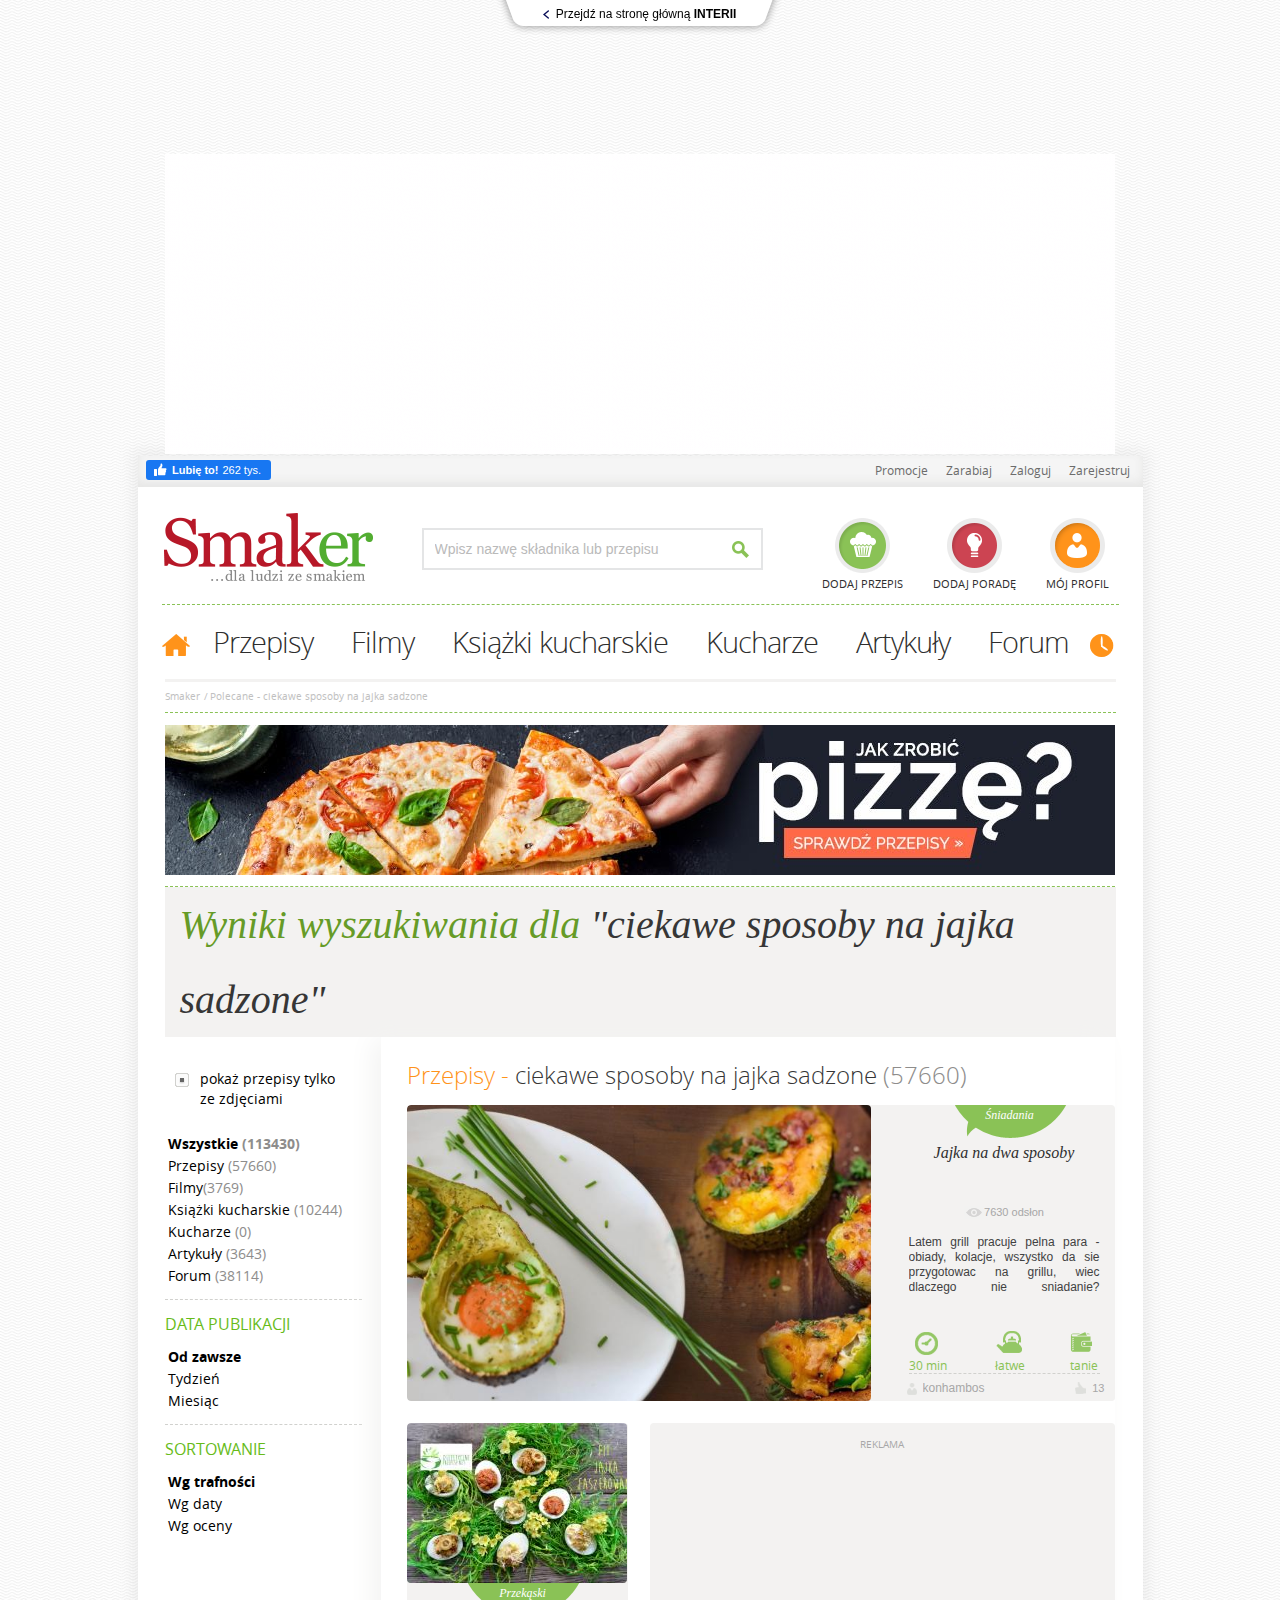
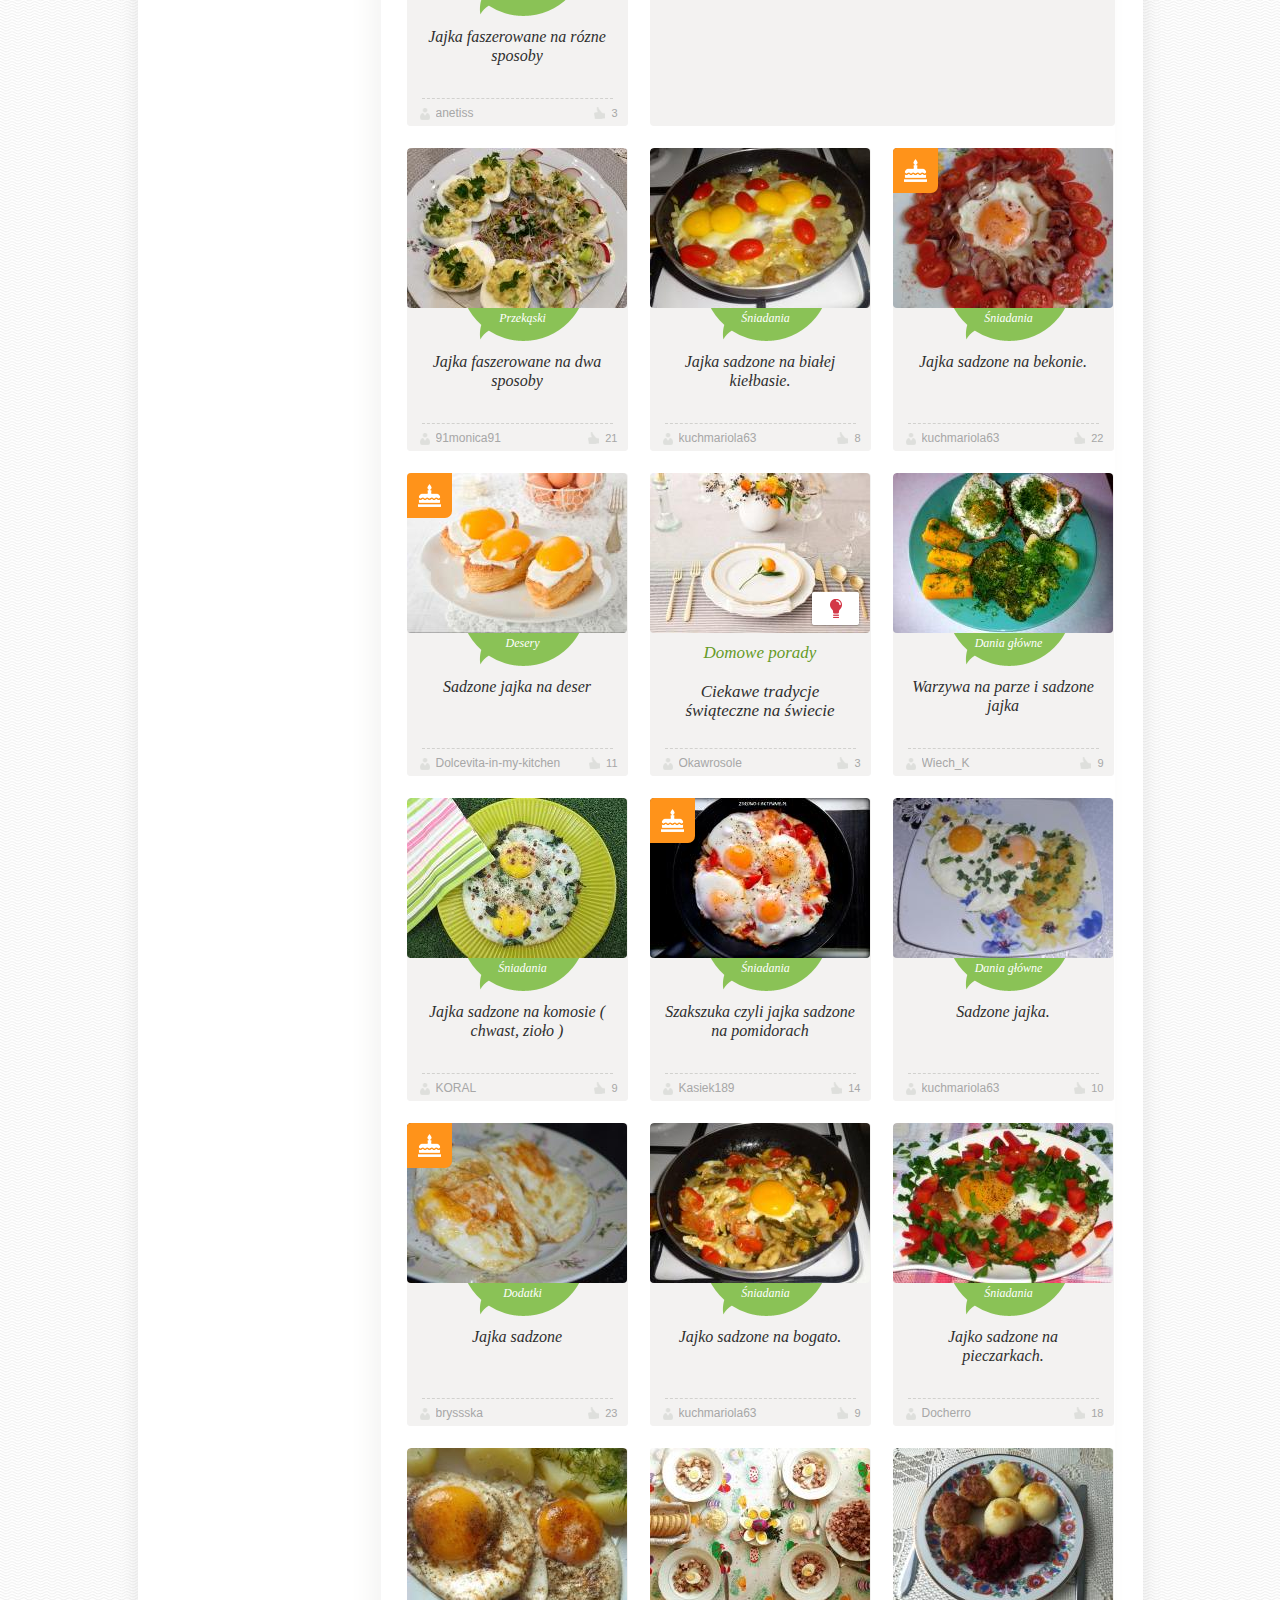
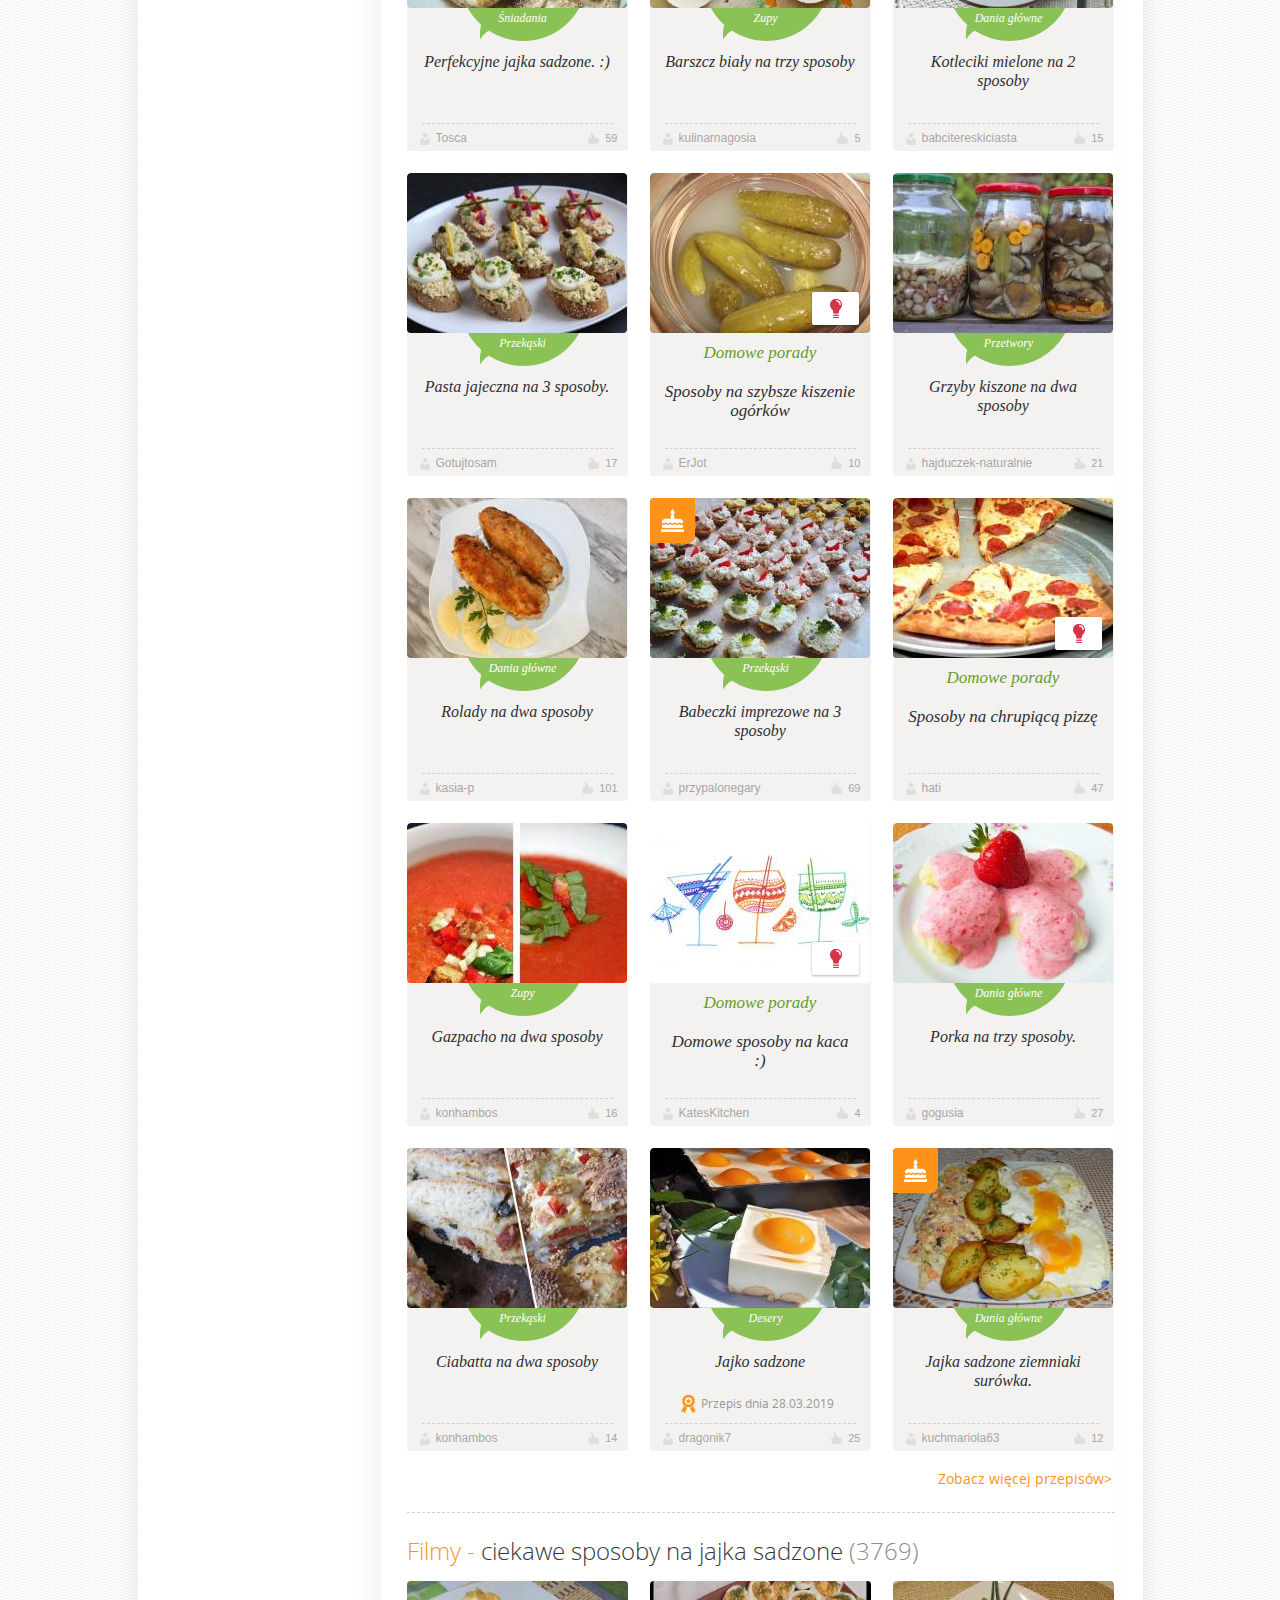
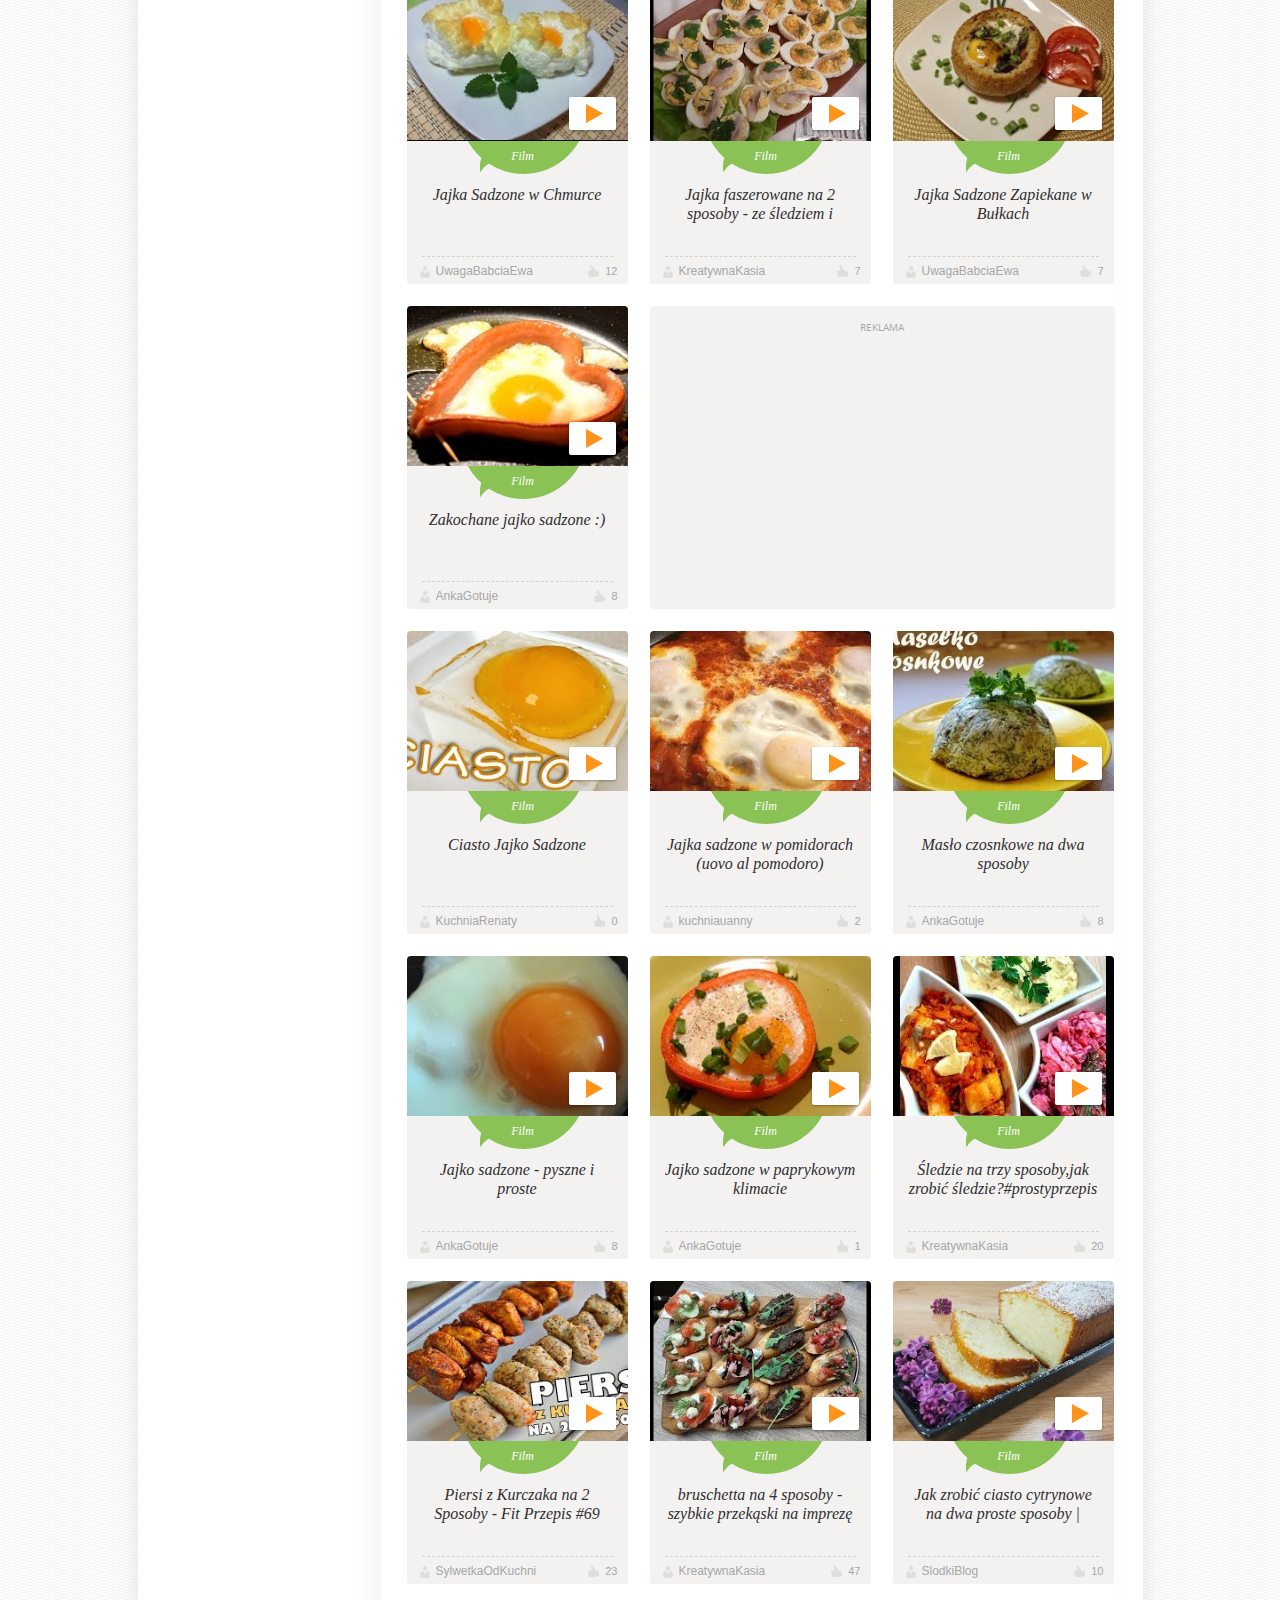
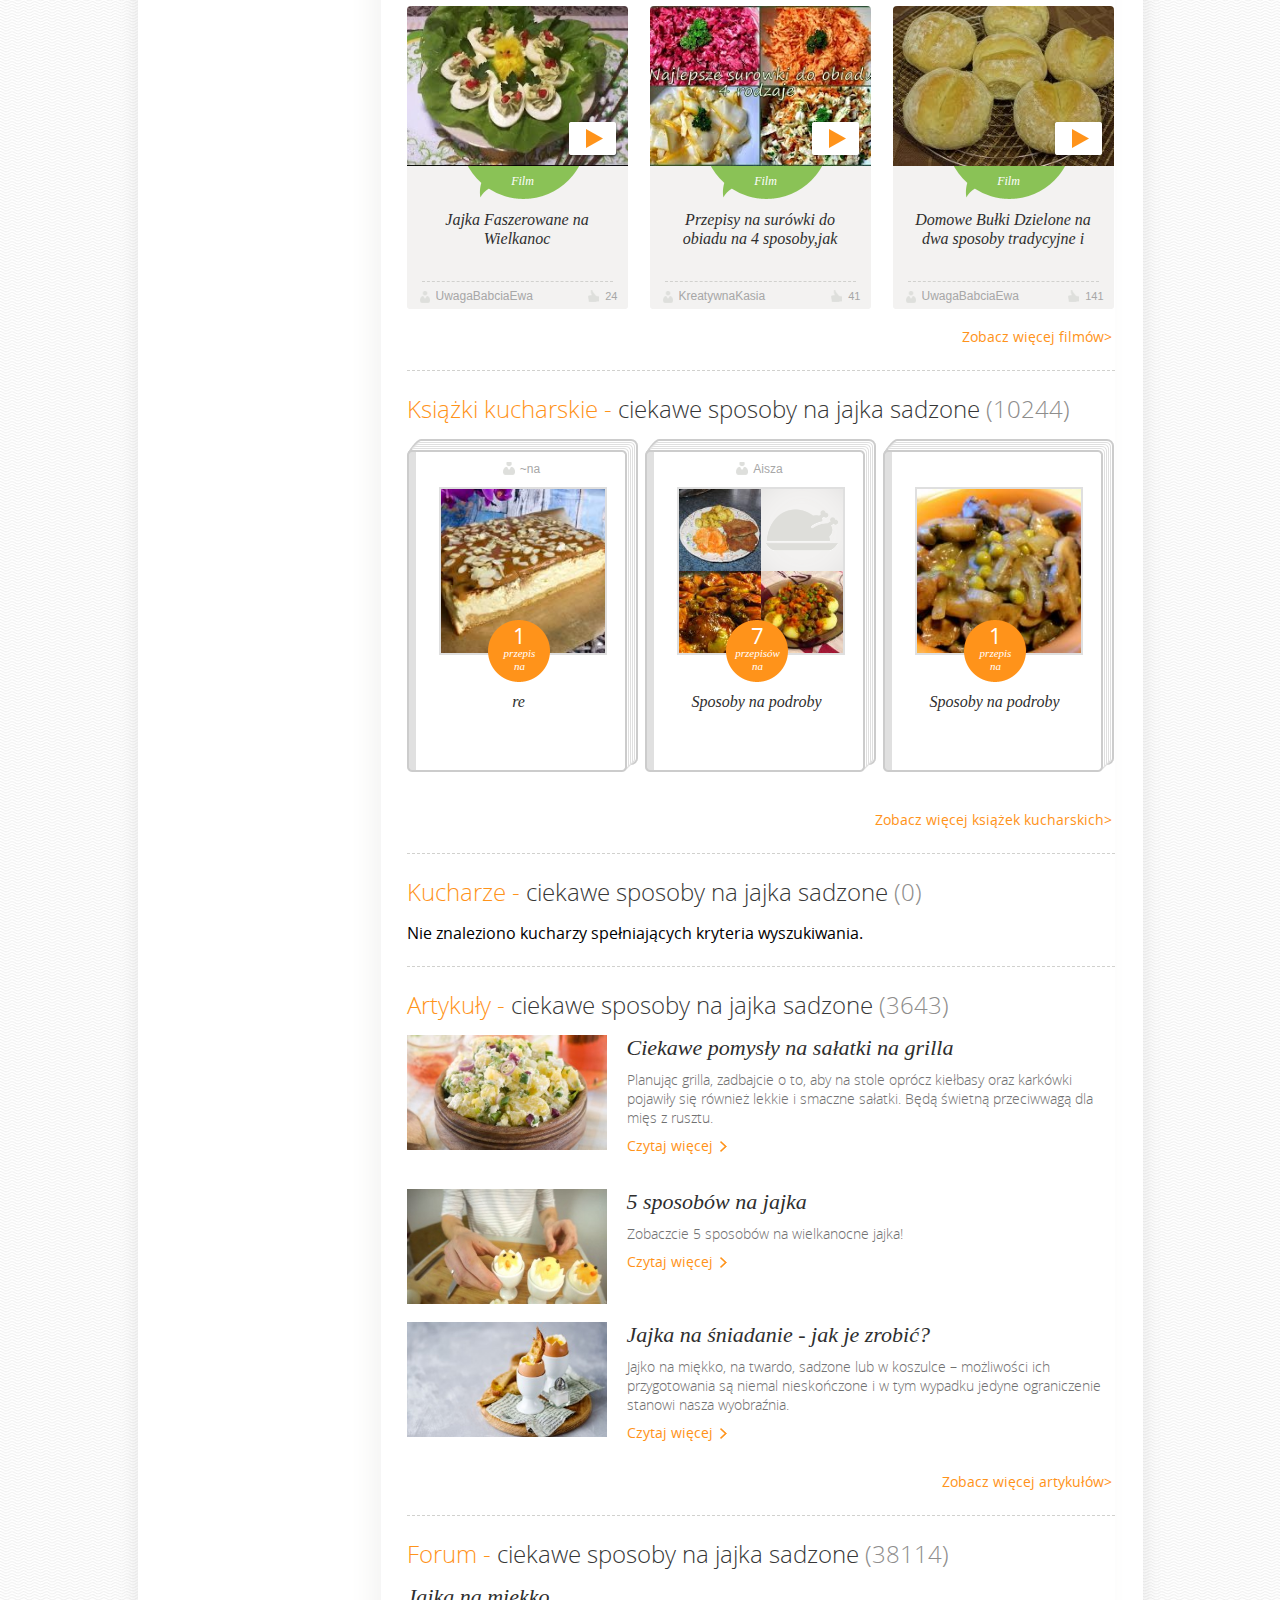
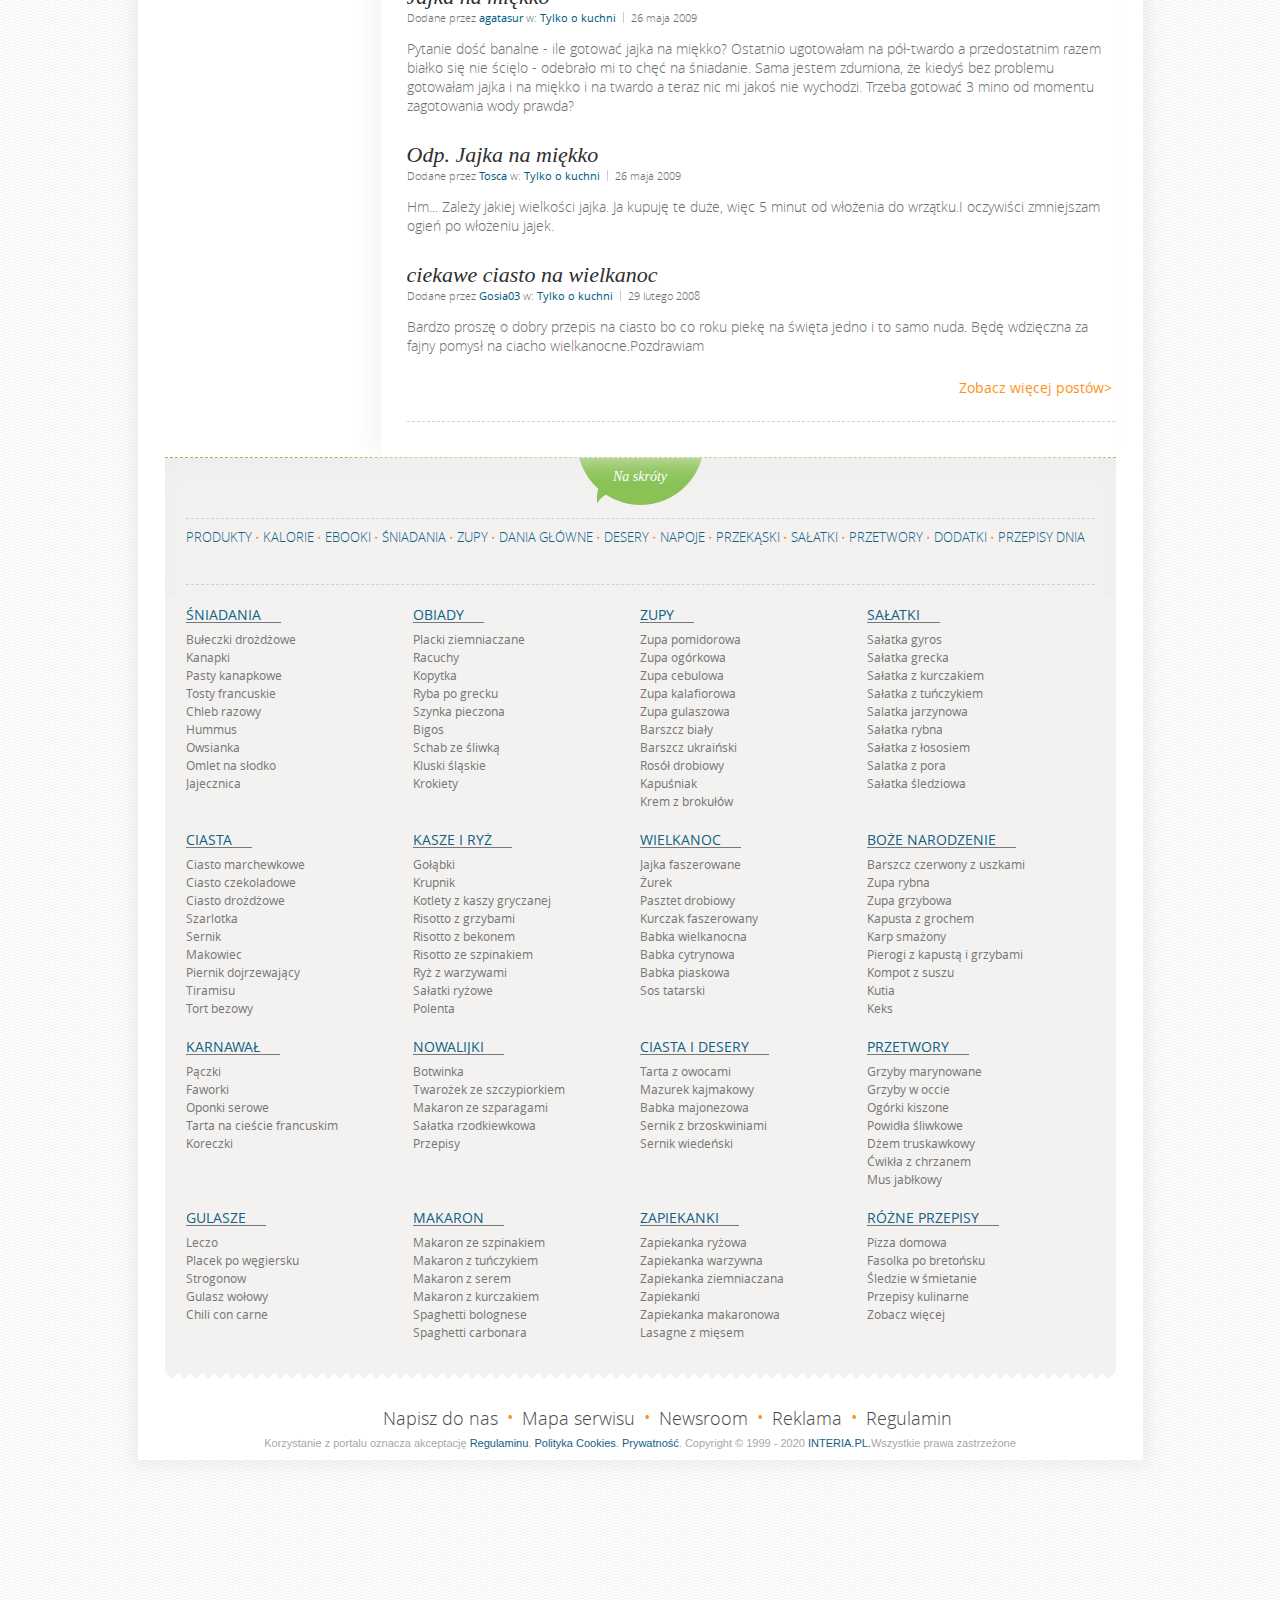
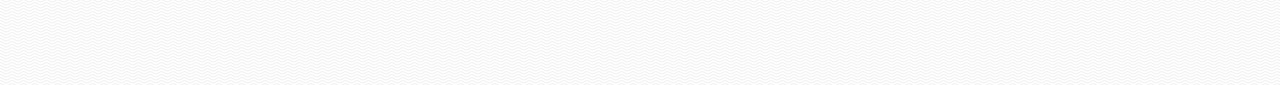
<file: index.html>
<!DOCTYPE html>
<html xmlns="http://www.w3.org/1999/xhtml" xmlns:og="http://ogp.me/ns#" xmlns:fb="https://www.facebook.com/2008/fbml" class="searchResultsPage" data-scrapbook-source="https://smaker.pl/polecane/ciekawe-sposoby-na-jajka-sadzone" data-scrapbook-create="20200427173902157">
<head>

		<meta http-equiv="Content-Type" content="text/html; charset=UTF-8">
<meta http-equiv="Content-Language" content="pl">
<meta name="robots" content="index,follow">
<meta name="referrer" content="origin">
<meta name="description" content="Na Smaker.pl znajdziesz przepisy dla ludzi ze smakiem, którzy lubią gotowanie, sałatki i tworzą własne przepisy kulinarne.">	<meta name="googlebot" content="noodp">
	<link rel="shortcut icon" href="smaker_fav.ico">
	<title>ciekawe sposoby na jajka sadzone: Przepisy, jak zrobić - Smaker.pl</title>	<link href="q.0af98c9a1d1b441df6f1470ef8e1a950.css" media="screen" rel="stylesheet" type="text/css">
<link href="https://smaker.pl//polecane/ciekawe-sposoby-na-jajka-sadzone" rel="canonical">
<link href="https://m.smaker.pl//polecane/ciekawe-sposoby-na-jajka-sadzone" media="only screen and (max-width: 640px)" rel="alternate">	

	
	
	    	


<!--  <script type="text/javascript" src="/js/html5.js"></script> -->
<!-- <link href="/s/fonts.css" media="screen" rel="stylesheet" type="text/css" /> -->
<!--[if IE 8]><style>
.cookbook_select .selectspan{ z-index: 0 !important; }
.cookbook_select select{ position:relative !important; z-index:1 !important; filter: alpha(opacity=1); } 
</style><![endif]-->
	<link href="css.css" rel="stylesheet" type="text/css">
	<iframe src="index_4.html"></iframe><!--Adocean: ado--><style type="text/css">#uanc_console{position:fixed;bottom:0;left:0;width:100%;height:400px;font-family:'Times New Roman', Times, serif;font-size:.9em;background-color:#fff;border-top:1px solid #676767;box-shadow:0 -2px 15px 2px gray;z-index:10010;color:black}#uanc_console.basic_console{height:auto}#uanc_console #resize_handle{position:absolute;top:4px;left:50%;right:0;width:21px;cursor:row-resize;transform:translate(-50%, 0);z-index:10}#uanc_console header{position:relative;color:#fff;height:100px;background-color:gray;border-bottom:1px solid grey;box-sizing:border-box}#uanc_console header h3{font-weight:600;font-size:14px;margin:0;padding:5px 10px;line-height:14px}#uanc_console header h3 #uanc_close_btn,#uanc_console header h3 #uanc_settings_btn{position:relative;display:inline-block;width:21px;height:21px;margin:5px;padding:5px;cursor:pointer;float:right}#uanc_console header h3 #uanc_close_btn img,#uanc_console header h3 #uanc_settings_btn img{position:absolute;top:50%;left:50%;transform:translate(-50%, -50%)}#uanc_console header ul#uanc_menu{display:inline-block;margin:10px;padding:0;line-height:15px}#uanc_console header ul#uanc_menu li{color:lightgray;font-size:1.1em;margin:0 10px;list-style-type:none;cursor:pointer;float:left}#uanc_console header ul#uanc_menu li.active{color:#fff;font-weight:600;border-bottom:3px solid blue}#uanc_console #uanc_container{position:relative;top:0;height:calc(100% - 65px);overflow-y:scroll;overflow-x:hidden}#uanc_console #uanc_container #uanc_settings_wrapper{margin:10px}#uanc_console #uanc_container #uanc_settings_wrapper>div{margin:10px}#uanc_console #uanc_container ul{padding:0;margin:0}#uanc_console #uanc_container ul li{position:relative;display:block;margin:10px;padding:5px;border:1px solid grey;border-radius:3px;background-color:#f8f8f8}#uanc_console #uanc_container ul li:last-child{margin-bottom:80px}#uanc_console #uanc_container ul li.not_displayed_slot_bg{background-color:lightgray}#uanc_console #uanc_container ul li div{line-height:14px}#uanc_console #uanc_container #uanc_slots_description{width:100%;margin:10px;font-weight:bold;font-size:14px}#uanc_console #uanc_container #uanc_slots_description>div{display:inline-block;margin-right:10px}#uanc_console #uanc_container #uanc_slots_description #uanc_slots_description_all{color:blue}#uanc_console #uanc_container #uanc_slots_description #uanc_slots_description_displayed{color:green}#uanc_console #uanc_container #uanc_slots_description #uanc_slots_description_not_displayed{color:red}#uanc_console #uanc_container #uanc_slots_description #uanc_slots_description_tests{color:grey}#uanc_console #uanc_container #uanc_slots_description #uanc_slots_description_disabled{color:orange}#uanc_console #uanc_container #uanc_slots_description #uanc_service_loadingTime{color:#6b6565;margin-right:20px;float:right}#uanc_console_fix_height{width:100%;clear:both}#uanc_configPath{position:absolute;right:10px;bottom:5px;cursor:pointer}.uanc_server_name{font-weight:600;padding:5px;border-radius:5px;float:right}.uanc_slot_name{display:inline-block;font-size:15px;font-weight:700;color:#0074D9;margin:10px 5px 10px 0}.uanc_native{position:absolute;top:9px;color:#fc9803;font-weight:bold;font-size:1em;border:1px solid #fc9803;border-radius:3px;padding:0 3px}.uanc_slot_info_wrapper .uanc_native{position:relative;top:auto;margin-left:5px}.uanc_slot_label{font-family:'Times New Roman', Times, serif;font-style:italic;margin-right:10px;font-size:14px}.uanc_slot_value{font-family:'Times New Roman', Times, serif;font-weight:600;font-size:14px}.uanc_slot_value.displayed_slot{color:green}.uanc_slot_value.not_displayed_slot{color:red}.uanc_slot_value pre{font-family:'Times New Roman', Times, serif}.uanc_slot_info,.uanc_slot_info_transp{position:absolute;font-family:'Times New Roman', Times, serif;font-size:.85em;border:1px solid;box-sizing:border-box;padding:10px;opacity:.85;overflow:hidden;z-index:10001}.uanc_slot_info div,.uanc_slot_info_transp div{margin:5px 0}.uanc_slot_info div.uanc_slot_name,.uanc_slot_info_transp div.uanc_slot_name{margin-bottom:15px}
</style><link type="text/css" rel="stylesheet" media="all" href="inpl.rd.css"><!--Googletag: gpt--><link rel="preload" as="script"><link rel="preload" as="script"><style type="text/css">.fb_hidden{position:absolute;top:-10000px;z-index:10001}.fb_reposition{overflow:hidden;position:relative}.fb_invisible{display:none}.fb_reset{background:none;border:0;border-spacing:0;color:#000;cursor:auto;direction:ltr;font-family:"lucida grande", tahoma, verdana, arial, sans-serif;font-size:11px;font-style:normal;font-variant:normal;font-weight:normal;letter-spacing:normal;line-height:1;margin:0;overflow:visible;padding:0;text-align:left;text-decoration:none;text-indent:0;text-shadow:none;text-transform:none;visibility:visible;white-space:normal;word-spacing:normal}.fb_reset>div{overflow:hidden}@keyframes fb_transform{from{opacity:0;transform:scale(.95)}to{opacity:1;transform:scale(1)}}.fb_animate{animation:fb_transform .3s forwards}
.fb_dialog{background:rgba(82, 82, 82, .7);position:absolute;top:-10000px;z-index:10001}.fb_dialog_advanced{border-radius:8px;padding:10px}.fb_dialog_content{background:#fff;color:#373737}.fb_dialog_close_icon{background:url("") no-repeat scroll 0 0 transparent;cursor:pointer;display:block;height:15px;position:absolute;right:18px;top:17px;width:15px}.fb_dialog_mobile .fb_dialog_close_icon{left:5px;right:auto;top:5px}.fb_dialog_padding{background-color:transparent;position:absolute;width:1px;z-index:-1}.fb_dialog_close_icon:hover{background:url("") no-repeat scroll 0 -15px transparent}.fb_dialog_close_icon:active{background:url("") no-repeat scroll 0 -30px transparent}.fb_dialog_iframe{line-height:0}.fb_dialog_content .dialog_title{background:#6d84b4;border:1px solid #365899;color:#fff;font-size:14px;font-weight:bold;margin:0}.fb_dialog_content .dialog_title>span{background:url("") no-repeat 5px 50%;float:left;padding:5px 0 7px 26px}body.fb_hidden{height:100%;left:0;margin:0;overflow:visible;position:absolute;top:-10000px;transform:none;width:100%}.fb_dialog.fb_dialog_mobile.loading{background:url("") white no-repeat 50% 50%;min-height:100%;min-width:100%;overflow:hidden;position:absolute;top:0;z-index:10001}.fb_dialog.fb_dialog_mobile.loading.centered{background:none;height:auto;min-height:initial;min-width:initial;width:auto}.fb_dialog.fb_dialog_mobile.loading.centered #fb_dialog_loader_spinner{width:100%}.fb_dialog.fb_dialog_mobile.loading.centered .fb_dialog_content{background:none}.loading.centered #fb_dialog_loader_close{clear:both;color:#fff;display:block;font-size:18px;padding-top:20px}#fb-root #fb_dialog_ipad_overlay{background:rgba(0, 0, 0, .4);bottom:0;left:0;min-height:100%;position:absolute;right:0;top:0;width:100%;z-index:10000}#fb-root #fb_dialog_ipad_overlay.hidden{display:none}.fb_dialog.fb_dialog_mobile.loading iframe{visibility:hidden}.fb_dialog_mobile .fb_dialog_iframe{position:sticky;top:0}.fb_dialog_content .dialog_header{background:linear-gradient(from(#738aba), to(#2c4987));border-bottom:1px solid;border-color:#043b87;box-shadow:white 0 1px 1px -1px inset;color:#fff;font:bold 14px Helvetica, sans-serif;text-overflow:ellipsis;text-shadow:rgba(0, 30, 84, .296875) 0 -1px 0;vertical-align:middle;white-space:nowrap}.fb_dialog_content .dialog_header table{height:43px;width:100%}.fb_dialog_content .dialog_header td.header_left{font-size:12px;padding-left:5px;vertical-align:middle;width:60px}.fb_dialog_content .dialog_header td.header_right{font-size:12px;padding-right:5px;vertical-align:middle;width:60px}.fb_dialog_content .touchable_button{background:linear-gradient(from(#4267B2), to(#2a4887));background-clip:padding-box;border:1px solid #29487d;border-radius:3px;display:inline-block;line-height:18px;margin-top:3px;max-width:85px;padding:4px 12px;position:relative}.fb_dialog_content .dialog_header .touchable_button input{background:none;border:none;color:#fff;font:bold 12px Helvetica, sans-serif;margin:2px -12px;padding:2px 6px 3px 6px;text-shadow:rgba(0, 30, 84, .296875) 0 -1px 0}.fb_dialog_content .dialog_header .header_center{color:#fff;font-size:16px;font-weight:bold;line-height:18px;text-align:center;vertical-align:middle}.fb_dialog_content .dialog_content{background:url("") no-repeat 50% 50%;border:1px solid #4a4a4a;border-bottom:0;border-top:0;height:150px}.fb_dialog_content .dialog_footer{background:#f5f6f7;border:1px solid #4a4a4a;border-top-color:#ccc;height:40px}#fb_dialog_loader_close{float:left}.fb_dialog.fb_dialog_mobile .fb_dialog_close_button{text-shadow:rgba(0, 30, 84, .296875) 0 -1px 0}.fb_dialog.fb_dialog_mobile .fb_dialog_close_icon{visibility:hidden}#fb_dialog_loader_spinner{animation:rotateSpinner 1.2s linear infinite;background-color:transparent;background-image:url("");background-position:50% 50%;background-repeat:no-repeat;height:24px;width:24px}@keyframes rotateSpinner{0%{transform:rotate(0deg)}100%{transform:rotate(360deg)}}
.fb_iframe_widget{display:inline-block;position:relative}.fb_iframe_widget span{display:inline-block;position:relative;text-align:justify}.fb_iframe_widget iframe{position:absolute}.fb_iframe_widget_fluid_desktop,.fb_iframe_widget_fluid_desktop span,.fb_iframe_widget_fluid_desktop iframe{max-width:100%}.fb_iframe_widget_fluid_desktop iframe{min-width:220px;position:relative}.fb_iframe_widget_lift{z-index:1}.fb_iframe_widget_fluid{display:inline}.fb_iframe_widget_fluid span{width:100%}</style><link rel="prefetch" href="https://tpc.googlesyndication.com/safeframe/1-0-37/html/container.html">
</head>
<body>
		<div class="topbar">
		<div class="container">
			<div class="content">
				<a class="link" href="https://www.interia.pl/#utm_source=Smaker&amp;utm_medium=belka&amp;utm_campaign=powrot_z_zew">Przejdź na stronę główną <span class="sg">Interii</span></a>
			</div>
		</div>
	</div>
	<div class="notify_container">
		<div class="notify_bg">
			<div class="notify"></div>
		</div>
	</div>
	<div id="adsmain" class="text-center" style="height: auto">
		<!--DFP/gora_srodek--><div id="ad-gora_srodek" style="display: block;" data-google-query-id="CPGa6YCTiekCFVGIsgod6j8IFQ"><div id="google_ads_iframe_44520695/17interia/smaker/dfp_gora_srodek_0__container__" style="border: 0pt none; display: inline-block; width: 950px; height: 300px; padding-top: 0px;"><iframe frameborder="0" src="index_5.html" id="google_ads_iframe_44520695/17interia/smaker/dfp_gora_srodek_0" title="3rd party ad content" name="" scrolling="no" marginwidth="0" marginheight="0" width="950" height="300" data-is-safeframe="true" sandbox="allow-forms allow-pointer-lock allow-popups allow-popups-to-escape-sandbox allow-same-origin allow-scripts allow-top-navigation-by-user-activation" data-google-container-id="1" style="border: 0px; vertical-align: bottom;" data-load-complete="true"></iframe></div></div>		<!--ADOCEAN/1x1--><div id="ad-1x1"><div id="adoceanhubwdksjrhpqm1" align="center" style="display: none;"></div></div>		<!--ADOCEAN/watermark--><div id="ad-watermark"><div id="adoceanhubphgknkjhsr2" align="center" style="display: none;"></div></div>	</div>
	

                
	<div id="wrapper">
		<header>
			    <div id="fb-root" class=" fb_reset"><div style="position: absolute; top: -10000px; width: 0px; height: 0px;"><div></div></div></div>
    <div id="top">
        

	<div class="fb-like fb_iframe_widget" data-href="https://www.facebook.com/Smakerpl" data-send="false" data-layout="button_count" data-width="90" data-show-faces="false" fb-xfbml-state="rendered" fb-iframe-plugin-query="app_id=471871179588051&amp;container_width=0&amp;href=https%3A%2F%2Fwww.facebook.com%2FSmakerpl&amp;layout=button_count&amp;locale=pl_PL&amp;sdk=joey&amp;send=false&amp;show_faces=false&amp;width=90"><span style="vertical-align: bottom; width: 125px; height: 20px;"><iframe name="f27800c3f95bc4" width="90px" height="1000px" data-testid="fb:like Facebook Social Plugin" title="fb:like Facebook Social Plugin" frameborder="0" allowtransparency="true" allowfullscreen="true" scrolling="no" allow="encrypted-media" src="index_6.html" style="border: none; visibility: visible; width: 125px; height: 20px;" class=""></iframe></span></div>
	<div class="userpanel"><div class="lastlookrecipes" style="display: none;"><span class="lastlook">Historia: </span><a href="#" class="lastlook_select"></a><div class="lastlookcontent"><div class="lastlookitems"></div></div></div><a href="https://smaker.pl/rejestracja" class="useraction">Zarejestruj</a><a href="#" class="useraction loginTrigger">Zaloguj</a><a href="https://smaker.pl/adsense" class="useraction">Zarabiaj</a><a href="https://promocje.smaker.pl/" class="useraction" target="_blank">Promocje</a></div>
</div>
<div id="top2" class="clearfix" style="height: 106px;">
	<a href="https://smaker.pl/" class="logo"><img src="_logo.png" alt="logo smaker"></a>
	<form class="search" method="GET" action="https://smaker.pl/szukaj.html">
		<p class="bck"></p>
		<input type="text" name="search_engine" class="searchingTrigger defaultTextActive" title="Wpisz nazwę składnika lub przepisu" value="Wpisz nazwę składnika lub przepisu">
		<button type="submit" class="search_btn"><img src="_search_btn2.png" title="Search"></button>
	</form>

	<a href="https://smaker.pl/dodajprzepis.html" class="button addrecipe loginTrigger">
		<span class="img"></span>
		<span class="text">DODAJ PRZEPIS</span>
    </a>

	<a href="https://smaker.pl/dodajartykul.html" class="button addadvice loginTrigger">
		<span class="img"></span>
		<span class="text">DODAJ PORADĘ</span>
	</a>

	<a href="https://smaker.pl/profil.html" class="button cookbooks">
        <span class="img"></span>
        <span class="text">MÓJ PROFIL</span>
    </a>
</div>
<nav>
	<ul id="main_menu">
		<li id="nav_home"><a href="https://smaker.pl/" class=" active "><img src="home.png" alt="Home" title="Strona Główna"></a></li>
        <li id="nav_recipe"><a href="https://smaker.pl/przepisy.html" class="menu_recipes ">Przepisy</a></li>
		<li id="nav_videos"><a href="https://smaker.pl/filmy.html" class="">Filmy</a></li>
        <li id="nav_cook_books"><a href="https://smaker.pl/ksiazki-kucharskie.html" class="">Książki kucharskie</a></li>
		<li id="nav_cooks"><a href="https://smaker.pl/kucharze.html" class="">Kucharze</a></li>
		<li id="nav_articles"><a href="https://smaker.pl/artykuly.html" class="menu_articles ">Artykuły</a></li>
				<li><a href="https://smaker.pl/forum.html" class="menu_forum ">Forum</a></li>
        <li id="nav_timer"><a href="https://smaker.pl/minutnik.html" class="timer clock"><img src="timer.png" alt="timer" title="Minutnik"></a></li>
	</ul>	
</nav>
	<div class="recipes_categories">
		<span class="pointer"></span>
<div class="kindsCont">
	<ul class="kinds">
					<li><a href="https://smaker.pl/przepisy-sniadania" class="">Śniadania</a></li>
					<li><a href="https://smaker.pl/przepisy-zupy" class="">Zupy</a></li>
					<li><a href="https://smaker.pl/przepisy-dania-glowne" class="">Dania główne</a></li>
					<li><a href="https://smaker.pl/przepisy-desery" class="">Desery</a></li>
					<li><a href="https://smaker.pl/przepisy-napoje" class="">Napoje</a></li>
					<li><a href="https://smaker.pl/przepisy-przekaski" class="">Przekąski</a></li>
					<li><a href="https://smaker.pl/przepisy-salatki" class="">Sałatki</a></li>
					<li><a href="https://smaker.pl/przepisy-przetwory" class="">Przetwory</a></li>
					<li><a href="https://smaker.pl/przepisy-dodatki" class="">Dodatki</a></li>
					<li class="last"><a href="https://smaker.pl/przepisy-domowe-porady" class="">Domowe porady</a></li>
		            </ul>
</div>	</div>
	<div class="articles_categories">
		<div class="articlecategories">
	<span class="pointer"></span>
	<div class="kindsCont">
		<ul class="kinds">
										<li><a href="https://smaker.pl/artykuly-newsy-1.html" class="">Newsy</a></li>
										<li><a href="https://smaker.pl/artykuly-konkursy-2.html" class="">Konkursy</a></li>
										<li><a href="https://smaker.pl/artykuly-ksiazki-3.html" class="">Książki</a></li>
										<li><a href="https://smaker.pl/artykuly-wydarzenia-4.html" class="">Wydarzenia</a></li>
										<li><a href="https://smaker.pl/artykuly-wideo-6.html" class="">Wideo</a></li>
										<li><a href="https://smaker.pl/artykuly-faq-7.html" class="">FAQ</a></li>
										<li><a href="https://smaker.pl/artykuly-z-milosci-do-oliwy-45.html" class="">Z miłości do oliwy</a></li>
										<li><a href="https://smaker.pl/artykuly-bake-off-37.html" class="">Bake off</a></li>
										<li><a href="https://smaker.pl/artykuly-mamy-10-lat-35.html" class="">Mamy 10 lat</a></li>
						<li><a href="https://smaker.pl/pojedynki.html" class="">Pojedynki</a></li>
			<li><a href="https://smaker.pl/tematy-specjalne.html" class="">Tematy specjalne</a></li>
			<li class="last"><a href="https://smaker.pl/ebooki.html" class="">Ebooki</a></li>
		</ul>
	</div>
</div>	</div>
	<div class="forum_categories">
		<div class="forumcategories">
	<span class="pointer"></span>
	<div class="kindsCont">
		<ul class="kinds">
							<li class=""><a href="https://smaker.pl/forum-tylko-o-kuchni,1.html" class="">Tylko o kuchni</a></li>
							<li class=""><a href="https://smaker.pl/forum-na-kazdy-temat,2.html" class="">Na każdy temat</a></li>
							<li class="last"><a href="https://smaker.pl/forum-o-serwisie,4.html" class="">O serwisie</a></li>
					</ul>
	</div>
</div>	</div>
		</header>

		<div id="recipes" class="search">
		<div id="subtop" class="breadcrumbs"><span itemscope="" itemtype="http://data-vocabulary.org/Breadcrumb"><a href="https://smaker.pl/" itemprop="url"><span itemprop="title">Smaker</span></a> /</span><span itemscope="" itemtype="http://data-vocabulary.org/Breadcrumb"><span itemprop="title">Polecane - ciekawe sposoby na jajka sadzone</span></span> </div><a href="https://smaker.pl/newsy-jaki-jest-sekret-idealnej-pizzy,1901574,a,.html" class="promoBlockContainer borderBottom"><img src="a3737fa53b8b11121d8b8c9c694425a2.jpg"></a>
	<h1 class="results">Wyniki wyszukiwania dla <span>"ciekawe sposoby na jajka sadzone"</span></h1>
	
	<section id="left">
		<form class="searchFilters" action="https://smaker.pl/polecane/" method="GET">
    <div class="row with_photo">
        <div class="inputCont checkbox">
            <input type="checkbox" name="filter[show_photo]" id="filter_recipe_with_photo" value="1" class="styled hasspan" checked="checked" style="display: none;"><span class="spancheckbox checked " field="filter[show_photo]"></span>
        </div>
        <div class="labelCont">
            <label for="filter_recipe_with_photo">pokaż przepisy tylko<br>ze zdjęciami</label>
        </div>
    </div>
	<ul class="results">
		<li class="first"><a href="" class=" active ">Wszystkie <span>(113430)</span></a></li>
		<li><a href="https://smaker.pl/polecane-przepisy/ciekawe-sposoby-na-jajka-sadzone" class="">Przepisy <span>(57660)</span></a>
					</li>
		<li><a href="https://smaker.pl/polecane-filmy/ciekawe-sposoby-na-jajka-sadzone" class="">Filmy<span>(3769)</span></a></li>
		<li><a href="https://smaker.pl/polecane-ksiazki-kucharskie/ciekawe-sposoby-na-jajka-sadzone" class="">Książki kucharskie <span>(10244)</span></a></li>
		<li><a href="https://smaker.pl/polecani-kucharze/ciekawe-sposoby-na-jajka-sadzone" class="">Kucharze <span>(0)</span></a></li>
		<li><a href="https://smaker.pl/polecane-artykuly/ciekawe-sposoby-na-jajka-sadzone" class="">Artykuły <span>(3643)</span></a></li>
		<li><a href="https://smaker.pl/polecane-na-forum/ciekawe-sposoby-na-jajka-sadzone" class="">Forum <span>(38114)</span></a></li>
			</ul>
	
	<div class="cont">
		<h2 class="results">DATA PUBLIKACJI</h2>
		<ul class="results">
			<li><a href="#" data-value="ever" class="active filterField">Od zawsze <span></span></a></li>
			<li><a href="#" data-value="week" class=" filterField">Tydzień <span></span></a></li>
			<li><a href="#" data-value="month" class=" filterField">Miesiąc <span></span></a></li>
		</ul>
		<input type="hidden" name="filter[range]" value="ever">
	</div>
	
	<div class="cont">
		<h2 class="results">SORTOWANIE</h2>
		<ul class="results">
			<li><a href="#" data-value="accuracy" class="active filterField">Wg trafności</a></li>
			<li><a href="#" data-value="date" class=" filterField">Wg daty </a></li>
			<li><a href="#" data-value="rank" class=" filterField">Wg oceny </a></li>
		</ul>
		<input type="hidden" name="filter[sort]" value="accuracy">
	</div>

    </form>

			</section>
	
	<section id="main">
					<a href="https://smaker.pl/polecane-przepisy/ciekawe-sposoby-na-jajka-sadzone">
					<h2 class="result">Przepisy - <span class="first">ciekawe sposoby na jajka sadzone </span><span class="second"> (57660)</span></h2>
					</a>
				
					<section class="searchBlock">
                <div class="recipes--list--wrapper">
				
<div class="recipewrapper first-big-block ">
    <div class="recipe    last first-big-block  " itemscope="" itemtype="http://schema.org/Recipe">
                        <a href="https://smaker.pl/przepisy-sniadania/przepis-jajka-na-dwa-sposoby,173999,konhambos.html" class="picture recipeUrl">
                                    <img src="43600b964c3abe020fb1dda7f97cc48f_352543_5d3b246b41ffe_wm.jpg" alt="Jajka na  dwa  sposoby" itemprop="image">
        </a>
        <div class="slidePanel">
                            <a href="https://smaker.pl/przepisy-sniadania" class="category "><span itemprop="recipeCategory">Śniadania</span></a>
                        <a href="https://smaker.pl/przepisy-sniadania/przepis-jajka-na-dwa-sposoby,173999,konhambos.html" class="title recipeUrl nomb"><span itemprop="name">Jajka na  dwa  sposoby</span></a>
                        <div class="rod-wrapper">
                            </div>
            <a href="https://smaker.pl/przepisy-sniadania/przepis-jajka-na-dwa-sposoby,173999,konhambos.html" class="hoverCont recipeUrl">
			<span class="eye">
                                <img src="_eye.png" alt="icon" class="ok">7630 odsłon
			</span>
                <span class="dsc" itemprop="description">Latem grill pracuje pelna  para - obiady, kolacje, wszystko da  sie  przygotowac na grillu, wiec  dlaczego nie  sniadanie?
Zainspirowana...</span>
                                    <span class="level">
                    <span class="min cont">
                        <span class="icon"></span>
                        <span itemprop="totalTime" content="PT30M">30 min</span>
                    </span>
                    <span class="difficult cont" style="margin-left: 48px;">
                        <span class="icon"></span>
                        <span>łatwe</span>
                    </span>
                    <span class="expensive cont">
                        <span class="icon"></span>
                        <span>tanie</span>
                    </span>
                </span>
                            </a>
                                </div>
        <div class="bottomPanel">
            <div class="line"></div>
                            <a href="https://smaker.pl/kucharz-konhambos" class="user">
                    <img src="_user.png" class="user" alt="icon">
                <span class="name" itemprop="author">
                    konhambos                </span>
                </a>
                        <span class="imgOk"><img src="_ok.png" alt="icon" class="ok">13</span>
        </div>
                    <meta itemprop="interactionCount" content="UserPageVisits:7630">
            <meta itemprop="interactionCount" content="UserLikes:13">
            </div>
</div>
                        <div class="recipewrapper -ad">
                                                        <div class="adv--box -dual">
                                <div class="adv--header">Reklama</div>
                                <div id="ad-box300x250_2"></div>                            </div>
                        </div>
                    
<div class="recipewrapper  ">
    <div class="recipe     ">
                        <a href="https://smaker.pl/przepisy-przekaski/przepis-jajka-faszerowane-na-rozne-sposoby,180145,anetiss.html" class="picture recipeUrl">
                                    <img src="597c8c2020b7657799fd7e8167effbe2_370617_5e870654c00a9_220.jpeg" alt="Jajka faszerowane na rózne sposoby">
        </a>
        <div class="slidePanel">
                            <a href="https://smaker.pl/przepisy-przekaski" class="category "><span>Przekąski</span></a>
                        <a href="https://smaker.pl/przepisy-przekaski/przepis-jajka-faszerowane-na-rozne-sposoby,180145,anetiss.html" class="title recipeUrl nomb"><span>Jajka faszerowane na rózne sposoby</span></a>
                        <div class="rod-wrapper">
                            </div>
            <a href="https://smaker.pl/przepisy-przekaski/przepis-jajka-faszerowane-na-rozne-sposoby,180145,anetiss.html" class="hoverCont recipeUrl">
			<span class="eye">
                                <img src="_eye.png" alt="icon" class="ok">406 odsłon
			</span>
                <span class="dsc">7 pysznych pomysłów na jajka faszerowane znajdziesz w linku do mojego bloga dietetyczne-przepisy.net</span>
                                    <span class="level">
                    <span class="min cont">
                        <span class="icon"></span>
                        <span>15 min</span>
                    </span>
                    <span class="difficult cont">
                        <span class="icon"></span>
                        <span>łatwe</span>
                    </span>
                    <span class="expensive cont">
                        <span class="icon"></span>
                        <span>przystępne</span>
                    </span>
                </span>
                            </a>
                                </div>
        <div class="bottomPanel">
            <div class="line"></div>
                            <a href="https://smaker.pl/kucharz-anetiss" class="user">
                    <img src="_user.png" class="user" alt="icon">
                <span class="name">
                    anetiss                </span>
                </a>
                        <span class="imgOk"><img src="_ok.png" alt="icon" class="ok">3</span>
        </div>
            </div>
</div>

<div class="recipewrapper  ">
    <div class="recipe     ">
                        <a href="https://smaker.pl/przepisy-przekaski/przepis-jajka-faszerowane-na-dwa-sposoby,126067,91monica91.html" class="picture recipeUrl">
                                    <img src="b5746d6332e77d0d71fa9d83ccf0231b_369511_590a332a8b3eb_220.jpg" alt="Jajka faszerowane na dwa sposoby">
        </a>
        <div class="slidePanel">
                            <a href="https://smaker.pl/przepisy-przekaski" class="category "><span>Przekąski</span></a>
                        <a href="https://smaker.pl/przepisy-przekaski/przepis-jajka-faszerowane-na-dwa-sposoby,126067,91monica91.html" class="title recipeUrl nomb"><span>Jajka faszerowane na dwa sposoby</span></a>
                        <div class="rod-wrapper">
                            </div>
            <a href="https://smaker.pl/przepisy-przekaski/przepis-jajka-faszerowane-na-dwa-sposoby,126067,91monica91.html" class="hoverCont recipeUrl">
			<span class="eye">
                                <img src="_eye.png" alt="icon" class="ok">1553 odsłon
			</span>
                <span class="dsc">Przepisów na faszerowane jajka jest mnóstwo, dla mnie najprostsze pomysły są najlepsze.</span>
                                    <span class="level">
                    <span class="min cont">
                        <span class="icon"></span>
                        <span>15 min</span>
                    </span>
                    <span class="difficult cont">
                        <span class="icon"></span>
                        <span>łatwe</span>
                    </span>
                    <span class="expensive cont">
                        <span class="icon"></span>
                        <span>tanie</span>
                    </span>
                </span>
                            </a>
                                </div>
        <div class="bottomPanel">
            <div class="line"></div>
                            <a href="https://smaker.pl/kucharz-91monica91" class="user">
                    <img src="_user.png" class="user" alt="icon">
                <span class="name">
                    91monica91                </span>
                </a>
                        <span class="imgOk"><img src="_ok.png" alt="icon" class="ok">21</span>
        </div>
            </div>
</div>

<div class="recipewrapper  ">
    <div class="recipe    last   ">
                        <a href="https://smaker.pl/przepisy-sniadania/przepis-jajka-sadzone-na-bialej-kielbasie,171453,kuchmariola63.html" class="picture recipeUrl">
                                    <img src="b4b553ee34a5e7fd2adff173b88d1ff7_368603_5c9dabe6228b8_220.jpg" alt="Jajka sadzone na białej kiełbasie.">
        </a>
        <div class="slidePanel">
                            <a href="https://smaker.pl/przepisy-sniadania" class="category "><span>Śniadania</span></a>
                        <a href="https://smaker.pl/przepisy-sniadania/przepis-jajka-sadzone-na-bialej-kielbasie,171453,kuchmariola63.html" class="title recipeUrl nomb"><span>Jajka sadzone na białej kiełbasie.</span></a>
                        <div class="rod-wrapper">
                            </div>
            <a href="https://smaker.pl/przepisy-sniadania/przepis-jajka-sadzone-na-bialej-kielbasie,171453,kuchmariola63.html" class="hoverCont recipeUrl">
			<span class="eye">
                                <img src="_eye.png" alt="icon" class="ok">366 odsłon
			</span>
                <span class="dsc">Sadzone jajka z usmażoną białą kiełbasą z cebulką i pomidorkami.</span>
                                    <span class="level">
                    <span class="min cont">
                        <span class="icon"></span>
                        <span>30 min</span>
                    </span>
                    <span class="difficult cont">
                        <span class="icon"></span>
                        <span>łatwe</span>
                    </span>
                    <span class="expensive cont">
                        <span class="icon"></span>
                        <span>tanie</span>
                    </span>
                </span>
                            </a>
                                </div>
        <div class="bottomPanel">
            <div class="line"></div>
                            <a href="https://smaker.pl/kucharz-kuchmariola63" class="user">
                    <img src="_user.png" class="user" alt="icon">
                <span class="name">
                    kuchmariola63                </span>
                </a>
                        <span class="imgOk"><img src="_ok.png" alt="icon" class="ok">8</span>
        </div>
            </div>
</div>

<div class="recipewrapper  ">
    <div class="recipe     ">
                        <a href="https://smaker.pl/przepisy-sniadania/przepis-jajka-sadzone-na-bekonie,158308,kuchmariola63.html" class="picture recipeUrl">
                            <img class="contest-icon" src="contest-icon-bg.png" title="Przepis bierze udział w konkursie">
                                    <img src="4b84178482f74916c5c2a9d46b39dc54_368603_5a797f2d5d266_220.jpg" alt="Jajka sadzone na bekonie.">
        </a>
        <div class="slidePanel">
                            <a href="https://smaker.pl/przepisy-sniadania" class="category "><span>Śniadania</span></a>
                        <a href="https://smaker.pl/przepisy-sniadania/przepis-jajka-sadzone-na-bekonie,158308,kuchmariola63.html" class="title recipeUrl nomb"><span>Jajka sadzone na bekonie.</span></a>
                        <div class="rod-wrapper">
                            </div>
            <a href="https://smaker.pl/przepisy-sniadania/przepis-jajka-sadzone-na-bekonie,158308,kuchmariola63.html" class="hoverCont recipeUrl">
			<span class="eye">
                                <img src="_eye.png" alt="icon" class="ok">437 odsłon
			</span>
                <span class="dsc">Poranny posiłek, jajka na bekonie z cebulką i pomidorkami. Polecam.</span>
                                    <span class="level">
                    <span class="min cont">
                        <span class="icon"></span>
                        <span>30 min</span>
                    </span>
                    <span class="difficult cont">
                        <span class="icon"></span>
                        <span>łatwe</span>
                    </span>
                    <span class="expensive cont">
                        <span class="icon"></span>
                        <span>tanie</span>
                    </span>
                </span>
                            </a>
                                </div>
        <div class="bottomPanel">
            <div class="line"></div>
                            <a href="https://smaker.pl/kucharz-kuchmariola63" class="user">
                    <img src="_user.png" class="user" alt="icon">
                <span class="name">
                    kuchmariola63                </span>
                </a>
                        <span class="imgOk"><img src="_ok.png" alt="icon" class="ok">22</span>
        </div>
            </div>
</div>

<div class="recipewrapper  ">
    <div class="recipe     ">
                        <a href="https://smaker.pl/przepisy-desery/przepis-sadzone-jajka-na-deser,159211,dolcevita-in-my-kitchen.html" class="picture recipeUrl">
                            <img class="contest-icon" src="contest-icon-bg.png" title="Przepis bierze udział w konkursie">
                                    <img src="1bf35c66ea9540d9e585302f5d1e4d7d_371328_5a97a41f4b27d_220.jpg" alt="Sadzone jajka na deser">
        </a>
        <div class="slidePanel">
                            <a href="https://smaker.pl/przepisy-desery" class="category "><span>Desery</span></a>
                        <a href="https://smaker.pl/przepisy-desery/przepis-sadzone-jajka-na-deser,159211,dolcevita-in-my-kitchen.html" class="title recipeUrl nomb"><span>Sadzone jajka na deser</span></a>
                        <div class="rod-wrapper">
                            </div>
            <a href="https://smaker.pl/przepisy-desery/przepis-sadzone-jajka-na-deser,159211,dolcevita-in-my-kitchen.html" class="hoverCont recipeUrl">
			<span class="eye">
                                <img src="_eye.png" alt="icon" class="ok">4275 odsłon
			</span>
                <span class="dsc">Bardzo prosty deser i  jak pięknie wygląda na wielkanocnym stole.</span>
                                    <span class="level">
                    <span class="min cont">
                        <span class="icon"></span>
                        <span>30 min</span>
                    </span>
                    <span class="difficult cont">
                        <span class="icon"></span>
                        <span>łatwe</span>
                    </span>
                    <span class="expensive cont">
                        <span class="icon"></span>
                        <span>tanie</span>
                    </span>
                </span>
                            </a>
                                </div>
        <div class="bottomPanel">
            <div class="line"></div>
                            <a href="https://smaker.pl/kucharz-Dolcevita-in-my-kitchen" class="user">
                    <img src="_user.png" class="user" alt="icon">
                <span class="name">
                    Dolcevita-in-my-kitchen                </span>
                </a>
                        <span class="imgOk"><img src="_ok.png" alt="icon" class="ok">11</span>
        </div>
            </div>
</div>

<div class="recipewrapper  ">
    <div class="recipe  recipeArticle  last   ">
                        <a href="https://smaker.pl/artykul-ciekawe-tradycje-swiateczne-na-swiecie,156344,okawrosole.html" class="picture recipeUrl">
                                    <img src="9d025d82e48a5a7a7885fb564caba487_371530_5a33f7ba96cc1_220.jpg" alt="Ciekawe tradycje świąteczne na świecie">
        </a>
        <div class="slidePanel">
                            <a href="https://smaker.pl/przepisy-domowe-porady" class="category "><span>Domowe porady</span></a>
                        <a href="https://smaker.pl/artykul-ciekawe-tradycje-swiateczne-na-swiecie,156344,okawrosole.html" class="title recipeUrl nomb"><span>Ciekawe tradycje świąteczne na świecie</span></a>
                        <div class="rod-wrapper">
                            </div>
            <a href="https://smaker.pl/artykul-ciekawe-tradycje-swiateczne-na-swiecie,156344,okawrosole.html" class="hoverCont recipeUrl">
			<span class="eye">
                                <img src="_eye.png" alt="icon" class="ok">381 odsłon
			</span>
                <span class="dsc">Oglądając dziś na youtube film 100zmostu o faktach na temat świąt, postanowiłam poczynić tenże oto wpis. Święta Bożego Narodzenia to...</span>
                            </a>
                                </div>
        <div class="bottomPanel">
            <div class="line"></div>
                            <a href="https://smaker.pl/kucharz-Okawrosole" class="user">
                    <img src="_user.png" class="user" alt="icon">
                <span class="name">
                    Okawrosole                </span>
                </a>
                        <span class="imgOk"><img src="_ok.png" alt="icon" class="ok">3</span>
        </div>
            </div>
</div>

<div class="recipewrapper  ">
    <div class="recipe     ">
                        <a href="https://smaker.pl/przepisy-dania-glowne/przepis-warzywa-na-parze-i-sadzone-jajka,101540,wiech-k.html" class="picture recipeUrl">
                                    <img src="be394988e4f9830e9f9f11fd12148655_351022_5212718ba4eba_220.jpg" alt="Warzywa na parze i sadzone jajka">
        </a>
        <div class="slidePanel">
                            <a href="https://smaker.pl/przepisy-dania-glowne" class="category "><span>Dania główne</span></a>
                        <a href="https://smaker.pl/przepisy-dania-glowne/przepis-warzywa-na-parze-i-sadzone-jajka,101540,wiech-k.html" class="title recipeUrl nomb"><span>Warzywa na parze i sadzone jajka</span></a>
                        <div class="rod-wrapper">
                            </div>
            <a href="https://smaker.pl/przepisy-dania-glowne/przepis-warzywa-na-parze-i-sadzone-jajka,101540,wiech-k.html" class="hoverCont recipeUrl">
			<span class="eye">
                                <img src="_eye.png" alt="icon" class="ok">3772 odsłon
			</span>
                <span class="dsc">Szybki (pół godziny), letni obiad - warzywa ugotowane na parze i sadzone jajka. </span>
                                    <span class="level">
                    <span class="min cont">
                        <span class="icon"></span>
                        <span>30 min</span>
                    </span>
                    <span class="difficult cont">
                        <span class="icon"></span>
                        <span>łatwe</span>
                    </span>
                    <span class="expensive cont">
                        <span class="icon"></span>
                        <span>tanie</span>
                    </span>
                </span>
                            </a>
                                </div>
        <div class="bottomPanel">
            <div class="line"></div>
                            <a href="https://smaker.pl/kucharz-Wiech_K" class="user">
                    <img src="_user.png" class="user" alt="icon">
                <span class="name">
                    Wiech_K                </span>
                </a>
                        <span class="imgOk"><img src="_ok.png" alt="icon" class="ok">9</span>
        </div>
            </div>
</div>

<div class="recipewrapper  ">
    <div class="recipe     ">
                        <a href="https://smaker.pl/przepisy-sniadania/przepis-jajka-sadzone-na-komosie-chwast-ziolo,152040,koral.html" class="picture recipeUrl">
                                    <img src="806b1c60ba5412f6114044817e026d90_367480_5950c8fa2e021_220.jpg" alt="Jajka sadzone na komosie ( chwast, zioło )">
        </a>
        <div class="slidePanel">
                            <a href="https://smaker.pl/przepisy-sniadania" class="category "><span>Śniadania</span></a>
                        <a href="https://smaker.pl/przepisy-sniadania/przepis-jajka-sadzone-na-komosie-chwast-ziolo,152040,koral.html" class="title recipeUrl nomb"><span>Jajka sadzone na komosie ( chwast, zioło )</span></a>
                        <div class="rod-wrapper">
                            </div>
            <a href="https://smaker.pl/przepisy-sniadania/przepis-jajka-sadzone-na-komosie-chwast-ziolo,152040,koral.html" class="hoverCont recipeUrl">
			<span class="eye">
                                <img src="_eye.png" alt="icon" class="ok">113 odsłon
			</span>
                <span class="dsc">Może taka wersja jajek sadzonych Wam zasmakuje. Jajka smażone na masełku z czosnkiem, czosnkiem niedźwiedzim i komosą. Wszystko dobrze...</span>
                                    <span class="level">
                    <span class="min cont">
                        <span class="icon"></span>
                        <span>30 min</span>
                    </span>
                    <span class="difficult cont">
                        <span class="icon"></span>
                        <span>łatwe</span>
                    </span>
                    <span class="expensive cont">
                        <span class="icon"></span>
                        <span>tanie</span>
                    </span>
                </span>
                            </a>
                                </div>
        <div class="bottomPanel">
            <div class="line"></div>
                            <a href="https://smaker.pl/kucharz-KORAL" class="user">
                    <img src="_user.png" class="user" alt="icon">
                <span class="name">
                    KORAL                </span>
                </a>
                        <span class="imgOk"><img src="_ok.png" alt="icon" class="ok">9</span>
        </div>
            </div>
</div>

<div class="recipewrapper  ">
    <div class="recipe    last   ">
                        <a href="https://smaker.pl/przepisy-sniadania/przepis-szakszuka-czyli-jajka-sadzone-na-pomidorach,156865,kasiek189.html" class="picture recipeUrl">
                            <img class="contest-icon" src="contest-icon-bg.png" title="Przepis bierze udział w konkursie">
                                    <img src="03435d590a78091b732c99304fa2d07b_370992_5a4a51353cfe8_220.jpg" alt="Szakszuka czyli jajka sadzone na pomidorach">
        </a>
        <div class="slidePanel">
                            <a href="https://smaker.pl/przepisy-sniadania" class="category "><span>Śniadania</span></a>
                        <a href="https://smaker.pl/przepisy-sniadania/przepis-szakszuka-czyli-jajka-sadzone-na-pomidorach,156865,kasiek189.html" class="title recipeUrl nomb"><span>Szakszuka czyli jajka sadzone na pomidorach</span></a>
                        <div class="rod-wrapper">
                            </div>
            <a href="https://smaker.pl/przepisy-sniadania/przepis-szakszuka-czyli-jajka-sadzone-na-pomidorach,156865,kasiek189.html" class="hoverCont recipeUrl">
			<span class="eye">
                                <img src="_eye.png" alt="icon" class="ok">1196 odsłon
			</span>
                <span class="dsc">Szybkie i sycące śniadanie</span>
                                    <span class="level">
                    <span class="min cont">
                        <span class="icon"></span>
                        <span>15 min</span>
                    </span>
                    <span class="difficult cont">
                        <span class="icon"></span>
                        <span>łatwe</span>
                    </span>
                    <span class="expensive cont">
                        <span class="icon"></span>
                        <span>tanie</span>
                    </span>
                </span>
                            </a>
                                </div>
        <div class="bottomPanel">
            <div class="line"></div>
                            <a href="https://smaker.pl/kucharz-Kasiek189" class="user">
                    <img src="_user.png" class="user" alt="icon">
                <span class="name">
                    Kasiek189                </span>
                </a>
                        <span class="imgOk"><img src="_ok.png" alt="icon" class="ok">14</span>
        </div>
            </div>
</div>

<div class="recipewrapper  ">
    <div class="recipe">
                        <a href="https://smaker.pl/przepisy-dania-glowne/przepis-sadzone-jajka,172322,kuchmariola63.html" class="picture recipeUrl" style="display: block;">
                                    <img src="839821e77e88ad5e25b607ccb9fd65b8_368603_5cd39d9f2065b_220.jpg" alt="Sadzone jajka.">
        </a>
        <div class="slidePanel">
                            <a href="https://smaker.pl/przepisy-dania-glowne" class="category "><span>Dania główne</span></a>
                        <a href="https://smaker.pl/przepisy-dania-glowne/przepis-sadzone-jajka,172322,kuchmariola63.html" class="title recipeUrl nomb"><span>Sadzone jajka.</span></a>
                        <div class="rod-wrapper">
                            </div>
            <a href="https://smaker.pl/przepisy-dania-glowne/przepis-sadzone-jajka,172322,kuchmariola63.html" class="hoverCont recipeUrl" style="display: none;">
			<span class="eye">
                                <img src="_eye.png" alt="icon" class="ok">369 odsłon
			</span>
                <span class="dsc">Jajka sadzone podane ze smażonymi ziemniakami, posypane szczypiorem.</span>
                                    <span class="level">
                    <span class="min cont">
                        <span class="icon"></span>
                        <span>30 min</span>
                    </span>
                    <span class="difficult cont" style="margin-left: 46px;">
                        <span class="icon"></span>
                        <span>łatwe</span>
                    </span>
                    <span class="expensive cont">
                        <span class="icon"></span>
                        <span>tanie</span>
                    </span>
                </span>
                            </a>
                                </div>
        <div class="bottomPanel">
            <div class="line"></div>
                            <a href="https://smaker.pl/kucharz-kuchmariola63" class="user">
                    <img src="_user.png" class="user" alt="icon">
                <span class="name">
                    kuchmariola63                </span>
                </a>
                        <span class="imgOk"><img src="_ok.png" alt="icon" class="ok">10</span>
        </div>
            </div>
</div>

<div class="recipewrapper  ">
    <div class="recipe     ">
                        <a href="https://smaker.pl/przepisy-dodatki/przepis-jajka-sadzone,161343,bryssska.html" class="picture recipeUrl">
                            <img class="contest-icon" src="contest-icon-bg.png" title="Przepis bierze udział w konkursie">
                                    <img src="cdaa288309f9668570296eae3ebf1c60_54723_5ae745f104a33_220.jpg" alt="Jajka sadzone">
        </a>
        <div class="slidePanel">
                            <a href="https://smaker.pl/przepisy-dodatki" class="category "><span>Dodatki</span></a>
                        <a href="https://smaker.pl/przepisy-dodatki/przepis-jajka-sadzone,161343,bryssska.html" class="title recipeUrl nomb"><span>Jajka sadzone</span></a>
                        <div class="rod-wrapper">
                            </div>
            <a href="https://smaker.pl/przepisy-dodatki/przepis-jajka-sadzone,161343,bryssska.html" class="hoverCont recipeUrl">
			<span class="eye">
                                <img src="_eye.png" alt="icon" class="ok">620 odsłon
			</span>
                <span class="dsc">Klasyka,  jak nie mam pomysłu na obiad, zawsze stawiam na jajka sadzone, szybko się robi i można z ryżem lub ziemniakami, jak kto lubi ;-)</span>
                                    <span class="level">
                    <span class="min cont">
                        <span class="icon"></span>
                        <span>15 min</span>
                    </span>
                    <span class="difficult cont">
                        <span class="icon"></span>
                        <span>łatwe</span>
                    </span>
                    <span class="expensive cont">
                        <span class="icon"></span>
                        <span>tanie</span>
                    </span>
                </span>
                            </a>
                                </div>
        <div class="bottomPanel">
            <div class="line"></div>
                            <a href="https://smaker.pl/kucharz-bryssska" class="user">
                    <img src="_user.png" class="user" alt="icon">
                <span class="name">
                    bryssska                </span>
                </a>
                        <span class="imgOk"><img src="_ok.png" alt="icon" class="ok">23</span>
        </div>
            </div>
</div>

<div class="recipewrapper  ">
    <div class="recipe    last   ">
                        <a href="https://smaker.pl/przepisy-sniadania/przepis-jajko-sadzone-na-bogato,177805,kuchmariola63.html" class="picture recipeUrl">
                                    <img src="15bc156b1839eebc1114b30df466ab6d_368603_5e0c4c469c9d5_220.jpg" alt="Jajko sadzone na bogato.">
        </a>
        <div class="slidePanel">
                            <a href="https://smaker.pl/przepisy-sniadania" class="category "><span>Śniadania</span></a>
                        <a href="https://smaker.pl/przepisy-sniadania/przepis-jajko-sadzone-na-bogato,177805,kuchmariola63.html" class="title recipeUrl nomb"><span>Jajko sadzone na bogato.</span></a>
                        <div class="rod-wrapper">
                            </div>
            <a href="https://smaker.pl/przepisy-sniadania/przepis-jajko-sadzone-na-bogato,177805,kuchmariola63.html" class="hoverCont recipeUrl">
			<span class="eye">
                                <img src="_eye.png" alt="icon" class="ok">392 odsłon
			</span>
                <span class="dsc">Jajko sadzone usmażone z pieczarkami, cebulą, papryczką jalapeno i pomidorkami koktajlowymi.</span>
                                    <span class="level">
                    <span class="min cont">
                        <span class="icon"></span>
                        <span>30 min</span>
                    </span>
                    <span class="difficult cont">
                        <span class="icon"></span>
                        <span>łatwe</span>
                    </span>
                    <span class="expensive cont">
                        <span class="icon"></span>
                        <span>tanie</span>
                    </span>
                </span>
                            </a>
                                </div>
        <div class="bottomPanel">
            <div class="line"></div>
                            <a href="https://smaker.pl/kucharz-kuchmariola63" class="user">
                    <img src="_user.png" class="user" alt="icon">
                <span class="name">
                    kuchmariola63                </span>
                </a>
                        <span class="imgOk"><img src="_ok.png" alt="icon" class="ok">9</span>
        </div>
            </div>
</div>

<div class="recipewrapper  ">
    <div class="recipe     ">
                        <a href="https://smaker.pl/przepisy-sniadania/przepis-jajko-sadzone-na-pieczarkach,125824,docherro.html" class="picture recipeUrl">
                                    <img src="62902342fd412f13ef0f5b9ec0b8ca9e_366924_58ff9b8b2262c_220.jpg" alt="Jajko sadzone na pieczarkach.">
        </a>
        <div class="slidePanel">
                            <a href="https://smaker.pl/przepisy-sniadania" class="category "><span>Śniadania</span></a>
                        <a href="https://smaker.pl/przepisy-sniadania/przepis-jajko-sadzone-na-pieczarkach,125824,docherro.html" class="title recipeUrl nomb"><span>Jajko sadzone na pieczarkach.</span></a>
                        <div class="rod-wrapper">
                            </div>
            <a href="https://smaker.pl/przepisy-sniadania/przepis-jajko-sadzone-na-pieczarkach,125824,docherro.html" class="hoverCont recipeUrl">
			<span class="eye">
                                <img src="_eye.png" alt="icon" class="ok">654 odsłon
			</span>
                <span class="dsc">Pyszne i syte śniadanie.bardzo polecam:)</span>
                                    <span class="level">
                    <span class="min cont">
                        <span class="icon"></span>
                        <span>15 min</span>
                    </span>
                    <span class="difficult cont">
                        <span class="icon"></span>
                        <span>łatwe</span>
                    </span>
                    <span class="expensive cont">
                        <span class="icon"></span>
                        <span>tanie</span>
                    </span>
                </span>
                            </a>
                                </div>
        <div class="bottomPanel">
            <div class="line"></div>
                            <a href="https://smaker.pl/kucharz-Docherro" class="user">
                    <img src="_user.png" class="user" alt="icon">
                <span class="name">
                    Docherro                </span>
                </a>
                        <span class="imgOk"><img src="_ok.png" alt="icon" class="ok">18</span>
        </div>
            </div>
</div>

<div class="recipewrapper  ">
    <div class="recipe     ">
                        <a href="https://smaker.pl/przepisy-sniadania/przepis-perfekcyjne-jajka-sadzone,26788,tosca.html" class="picture recipeUrl">
                                    <img src="f065bf18ee4d0d3ef8c75d990d4c52b9_119743_53358c96ccf74_220.jpg" alt="Perfekcyjne jajka sadzone. :)">
        </a>
        <div class="slidePanel">
                            <a href="https://smaker.pl/przepisy-sniadania" class="category "><span>Śniadania</span></a>
                        <a href="https://smaker.pl/przepisy-sniadania/przepis-perfekcyjne-jajka-sadzone,26788,tosca.html" class="title recipeUrl nomb"><span>Perfekcyjne jajka sadzone. :)</span></a>
                        <div class="rod-wrapper">
                            </div>
            <a href="https://smaker.pl/przepisy-sniadania/przepis-perfekcyjne-jajka-sadzone,26788,tosca.html" class="hoverCont recipeUrl">
			<span class="eye">
                                <img src="_eye.png" alt="icon" class="ok">32265 odsłon
			</span>
                <span class="dsc">Czyli takie, gdzie białko jest ściete, a żółtko płynne. Moja pikantna wersja. :)</span>
                                    <span class="level">
                    <span class="min cont">
                        <span class="icon"></span>
                        <span>15 min</span>
                    </span>
                    <span class="difficult cont">
                        <span class="icon"></span>
                        <span>średnie</span>
                    </span>
                    <span class="expensive cont">
                        <span class="icon"></span>
                        <span>przystępne</span>
                    </span>
                </span>
                            </a>
                                </div>
        <div class="bottomPanel">
            <div class="line"></div>
                            <a href="https://smaker.pl/kucharz-Tosca" class="user">
                    <img src="_user.png" class="user" alt="icon">
                <span class="name">
                    Tosca                </span>
                </a>
                        <span class="imgOk"><img src="_ok.png" alt="icon" class="ok">59</span>
        </div>
            </div>
</div>

<div class="recipewrapper  ">
    <div class="recipe    last   ">
                        <a href="https://smaker.pl/przepisy-zupy/przepis-barszcz-bialy-na-trzy-sposoby,171444,kulinarnagosia.html" class="picture recipeUrl">
                                    <img src="cb8f8a848860500155a8a9d9ffc0a1a5_368475_5c9cfce7e9f49_220.jpg" alt="Barszcz biały na trzy sposoby">
        </a>
        <div class="slidePanel">
                            <a href="https://smaker.pl/przepisy-zupy" class="category "><span>Zupy</span></a>
                        <a href="https://smaker.pl/przepisy-zupy/przepis-barszcz-bialy-na-trzy-sposoby,171444,kulinarnagosia.html" class="title recipeUrl nomb"><span>Barszcz biały na trzy sposoby</span></a>
                        <div class="rod-wrapper">
                            </div>
            <a href="https://smaker.pl/przepisy-zupy/przepis-barszcz-bialy-na-trzy-sposoby,171444,kulinarnagosia.html" class="hoverCont recipeUrl">
			<span class="eye">
                                <img src="_eye.png" alt="icon" class="ok">541 odsłon
			</span>
                <span class="dsc">Biały barszcz. Chyba każdy ma swój przepis. Jedni wolą kwaśniejszy, inni łagodniejszy. Lubimy barszcz z grzybami, kiełbasą swojską, na...</span>
                                    <span class="level">
                    <span class="min cont">
                        <span class="icon"></span>
                        <span>30 min</span>
                    </span>
                    <span class="difficult cont">
                        <span class="icon"></span>
                        <span>łatwe</span>
                    </span>
                    <span class="expensive cont">
                        <span class="icon"></span>
                        <span>tanie</span>
                    </span>
                </span>
                            </a>
                                </div>
        <div class="bottomPanel">
            <div class="line"></div>
                            <a href="https://smaker.pl/kucharz-kulinarnagosia" class="user">
                    <img src="_user.png" class="user" alt="icon">
                <span class="name">
                    kulinarnagosia                </span>
                </a>
                        <span class="imgOk"><img src="_ok.png" alt="icon" class="ok">5</span>
        </div>
            </div>
</div>

<div class="recipewrapper  ">
    <div class="recipe     ">
                        <a href="https://smaker.pl/przepisy-dania-glowne/przepis-kotleciki-mielone-na-2-sposoby,167351,babcitereskiciasta.html" class="picture recipeUrl">
                                    <img src="ec36ac57d8fe3ab2cf2781d2ab324e90_373113_5bc8d552a86b4_220.jpg" alt="Kotleciki mielone na 2 sposoby">
        </a>
        <div class="slidePanel">
                            <a href="https://smaker.pl/przepisy-dania-glowne" class="category "><span>Dania główne</span></a>
                        <a href="https://smaker.pl/przepisy-dania-glowne/przepis-kotleciki-mielone-na-2-sposoby,167351,babcitereskiciasta.html" class="title recipeUrl nomb"><span>Kotleciki mielone na 2 sposoby</span></a>
                        <div class="rod-wrapper">
                            </div>
            <a href="https://smaker.pl/przepisy-dania-glowne/przepis-kotleciki-mielone-na-2-sposoby,167351,babcitereskiciasta.html" class="hoverCont recipeUrl">
			<span class="eye">
                                <img src="_eye.png" alt="icon" class="ok">4350 odsłon
			</span>
                <span class="dsc">Są to najsmaczniejsze kotlety, jakie jadłam.Obiad do wyboru.Z tych składników,można robić burgery,szaszłyki,normalne kotlety mielone w...</span>
                                    <span class="level">
                    <span class="min cont">
                        <span class="icon"></span>
                        <span>&gt; 60 min</span>
                    </span>
                    <span class="difficult cont">
                        <span class="icon"></span>
                        <span>średnie</span>
                    </span>
                    <span class="expensive cont">
                        <span class="icon"></span>
                        <span>przystępne</span>
                    </span>
                </span>
                            </a>
                                </div>
        <div class="bottomPanel">
            <div class="line"></div>
                            <a href="https://smaker.pl/kucharz-babcitereskiciasta" class="user">
                    <img src="_user.png" class="user" alt="icon">
                <span class="name">
                    babcitereskiciasta                </span>
                </a>
                        <span class="imgOk"><img src="_ok.png" alt="icon" class="ok">15</span>
        </div>
            </div>
</div>

<div class="recipewrapper  ">
    <div class="recipe     ">
                        <a href="https://smaker.pl/przepisy-przekaski/przepis-pasta-jajeczna-na-3-sposoby,171875,gotujtosam.html" class="picture recipeUrl">
                                    <img src="b25a88086469c85fe2fd38002bde4ebb_371712_5cb4406558326_220.jpg" alt="Pasta jajeczna na 3 sposoby.">
        </a>
        <div class="slidePanel">
                            <a href="https://smaker.pl/przepisy-przekaski" class="category "><span>Przekąski</span></a>
                        <a href="https://smaker.pl/przepisy-przekaski/przepis-pasta-jajeczna-na-3-sposoby,171875,gotujtosam.html" class="title recipeUrl nomb"><span>Pasta jajeczna na 3 sposoby.</span></a>
                        <div class="rod-wrapper">
                            </div>
            <a href="https://smaker.pl/przepisy-przekaski/przepis-pasta-jajeczna-na-3-sposoby,171875,gotujtosam.html" class="hoverCont recipeUrl">
			<span class="eye">
                                <img src="_eye.png" alt="icon" class="ok">9350 odsłon
			</span>
                <span class="dsc">Pyszna pasta jajeczna na 3 sposoby, szybka w wykonaniu i bardzo smaczna, idealna na chrupiącym pieczywie.</span>
                                    <span class="level">
                    <span class="min cont">
                        <span class="icon"></span>
                        <span>30 min</span>
                    </span>
                    <span class="difficult cont">
                        <span class="icon"></span>
                        <span>łatwe</span>
                    </span>
                    <span class="expensive cont">
                        <span class="icon"></span>
                        <span>tanie</span>
                    </span>
                </span>
                            </a>
                                </div>
        <div class="bottomPanel">
            <div class="line"></div>
                            <a href="https://smaker.pl/kucharz-Gotujtosam" class="user">
                    <img src="_user.png" class="user" alt="icon">
                <span class="name">
                    Gotujtosam                </span>
                </a>
                        <span class="imgOk"><img src="_ok.png" alt="icon" class="ok">17</span>
        </div>
            </div>
</div>

<div class="recipewrapper  ">
    <div class="recipe  recipeArticle  last   ">
                        <a href="https://smaker.pl/artykul-sposoby-na-szybsze-kiszenie-ogorkow,160961,erjot.html" class="picture recipeUrl">
                                    <img src="c40abc41c3a5ac54d20c491401bf8410_367307_5ad51cc0d405f_220.jpg" alt="Sposoby na szybsze kiszenie ogórków">
        </a>
        <div class="slidePanel">
                            <a href="https://smaker.pl/przepisy-domowe-porady" class="category "><span>Domowe porady</span></a>
                        <a href="https://smaker.pl/artykul-sposoby-na-szybsze-kiszenie-ogorkow,160961,erjot.html" class="title recipeUrl nomb"><span>Sposoby na szybsze kiszenie ogórków</span></a>
                        <div class="rod-wrapper">
                            </div>
            <a href="https://smaker.pl/artykul-sposoby-na-szybsze-kiszenie-ogorkow,160961,erjot.html" class="hoverCont recipeUrl">
			<span class="eye">
                                <img src="_eye.png" alt="icon" class="ok">7913 odsłon
			</span>
                <span class="dsc">Kiedy rozpoczyna się sezon letni wiele osób czeka z niecierpliwością na świeżo kiszone ogórki. Niestety, nawet na ogórki małosolne trzeba...</span>
                            </a>
                                </div>
        <div class="bottomPanel">
            <div class="line"></div>
                            <a href="https://smaker.pl/kucharz-ErJot" class="user">
                    <img src="_user.png" class="user" alt="icon">
                <span class="name">
                    ErJot                </span>
                </a>
                        <span class="imgOk"><img src="_ok.png" alt="icon" class="ok">10</span>
        </div>
            </div>
</div>

<div class="recipewrapper  ">
    <div class="recipe     ">
                        <a href="https://smaker.pl/przepisy-przetwory/przepis-grzyby-kiszone-na-dwa-sposoby,121361,hajduczek-naturalnie.html" class="picture recipeUrl">
                                    <img src="f1c809f95db0901a7cdc86d3e18b01be_367617_582298626dd64_220.jpg" alt="Grzyby kiszone na dwa sposoby">
        </a>
        <div class="slidePanel">
                            <a href="https://smaker.pl/przepisy-przetwory" class="category "><span>Przetwory</span></a>
                        <a href="https://smaker.pl/przepisy-przetwory/przepis-grzyby-kiszone-na-dwa-sposoby,121361,hajduczek-naturalnie.html" class="title recipeUrl nomb"><span>Grzyby kiszone na dwa sposoby</span></a>
                        <div class="rod-wrapper">
                            </div>
            <a href="https://smaker.pl/przepisy-przetwory/przepis-grzyby-kiszone-na-dwa-sposoby,121361,hajduczek-naturalnie.html" class="hoverCont recipeUrl">
			<span class="eye">
                                <img src="_eye.png" alt="icon" class="ok">12140 odsłon
			</span>
                <span class="dsc">Opisuję tu jeden sposób, moim zdaniem - łatwiejszy. Więcej można przeczytać na blogu - zapraszam!</span>
                                    <span class="level">
                    <span class="min cont">
                        <span class="icon"></span>
                        <span>&gt; 60 min</span>
                    </span>
                    <span class="difficult cont">
                        <span class="icon"></span>
                        <span>łatwe</span>
                    </span>
                    <span class="expensive cont">
                        <span class="icon"></span>
                        <span>tanie</span>
                    </span>
                </span>
                            </a>
                                </div>
        <div class="bottomPanel">
            <div class="line"></div>
                            <a href="https://smaker.pl/kucharz-hajduczek-naturalnie" class="user">
                    <img src="_user.png" class="user" alt="icon">
                <span class="name">
                    hajduczek-naturalnie                </span>
                </a>
                        <span class="imgOk"><img src="_ok.png" alt="icon" class="ok">21</span>
        </div>
            </div>
</div>

<div class="recipewrapper  ">
    <div class="recipe     ">
                        <a href="https://smaker.pl/przepisy-dania-glowne/przepis-rolady-na-dwa-sposoby,122629,kasia-p.html" class="picture recipeUrl">
                                    <img src="713329e19e7a4882d6765d9c4b288545_368662_58710de81de8e_220.jpg" alt="Rolady na dwa sposoby">
        </a>
        <div class="slidePanel">
                            <a href="https://smaker.pl/przepisy-dania-glowne" class="category "><span>Dania główne</span></a>
                        <a href="https://smaker.pl/przepisy-dania-glowne/przepis-rolady-na-dwa-sposoby,122629,kasia-p.html" class="title recipeUrl nomb"><span>Rolady na dwa sposoby</span></a>
                        <div class="rod-wrapper">
                            </div>
            <a href="https://smaker.pl/przepisy-dania-glowne/przepis-rolady-na-dwa-sposoby,122629,kasia-p.html" class="hoverCont recipeUrl">
			<span class="eye">
                                <img src="_eye.png" alt="icon" class="ok">4239 odsłon
			</span>
                <span class="dsc">Jeden sposób jest tradycyjny- z pieczarkami i serem żółtym. Drugi sposób jest z ananasem i serem żółtym.</span>
                                    <span class="level">
                    <span class="min cont">
                        <span class="icon"></span>
                        <span>30 min</span>
                    </span>
                    <span class="difficult cont">
                        <span class="icon"></span>
                        <span>łatwe</span>
                    </span>
                    <span class="expensive cont">
                        <span class="icon"></span>
                        <span>przystępne</span>
                    </span>
                </span>
                            </a>
                                </div>
        <div class="bottomPanel">
            <div class="line"></div>
                            <a href="https://smaker.pl/kucharz-kasia-p" class="user">
                    <img src="_user.png" class="user" alt="icon">
                <span class="name">
                    kasia-p                </span>
                </a>
                        <span class="imgOk"><img src="_ok.png" alt="icon" class="ok">101</span>
        </div>
            </div>
</div>

<div class="recipewrapper  ">
    <div class="recipe    last   ">
                        <a href="https://smaker.pl/przepisy-przekaski/przepis-babeczki-imprezowe-na-3-sposoby,155917,przypalonegary.html" class="picture recipeUrl">
                            <img class="contest-icon" src="contest-icon-bg.png" title="Przepis bierze udział w konkursie">
                                    <img src="a567e0b12b8263c48feac98787d53577_371472_5a264c3fcb4cc_220.jpg" alt="Babeczki imprezowe na 3 sposoby">
        </a>
        <div class="slidePanel">
                            <a href="https://smaker.pl/przepisy-przekaski" class="category "><span>Przekąski</span></a>
                        <a href="https://smaker.pl/przepisy-przekaski/przepis-babeczki-imprezowe-na-3-sposoby,155917,przypalonegary.html" class="title recipeUrl nomb"><span>Babeczki imprezowe na 3 sposoby</span></a>
                        <div class="rod-wrapper">
                            </div>
            <a href="https://smaker.pl/przepisy-przekaski/przepis-babeczki-imprezowe-na-3-sposoby,155917,przypalonegary.html" class="hoverCont recipeUrl">
			<span class="eye">
                                <img src="_eye.png" alt="icon" class="ok">26600 odsłon
			</span>
                <span class="dsc">Kruche wytrawne babeczki zawsze robią wrażenie na gościach. Świetne na imprezę, zakąska na jeden kęs. W zależności od wielkości foremek,...</span>
                                    <span class="level">
                    <span class="min cont">
                        <span class="icon"></span>
                        <span>&gt; 60 min</span>
                    </span>
                    <span class="difficult cont">
                        <span class="icon"></span>
                        <span>średnie</span>
                    </span>
                    <span class="expensive cont">
                        <span class="icon"></span>
                        <span>przystępne</span>
                    </span>
                </span>
                            </a>
                                </div>
        <div class="bottomPanel">
            <div class="line"></div>
                            <a href="https://smaker.pl/kucharz-przypalonegary" class="user">
                    <img src="_user.png" class="user" alt="icon">
                <span class="name">
                    przypalonegary                </span>
                </a>
                        <span class="imgOk"><img src="_ok.png" alt="icon" class="ok">69</span>
        </div>
            </div>
</div>

<div class="recipewrapper  ">
    <div class="recipe  recipeArticle   ">
                        <a href="https://smaker.pl/artykul-sposoby-na-chrupiaca-pizze,108055,hati.html" class="picture recipeUrl">
                                    <img src="5ba866394a79c45403aa834b46acad6b_272799_53cd1bf56b666_220.jpg" alt="Sposoby na chrupiącą pizzę">
        </a>
        <div class="slidePanel">
                            <a href="https://smaker.pl/przepisy-domowe-porady" class="category "><span>Domowe porady</span></a>
                        <a href="https://smaker.pl/artykul-sposoby-na-chrupiaca-pizze,108055,hati.html" class="title recipeUrl nomb"><span>Sposoby na chrupiącą pizzę</span></a>
                        <div class="rod-wrapper">
                            </div>
            <a href="https://smaker.pl/artykul-sposoby-na-chrupiaca-pizze,108055,hati.html" class="hoverCont recipeUrl">
			<span class="eye">
                                <img src="_eye.png" alt="icon" class="ok">14569 odsłon
			</span>
                <span class="dsc">Domowa pizza może mieć chrupki spód, jak w dobrej pizzerii. Jest na to kilka sposobów.</span>
                            </a>
                                </div>
        <div class="bottomPanel">
            <div class="line"></div>
                            <a href="https://smaker.pl/kucharz-hati" class="user">
                    <img src="_user.png" class="user" alt="icon">
                <span class="name">
                    hati                </span>
                </a>
                        <span class="imgOk"><img src="_ok.png" alt="icon" class="ok">47</span>
        </div>
            </div>
</div>

<div class="recipewrapper  ">
    <div class="recipe     ">
                        <a href="https://smaker.pl/przepisy-zupy/przepis-gazpacho-na-dwa-sposoby,164809,konhambos.html" class="picture recipeUrl">
                                    <img src="7110dfa0edea5d95acadc7f23943ccfb_352543_5d7bca999d2d8_220.jpg" alt="Gazpacho na  dwa  sposoby">
        </a>
        <div class="slidePanel">
                            <a href="https://smaker.pl/przepisy-zupy" class="category "><span>Zupy</span></a>
                        <a href="https://smaker.pl/przepisy-zupy/przepis-gazpacho-na-dwa-sposoby,164809,konhambos.html" class="title recipeUrl nomb"><span>Gazpacho na  dwa  sposoby</span></a>
                        <div class="rod-wrapper">
                            </div>
            <a href="https://smaker.pl/przepisy-zupy/przepis-gazpacho-na-dwa-sposoby,164809,konhambos.html" class="hoverCont recipeUrl">
			<span class="eye">
                                <img src="_eye.png" alt="icon" class="ok">474 odsłon
			</span>
                <span class="dsc">Istnieja potrawy, które sa tak doskonale, ze nie mozna ich juz "ulepszyc". Jedna z nich jest bez watpienia gazpacho andaluz, mocno...</span>
                                    <span class="level">
                    <span class="min cont">
                        <span class="icon"></span>
                        <span>15 min</span>
                    </span>
                    <span class="difficult cont">
                        <span class="icon"></span>
                        <span>łatwe</span>
                    </span>
                    <span class="expensive cont">
                        <span class="icon"></span>
                        <span>przystępne</span>
                    </span>
                </span>
                            </a>
                                </div>
        <div class="bottomPanel">
            <div class="line"></div>
                            <a href="https://smaker.pl/kucharz-konhambos" class="user">
                    <img src="_user.png" class="user" alt="icon">
                <span class="name">
                    konhambos                </span>
                </a>
                        <span class="imgOk"><img src="_ok.png" alt="icon" class="ok">16</span>
        </div>
            </div>
</div>

<div class="recipewrapper  ">
    <div class="recipe  recipeArticle  last   ">
                        <a href="https://smaker.pl/artykul-domowe-sposoby-na-kaca,121671,kateskitchen.html" class="picture recipeUrl">
                                    <img src="664a644b1c3c7e98ab705f49faeaafbd_367138_582ec08cc124f_220.jpg" alt="Domowe sposoby na kaca :)">
        </a>
        <div class="slidePanel">
                            <a href="https://smaker.pl/przepisy-domowe-porady" class="category "><span>Domowe porady</span></a>
                        <a href="https://smaker.pl/artykul-domowe-sposoby-na-kaca,121671,kateskitchen.html" class="title recipeUrl nomb"><span>Domowe sposoby na kaca :)</span></a>
                        <div class="rod-wrapper">
                            </div>
            <a href="https://smaker.pl/artykul-domowe-sposoby-na-kaca,121671,kateskitchen.html" class="hoverCont recipeUrl">
			<span class="eye">
                                <img src="_eye.png" alt="icon" class="ok">1161 odsłon
			</span>
                <span class="dsc">Niedawno pisałam o opłakanych skutkach spożywania alkoholu. No ok… ale co zrobić gdy mleko… yyy tzn. wódeczka już się rozlała, a Was...</span>
                            </a>
                                </div>
        <div class="bottomPanel">
            <div class="line"></div>
                            <a href="https://smaker.pl/kucharz-KatesKitchen" class="user">
                    <img src="_user.png" class="user" alt="icon">
                <span class="name">
                    KatesKitchen                </span>
                </a>
                        <span class="imgOk"><img src="_ok.png" alt="icon" class="ok">4</span>
        </div>
            </div>
</div>

<div class="recipewrapper  ">
    <div class="recipe     ">
                        <a href="https://smaker.pl/przepisy-dania-glowne/przepis-porka-na-trzy-sposoby,107070,gogusia.html" class="picture recipeUrl">
                                    <img src="d6b1ade0993d6d06db251144366a4e7c_292935_5388c470b56a9_220.jpg" alt="Porka na trzy sposoby.">
        </a>
        <div class="slidePanel">
                            <a href="https://smaker.pl/przepisy-dania-glowne" class="category "><span>Dania główne</span></a>
                        <a href="https://smaker.pl/przepisy-dania-glowne/przepis-porka-na-trzy-sposoby,107070,gogusia.html" class="title recipeUrl nomb"><span>Porka na trzy sposoby.</span></a>
                        <div class="rod-wrapper">
                            </div>
            <a href="https://smaker.pl/przepisy-dania-glowne/przepis-porka-na-trzy-sposoby,107070,gogusia.html" class="hoverCont recipeUrl">
			<span class="eye">
                                <img src="_eye.png" alt="icon" class="ok">9335 odsłon
			</span>
                <span class="dsc">To proste danie z ziemniaków w naszym rejonie nosi nazwę porka, ale słyszałam też: lemieszka, prażucha i psiocha. Dziś w trzech wersjach.</span>
                                    <span class="level">
                    <span class="min cont">
                        <span class="icon"></span>
                        <span>30 min</span>
                    </span>
                    <span class="difficult cont">
                        <span class="icon"></span>
                        <span>łatwe</span>
                    </span>
                    <span class="expensive cont">
                        <span class="icon"></span>
                        <span>tanie</span>
                    </span>
                </span>
                            </a>
                                </div>
        <div class="bottomPanel">
            <div class="line"></div>
                            <a href="https://smaker.pl/kucharz-gogusia" class="user">
                    <img src="_user.png" class="user" alt="icon">
                <span class="name">
                    gogusia                </span>
                </a>
                        <span class="imgOk"><img src="_ok.png" alt="icon" class="ok">27</span>
        </div>
            </div>
</div>

<div class="recipewrapper  ">
    <div class="recipe     ">
                        <a href="https://smaker.pl/przepisy-przekaski/przepis-ciabatta-na-dwa-sposoby,174950,konhambos.html" class="picture recipeUrl">
                                    <img src="aa81543b6745fb377d27a01c5cbfbc54_352543_5d72e82b8a18f_220.jpg" alt="Ciabatta na dwa sposoby">
        </a>
        <div class="slidePanel">
                            <a href="https://smaker.pl/przepisy-przekaski" class="category "><span>Przekąski</span></a>
                        <a href="https://smaker.pl/przepisy-przekaski/przepis-ciabatta-na-dwa-sposoby,174950,konhambos.html" class="title recipeUrl nomb"><span>Ciabatta na dwa sposoby</span></a>
                        <div class="rod-wrapper">
                            </div>
            <a href="https://smaker.pl/przepisy-przekaski/przepis-ciabatta-na-dwa-sposoby,174950,konhambos.html" class="hoverCont recipeUrl">
			<span class="eye">
                                <img src="_eye.png" alt="icon" class="ok">355 odsłon
			</span>
                <span class="dsc">Ciabatta to doskonaly wloski chleb z niewielu skladników i bardzo prosty w przyrzadzaniu.  Z dodatkami, w tym wypadku z papryka, owczym serem i...</span>
                                    <span class="level">
                    <span class="min cont">
                        <span class="icon"></span>
                        <span>60 min</span>
                    </span>
                    <span class="difficult cont">
                        <span class="icon"></span>
                        <span>łatwe</span>
                    </span>
                    <span class="expensive cont">
                        <span class="icon"></span>
                        <span>przystępne</span>
                    </span>
                </span>
                            </a>
                                </div>
        <div class="bottomPanel">
            <div class="line"></div>
                            <a href="https://smaker.pl/kucharz-konhambos" class="user">
                    <img src="_user.png" class="user" alt="icon">
                <span class="name">
                    konhambos                </span>
                </a>
                        <span class="imgOk"><img src="_ok.png" alt="icon" class="ok">14</span>
        </div>
            </div>
</div>

<div class="recipewrapper  ">
    <div class="recipe    last   rod  ">
                        <a href="https://smaker.pl/przepisy-desery/przepis-jajko-sadzone,171383,dragonik7.html" class="picture recipeUrl">
                                    <img src="c0570084c2f6a5bfdaefbfeb83de1bcd_364647_5c9a435a939b3_220.jpg" alt="Jajko sadzone">
        </a>
        <div class="slidePanel">
                            <a href="https://smaker.pl/przepisy-desery" class="category "><span>Desery</span></a>
                        <a href="https://smaker.pl/przepisy-desery/przepis-jajko-sadzone,171383,dragonik7.html" class="title recipeUrl nomb"><span>Jajko sadzone</span></a>
                        <div class="rod-wrapper">
                                    <a href="https://smaker.pl/przepisy-desery/przepis-jajko-sadzone,171383,dragonik7.html" class="rod recipeUrl">Przepis dnia 28.03.2019</a>
                            </div>
            <a href="https://smaker.pl/przepisy-desery/przepis-jajko-sadzone,171383,dragonik7.html" class="hoverCont recipeUrl">
			<span class="eye">
                                <img src="_eye.png" alt="icon" class="ok">8640 odsłon
			</span>
                <span class="dsc">Lekkie ciasto bez pieczenia, idealne na wielkanocny stół - ale nie tylko. </span>
                                    <span class="level">
                    <span class="min cont">
                        <span class="icon"></span>
                        <span>&gt; 60 min</span>
                    </span>
                    <span class="difficult cont">
                        <span class="icon"></span>
                        <span>średnie</span>
                    </span>
                    <span class="expensive cont">
                        <span class="icon"></span>
                        <span>przystępne</span>
                    </span>
                </span>
                            </a>
                                </div>
        <div class="bottomPanel">
            <div class="line"></div>
                            <a href="https://smaker.pl/kucharz-dragonik7" class="user">
                    <img src="_user.png" class="user" alt="icon">
                <span class="name">
                    dragonik7                </span>
                </a>
                        <span class="imgOk"><img src="_ok.png" alt="icon" class="ok">25</span>
        </div>
            </div>
</div>

<div class="recipewrapper  ">
    <div class="recipe     ">
                        <a href="https://smaker.pl/przepisy-dania-glowne/przepis-jajka-sadzone-ziemniaki-surowka,159376,kuchmariola63.html" class="picture recipeUrl">
                            <img class="contest-icon" src="contest-icon-bg.png" title="Przepis bierze udział w konkursie">
                                    <img src="0e06c044e8239e5e16d9a4ce44358349_368603_5a9d562310b38_220.jpg" alt="Jajka sadzone ziemniaki surówka.">
        </a>
        <div class="slidePanel">
                            <a href="https://smaker.pl/przepisy-dania-glowne" class="category "><span>Dania główne</span></a>
                        <a href="https://smaker.pl/przepisy-dania-glowne/przepis-jajka-sadzone-ziemniaki-surowka,159376,kuchmariola63.html" class="title recipeUrl nomb"><span>Jajka sadzone ziemniaki surówka.</span></a>
                        <div class="rod-wrapper">
                            </div>
            <a href="https://smaker.pl/przepisy-dania-glowne/przepis-jajka-sadzone-ziemniaki-surowka,159376,kuchmariola63.html" class="hoverCont recipeUrl">
			<span class="eye">
                                <img src="_eye.png" alt="icon" class="ok">828 odsłon
			</span>
                <span class="dsc">Jajka sadzone podane ze smażonymi ziemniakami Parmentine i z surówką Coleslaw. Polecam.</span>
                                    <span class="level">
                    <span class="min cont">
                        <span class="icon"></span>
                        <span>60 min</span>
                    </span>
                    <span class="difficult cont">
                        <span class="icon"></span>
                        <span>łatwe</span>
                    </span>
                    <span class="expensive cont">
                        <span class="icon"></span>
                        <span>tanie</span>
                    </span>
                </span>
                            </a>
                                </div>
        <div class="bottomPanel">
            <div class="line"></div>
                            <a href="https://smaker.pl/kucharz-kuchmariola63" class="user">
                    <img src="_user.png" class="user" alt="icon">
                <span class="name">
                    kuchmariola63                </span>
                </a>
                        <span class="imgOk"><img src="_ok.png" alt="icon" class="ok">12</span>
        </div>
            </div>
</div>
                </div>
			</section>
							<a href="https://smaker.pl/polecane-przepisy,strona,2/ciekawe-sposoby-na-jajka-sadzone" class="lookmore">Zobacz więcej przepisów&gt; </a>
							<p class="dash"></p>

        <!-- fimy -->



                <a href="https://smaker.pl/polecane-filmy/ciekawe-sposoby-na-jajka-sadzone">
                        <h2 class="result">Filmy - <span class="first">ciekawe sposoby na jajka sadzone </span><span class="second"> (3769)</span></h2>
                    </a>
        
                    <section class="searchBlock">
                <div class="recipes--list--wrapper">
                
<div class="recipewrapper"><div class="recipe video inwrapper ">

	<a href="https://smaker.pl/film-jajka-sadzone-w-chmurce,8824,n-a.html" class="picture"><img src="mqdefault.jpg" data-width="320" data-height="180" style="width: 284.444px; height: 160px; margin-top: 0px; margin-left: -31.7222px;">
    </a>
	<div class="slidePanel">
		<a href="https://smaker.pl/film-jajka-sadzone-w-chmurce,8824,n-a.html" class="category">Film</a>

		<a href="https://smaker.pl/film-jajka-sadzone-w-chmurce,8824,n-a.html" class="title">Jajka Sadzone w Chmurce</a>


		<a href="https://smaker.pl/film-jajka-sadzone-w-chmurce,8824,n-a.html" class="hoverCont">
			<span class="eye">
				<img src="_eye.png" alt="icon" class="ok">4679 odsłon
			</span>
		 	<span class="dsc">Propozycja na podanie jajek sadzonych trochę inaczej niż tradycyjnie bo w ''chmurce'' z białek . Są bardzo proste w przygotowaniu , smaczne i...</span>

		</a>
		
	</div>

	<div class="bottomPanel">
		<div class="line"></div>
		<a href="https://smaker.pl/kucharz-UwagaBabciaEwa" class="user">
			<img src="_user.png" class="user" alt="icon">
			<span class="name">
				UwagaBabciaEwa			</span>
		</a>
	 	<span class="imgOk"><img src="_ok.png" alt="icon" class="ok">12</span>
	</div>
</div>
</div> 
<div class="recipewrapper"><div class="recipe video inwrapper ">

	<a href="https://smaker.pl/film-jajka-faszerowane-na-2-sposoby-ze-sledziem-i-lososiem-przekaski-prostyprzepis,13337,n-a.html" class="picture"><img src="mqdefault-1.jpg" data-width="320" data-height="180" style="width: 284.444px; height: 160px; margin-top: 0px; margin-left: -31.7222px;">
    </a>
	<div class="slidePanel">
		<a href="https://smaker.pl/film-jajka-faszerowane-na-2-sposoby-ze-sledziem-i-lososiem-przekaski-prostyprzepis,13337,n-a.html" class="category">Film</a>

		<a href="https://smaker.pl/film-jajka-faszerowane-na-2-sposoby-ze-sledziem-i-lososiem-przekaski-prostyprzepis,13337,n-a.html" class="title">Jajka faszerowane na 2 sposoby - ze śledziem i łososiem #przekąski #prostyprzepis</a>


		<a href="https://smaker.pl/film-jajka-faszerowane-na-2-sposoby-ze-sledziem-i-lososiem-przekaski-prostyprzepis,13337,n-a.html" class="hoverCont">
			<span class="eye">
				<img src="_eye.png" alt="icon" class="ok">3911 odsłon
			</span>
		 	<span class="dsc">#szybkieprzekąski #wigilia #naimprezę #jajka 
Pyszne jajka faszerowane,proste i szybkie do przygotowania,jak nie jedliście jeszcze to...</span>

		</a>
		
	</div>

	<div class="bottomPanel">
		<div class="line"></div>
		<a href="https://smaker.pl/kucharz-KreatywnaKasia" class="user">
			<img src="_user.png" class="user" alt="icon">
			<span class="name">
				KreatywnaKasia			</span>
		</a>
	 	<span class="imgOk"><img src="_ok.png" alt="icon" class="ok">7</span>
	</div>
</div>
</div> 
<div class="recipewrapper"><div class="recipe video  last inwrapper ">

	<a href="https://smaker.pl/film-jajka-sadzone-zapiekane-w-bulkach,8965,n-a.html" class="picture"><img src="mqdefault-2.jpg" data-width="320" data-height="180" style="width: 284.444px; height: 160px; margin-top: 0px; margin-left: -31.7222px;">
    </a>
	<div class="slidePanel">
		<a href="https://smaker.pl/film-jajka-sadzone-zapiekane-w-bulkach,8965,n-a.html" class="category">Film</a>

		<a href="https://smaker.pl/film-jajka-sadzone-zapiekane-w-bulkach,8965,n-a.html" class="title">Jajka Sadzone Zapiekane w Bułkach</a>


		<a href="https://smaker.pl/film-jajka-sadzone-zapiekane-w-bulkach,8965,n-a.html" class="hoverCont">
			<span class="eye">
				<img src="_eye.png" alt="icon" class="ok">4049 odsłon
			</span>
		 	<span class="dsc">Propozycja na inne podanie jajek sadzonych bo zapiekanych w bułce, przepis jest bardzo prosty a tak podane jajka sadzone bardzo efektownie...</span>

		</a>
		
	</div>

	<div class="bottomPanel">
		<div class="line"></div>
		<a href="https://smaker.pl/kucharz-UwagaBabciaEwa" class="user">
			<img src="_user.png" class="user" alt="icon">
			<span class="name">
				UwagaBabciaEwa			</span>
		</a>
	 	<span class="imgOk"><img src="_ok.png" alt="icon" class="ok">7</span>
	</div>
</div>
</div> 
<div class="recipewrapper"><div class="recipe video inwrapper ">

	<a href="https://smaker.pl/film-zakochane-jajko-sadzone,9239,n-a.html" class="picture"><img src="mqdefault-3.jpg" data-width="320" data-height="180" style="width: 284.444px; height: 160px; margin-top: 0px; margin-left: -31.7222px;">
    </a>
	<div class="slidePanel">
		<a href="https://smaker.pl/film-zakochane-jajko-sadzone,9239,n-a.html" class="category">Film</a>

		<a href="https://smaker.pl/film-zakochane-jajko-sadzone,9239,n-a.html" class="title">Zakochane jajko sadzone :)</a>


		<a href="https://smaker.pl/film-zakochane-jajko-sadzone,9239,n-a.html" class="hoverCont">
			<span class="eye">
				<img src="_eye.png" alt="icon" class="ok">1205 odsłon
			</span>
		 	<span class="dsc">Zapraszam na mojego bloga http://ankagotuje.pl

Link do wpisu na blogu: http://ankagotuje.pl/zakochane-jajko-sadzone/</span>

		</a>
		
	</div>

	<div class="bottomPanel">
		<div class="line"></div>
		<a href="https://smaker.pl/kucharz-AnkaGotuje" class="user">
			<img src="_user.png" class="user" alt="icon">
			<span class="name">
				AnkaGotuje			</span>
		</a>
	 	<span class="imgOk"><img src="_ok.png" alt="icon" class="ok">8</span>
	</div>
</div>
</div>                         <div class="recipewrapper -ad">
                                                        <div class="adv--box -dual">
                                <div class="adv--header">Reklama</div>
								<div id="ad-box300x250_3"></div>                            </div>
                        </div>
                    
<div class="recipewrapper"><div class="recipe video inwrapper ">

	<a href="https://smaker.pl/film-ciasto-jajko-sadzone,14287,n-a.html" class="picture"><img src="mqdefault-4.jpg" data-width="320" data-height="180" style="width: 284.444px; height: 160px; margin-top: 0px; margin-left: -31.7222px;">
    </a>
	<div class="slidePanel">
		<a href="https://smaker.pl/film-ciasto-jajko-sadzone,14287,n-a.html" class="category">Film</a>

		<a href="https://smaker.pl/film-ciasto-jajko-sadzone,14287,n-a.html" class="title">Ciasto Jajko Sadzone</a>


		<a href="https://smaker.pl/film-ciasto-jajko-sadzone,14287,n-a.html" class="hoverCont">
			<span class="eye">
				<img src="_eye.png" alt="icon" class="ok">133 odsłon
			</span>
		 	<span class="dsc"></span>

		</a>
		
	</div>

	<div class="bottomPanel">
		<div class="line"></div>
		<a href="https://smaker.pl/kucharz-KuchniaRenaty" class="user">
			<img src="_user.png" class="user" alt="icon">
			<span class="name">
				KuchniaRenaty			</span>
		</a>
	 	<span class="imgOk"><img src="_ok.png" alt="icon" class="ok">0</span>
	</div>
</div>
</div> 
<div class="recipewrapper"><div class="recipe video  last inwrapper ">

	<a href="https://smaker.pl/film-jajka-sadzone-w-pomidorach-uovo-al-pomodoro,8396,n-a.html" class="picture"><img src="mqdefault-5.jpg" data-width="320" data-height="180" style="width: 284.444px; height: 160px; margin-top: 0px; margin-left: -31.7222px;">
    </a>
	<div class="slidePanel">
		<a href="https://smaker.pl/film-jajka-sadzone-w-pomidorach-uovo-al-pomodoro,8396,n-a.html" class="category">Film</a>

		<a href="https://smaker.pl/film-jajka-sadzone-w-pomidorach-uovo-al-pomodoro,8396,n-a.html" class="title">Jajka sadzone w pomidorach (uovo al pomodoro)</a>


		<a href="https://smaker.pl/film-jajka-sadzone-w-pomidorach-uovo-al-pomodoro,8396,n-a.html" class="hoverCont">
			<span class="eye">
				<img src="_eye.png" alt="icon" class="ok">1520 odsłon
			</span>
		 	<span class="dsc">Fajnie zrobione jajka w w sosie pomidorowym z odrobiną cebuli. Świetny pomysł na troche inne śniadanie!</span>

		</a>
		
	</div>

	<div class="bottomPanel">
		<div class="line"></div>
		<a href="https://smaker.pl/kucharz-kuchniauanny" class="user">
			<img src="_user.png" class="user" alt="icon">
			<span class="name">
				kuchniauanny			</span>
		</a>
	 	<span class="imgOk"><img src="_ok.png" alt="icon" class="ok">2</span>
	</div>
</div>
</div> 
<div class="recipewrapper"><div class="recipe video inwrapper ">

	<a href="https://smaker.pl/film-maslo-czosnkowe-na-dwa-sposoby,9226,n-a.html" class="picture"><img src="mqdefault-6.jpg" data-width="320" data-height="180" style="width: 284.444px; height: 160px; margin-top: 0px; margin-left: -31.7222px;">
    </a>
	<div class="slidePanel">
		<a href="https://smaker.pl/film-maslo-czosnkowe-na-dwa-sposoby,9226,n-a.html" class="category">Film</a>

		<a href="https://smaker.pl/film-maslo-czosnkowe-na-dwa-sposoby,9226,n-a.html" class="title">Masło czosnkowe na dwa sposoby</a>


		<a href="https://smaker.pl/film-maslo-czosnkowe-na-dwa-sposoby,9226,n-a.html" class="hoverCont">
			<span class="eye">
				<img src="_eye.png" alt="icon" class="ok">2115 odsłon
			</span>
		 	<span class="dsc">Zapraszam na mojego bloga http://ankagotuje.pl
Link do wpisu na blogu: http://ankagotuje.pl/maslo-czosnkowe-na-dwa-sposoby/</span>

		</a>
		
	</div>

	<div class="bottomPanel">
		<div class="line"></div>
		<a href="https://smaker.pl/kucharz-AnkaGotuje" class="user">
			<img src="_user.png" class="user" alt="icon">
			<span class="name">
				AnkaGotuje			</span>
		</a>
	 	<span class="imgOk"><img src="_ok.png" alt="icon" class="ok">8</span>
	</div>
</div>
</div> 
<div class="recipewrapper"><div class="recipe video inwrapper ">

	<a href="https://smaker.pl/film-jajko-sadzone-pyszne-i-proste,9260,n-a.html" class="picture"><img src="mqdefault-7.jpg" data-width="320" data-height="180" style="width: 284.444px; height: 160px; margin-top: 0px; margin-left: -31.7222px;">
    </a>
	<div class="slidePanel">
		<a href="https://smaker.pl/film-jajko-sadzone-pyszne-i-proste,9260,n-a.html" class="category">Film</a>

		<a href="https://smaker.pl/film-jajko-sadzone-pyszne-i-proste,9260,n-a.html" class="title">Jajko sadzone - pyszne i proste</a>


		<a href="https://smaker.pl/film-jajko-sadzone-pyszne-i-proste,9260,n-a.html" class="hoverCont">
			<span class="eye">
				<img src="_eye.png" alt="icon" class="ok">3380 odsłon
			</span>
		 	<span class="dsc">Zapraszam na mojego bloga http://ankagotuje.pl

Jajko sadzone - pyszne i proste</span>

		</a>
		
	</div>

	<div class="bottomPanel">
		<div class="line"></div>
		<a href="https://smaker.pl/kucharz-AnkaGotuje" class="user">
			<img src="_user.png" class="user" alt="icon">
			<span class="name">
				AnkaGotuje			</span>
		</a>
	 	<span class="imgOk"><img src="_ok.png" alt="icon" class="ok">8</span>
	</div>
</div>
</div> 
<div class="recipewrapper"><div class="recipe video  last inwrapper ">

	<a href="https://smaker.pl/film-jajko-sadzone-w-paprykowym-klimacie,9292,n-a.html" class="picture"><img src="mqdefault-8.jpg" data-width="320" data-height="180" style="width: 284.444px; height: 160px; margin-top: 0px; margin-left: -31.7222px;">
    </a>
	<div class="slidePanel">
		<a href="https://smaker.pl/film-jajko-sadzone-w-paprykowym-klimacie,9292,n-a.html" class="category">Film</a>

		<a href="https://smaker.pl/film-jajko-sadzone-w-paprykowym-klimacie,9292,n-a.html" class="title">Jajko sadzone w paprykowym klimacie</a>


		<a href="https://smaker.pl/film-jajko-sadzone-w-paprykowym-klimacie,9292,n-a.html" class="hoverCont">
			<span class="eye">
				<img src="_eye.png" alt="icon" class="ok">628 odsłon
			</span>
		 	<span class="dsc">Zapraszam na mojego bloga http://ankagotuje.pl

Jajko sadzone w paprykowym klimacie

Link do wpisu na blogu:...</span>

		</a>
		
	</div>

	<div class="bottomPanel">
		<div class="line"></div>
		<a href="https://smaker.pl/kucharz-AnkaGotuje" class="user">
			<img src="_user.png" class="user" alt="icon">
			<span class="name">
				AnkaGotuje			</span>
		</a>
	 	<span class="imgOk"><img src="_ok.png" alt="icon" class="ok">1</span>
	</div>
</div>
</div> 
<div class="recipewrapper"><div class="recipe video inwrapper ">

	<a href="https://smaker.pl/film-sledzie-na-trzy-sposoby-jak-zrobic-sledzie-prostyprzepis-sledzie,13304,n-a.html" class="picture"><img src="mqdefault-9.jpg" data-width="320" data-height="180" style="width: 284.444px; height: 160px; margin-top: 0px; margin-left: -31.7222px;">
    </a>
	<div class="slidePanel">
		<a href="https://smaker.pl/film-sledzie-na-trzy-sposoby-jak-zrobic-sledzie-prostyprzepis-sledzie,13304,n-a.html" class="category">Film</a>

		<a href="https://smaker.pl/film-sledzie-na-trzy-sposoby-jak-zrobic-sledzie-prostyprzepis-sledzie,13304,n-a.html" class="title">Śledzie na trzy sposoby,jak zrobić śledzie?#prostyprzepis #śledzie</a>


		<a href="https://smaker.pl/film-sledzie-na-trzy-sposoby-jak-zrobic-sledzie-prostyprzepis-sledzie,13304,n-a.html" class="hoverCont">
			<span class="eye">
				<img src="_eye.png" alt="icon" class="ok">7931 odsłon
			</span>
		 	<span class="dsc">#śledzik #prostysposób #wigilia #andrzejki #naimprezę
Trzy proste przepisy na śledzie w ptrzech kolorach-pychotka
Przepis znajdziecie...</span>

		</a>
		
	</div>

	<div class="bottomPanel">
		<div class="line"></div>
		<a href="https://smaker.pl/kucharz-KreatywnaKasia" class="user">
			<img src="_user.png" class="user" alt="icon">
			<span class="name">
				KreatywnaKasia			</span>
		</a>
	 	<span class="imgOk"><img src="_ok.png" alt="icon" class="ok">20</span>
	</div>
</div>
</div> 
<div class="recipewrapper"><div class="recipe video inwrapper ">

	<a href="https://smaker.pl/film-piersi-z-kurczaka-na-2-sposoby-fit-przepis-69,12218,n-a.html" class="picture"><img src="mqdefault-10.jpg" data-width="320" data-height="180" style="width: 284.444px; height: 160px; margin-top: 0px; margin-left: -31.7222px;">
    </a>
	<div class="slidePanel">
		<a href="https://smaker.pl/film-piersi-z-kurczaka-na-2-sposoby-fit-przepis-69,12218,n-a.html" class="category">Film</a>

		<a href="https://smaker.pl/film-piersi-z-kurczaka-na-2-sposoby-fit-przepis-69,12218,n-a.html" class="title">Piersi z Kurczaka na 2 Sposoby - Fit Przepis #69</a>


		<a href="https://smaker.pl/film-piersi-z-kurczaka-na-2-sposoby-fit-przepis-69,12218,n-a.html" class="hoverCont">
			<span class="eye">
				<img src="_eye.png" alt="icon" class="ok">14073 odsłon
			</span>
		 	<span class="dsc">2 Sposoby na Piersi z Kurczaka. Odmień swoje Piersi już dziś !!! Łatwy i Szybki przepis na Piersi Kurczaka. Dietetyczny Przepis dla...</span>

		</a>
		
	</div>

	<div class="bottomPanel">
		<div class="line"></div>
		<a href="https://smaker.pl/kucharz-SylwetkaOdKuchni" class="user">
			<img src="_user.png" class="user" alt="icon">
			<span class="name">
				SylwetkaOdKuchni			</span>
		</a>
	 	<span class="imgOk"><img src="_ok.png" alt="icon" class="ok">23</span>
	</div>
</div>
</div> 
<div class="recipewrapper"><div class="recipe video  last inwrapper ">

	<a href="https://smaker.pl/film-bruschetta-na-4-sposoby-szybkie-przekaski-na-impreze-przekaski-imprezowe,13147,n-a.html" class="picture"><img src="mqdefault-11.jpg" data-width="320" data-height="180" style="width: 284.444px; height: 160px; margin-top: 0px; margin-left: -31.7222px;">
    </a>
	<div class="slidePanel">
		<a href="https://smaker.pl/film-bruschetta-na-4-sposoby-szybkie-przekaski-na-impreze-przekaski-imprezowe,13147,n-a.html" class="category">Film</a>

		<a href="https://smaker.pl/film-bruschetta-na-4-sposoby-szybkie-przekaski-na-impreze-przekaski-imprezowe,13147,n-a.html" class="title">bruschetta na 4 sposoby - szybkie przekąski na imprezę #przekąski #imprezowe</a>


		<a href="https://smaker.pl/film-bruschetta-na-4-sposoby-szybkie-przekaski-na-impreze-przekaski-imprezowe,13147,n-a.html" class="hoverCont">
			<span class="eye">
				<img src="_eye.png" alt="icon" class="ok">14736 odsłon
			</span>
		 	<span class="dsc">#przekąski #naimprezę #przepisy  #fingerfood #gotowanie #partysnacks #jedzenie #bagietki 
4 sposoby na pyszne bagietki,kolorowa i smaczna ...</span>

		</a>
		
	</div>

	<div class="bottomPanel">
		<div class="line"></div>
		<a href="https://smaker.pl/kucharz-KreatywnaKasia" class="user">
			<img src="_user.png" class="user" alt="icon">
			<span class="name">
				KreatywnaKasia			</span>
		</a>
	 	<span class="imgOk"><img src="_ok.png" alt="icon" class="ok">47</span>
	</div>
</div>
</div> 
<div class="recipewrapper"><div class="recipe video inwrapper ">

	<a href="https://smaker.pl/film-jak-zrobic-ciasto-cytrynowe-na-dwa-proste-sposoby-slodki-blog,12964,n-a.html" class="picture"><img src="mqdefault-12.jpg" data-width="320" data-height="180" style="width: 284.444px; height: 160px; margin-top: 0px; margin-left: -31.7222px;">
    </a>
	<div class="slidePanel">
		<a href="https://smaker.pl/film-jak-zrobic-ciasto-cytrynowe-na-dwa-proste-sposoby-slodki-blog,12964,n-a.html" class="category">Film</a>

		<a href="https://smaker.pl/film-jak-zrobic-ciasto-cytrynowe-na-dwa-proste-sposoby-slodki-blog,12964,n-a.html" class="title">Jak zrobić ciasto cytrynowe na dwa proste sposoby | Słodki Blog</a>


		<a href="https://smaker.pl/film-jak-zrobic-ciasto-cytrynowe-na-dwa-proste-sposoby-slodki-blog,12964,n-a.html" class="hoverCont">
			<span class="eye">
				<img src="_eye.png" alt="icon" class="ok">4214 odsłon
			</span>
		 	<span class="dsc">Szczegóły przepisu znajdziecie na moim blogu:
https://slodkiblog.pl/bardzo-aromatyczne-ciasto-cytrynowe-na-dwa-sposoby/

Najlepsza przeglądarka...</span>

		</a>
		
	</div>

	<div class="bottomPanel">
		<div class="line"></div>
		<a href="https://smaker.pl/kucharz-SlodkiBlog" class="user">
			<img src="_user.png" class="user" alt="icon">
			<span class="name">
				SlodkiBlog			</span>
		</a>
	 	<span class="imgOk"><img src="_ok.png" alt="icon" class="ok">10</span>
	</div>
</div>
</div> 
<div class="recipewrapper"><div class="recipe video inwrapper ">

	<a href="https://smaker.pl/film-jajka-faszerowane-na-wielkanoc,8822,n-a.html" class="picture"><img src="mqdefault-13.jpg" data-width="320" data-height="180" style="width: 284.444px; height: 160px; margin-top: 0px; margin-left: -31.7222px;">
    </a>
	<div class="slidePanel">
		<a href="https://smaker.pl/film-jajka-faszerowane-na-wielkanoc,8822,n-a.html" class="category">Film</a>

		<a href="https://smaker.pl/film-jajka-faszerowane-na-wielkanoc,8822,n-a.html" class="title">Jajka Faszerowane na Wielkanoc</a>


		<a href="https://smaker.pl/film-jajka-faszerowane-na-wielkanoc,8822,n-a.html" class="hoverCont">
			<span class="eye">
				<img src="_eye.png" alt="icon" class="ok">13840 odsłon
			</span>
		 	<span class="dsc">Propozycja na pyszne jajka faszerowane na Wielkanoc i nie tylko. Są bardzo dobre i ładnie prezentują się na stole.
Będziemy potrzebować :

6...</span>

		</a>
		
	</div>

	<div class="bottomPanel">
		<div class="line"></div>
		<a href="https://smaker.pl/kucharz-UwagaBabciaEwa" class="user">
			<img src="_user.png" class="user" alt="icon">
			<span class="name">
				UwagaBabciaEwa			</span>
		</a>
	 	<span class="imgOk"><img src="_ok.png" alt="icon" class="ok">24</span>
	</div>
</div>
</div> 
<div class="recipewrapper"><div class="recipe video  last inwrapper ">

	<a href="https://smaker.pl/film-przepisy-na-surowki-do-obiadu-na-4-sposoby-jak-zrobic-najlepsze-surowki-do-obiadu,13165,n-a.html" class="picture"><img src="mqdefault-14.jpg" data-width="320" data-height="180" style="width: 284.444px; height: 160px; margin-top: 0px; margin-left: -31.7222px;">
    </a>
	<div class="slidePanel">
		<a href="https://smaker.pl/film-przepisy-na-surowki-do-obiadu-na-4-sposoby-jak-zrobic-najlepsze-surowki-do-obiadu,13165,n-a.html" class="category">Film</a>

		<a href="https://smaker.pl/film-przepisy-na-surowki-do-obiadu-na-4-sposoby-jak-zrobic-najlepsze-surowki-do-obiadu,13165,n-a.html" class="title">Przepisy na surówki do obiadu na 4 sposoby,jak zrobić najlepsze surówki do obiadu?</a>


		<a href="https://smaker.pl/film-przepisy-na-surowki-do-obiadu-na-4-sposoby-jak-zrobic-najlepsze-surowki-do-obiadu,13165,n-a.html" class="hoverCont">
			<span class="eye">
				<img src="_eye.png" alt="icon" class="ok">10572 odsłon
			</span>
		 	<span class="dsc">#przepisy #surówki #doobiadu #sałatki #gotowanie
#przepis #gotowanie #zupa #dynia #zupazdyni #domowyobiad #pomysł #naobiad 
Dokładne przepisy...</span>

		</a>
		
	</div>

	<div class="bottomPanel">
		<div class="line"></div>
		<a href="https://smaker.pl/kucharz-KreatywnaKasia" class="user">
			<img src="_user.png" class="user" alt="icon">
			<span class="name">
				KreatywnaKasia			</span>
		</a>
	 	<span class="imgOk"><img src="_ok.png" alt="icon" class="ok">41</span>
	</div>
</div>
</div> 
<div class="recipewrapper"><div class="recipe video inwrapper ">

	<a href="https://smaker.pl/film-domowe-bulki-dzielone-na-dwa-sposoby-tradycyjne-i-nocne-ciasto-wyrasta-w-lodowce,11763,n-a.html" class="picture"><img src="mqdefault-15.jpg" data-width="320" data-height="180" style="width: 284.444px; height: 160px; margin-top: 0px; margin-left: -31.7222px;">
    </a>
	<div class="slidePanel">
		<a href="https://smaker.pl/film-domowe-bulki-dzielone-na-dwa-sposoby-tradycyjne-i-nocne-ciasto-wyrasta-w-lodowce,11763,n-a.html" class="category">Film</a>

		<a href="https://smaker.pl/film-domowe-bulki-dzielone-na-dwa-sposoby-tradycyjne-i-nocne-ciasto-wyrasta-w-lodowce,11763,n-a.html" class="title">Domowe Bułki Dzielone na dwa sposoby tradycyjne i nocne (ciasto wyrasta w lodówce)</a>


		<a href="https://smaker.pl/film-domowe-bulki-dzielone-na-dwa-sposoby-tradycyjne-i-nocne-ciasto-wyrasta-w-lodowce,11763,n-a.html" class="hoverCont">
			<span class="eye">
				<img src="_eye.png" alt="icon" class="ok">12273 odsłon
			</span>
		 	<span class="dsc">Witam serdecznie, tym razem chciałabym zaproponować przepis na puszyste bułki dzielone, które możemy przygotować w tradycyjny sposób lub...</span>

		</a>
		
	</div>

	<div class="bottomPanel">
		<div class="line"></div>
		<a href="https://smaker.pl/kucharz-UwagaBabciaEwa" class="user">
			<img src="_user.png" class="user" alt="icon">
			<span class="name">
				UwagaBabciaEwa			</span>
		</a>
	 	<span class="imgOk"><img src="_ok.png" alt="icon" class="ok">141</span>
	</div>
</div>
</div>                 </div>
            </section>
                            <a href="https://smaker.pl/polecane-filmy,strona,2/ciekawe-sposoby-na-jajka-sadzone" class="lookmore">Zobacz więcej filmów&gt; </a>
                            <p class="dash"></p>


		<!-- Kasiążki kucharskie-->
				<a href="https://smaker.pl/polecane-ksiazki-kucharskie/ciekawe-sposoby-na-jajka-sadzone">
						<h2 class="result">Książki kucharskie - <span class="first">ciekawe sposoby na jajka sadzone </span><span class="second"> (10244)</span></h2>
					</a>
		
					<section class="searchBlock">
				<div class="book ">
    <div class="container">
                          <span class="user">
                <img src="_user_big.png" class="user" alt="icon">~na            </span>
        
        
                        <div class="slideUpCont">
                <a href="https://smaker.pl/ksiazka-kucharska-re,390746.html" class="mosaicCont">
                                            <div class="cookbookMosaic cm1">
                            <div class="img">
                                <img src="07743bcff148196e1eb4408dddaa2741_372887_5ce660091f4d4_262.jpg">
                            </div>
                        </div>
                                    </a>
                <a href="https://smaker.pl/ksiazka-kucharska-re,390746.html" class="decorator"><span class="first">1</span><span>przepis</span><span>na</span></a>
                            </div>
            <a href="https://smaker.pl/ksiazka-kucharska-re,390746.html" class="cookbooktitle"> <span>re</span></a>
            <a href="https://smaker.pl/ksiazka-kucharska-re,390746.html" class="slideCont">
                <div class="hoverCont">
                <span class="border-recipe">
                    <span class="header">Przepisy:</span>
                    <ul>                            <li>Sernik Waniliowy</li>
                        </ul>
                    <span class="more">Zobacz wszystkie</span>
                 </span>
                                            <span class="counter_empty"> </span>
                                    </div>
            </a>

            </div>
</div><div class="book ">
    <div class="container">
                          <a href="https://smaker.pl/kucharz-Aisza" class="user"><img src="_user_big.png" class="user" alt="icon">Aisza</a>
        
        
                        <div class="slideUpCont">
                <a href="https://smaker.pl/ksiazka-kucharska-sposoby-na-podroby,120901.html" class="mosaicCont">
                                            <div class="cookbookMosaic cm4">
                                                            <div class="img">
                                    <img src="a0db153c16450e5d8071011325d88ca3_220031_547c9534223ba_165.jpg">
                                </div>
                                                            <div class="img">
                                    <img src="_empty_recipe_3.png">
                                </div>
                                                            <div class="img">
                                    <img src="fae311cfdeaf4dfeac97ff9610563943_43406_543653b139d9f_165.jpg">
                                </div>
                                                            <div class="img">
                                    <img src="83dc171b6ac950632e723b46da832885_350596_531dd995e2fee_165.jpg">
                                </div>
                                                    </div>
                                    </a>
                <a href="https://smaker.pl/ksiazka-kucharska-sposoby-na-podroby,120901.html" class="decorator"><span class="first">7</span><span>przepisów</span><span>na</span></a>
                            </div>
            <a href="https://smaker.pl/ksiazka-kucharska-sposoby-na-podroby,120901.html" class="cookbooktitle"> <span>Sposoby na podroby</span></a>
            <a href="https://smaker.pl/ksiazka-kucharska-sposoby-na-podroby,120901.html" class="slideCont">
                <div class="hoverCont">
                <span class="border-recipe">
                    <span class="header">Przepisy:</span>
                    <ul>                            <li>Wątróbka w...</li>
                                                    <li>wątróbka z cebulą</li>
                                                    <li>Wątróbka z miodem</li>
                                                    <li>Gulasz z...</li>
                        </ul>
                    <span class="more">Zobacz wszystkie</span>
                 </span>
                                            <span class="counter">
                   3                 </span>
                                    </div>
            </a>

            </div>
</div><div class="book last">
    <div class="container">
              
        
                        <div class="slideUpCont">
                <a href="https://smaker.pl/ksiazka-kucharska-sposoby-na-podroby,173748.html" class="mosaicCont">
                                            <div class="cookbookMosaic cm1">
                            <div class="img">
                                <img src="c3beaf47b2ac77eefd46d6b001cf4c89_246782_547c93ef176d4_262.jpg">
                            </div>
                        </div>
                                    </a>
                <a href="https://smaker.pl/ksiazka-kucharska-sposoby-na-podroby,173748.html" class="decorator"><span class="first">1</span><span>przepis</span><span>na</span></a>
                            </div>
            <a href="https://smaker.pl/ksiazka-kucharska-sposoby-na-podroby,173748.html" class="cookbooktitle"> <span>Sposoby na podroby</span></a>
            <a href="https://smaker.pl/ksiazka-kucharska-sposoby-na-podroby,173748.html" class="slideCont">
                <div class="hoverCont">
                <span class="border-recipe">
                    <span class="header">Przepisy:</span>
                    <ul>                            <li>Wątróbka...</li>
                        </ul>
                    <span class="more">Zobacz wszystkie</span>
                 </span>
                                            <span class="counter_empty"> </span>
                                    </div>
            </a>

            </div>
</div>			</section>
							<a href="https://smaker.pl/polecane-ksiazki-kucharskie/ciekawe-sposoby-na-jajka-sadzone" class="lookmore">Zobacz więcej książek kucharskich&gt; </a>
							<p class="dash"></p>
		
					<h2 class="result">Kucharze - <span class="first">ciekawe sposoby na jajka sadzone </span><span class="second"> (0)</span></h2>
				
					<section class="searchBlock">	
				<div class="empty">
					<p>Nie znaleziono kucharzy spełniających kryteria wyszukiwania.</p>
				</div>
			</section>
				<p class="dash"></p>
		
					<a href="https://smaker.pl/polecane-artykuly/ciekawe-sposoby-na-jajka-sadzone">
					<h2 class="result">Artykuły - <span class="first">ciekawe sposoby na jajka sadzone </span><span class="second"> (3643)</span></h2>
					</a>
				
					<section class="searchBlock">
				<article class="singleArticle"> 	<a href="https://smaker.pl/newsy-ciekawe-pomysly-na-salatki-na-grilla,1901263,a,.html"><img src="3f86873e13398bdda8244b23d1097fec_300.jpg" style="width: 200px" class="picture"></a>
	<div>
		<a href="https://smaker.pl/newsy-ciekawe-pomysly-na-salatki-na-grilla,1901263,a,.html" class="title">Ciekawe pomysły na sałatki na grilla</a>
		<span class="content">Planując grilla, zadbajcie o to, aby na stole oprócz kiełbasy oraz karkówki pojawiły się również lekkie i smaczne sałatki. Będą świetną przeciwwagą dla mięs z rusztu.</span>
		<a href="https://smaker.pl/newsy-ciekawe-pomysly-na-salatki-na-grilla,1901263,a,.html">Czytaj więcej <span class="arrowRight"></span></a>
	</div>
</article><article class="singleArticle"> 	<a href="https://smaker.pl/wideo-5-sposobow-na-jajka,1898105,a,.html"><img src="ed7f95e47d943ed7a482dc94c8a398fc_300.jpg" style="width: 200px" class="picture"></a>
	<div>
		<a href="https://smaker.pl/wideo-5-sposobow-na-jajka,1898105,a,.html" class="title">5 sposobów na jajka</a>
		<span class="content">Zobaczcie 5 sposobów na wielkanocne jajka!</span>
		<a href="https://smaker.pl/wideo-5-sposobow-na-jajka,1898105,a,.html">Czytaj więcej <span class="arrowRight"></span></a>
	</div>
</article><article class="singleArticle"> 	<a href="https://smaker.pl/newsy-jajka-na-sniadanie-jak-je-zrobic,1900935,a,.html"><img src="fd8e6aaf09ac10b3f81ddc150504d9f5_300.jpg" style="width: 200px" class="picture"></a>
	<div>
		<a href="https://smaker.pl/newsy-jajka-na-sniadanie-jak-je-zrobic,1900935,a,.html" class="title">Jajka na śniadanie - jak je zrobić?</a>
		<span class="content">Jajko na miękko, na twardo, sadzone lub w koszulce – możliwości ich przygotowania są niemal nieskończone i w tym wypadku jedyne ograniczenie stanowi nasza wyobraźnia.</span>
		<a href="https://smaker.pl/newsy-jajka-na-sniadanie-jak-je-zrobic,1900935,a,.html">Czytaj więcej <span class="arrowRight"></span></a>
	</div>
</article>			</section>
							<a href="https://smaker.pl/polecane-artykuly/ciekawe-sposoby-na-jajka-sadzone" class="lookmore">Zobacz więcej artykułów&gt; </a>
							<p class="dash"></p>
		
					<a href="https://smaker.pl/polecane-na-forum/ciekawe-sposoby-na-jajka-sadzone">
					<h2 class="result">Forum - <span class="first">ciekawe sposoby na jajka sadzone </span><span class="second"> (38114)</span></h2>
					</a>
				
					<section class="searchBlock">
				<article class="forumPost">
	<a href="https://smaker.pl/forum-temat-jajka-na-miekko,2117418.html" class="title">Jajka na miękko</a>
            <p class="authorThread">
            Dodane przez <a href="https://smaker.pl/kucharz-agatasur" class="author">agatasur</a> w: <a href="https://smaker.pl/forum-tylko-o-kuchni,1.html" class="thread">Tylko o kuchni</a>
        </p>
    	<p class="date">26 maja 2009</p>
	<p class="lead">Pytanie dość banalne - ile gotować jajka na miękko? Ostatnio ugotowałam na pół-twardo a przedostatnim razem białko się nie ścięlo - odebrało mi to chęć na śniadanie. Sama jestem zdumiona, że kiedyś bez problemu gotowałam jajka i na miękko i na twardo a teraz nic mi jakoś nie wychodzi. Trzeba gotować 3 mino od momentu zagotowania wody prawda?</p>
</article>
<article class="forumPost">
	<a href="https://smaker.pl/forum-temat-jajka-na-miekko,2117418.html" class="title">Odp. Jajka na miękko</a>
            <p class="authorThread">
            Dodane przez <a href="https://smaker.pl/kucharz-Tosca" class="author">Tosca</a> w: <a href="https://smaker.pl/forum-tylko-o-kuchni,1.html" class="thread">Tylko o kuchni</a>
        </p>
    	<p class="date">26 maja 2009</p>
	<p class="lead">Hm... Zależy jakiej wielkości jajka. Ja kupuję te duże, więc 5 minut od włożenia do wrzątku.I oczywiści zmniejszam ogień po włożeniu jajek.</p>
</article>
<article class="forumPost">
	<a href="https://smaker.pl/forum-temat-ciekawe-ciasto-na-wielkanoc,2116611.html" class="title"> ciekawe ciasto na wielkanoc</a>
            <p class="authorThread">
            Dodane przez <a href="https://smaker.pl/kucharz-Gosia03" class="author">Gosia03</a> w: <a href="https://smaker.pl/forum-tylko-o-kuchni,1.html" class="thread">Tylko o kuchni</a>
        </p>
    	<p class="date">29 lutego 2008</p>
	<p class="lead">Bardzo proszę o dobry przepis na ciasto bo co roku piekę na święta jedno i to samo nuda. Będę wdzięczna za fajny pomysł na ciacho wielkanocne.Pozdrawiam          </p>
</article>
			</section>
							<a href="https://smaker.pl/polecane-na-forum/ciekawe-sposoby-na-jajka-sadzone" class="lookmore">Zobacz więcej postów&gt; </a>
							<p class="dash"></p>
		
		

<!--		--><!--			<h2 class="result">Durszlak - <span class="first">--><!-- </span></h2>-->
<!--			<section class="searchBlock">-->
<!--				--><!--			</section>-->
<!--			<p class="durszlak-info">Wyniki wyszukiwania dostarcza <a href="http://durszlak.pl" target="_blank">duszlak.pl</a></p>-->
<!--			<p class="dash"></p>-->
<!--		-->
        
	</section>
	
	<section id="bottom">
		<div class="bottom_top">
    <p class="short">Na skróty</p>
    <ul class="submenu">
        <li class="first"><a href="https://smaker.pl/produktopedia.html">PRODUKTY</a></li>
        <li><span>●</span><a href="https://smaker.pl/kalorie.html">KALORIE</a></li>
        <li><span>●</span><a href="https://smaker.pl/ebooki.html">EBOOKI</a></li>
        			<li><span>●</span><a href="https://smaker.pl/przepisy-sniadania">ŚNIADANIA</a></li>
				<li><span>●</span><a href="https://smaker.pl/przepisy-zupy">ZUPY</a></li>
				<li><span>●</span><a href="https://smaker.pl/przepisy-dania-glowne">DANIA GŁÓWNE</a></li>
				<li><span>●</span><a href="https://smaker.pl/przepisy-desery">DESERY</a></li>
				<li><span>●</span><a href="https://smaker.pl/przepisy-napoje">NAPOJE</a></li>
				<li><span>●</span><a href="https://smaker.pl/przepisy-przekaski">PRZEKĄSKI</a></li>
				<li><span>●</span><a href="https://smaker.pl/przepisy-salatki">SAŁATKI</a></li>
				<li><span>●</span><a href="https://smaker.pl/przepisy-przetwory">PRZETWORY</a></li>
				<li><span>●</span><a href="https://smaker.pl/przepisy-dodatki">DODATKI</a></li>
		        <li><span>●</span><a href="https://smaker.pl/przepisy-dnia.html">PRZEPISY DNIA</a></li>
    </ul>
</div>			<div class="fsLinks clearfix">

                    <ul class="clear">
                <li class="first"><span>Śniadania</span></li>
                                    <li><a href="https://smaker.pl/polecane/bu%C5%82eczki-dro%C5%BCd%C5%BCowe">Bułeczki drożdżowe</a> </li>
                                    <li><a href="https://smaker.pl/polecane/kanapki">Kanapki</a> </li>
                                    <li><a href="https://smaker.pl/polecane/pasty-kanapkowe">Pasty kanapkowe</a> </li>
                                    <li><a href="https://smaker.pl/polecane/tosty-francuskie">Tosty francuskie</a> </li>
                                    <li><a href="https://smaker.pl/polecane/chleb-razowy">Chleb razowy</a> </li>
                                    <li><a href="https://smaker.pl/polecane/hummus">Hummus</a> </li>
                                    <li><a href="https://smaker.pl/polecane/owsianka">Owsianka</a> </li>
                                    <li><a href="https://smaker.pl/polecane/omlet-na-s%C5%82odko">Omlet na słodko</a> </li>
                                    <li><a href="https://smaker.pl/polecane/jajecznica">Jajecznica</a> </li>
                            </ul>

                    <ul>
                <li class="first"><span>Obiady</span></li>
                                    <li><a href="https://smaker.pl/polecane/placki-ziemniaczane">Placki ziemniaczane</a> </li>
                                    <li><a href="https://smaker.pl/polecane/racuchy">Racuchy</a> </li>
                                    <li><a href="https://smaker.pl/polecane/kopytka">Kopytka</a> </li>
                                    <li><a href="https://smaker.pl/polecane/ryba-po-grecku">Ryba po grecku</a> </li>
                                    <li><a href="https://smaker.pl/polecane/szynka-pieczona">Szynka pieczona</a> </li>
                                    <li><a href="https://smaker.pl/polecane/bigos">Bigos</a> </li>
                                    <li><a href="https://smaker.pl/polecane/schab-ze-%C5%9Bliwk%C4%85">Schab ze śliwką</a> </li>
                                    <li><a href="https://smaker.pl/polecane/kluski-%C5%9Bl%C4%85skie">Kluski śląskie</a> </li>
                                    <li><a href="https://smaker.pl/polecane/krokiety">Krokiety</a> </li>
                            </ul>

                    <ul>
                <li class="first"><span>Zupy</span></li>
                                    <li><a href="https://smaker.pl/polecane/zupa-pomidorowa">Zupa pomidorowa</a> </li>
                                    <li><a href="https://smaker.pl/polecane/zupa-og%C3%B3rkowa">Zupa ogórkowa</a> </li>
                                    <li><a href="https://smaker.pl/polecane/zupa-cebulowa">Zupa cebulowa</a> </li>
                                    <li><a href="https://smaker.pl/polecane/zupa-kalafiorowa">Zupa kalafiorowa</a> </li>
                                    <li><a href="https://smaker.pl/polecane/zupa-gulaszowa">Zupa gulaszowa</a> </li>
                                    <li><a href="https://smaker.pl/polecane/barszcz-bia%C5%82y">Barszcz biały</a> </li>
                                    <li><a href="https://smaker.pl/polecane/barszcz-ukrai%C5%84ski">Barszcz ukraiński</a> </li>
                                    <li><a href="https://smaker.pl/polecane/ros%C3%B3%C5%82-drobiowy">Rosół drobiowy</a> </li>
                                    <li><a href="https://smaker.pl/polecane/kapu%C5%9Bniak">Kapuśniak</a> </li>
                                    <li><a href="https://smaker.pl/polecane/krem-z-broku%C5%82%C3%B3w">Krem z brokułów</a> </li>
                            </ul>

                    <ul>
                <li class="first"><span>Sałatki</span></li>
                                    <li><a href="https://smaker.pl/polecane/sa%C5%82atka-gyros">Sałatka gyros</a> </li>
                                    <li><a href="https://smaker.pl/polecane/sa%C5%82atka-grecka">Sałatka grecka</a> </li>
                                    <li><a href="https://smaker.pl/polecane/sa%C5%82atka-z-kurczakiem">Sałatka z kurczakiem</a> </li>
                                    <li><a href="https://smaker.pl/polecane/sa%C5%82atka-z-tu%C5%84czykiem">Sałatka z tuńczykiem</a> </li>
                                    <li><a href="https://smaker.pl/polecane/sa%C5%82atka-jarzynowa">Salatka jarzynowa</a> </li>
                                    <li><a href="https://smaker.pl/polecane/sa%C5%82atka-rybna">Sałatka rybna</a> </li>
                                    <li><a href="https://smaker.pl/polecane/sa%C5%82atka-z-%C5%82ososiem">Sałatka z łososiem</a> </li>
                                    <li><a href="https://smaker.pl/polecane/sa%C5%82atka-z-pora">Salatka z pora</a> </li>
                                    <li><a href="https://smaker.pl/polecane/sa%C5%82atka-%C5%9Bledziowa">Sałatka śledziowa</a> </li>
                            </ul>

                    <ul class="clear">
                <li class="first"><span>Ciasta</span></li>
                                    <li><a href="https://smaker.pl/polecane/ciasto-marchewkowe">Ciasto marchewkowe</a> </li>
                                    <li><a href="https://smaker.pl/polecane/ciasto-czekoladowe">Ciasto czekoladowe</a> </li>
                                    <li><a href="https://smaker.pl/polecane/ciasto-dro%C5%BCd%C5%BCowe">Ciasto drożdżowe</a> </li>
                                    <li><a href="https://smaker.pl/polecane/szarlotka">Szarlotka</a> </li>
                                    <li><a href="https://smaker.pl/polecane/sernik">Sernik</a> </li>
                                    <li><a href="https://smaker.pl/polecane/makowiec">Makowiec</a> </li>
                                    <li><a href="https://smaker.pl/polecane/piernik-dojrzewaj%C4%85cy">Piernik dojrzewający</a> </li>
                                    <li><a href="https://smaker.pl/polecane/tiramisu">Tiramisu</a> </li>
                                    <li><a href="https://smaker.pl/polecane/tort-bezowy">Tort bezowy</a> </li>
                            </ul>

                    <ul>
                <li class="first"><span>Kasze i ryż</span></li>
                                    <li><a href="https://smaker.pl/polecane/go%C5%82%C4%85bki">Gołąbki</a> </li>
                                    <li><a href="https://smaker.pl/polecane/krupnik">Krupnik</a> </li>
                                    <li><a href="https://smaker.pl/polecane/kotlety-z-kaszy-gryczanej">Kotlety z kaszy gryczanej</a> </li>
                                    <li><a href="https://smaker.pl/polecane/risotto-z-grzybami">Risotto z grzybami</a> </li>
                                    <li><a href="https://smaker.pl/polecane/risotto-z-bekonem">Risotto z bekonem</a> </li>
                                    <li><a href="https://smaker.pl/polecane/risotto-ze-szpinakiem">Risotto ze szpinakiem</a> </li>
                                    <li><a href="https://smaker.pl/polecane/ry%C5%BC-z-warzywami">Ryż z warzywami</a> </li>
                                    <li><a href="https://smaker.pl/polecane/sa%C5%82atki-ry%C5%BCowe">Sałatki ryżowe</a> </li>
                                    <li><a href="https://smaker.pl/polecane/polenta">Polenta</a> </li>
                            </ul>

                    <ul>
                <li class="first"><span>Wielkanoc</span></li>
                                    <li><a href="https://smaker.pl/polecane/jajka-faszerowane">Jajka faszerowane</a> </li>
                                    <li><a href="https://smaker.pl/polecane/%C5%BCurek">Żurek</a> </li>
                                    <li><a href="https://smaker.pl/polecane/pasztet-drobiowy">Pasztet drobiowy</a> </li>
                                    <li><a href="https://smaker.pl/polecane/kurczak-faszerowany">Kurczak faszerowany</a> </li>
                                    <li><a href="https://smaker.pl/polecane/babka-wielkanocna">Babka wielkanocna</a> </li>
                                    <li><a href="https://smaker.pl/polecane/babka-cytrynowa">Babka cytrynowa</a> </li>
                                    <li><a href="https://smaker.pl/polecane/babka-piaskowa">Babka piaskowa</a> </li>
                                    <li><a href="https://smaker.pl/polecane/sos-tatarski">Sos tatarski</a> </li>
                            </ul>

                    <ul>
                <li class="first"><span>Boże Narodzenie</span></li>
                                    <li><a href="https://smaker.pl/polecane/barszcz-czerwony-z-uszkami">Barszcz czerwony z uszkami</a> </li>
                                    <li><a href="https://smaker.pl/polecane/zupa-rybna">Zupa rybna</a> </li>
                                    <li><a href="https://smaker.pl/polecane/zupa-grzybowa">Zupa grzybowa</a> </li>
                                    <li><a href="https://smaker.pl/polecane/kapusta-z-grochem">Kapusta z grochem</a> </li>
                                    <li><a href="https://smaker.pl/polecane/karp-sma%C5%BCony">Karp smażony</a> </li>
                                    <li><a href="https://smaker.pl/polecane/pierogi-z-kapust%C4%85-i-grzybami">Pierogi z kapustą i grzybami</a> </li>
                                    <li><a href="https://smaker.pl/polecane/kompot-z-suszu">Kompot z suszu</a> </li>
                                    <li><a href="https://smaker.pl/polecane/kutia">Kutia</a> </li>
                                    <li><a href="https://smaker.pl/polecane/keks">Keks</a> </li>
                            </ul>

                    <ul class="clear">
                <li class="first"><span>Karnawał</span></li>
                                    <li><a href="https://smaker.pl/polecane/p%C4%85czki">Pączki</a> </li>
                                    <li><a href="https://smaker.pl/polecane/faworki">Faworki</a> </li>
                                    <li><a href="https://smaker.pl/polecane/oponki-serowe">Oponki serowe</a> </li>
                                    <li><a href="https://smaker.pl/polecane/tarta-na-cie%C5%9Bcie-francuskim">Tarta na cieście francuskim</a> </li>
                                    <li><a href="https://smaker.pl/polecane/koreczki">Koreczki</a> </li>
                            </ul>

                    <ul>
                <li class="first"><span>Nowalijki</span></li>
                                    <li><a href="https://smaker.pl/polecane/botwinka">Botwinka</a> </li>
                                    <li><a href="https://smaker.pl/polecane/twaro%C5%BCek-ze-szczypiorkiem">Twarożek ze szczypiorkiem</a> </li>
                                    <li><a href="https://smaker.pl/polecane/makaron-ze-szparagami">Makaron ze szparagami</a> </li>
                                    <li><a href="https://smaker.pl/polecane/sa%C5%82atka-rzodkiewkowa">Sałatka rzodkiewkowa</a> </li>
                                    <li><a href="https://przepisy.smaker.pl/">Przepisy</a> </li>
                            </ul>

                    <ul>
                <li class="first"><span>Ciasta i desery </span></li>
                                    <li><a href="https://smaker.pl/polecane/tarta-z-owocami">Tarta z owocami</a> </li>
                                    <li><a href="https://smaker.pl/polecane/mazurek-kajmakowy">Mazurek kajmakowy</a> </li>
                                    <li><a href="https://smaker.pl/polecane/babka-majonezowa">Babka majonezowa</a> </li>
                                    <li><a href="https://smaker.pl/polecane/sernik-z-brzoskwiniami">Sernik z brzoskwiniami</a> </li>
                                    <li><a href="https://smaker.pl/polecane/sernik-wiede%C5%84ski">Sernik wiedeński</a> </li>
                            </ul>

                    <ul>
                <li class="first"><span>Przetwory</span></li>
                                    <li><a href="https://smaker.pl/polecane/grzyby-marynowane">Grzyby marynowane</a> </li>
                                    <li><a href="https://smaker.pl/polecane/grzyby-w-occie">Grzyby w occie</a> </li>
                                    <li><a href="https://smaker.pl/polecane/og%C3%B3rki-kiszone">Ogórki kiszone</a> </li>
                                    <li><a href="https://smaker.pl/polecane/powid%C5%82a-%C5%9Bliwkowe">Powidła śliwkowe</a> </li>
                                    <li><a href="https://smaker.pl/polecane/d%C5%BCem-truskawkowy">Dżem truskawkowy</a> </li>
                                    <li><a href="https://smaker.pl/polecane/%C4%87wik%C5%82a-z-chrzanem">Ćwikła z chrzanem</a> </li>
                                    <li><a href="https://smaker.pl/polecane/mus-jab%C5%82kowy">Mus jabłkowy</a> </li>
                            </ul>

                    <ul class="clear">
                <li class="first"><span>Gulasze</span></li>
                                    <li><a href="https://smaker.pl/polecane/leczo">Leczo</a> </li>
                                    <li><a href="https://smaker.pl/polecane/placek-po-w%C4%99giersku">Placek po węgiersku</a> </li>
                                    <li><a href="https://smaker.pl/polecane/strogonow">Strogonow</a> </li>
                                    <li><a href="https://smaker.pl/polecane/gulasz-wo%C5%82owy">Gulasz wołowy</a> </li>
                                    <li><a href="https://smaker.pl/polecane/chili-con-carne">Chili con carne</a> </li>
                            </ul>

                    <ul>
                <li class="first"><span>Makaron</span></li>
                                    <li><a href="https://smaker.pl/polecane/makaron-ze-szpinakiem">Makaron ze szpinakiem</a> </li>
                                    <li><a href="https://smaker.pl/polecane/makaron-z-tu%C5%84czykiem">Makaron z tuńczykiem</a> </li>
                                    <li><a href="https://smaker.pl/polecane/makaron-z-serem">Makaron z serem</a> </li>
                                    <li><a href="https://smaker.pl/polecane/makaron-z-kurczakiem">Makaron z kurczakiem</a> </li>
                                    <li><a href="https://smaker.pl/polecane/spaghetti-bolognese">Spaghetti bolognese</a> </li>
                                    <li><a href="https://smaker.pl/polecane/spaghetti-carbonara">Spaghetti carbonara</a> </li>
                            </ul>

                    <ul>
                <li class="first"><span>Zapiekanki</span></li>
                                    <li><a href="https://smaker.pl/polecane/zapiekanka-ry%C5%BCowa">Zapiekanka ryżowa</a> </li>
                                    <li><a href="https://smaker.pl/polecane/zapiekanka-warzywna">Zapiekanka warzywna</a> </li>
                                    <li><a href="https://smaker.pl/polecane/zapiekanka-ziemniaczana">Zapiekanka ziemniaczana</a> </li>
                                    <li><a href="https://smaker.pl/polecane/zapiekanki">Zapiekanki</a> </li>
                                    <li><a href="https://smaker.pl/polecane/zapiekanka-makaronowa">Zapiekanka makaronowa</a> </li>
                                    <li><a href="https://smaker.pl/polecane/lasagne-z-mi%C4%99sem">Lasagne z mięsem</a> </li>
                            </ul>

                    <ul>
                <li class="first"><span>Różne przepisy</span></li>
                                    <li><a href="https://smaker.pl/polecane/pizza-domowa">Pizza domowa</a> </li>
                                    <li><a href="https://smaker.pl/polecane/fasolka-po-breto%C5%84sku">Fasolka po bretońsku</a> </li>
                                    <li><a href="https://smaker.pl/polecane/%C5%9Bledzie-w-%C5%9Bmietanie">Śledzie w śmietanie</a> </li>
                                    <li><a href="http://przepisy.swiatkobiety.pl/">Przepisy kulinarne</a> </li>
                                    <li><a href="https://smaker.pl/wszystkie-polecane.html">Zobacz więcej</a> </li>
                            </ul>

        
        	</div>
<div class="zigzag"></div>
	</section>
</div>

	
		<footer>
			<ul>
	<li class="first"><a href="https://smaker.pl/napisz-do-nas.html">Napisz do nas</a></li>
	<li><a href="https://smaker.pl/mapa-serwisu.html">Mapa serwisu</a></li>
	<li><a href="https://smaker.pl/newsroom.html">Newsroom</a></li>
		<li><a href="http://www.adstyle.pl/">Reklama</a></li>
	<li><a href="https://smaker.pl/resources/Regulamin-Serwisu-Smaker-Pl-042018.pdf">Regulamin</a></li>

</ul>
<p>Korzystanie z portalu oznacza akceptację <a href="http://firma.interia.pl/dzialalnosc/regulamin">Regulaminu</a>. <a href="http://firma.interia.pl/polityka-cookies">Polityka Cookies</a>. <a href="http://prywatnosc.interia.pl/">Prywatność</a>. Copyright © 1999 - 2020 <a href="http://www.interia.pl/">INTERIA.PL.</a>Wszystkie prawa zastrzeżone </p>




		</footer>

	</div>
    	



<iframe src="index_7.html" style="width: 10px; height: 10px; position: absolute; top: -999999px; left: -999999px;"></iframe><div class="pub_300x250 pub_300x250m pub_728x90 text-ad textAd text_ad text_ads text-ads text-ad-links ads" style="width: 10px; height: 10px; position: absolute; top: -999999px; left: -999999px;"></div><iframe name="__cmpLocator" style="display: none" src="index_1.html"></iframe><iframe id="gemius_hcconn_1588009128659_37227648" name="lsgetframe" width="0" height="0" scrolling="no" sandbox="allow-scripts allow-same-origin" style="display: none; visibility: hidden;" src="index_9.html"></iframe><!--NetsprintAudience: ifr-lib--><iframe id="iframeNetsprint" name="interia" src="index_8.html" style="width: 0px; height: 0px; display: none;"></iframe><iframe name="GoogleSetNPA" id="GoogleSetNPA" style="display:none;position:fixed;left:-999px;top:-999px;width:0px;height:0px;" src="index_2.html"></iframe><iframe id="google_osd_static_frame_5780285806381" name="google_osd_static_frame" style="display: none; width: 0px; height: 0px;" src="index_3.html"></iframe></body>
</html>
</file>
<file: q.0af98c9a1d1b441df6f1470ef8e1a950.css>
a,abbr,acronym,address,applet,article,aside,audio,b,big,blockquote,body,canvas,caption,center,cite,code,dd,del,details,dfn,dialog,div,dl,dt,em,embed,fieldset,figcaption,figure,font,footer,form,h1,h2,h3,h4,h5,h6,header,hgroup,hr,html,i,iframe,img,ins,kbd,label,legend,li,mark,menu,meter,nav,object,ol,output,p,pre,progress,q,rp,rt,ruby,s,samp,section,small,span,strike,strong,sub,summary,sup,table,tbody,td,tfoot,th,thead,time,tr,tt,u,ul,var,video,xmp{border:0;font-size:100%;margin:0;padding:0}html,body{height:100%}article,aside,details,figcaption,figure,footer,header,hgroup,menu,nav,section{display:block}b,strong{font-weight:bold}img{color:transparent;font-size:0;vertical-align:middle;-ms-interpolation-mode:bicubic}li{display:list-item}table{border-collapse:collapse;border-spacing:0}th,td,caption{font-weight:normal;vertical-align:top;text-align:left}svg{overflow:hidden}/*! jQuery UI - v1.9.2 - 2013-01-28
* http://jqueryui.com
* Includes: jquery.ui.core.css, jquery.ui.resizable.css, jquery.ui.selectable.css, jquery.ui.accordion.css, jquery.ui.autocomplete.css, jquery.ui.button.css, jquery.ui.datepicker.css, jquery.ui.dialog.css, jquery.ui.menu.css, jquery.ui.progressbar.css, jquery.ui.slider.css, jquery.ui.spinner.css, jquery.ui.tabs.css, jquery.ui.tooltip.css
* To view and modify this theme, visit http://jqueryui.com/themeroller/?ffDefault=Trebuchet%20MS%2CTahoma%2CVerdana%2CArial%2Csans-serif&fwDefault=bold&fsDefault=1.1em&cornerRadius=4px&bgColorHeader=f6a828&bgTextureHeader=12_gloss_wave.png&bgImgOpacityHeader=35&borderColorHeader=e78f08&fcHeader=ffffff&iconColorHeader=ffffff&bgColorContent=eeeeee&bgTextureContent=03_highlight_soft.png&bgImgOpacityContent=100&borderColorContent=dddddd&fcContent=333333&iconColorContent=222222&bgColorDefault=f6f6f6&bgTextureDefault=02_glass.png&bgImgOpacityDefault=100&borderColorDefault=cccccc&fcDefault=1c94c4&iconColorDefault=ef8c08&bgColorHover=fdf5ce&bgTextureHover=02_glass.png&bgImgOpacityHover=100&borderColorHover=fbcb09&fcHover=c77405&iconColorHover=ef8c08&bgColorActive=ffffff&bgTextureActive=02_glass.png&bgImgOpacityActive=65&borderColorActive=fbd850&fcActive=eb8f00&iconColorActive=ef8c08&bgColorHighlight=ffe45c&bgTextureHighlight=03_highlight_soft.png&bgImgOpacityHighlight=75&borderColorHighlight=fed22f&fcHighlight=363636&iconColorHighlight=228ef1&bgColorError=b81900&bgTextureError=08_diagonals_thick.png&bgImgOpacityError=18&borderColorError=cd0a0a&fcError=ffffff&iconColorError=ffd27a&bgColorOverlay=666666&bgTextureOverlay=08_diagonals_thick.png&bgImgOpacityOverlay=20&opacityOverlay=50&bgColorShadow=000000&bgTextureShadow=01_flat.png&bgImgOpacityShadow=10&opacityShadow=20&thicknessShadow=5px&offsetTopShadow=-5px&offsetLeftShadow=-5px&cornerRadiusShadow=5px
* Copyright (c) 2013 jQuery Foundation and other contributors Licensed MIT */.ui-helper-hidden{display:none}.ui-helper-hidden-accessible{border:0;clip:rect(0 0 0 0);height:1px;margin:-1px;overflow:hidden;padding:0;position:absolute;width:1px}.ui-helper-reset{margin:0;padding:0;border:0;outline:0;line-height:1.3;text-decoration:none;font-size:100%;list-style:none}.ui-helper-clearfix:before,.ui-helper-clearfix:after{content:"";display:table}.ui-helper-clearfix:after{clear:both}.ui-helper-clearfix{zoom:1}.ui-helper-zfix{width:100%;height:100%;top:0;left:0;position:absolute;opacity:0;filter:Alpha(Opacity=0)}.ui-state-disabled{cursor:default!important}.ui-icon{display:block;text-indent:-99999px;overflow:hidden;background-repeat:no-repeat}.ui-widget-overlay{position:absolute;top:0;left:0;width:100%;height:100%}.ui-resizable{position:relative}.ui-resizable-handle{position:absolute;font-size:.1px;display:block}.ui-resizable-disabled .ui-resizable-handle,.ui-resizable-autohide .ui-resizable-handle{display:none}.ui-resizable-n{cursor:n-resize;height:7px;width:100%;top:-5px;left:0}.ui-resizable-s{cursor:s-resize;height:7px;width:100%;bottom:-5px;left:0}.ui-resizable-e{cursor:e-resize;width:7px;right:-5px;top:0;height:100%}.ui-resizable-w{cursor:w-resize;width:7px;left:-5px;top:0;height:100%}.ui-resizable-se{cursor:se-resize;width:12px;height:12px;right:1px;bottom:1px}.ui-resizable-sw{cursor:sw-resize;width:9px;height:9px;left:-5px;bottom:-5px}.ui-resizable-nw{cursor:nw-resize;width:9px;height:9px;left:-5px;top:-5px}.ui-resizable-ne{cursor:ne-resize;width:9px;height:9px;right:-5px;top:-5px}.ui-selectable-helper{position:absolute;z-index:100;border:1px dotted black}.ui-accordion .ui-accordion-header{display:block;cursor:pointer;position:relative;margin-top:2px;padding:.5em .5em .5em .7em;zoom:1}.ui-accordion .ui-accordion-icons{padding-left:2.2em}.ui-accordion .ui-accordion-noicons{padding-left:.7em}.ui-accordion .ui-accordion-icons .ui-accordion-icons{padding-left:2.2em}.ui-accordion .ui-accordion-header .ui-accordion-header-icon{position:absolute;left:.5em;top:50%;margin-top:-8px}.ui-accordion .ui-accordion-content{padding:1em 2.2em;border-top:0;overflow:auto;zoom:1}.ui-autocomplete{position:absolute;top:0;left:0;cursor:default}* html .ui-autocomplete{width:1px}.ui-button{display:inline-block;position:relative;padding:0;margin-right:.1em;cursor:pointer;text-align:center;zoom:1;overflow:visible}.ui-button,.ui-button:link,.ui-button:visited,.ui-button:hover,.ui-button:active{text-decoration:none}.ui-button-icon-only{width:2.2em}button.ui-button-icon-only{width:2.4em}.ui-button-icons-only{width:3.4em}button.ui-button-icons-only{width:3.7em}.ui-button .ui-button-text{display:block;line-height:1.4}.ui-button-text-only .ui-button-text{padding:.4em 1em}.ui-button-icon-only .ui-button-text,.ui-button-icons-only .ui-button-text{padding:.4em;text-indent:-9999999px}.ui-button-text-icon-primary .ui-button-text,.ui-button-text-icons .ui-button-text{padding:.4em 1em .4em 2.1em}.ui-button-text-icon-secondary .ui-button-text,.ui-button-text-icons .ui-button-text{padding:.4em 2.1em .4em 1em}.ui-button-text-icons .ui-button-text{padding-left:2.1em;padding-right:2.1em}input.ui-button{padding:.4em 1em}.ui-button-icon-only .ui-icon,.ui-button-text-icon-primary .ui-icon,.ui-button-text-icon-secondary .ui-icon,.ui-button-text-icons .ui-icon,.ui-button-icons-only .ui-icon{position:absolute;top:50%;margin-top:-8px}.ui-button-icon-only .ui-icon{left:50%;margin-left:-8px}.ui-button-text-icon-primary .ui-button-icon-primary,.ui-button-text-icons .ui-button-icon-primary,.ui-button-icons-only .ui-button-icon-primary{left:.5em}.ui-button-text-icon-secondary .ui-button-icon-secondary,.ui-button-text-icons .ui-button-icon-secondary,.ui-button-icons-only .ui-button-icon-secondary{right:.5em}.ui-button-text-icons .ui-button-icon-secondary,.ui-button-icons-only .ui-button-icon-secondary{right:.5em}.ui-buttonset{margin-right:7px}.ui-buttonset .ui-button{margin-left:0;margin-right:-.3em}button.ui-button::-moz-focus-inner{border:0;padding:0}.ui-datepicker{width:17em;padding:.2em .2em 0;display:none}.ui-datepicker .ui-datepicker-header{position:relative;padding:.2em 0}.ui-datepicker .ui-datepicker-prev,.ui-datepicker .ui-datepicker-next{position:absolute;top:2px;width:1.8em;height:1.8em}.ui-datepicker .ui-datepicker-prev-hover,.ui-datepicker .ui-datepicker-next-hover{top:1px}.ui-datepicker .ui-datepicker-prev{left:2px}.ui-datepicker .ui-datepicker-next{right:2px}.ui-datepicker .ui-datepicker-prev-hover{left:1px}.ui-datepicker .ui-datepicker-next-hover{right:1px}.ui-datepicker .ui-datepicker-prev span,.ui-datepicker .ui-datepicker-next span{display:block;position:absolute;left:50%;margin-left:-8px;top:50%;margin-top:-8px}.ui-datepicker .ui-datepicker-title{margin:0 2.3em;line-height:1.8em;text-align:center}.ui-datepicker .ui-datepicker-title select{font-size:1em;margin:1px 0}.ui-datepicker select.ui-datepicker-month-year{width:100%}.ui-datepicker select.ui-datepicker-month,.ui-datepicker select.ui-datepicker-year{width:49%}.ui-datepicker table{width:100%;font-size:.9em;border-collapse:collapse;margin:0 0 .4em}.ui-datepicker th{padding:.7em .3em;text-align:center;font-weight:bold;border:0}.ui-datepicker td{border:0;padding:1px}.ui-datepicker td span,.ui-datepicker td a{display:block;padding:.2em;text-align:right;text-decoration:none}.ui-datepicker .ui-datepicker-buttonpane{background-image:none;margin:.7em 0 0 0;padding:0 .2em;border-left:0;border-right:0;border-bottom:0}.ui-datepicker .ui-datepicker-buttonpane button{float:right;margin:.5em .2em .4em;cursor:pointer;padding:.2em .6em .3em .6em;width:auto;overflow:visible}.ui-datepicker .ui-datepicker-buttonpane button.ui-datepicker-current{float:left}.ui-datepicker.ui-datepicker-multi{width:auto}.ui-datepicker-multi .ui-datepicker-group{float:left}.ui-datepicker-multi .ui-datepicker-group table{width:95%;margin:0 auto .4em}.ui-datepicker-multi-2 .ui-datepicker-group{width:50%}.ui-datepicker-multi-3 .ui-datepicker-group{width:33.3%}.ui-datepicker-multi-4 .ui-datepicker-group{width:25%}.ui-datepicker-multi .ui-datepicker-group-last .ui-datepicker-header{border-left-width:0}.ui-datepicker-multi .ui-datepicker-group-middle .ui-datepicker-header{border-left-width:0}.ui-datepicker-multi .ui-datepicker-buttonpane{clear:left}.ui-datepicker-row-break{clear:both;width:100%;font-size:0}.ui-datepicker-rtl{direction:rtl}.ui-datepicker-rtl .ui-datepicker-prev{right:2px;left:auto}.ui-datepicker-rtl .ui-datepicker-next{left:2px;right:auto}.ui-datepicker-rtl .ui-datepicker-prev:hover{right:1px;left:auto}.ui-datepicker-rtl .ui-datepicker-next:hover{left:1px;right:auto}.ui-datepicker-rtl .ui-datepicker-buttonpane{clear:right}.ui-datepicker-rtl .ui-datepicker-buttonpane button{float:left}.ui-datepicker-rtl .ui-datepicker-buttonpane button.ui-datepicker-current{float:right}.ui-datepicker-rtl .ui-datepicker-group{float:right}.ui-datepicker-rtl .ui-datepicker-group-last .ui-datepicker-header{border-right-width:0;border-left-width:1px}.ui-datepicker-rtl .ui-datepicker-group-middle .ui-datepicker-header{border-right-width:0;border-left-width:1px}.ui-datepicker-cover{position:absolute;z-index:-1;filter:mask();top:-4px;left:-4px;width:200px;height:200px}.ui-dialog{position:absolute;top:0;left:0;padding:.2em;width:300px;overflow:hidden}.ui-dialog .ui-dialog-titlebar{padding:.4em 1em;position:relative}.ui-dialog .ui-dialog-title{float:left;margin:.1em 16px .1em 0}.ui-dialog .ui-dialog-titlebar-close{position:absolute;right:.3em;top:50%;width:19px;margin:-10px 0 0 0;padding:1px;height:18px}.ui-dialog .ui-dialog-titlebar-close span{display:block;margin:1px}.ui-dialog .ui-dialog-titlebar-close:hover,.ui-dialog .ui-dialog-titlebar-close:focus{padding:0}.ui-dialog .ui-dialog-content{position:relative;border:0;padding:.5em 1em;background:0;overflow:auto;zoom:1}.ui-dialog .ui-dialog-buttonpane{text-align:left;border-width:1px 0 0 0;background-image:none;margin:.5em 0 0 0;padding:.3em 1em .5em .4em}.ui-dialog .ui-dialog-buttonpane .ui-dialog-buttonset{float:right}.ui-dialog .ui-dialog-buttonpane button{margin:.5em .4em .5em 0;cursor:pointer}.ui-dialog .ui-resizable-se{width:14px;height:14px;right:3px;bottom:3px}.ui-draggable .ui-dialog-titlebar{cursor:move}.ui-menu{list-style:none;padding:2px;margin:0;display:block;outline:0}.ui-menu .ui-menu{margin-top:-3px;position:absolute}.ui-menu .ui-menu-item{margin:0;padding:0;zoom:1;width:100%}.ui-menu .ui-menu-divider{margin:5px -2px 5px -2px;height:0;font-size:0;line-height:0;border-width:1px 0 0 0}.ui-menu .ui-menu-item a{text-decoration:none;display:block;padding:2px .4em;line-height:1.5;zoom:1;font-weight:normal}.ui-menu .ui-menu-item a.ui-state-focus,.ui-menu .ui-menu-item a.ui-state-active{font-weight:normal;margin:-1px}.ui-menu .ui-state-disabled{font-weight:normal;margin:.4em 0 .2em;line-height:1.5}.ui-menu .ui-state-disabled a{cursor:default}.ui-menu-icons{position:relative}.ui-menu-icons .ui-menu-item a{position:relative;padding-left:2em}.ui-menu .ui-icon{position:absolute;top:.2em;left:.2em}.ui-menu .ui-menu-icon{position:static;float:right}.ui-progressbar{height:2em;text-align:left;overflow:hidden}.ui-progressbar .ui-progressbar-value{margin:-1px;height:100%}.ui-slider{position:relative;text-align:left}.ui-slider .ui-slider-handle{position:absolute;z-index:2;width:1.2em;height:1.2em;cursor:default}.ui-slider .ui-slider-range{position:absolute;z-index:1;font-size:.7em;display:block;border:0;background-position:0 0}.ui-slider-horizontal{height:.8em}.ui-slider-horizontal .ui-slider-handle{top:-.3em;margin-left:-.6em}.ui-slider-horizontal .ui-slider-range{top:0;height:100%}.ui-slider-horizontal .ui-slider-range-min{left:0}.ui-slider-horizontal .ui-slider-range-max{right:0}.ui-slider-vertical{width:.8em;height:100px}.ui-slider-vertical .ui-slider-handle{left:-.3em;margin-left:0;margin-bottom:-.6em}.ui-slider-vertical .ui-slider-range{left:0;width:100%}.ui-slider-vertical .ui-slider-range-min{bottom:0}.ui-slider-vertical .ui-slider-range-max{top:0}.ui-spinner{position:relative;display:inline-block;overflow:hidden;padding:0;vertical-align:middle}.ui-spinner-input{border:0;background:0;padding:0;margin:.2em 0;vertical-align:middle;margin-left:.4em;margin-right:22px}.ui-spinner-button{width:16px;height:50%;font-size:.5em;padding:0;margin:0;text-align:center;position:absolute;cursor:default;display:block;overflow:hidden;right:0}.ui-spinner a.ui-spinner-button{border-top:0;border-bottom:0;border-right:0}.ui-spinner .ui-icon{position:absolute;margin-top:-8px;top:50%;left:0}.ui-spinner-up{top:0}.ui-spinner-down{bottom:0}.ui-spinner .ui-icon-triangle-1-s{background-position:-65px -16px}.ui-tabs{position:relative;padding:.2em;zoom:1}.ui-tabs .ui-tabs-nav{margin:0;padding:.2em .2em 0}.ui-tabs .ui-tabs-nav li{list-style:none;float:left;position:relative;top:0;margin:1px .2em 0 0;border-bottom:0;padding:0;white-space:nowrap}.ui-tabs .ui-tabs-nav li a{float:left;padding:.5em 1em;text-decoration:none}.ui-tabs .ui-tabs-nav li.ui-tabs-active{margin-bottom:-1px;padding-bottom:1px}.ui-tabs .ui-tabs-nav li.ui-tabs-active a,.ui-tabs .ui-tabs-nav li.ui-state-disabled a,.ui-tabs .ui-tabs-nav li.ui-tabs-loading a{cursor:text}.ui-tabs .ui-tabs-nav li a,.ui-tabs-collapsible .ui-tabs-nav li.ui-tabs-active a{cursor:pointer}.ui-tabs .ui-tabs-panel{display:block;border-width:0;padding:1em 1.4em;background:0}.ui-tooltip{padding:8px;position:absolute;z-index:9999;max-width:300px;-webkit-box-shadow:0 0 5px #aaa;box-shadow:0 0 5px #aaa}* html .ui-tooltip{background-image:none}body .ui-tooltip{border-width:2px}.ui-widget{font-family:Trebuchet MS,Tahoma,Verdana,Arial,sans-serif;font-size:1.1em}.ui-widget .ui-widget{font-size:1em}.ui-widget input,.ui-widget select,.ui-widget textarea,.ui-widget button{font-family:Trebuchet MS,Tahoma,Verdana,Arial,sans-serif;font-size:1em}.ui-widget-content{border:1px solid #ddd;background:#eee;color:#333}.ui-widget-content a{color:#333}.ui-widget-header{border:1px solid #e78f08;background:#f6a828;color:#fff;font-weight:bold}.ui-widget-header a{color:#fff}.ui-state-default,.ui-widget-content .ui-state-default,.ui-widget-header .ui-state-default{border:1px solid #ccc;background:#f6f6f6;font-weight:bold;color:#1c94c4}.ui-state-default a,.ui-state-default a:link,.ui-state-default a:visited{color:#1c94c4;text-decoration:none}.ui-state-hover,.ui-widget-content .ui-state-hover,.ui-widget-header .ui-state-hover,.ui-state-focus,.ui-widget-content .ui-state-focus,.ui-widget-header .ui-state-focus{border:1px solid #fbcb09;background:#fdf5ce;font-weight:bold;color:#c77405}.ui-state-hover a,.ui-state-hover a:hover,.ui-state-hover a:link,.ui-state-hover a:visited{color:#c77405;text-decoration:none}.ui-state-active,.ui-widget-content .ui-state-active,.ui-widget-header .ui-state-active{border:1px solid #fbd850;background:#fff;font-weight:bold;color:#eb8f00}.ui-state-active a,.ui-state-active a:link,.ui-state-active a:visited{color:#eb8f00;text-decoration:none}.ui-state-highlight,.ui-widget-content .ui-state-highlight,.ui-widget-header .ui-state-highlight{border:1px solid #fed22f;background:#ffe45c;color:#363636}.ui-state-highlight a,.ui-widget-content .ui-state-highlight a,.ui-widget-header .ui-state-highlight a{color:#363636}.ui-state-error,.ui-widget-content .ui-state-error,.ui-widget-header .ui-state-error{border:1px solid #cd0a0a;background:#b81900;color:#fff}.ui-state-error a,.ui-widget-content .ui-state-error a,.ui-widget-header .ui-state-error a{color:#fff}.ui-state-error-text,.ui-widget-content .ui-state-error-text,.ui-widget-header .ui-state-error-text{color:#fff}.ui-priority-primary,.ui-widget-content .ui-priority-primary,.ui-widget-header .ui-priority-primary{font-weight:bold}.ui-priority-secondary,.ui-widget-content .ui-priority-secondary,.ui-widget-header .ui-priority-secondary{opacity:.7;filter:Alpha(Opacity=70);font-weight:normal}.ui-state-disabled,.ui-widget-content .ui-state-disabled,.ui-widget-header .ui-state-disabled{opacity:.35;filter:Alpha(Opacity=35);background-image:none}.ui-state-disabled .ui-icon{filter:Alpha(Opacity=35)}.ui-icon{width:16px;height:16px;background-image:url("")}.ui-widget-content .ui-icon{background-image:url("")}.ui-widget-header .ui-icon{background-image:url("")}.ui-state-default .ui-icon{background-image:url("")}.ui-state-hover .ui-icon,.ui-state-focus .ui-icon{background-image:url("")}.ui-state-active .ui-icon{background-image:url("")}.ui-state-highlight .ui-icon{background-image:url("")}.ui-state-error .ui-icon,.ui-state-error-text .ui-icon{background-image:url("")}.ui-icon-carat-1-n{background-position:0 0}.ui-icon-carat-1-ne{background-position:-16px 0}.ui-icon-carat-1-e{background-position:-32px 0}.ui-icon-carat-1-se{background-position:-48px 0}.ui-icon-carat-1-s{background-position:-64px 0}.ui-icon-carat-1-sw{background-position:-80px 0}.ui-icon-carat-1-w{background-position:-96px 0}.ui-icon-carat-1-nw{background-position:-112px 0}.ui-icon-carat-2-n-s{background-position:-128px 0}.ui-icon-carat-2-e-w{background-position:-144px 0}.ui-icon-triangle-1-n{background-position:0 -16px}.ui-icon-triangle-1-ne{background-position:-16px -16px}.ui-icon-triangle-1-e{background-position:-32px -16px}.ui-icon-triangle-1-se{background-position:-48px -16px}.ui-icon-triangle-1-s{background-position:-64px -16px}.ui-icon-triangle-1-sw{background-position:-80px -16px}.ui-icon-triangle-1-w{background-position:-96px -16px}.ui-icon-triangle-1-nw{background-position:-112px -16px}.ui-icon-triangle-2-n-s{background-position:-128px -16px}.ui-icon-triangle-2-e-w{background-position:-144px -16px}.ui-icon-arrow-1-n{background-position:0 -32px}.ui-icon-arrow-1-ne{background-position:-16px -32px}.ui-icon-arrow-1-e{background-position:-32px -32px}.ui-icon-arrow-1-se{background-position:-48px -32px}.ui-icon-arrow-1-s{background-position:-64px -32px}.ui-icon-arrow-1-sw{background-position:-80px -32px}.ui-icon-arrow-1-w{background-position:-96px -32px}.ui-icon-arrow-1-nw{background-position:-112px -32px}.ui-icon-arrow-2-n-s{background-position:-128px -32px}.ui-icon-arrow-2-ne-sw{background-position:-144px -32px}.ui-icon-arrow-2-e-w{background-position:-160px -32px}.ui-icon-arrow-2-se-nw{background-position:-176px -32px}.ui-icon-arrowstop-1-n{background-position:-192px -32px}.ui-icon-arrowstop-1-e{background-position:-208px -32px}.ui-icon-arrowstop-1-s{background-position:-224px -32px}.ui-icon-arrowstop-1-w{background-position:-240px -32px}.ui-icon-arrowthick-1-n{background-position:0 -48px}.ui-icon-arrowthick-1-ne{background-position:-16px -48px}.ui-icon-arrowthick-1-e{background-position:-32px -48px}.ui-icon-arrowthick-1-se{background-position:-48px -48px}.ui-icon-arrowthick-1-s{background-position:-64px -48px}.ui-icon-arrowthick-1-sw{background-position:-80px -48px}.ui-icon-arrowthick-1-w{background-position:-96px -48px}.ui-icon-arrowthick-1-nw{background-position:-112px -48px}.ui-icon-arrowthick-2-n-s{background-position:-128px -48px}.ui-icon-arrowthick-2-ne-sw{background-position:-144px -48px}.ui-icon-arrowthick-2-e-w{background-position:-160px -48px}.ui-icon-arrowthick-2-se-nw{background-position:-176px -48px}.ui-icon-arrowthickstop-1-n{background-position:-192px -48px}.ui-icon-arrowthickstop-1-e{background-position:-208px -48px}.ui-icon-arrowthickstop-1-s{background-position:-224px -48px}.ui-icon-arrowthickstop-1-w{background-position:-240px -48px}.ui-icon-arrowreturnthick-1-w{background-position:0 -64px}.ui-icon-arrowreturnthick-1-n{background-position:-16px -64px}.ui-icon-arrowreturnthick-1-e{background-position:-32px -64px}.ui-icon-arrowreturnthick-1-s{background-position:-48px -64px}.ui-icon-arrowreturn-1-w{background-position:-64px -64px}.ui-icon-arrowreturn-1-n{background-position:-80px -64px}.ui-icon-arrowreturn-1-e{background-position:-96px -64px}.ui-icon-arrowreturn-1-s{background-position:-112px -64px}.ui-icon-arrowrefresh-1-w{background-position:-128px -64px}.ui-icon-arrowrefresh-1-n{background-position:-144px -64px}.ui-icon-arrowrefresh-1-e{background-position:-160px -64px}.ui-icon-arrowrefresh-1-s{background-position:-176px -64px}.ui-icon-arrow-4{background-position:0 -80px}.ui-icon-arrow-4-diag{background-position:-16px -80px}.ui-icon-extlink{background-position:-32px -80px}.ui-icon-newwin{background-position:-48px -80px}.ui-icon-refresh{background-position:-64px -80px}.ui-icon-shuffle{background-position:-80px -80px}.ui-icon-transfer-e-w{background-position:-96px -80px}.ui-icon-transferthick-e-w{background-position:-112px -80px}.ui-icon-folder-collapsed{background-position:0 -96px}.ui-icon-folder-open{background-position:-16px -96px}.ui-icon-document{background-position:-32px -96px}.ui-icon-document-b{background-position:-48px -96px}.ui-icon-note{background-position:-64px -96px}.ui-icon-mail-closed{background-position:-80px -96px}.ui-icon-mail-open{background-position:-96px -96px}.ui-icon-suitcase{background-position:-112px -96px}.ui-icon-comment{background-position:-128px -96px}.ui-icon-person{background-position:-144px -96px}.ui-icon-print{background-position:-160px -96px}.ui-icon-trash{background-position:-176px -96px}.ui-icon-locked{background-position:-192px -96px}.ui-icon-unlocked{background-position:-208px -96px}.ui-icon-bookmark{background-position:-224px -96px}.ui-icon-tag{background-position:-240px -96px}.ui-icon-home{background-position:0 -112px}.ui-icon-flag{background-position:-16px -112px}.ui-icon-calendar{background-position:-32px -112px}.ui-icon-cart{background-position:-48px -112px}.ui-icon-pencil{background-position:-64px -112px}.ui-icon-clock{background-position:-80px -112px}.ui-icon-disk{background-position:-96px -112px}.ui-icon-calculator{background-position:-112px -112px}.ui-icon-zoomin{background-position:-128px -112px}.ui-icon-zoomout{background-position:-144px -112px}.ui-icon-search{background-position:-160px -112px}.ui-icon-wrench{background-position:-176px -112px}.ui-icon-gear{background-position:-192px -112px}.ui-icon-heart{background-position:-208px -112px}.ui-icon-star{background-position:-224px -112px}.ui-icon-link{background-position:-240px -112px}.ui-icon-cancel{background-position:0 -128px}.ui-icon-plus{background-position:-16px -128px}.ui-icon-plusthick{background-position:-32px -128px}.ui-icon-minus{background-position:-48px -128px}.ui-icon-minusthick{background-position:-64px -128px}.ui-icon-close{background-position:-80px -128px}.ui-icon-closethick{background-position:-96px -128px}.ui-icon-key{background-position:-112px -128px}.ui-icon-lightbulb{background-position:-128px -128px}.ui-icon-scissors{background-position:-144px -128px}.ui-icon-clipboard{background-position:-160px -128px}.ui-icon-copy{background-position:-176px -128px}.ui-icon-contact{background-position:-192px -128px}.ui-icon-image{background-position:-208px -128px}.ui-icon-video{background-position:-224px -128px}.ui-icon-script{background-position:-240px -128px}.ui-icon-alert{background-position:0 -144px}.ui-icon-info{background-position:-16px -144px}.ui-icon-notice{background-position:-32px -144px}.ui-icon-help{background-position:-48px -144px}.ui-icon-check{background-position:-64px -144px}.ui-icon-bullet{background-position:-80px -144px}.ui-icon-radio-on{background-position:-96px -144px}.ui-icon-radio-off{background-position:-112px -144px}.ui-icon-pin-w{background-position:-128px -144px}.ui-icon-pin-s{background-position:-144px -144px}.ui-icon-play{background-position:0 -160px}.ui-icon-pause{background-position:-16px -160px}.ui-icon-seek-next{background-position:-32px -160px}.ui-icon-seek-prev{background-position:-48px -160px}.ui-icon-seek-end{background-position:-64px -160px}.ui-icon-seek-start{background-position:-80px -160px}.ui-icon-seek-first{background-position:-80px -160px}.ui-icon-stop{background-position:-96px -160px}.ui-icon-eject{background-position:-112px -160px}.ui-icon-volume-off{background-position:-128px -160px}.ui-icon-volume-on{background-position:-144px -160px}.ui-icon-power{background-position:0 -176px}.ui-icon-signal-diag{background-position:-16px -176px}.ui-icon-signal{background-position:-32px -176px}.ui-icon-battery-0{background-position:-48px -176px}.ui-icon-battery-1{background-position:-64px -176px}.ui-icon-battery-2{background-position:-80px -176px}.ui-icon-battery-3{background-position:-96px -176px}.ui-icon-circle-plus{background-position:0 -192px}.ui-icon-circle-minus{background-position:-16px -192px}.ui-icon-circle-close{background-position:-32px -192px}.ui-icon-circle-triangle-e{background-position:-48px -192px}.ui-icon-circle-triangle-s{background-position:-64px -192px}.ui-icon-circle-triangle-w{background-position:-80px -192px}.ui-icon-circle-triangle-n{background-position:-96px -192px}.ui-icon-circle-arrow-e{background-position:-112px -192px}.ui-icon-circle-arrow-s{background-position:-128px -192px}.ui-icon-circle-arrow-w{background-position:-144px -192px}.ui-icon-circle-arrow-n{background-position:-160px -192px}.ui-icon-circle-zoomin{background-position:-176px -192px}.ui-icon-circle-zoomout{background-position:-192px -192px}.ui-icon-circle-check{background-position:-208px -192px}.ui-icon-circlesmall-plus{background-position:0 -208px}.ui-icon-circlesmall-minus{background-position:-16px -208px}.ui-icon-circlesmall-close{background-position:-32px -208px}.ui-icon-squaresmall-plus{background-position:-48px -208px}.ui-icon-squaresmall-minus{background-position:-64px -208px}.ui-icon-squaresmall-close{background-position:-80px -208px}.ui-icon-grip-dotted-vertical{background-position:0 -224px}.ui-icon-grip-dotted-horizontal{background-position:-16px -224px}.ui-icon-grip-solid-vertical{background-position:-32px -224px}.ui-icon-grip-solid-horizontal{background-position:-48px -224px}.ui-icon-gripsmall-diagonal-se{background-position:-64px -224px}.ui-icon-grip-diagonal-se{background-position:-80px -224px}.ui-corner-all,.ui-corner-top,.ui-corner-left,.ui-corner-tl{-moz-border-radius-topleft:4px;-webkit-border-top-left-radius:4px;-khtml-border-top-left-radius:4px;border-top-left-radius:4px}.ui-corner-all,.ui-corner-top,.ui-corner-right,.ui-corner-tr{-moz-border-radius-topright:4px;-webkit-border-top-right-radius:4px;-khtml-border-top-right-radius:4px;border-top-right-radius:4px}.ui-corner-all,.ui-corner-bottom,.ui-corner-left,.ui-corner-bl{-moz-border-radius-bottomleft:4px;-webkit-border-bottom-left-radius:4px;-khtml-border-bottom-left-radius:4px;border-bottom-left-radius:4px}.ui-corner-all,.ui-corner-bottom,.ui-corner-right,.ui-corner-br{-moz-border-radius-bottomright:4px;-webkit-border-bottom-right-radius:4px;-khtml-border-bottom-right-radius:4px;border-bottom-right-radius:4px}.ui-widget-overlay{background:#666 url("") 50% 50% repeat;opacity:.5;filter:Alpha(Opacity=50)}.ui-widget-shadow{margin:-5px 0 0 -5px;padding:5px;background:#000 url("") 50% 50% repeat-x;opacity:.2;filter:Alpha(Opacity=20);-moz-border-radius:5px;-khtml-border-radius:5px;-webkit-border-radius:5px;border-radius:5px}.jcrop-holder{direction:ltr;text-align:left}.jcrop-vline,.jcrop-hline{background:#FFF url("") top left repeat;font-size:0;position:absolute}.jcrop-vline{height:100%;width:1px!important}.jcrop-hline{height:1px!important;width:100%}.jcrop-vline.right{right:0}.jcrop-hline.bottom{bottom:0}.jcrop-handle{background-color:#333;border:1px #eee solid;font-size:1px}.jcrop-tracker{-webkit-tap-highlight-color:transparent;-webkit-touch-callout:none;-webkit-user-select:none;height:100%;width:100%}.jcrop-handle.ord-n{left:50%;margin-left:-4px;margin-top:-4px;top:0}.jcrop-handle.ord-s{bottom:0;left:50%;margin-bottom:-4px;margin-left:-4px}.jcrop-handle.ord-e{margin-right:-4px;margin-top:-4px;right:0;top:50%}.jcrop-handle.ord-w{left:0;margin-left:-4px;margin-top:-4px;top:50%}.jcrop-handle.ord-nw{left:0;margin-left:-4px;margin-top:-4px;top:0}.jcrop-handle.ord-ne{margin-right:-4px;margin-top:-4px;right:0;top:0}.jcrop-handle.ord-se{bottom:0;margin-bottom:-4px;margin-right:-4px;right:0}.jcrop-handle.ord-sw{bottom:0;left:0;margin-bottom:-4px;margin-left:-4px}.jcrop-dragbar.ord-n,.jcrop-dragbar.ord-s{height:7px;width:100%}.jcrop-dragbar.ord-e,.jcrop-dragbar.ord-w{height:100%;width:7px}.jcrop-dragbar.ord-n{margin-top:-4px}.jcrop-dragbar.ord-s{bottom:0;margin-bottom:-4px}.jcrop-dragbar.ord-e{margin-right:-4px;right:0}.jcrop-dragbar.ord-w{margin-left:-4px}.jcrop-light .jcrop-vline,.jcrop-light .jcrop-hline{background:#FFF;filter:Alpha(opacity=70)!important;opacity:.70!important}.jcrop-light .jcrop-handle{-moz-border-radius:3px;-webkit-border-radius:3px;background-color:#000;border-color:#FFF;border-radius:3px}.jcrop-dark .jcrop-vline,.jcrop-dark .jcrop-hline{background:#000;filter:Alpha(opacity=70)!important;opacity:.7!important}.jcrop-dark .jcrop-handle{-moz-border-radius:3px;-webkit-border-radius:3px;background-color:#FFF;border-color:#000;border-radius:3px}.jcrop-holder img,img.jcrop-preview{max-width:none}.tagedit-list{margin:0;padding:5px 5px 0 5px;border:1px solid #c6c6c6;background-color:#fff;overflow:auto;font-size:11px;min-height:25px}.tagedit-list li.tagedit-listelement{list-style-type:none;float:left;margin:0 5px 5px 0;padding:0}.tagedit-list li.tagedit-listelement-new input{border:0;height:100%;padding:2px 5px;width:15px;background:#fff}.tagedit-list li.tagedit-listelement-new input:focus{outline:0}.tagedit-list li.tagedit-listelement-new input.tagedit-input-disabled{display:none}.tagedit-list li.tagedit-listelement-old{background:#dee7f8 url("") 4px center no-repeat;border:1px solid #cad8f3;padding:2px 0 2px 13px;-moz-border-radius:8px 4px 4px 8px;-webkit-border-radius:8px 4px 4px 8px;border-radius:8px 4px 4px 8px}.tagedit-list li.tagedit-listelement-old:hover{background-color:#d6e4ff}.tagedit-list li.tagedit-listelement-old a.tagedit-close,.tagedit-list li.tagedit-listelement-old a.tagedit-break,.tagedit-list li.tagedit-listelement-old a.tagedit-delete,.tagedit-list li.tagedit-listelement-old a.tagedit-save{font-weight:bold;text-indent:-2000px;display:inline-block;width:15px;height:100%;cursor:pointer;margin:0 -3px 0 -1px;background:url("") center center no-repeat}.tagedit-list li.tagedit-listelement-old a.tagedit-save{background-image:url("");margin-right:0}.tagedit-list li.tagedit-listelement-old a.tagedit-break{background-image:url("");margin-right:0}.tagedit-list li.tagedit-listelement-old a.tagedit-delete{background-image:url("");margin:0 5px 0 2px;background-position:right center}.tagedit-list li.tagedit-listelement-edit input.tagedit-edit-input{border:0;background:transparent;font-size:11px;color:#666;padding:0}.tagedit-list li.tagedit-listelement-edit input:focus{outline:0}.tagedit-list li.tagedit-listelement-edit a.tagedit-break{border:0;margin-left:0}.tagedit-list li.tagedit-listelement-edit a.tagedit-close,.tagedit-list li.tagedit-listelement-edit span{display:none}.tagedit-list li.tagedit-listelement-deleted,.tagedit-list li.tagedit-listelement-deleted:hover{padding-right:5px;background-color:#ffd6d6;border-color:#ffb7b7;border-style:dashed}.tagedit-list li.tagedit-listelement-deleted span{text-decoration:line-through}.tagedit-list li.tagedit-listelement-deleted a.tagedit-close{margin-right:0}img[src^="https://static.pokazywarka.pl/"],img[src^="http://static.pokazywarka.pl/"]{display:none!important}body{background:url("_background.jpg") repeat;margin:0 auto;padding:0;width:100%;padding-bottom:225px}body.scrollingDisabled{overflow:hidden!important}.topbar{position:fixed;top:0;left:50%;margin-left:-144px;width:287px;z-index:899;font-size:12px;font-family:Arial,Tahoma,Verdana,sans-serif}.topbar .container{margin:auto;width:287px;height:35px;background:url("belka.png") no-repeat;padding:0}.topbar .container .content{padding:5px 0;display:block;text-align:center}.topbar .content .link{text-decoration:none;color:#000;overflow:hidden;padding-left:13px;background:url("051a9c59a60667dcb63de1b18bd8857b59799acd.png") no-repeat center left;font-family:Arial,Tahoma,Verdana,sans-serif}.topbar .link .content{font-size:13px;font-weight:bold}.topbar .link .sg{text-transform:uppercase;font-weight:bold}#wrapper{padding-bottom:11px;background:#fff;margin:0 auto;width:1005px;-webkit-box-shadow:0 0 15px 5px rgba(255,255,190,.75);-moz-box-shadow:0 0 15px 5px rgba(199,199,190,.27);box-shadow:0 0 15px 5px rgba(199,199,199,.27)}body div,p,a,ul,li{font-family:open_sansregular}body.simpleBody{padding-bottom:0}#ad_gora_srodek{padding:10px 0}#ad_dol_srodek{padding-top:20px}#ad-gora_srodek>div{display:inline-block!important}#ad-dol_srodek>div{display:inline-block!important}a{text-decoration:none}.clear{clear:both}.margin-50{margin-bottom:50px}.margin-60{margin-bottom:60px}.relative{position:relative}.spancheckbox{background:url("checkbox.png") no-repeat 0 -2px;width:14px;height:14px;display:inline-block;cursor:pointer;margin-right:10px}.spancheckbox.checked{background-position:0 -21px}.spanradio{width:14px;height:15px;background-image:url("");display:inline-block;cursor:pointer;margin-right:10px}.spanradio.checked{background-image:url("");background-repeat:no-repeat;background-position:0 -20px}.errortext{text-align:left;color:#c01700;margin:3px 0 10px;font-size:11px;font-family:open_sansregular}.hidden{display:none}#right{padding-bottom:20px}span.commentsfirst{border:0;text-align:center;padding-top:55px;color:#106284;font-size:20px;font-weight:normal;display:block;font-family:open_sansregular}.req{color:#db5959;font-size:10px;vertical-align:top}.observeTrigger .observed{display:none}.observeTrigger.on .observed{display:inline}.observeTrigger.on .observe{display:none}.overlabelLabel{position:relative;display:block;float:left;color:#999}.notify_container{position:fixed;z-index:9999;width:100%;top:0;display:none}.notify_bg{background:#aeb76e;text-align:center;padding:5px 0;margin:0 auto;behavior:url("");position:relative}.notify{text-align:center;color:#FFF;font-size:18px;width:950px;padding:2px 0;margin:0 auto}.status_notify{display:none;background:#3f3f3f;color:#e2e2e2;font-size:11px;border-radius:5px;position:absolute;top:22px;left:-46px;padding:4px 15px;-webkit-box-shadow:0 -2px 10px -2px #000;box-shadow:0 -2px 10px -2px #000;width:74px;text-align:center;behavior:url("")}.status_notify span{width:12px;height:6px;display:block;position:absolute;top:-6px;left:46px}.notify_bg.error{background:#c74141!important}h1.breadcrumb{margin:0;padding:0;font-weight:normal;font-size:10px;color:#c0c0c0;font-family:open_sansregular;line-height:30px;border-bottom:1px dashed #8ac256}.break20{height:20px;clear:both}.clearfix:before,.clearfix:after{content:".";display:block;height:0;overflow:hidden}.clearfix:after{clear:both}.clearfix{zoom:1}.ignoreTrigger .ignored{display:none}.ignoreTrigger.on .ignored{display:inline}.ignoreTrigger.on .ignore{display:none}span.selectspan{line-height:37px;position:absolute;top:24px;left:0;z-index:0;width:210px;padding-top:10px;height:28px;border:1px solid #d7d7d7;background:#f3f2f1;font-family:open_sans_lightregular;font-size:14px;color:#2b2b2b;line-height:14px;-webkit-border-radius:4px;-moz-border-radius:4px;border-radius:4px}span.selectspan .select_text{margin-left:13px}span.select_arrow{display:block;background:url("_skin_recipe.png") no-repeat;background-position:-183px -316px;width:11px;height:8px;position:absolute;top:16px;right:11px;z-index:0}.preloaderCont{display:block;width:100%;overflow:hidden;text-align:center;text-transform:uppercase;color:#a8a8aa;font-family:open_sansregular;font-size:12px;margin:100px 0}.preloaderCont .preloader{width:32px;height:32px;background:transparent url("") 0 0 no-repeat;margin:0 auto 20px}.recipes_categories,.articles_categories,.forum_categories{margin:0 27px;overflow:hidden;height:0;position:absolute;z-index:21;width:952px;top:202px}.forum_categories{margin-top:0}.forum_categories .forumcategories{margin-top:0}.recipes_categories.active,.recipes_categories:hover,.articles_categories.active,.articles_categories:hover,.forum_categories.active,.forum_categories:hover{height:58px;overflow:visible}.recipes_categories.static,.articles_categories.static,.forum_categories.static{position:static;margin-top:-21px}.recipes_categories_cont{margin-top:-21px}.articles_categories span.pointer{margin-left:694px}header{position:relative}#top{height:31px;background:#f5f5f5;-webkit-box-shadow:0 -5px 10px #e6e6e5 inset;-moz-box-shadow:0 -5px 10px #e6e6e5 inset;box-shadow:0 -5px 10px #e6e6e5 inset;position:relative}#top a{height:28px;font-family:open_sans_lightregular;color:#6c6c6c;font-size:13px;line-height:28px}#top form a.useraction{border:0;margin-right:5px}#top div.fb-like{margin:4px 0 6px 8px;float:left;z-index:90;position:absolute}#top .lastlook{font-family:Georgia;font-size:13px;color:#9abb59;line-height:28px;float:left;margin:1px 5px 0 23px}#top .lastlook_select{color:#848484}#top .lastlook_select .value{vertical-align:top;text-overflow:ellipsis;line-height:30px;max-width:300px;white-space:nowrap;overflow:hidden;display:inline-block}#top .lastlook_select span.icon{background:url("_skin.png") no-repeat -241px -204px;width:20px;height:17px;display:inline-block;vertical-align:6px;margin-top:6px}#top .lastlookrecipes span.active{position:relative;z-index:12;margin-top:3px;background-position:-242px -204px;vertical-align:7px;width:20px;height:17px;background-color:white;border:1px solid #d9d9d9;border-bottom:0;-webkit-border-radius:4px 4px 0 0;-moz-border-radius:4px 4px 0 0;border-radius:4px 4px 0 0}#top .lastlookitems{overflow-y:scroll;max-height:400px;margin:10px 3px 0 0}#top span.selectspan{margin-left:259px;top:0;left:0;position:absolute;z-index:0;font-family:open_sans_lightregular;font-size:13px;line-height:16px;color:#6c6c6c}#top span.selectspan span.select_arrow{margin-left:8px;margin-top:5px;position:absolute;z-index:0;background-image:url("_skin.png");background-repeat:no-repeat;background-position:-247px -211px;width:12px;height:7px}#top div.recipes span.selectspan{float:right;margin-left:680px}div.topRight a{margin:0 2px 0 15px}div.topRight{float:right;position:relative}#top div.topRight img{margin-bottom:3px}div.topRight a.user_select span{margin-right:0;background:url("_skin.png") no-repeat -240px -204px;width:23px;height:17px;display:inline-block;vertical-align:-2px}#top div.recipes{float:right}#top img{margin:0 2px 9px 0;color:#6c6c6c}#top .userpanel{margin:2px 13px 0 0;position:relative}#top .userpanel a.useraction{float:right;font-family:open_sansregular;font-size:12px;margin-left:18px}#top ul.user_menu{display:none;list-style:none;z-index:88;position:absolute;top:20px;right:199px;width:150px;background:white;border:1px solid #d9d9d9;-webkit-border-radius:4px 0 4px 4px;-moz-border-radius:4px 0 4px 4px;border-radius:4px 0 4px 4px}#top ul.user_menu li{border-bottom:1px solid #d9d9d9}#top a.user_select span.active{position:relative;z-index:3;margin:3px 0 0 4px;background-position:-242px -204px;vertical-align:-2px;width:20px;height:17px;background-color:white;border:1px solid #d9d9d9;border-bottom:0;-webkit-border-radius:4px 4px 0 0;-moz-border-radius:4px 4px 0 0;border-radius:4px 4px 0 0}#top a.user_select span{margin:3px 0 0 3px;position:relative;z-index:3}#top .lastlookrecipes{position:relative;float:left;z-index:100;left:125px}#top .lastlookcontent{display:none;z-index:87;position:absolute;top:20px;right:0;width:335px;background:white;border:1px solid #d9d9d9;-webkit-border-radius:4px 0 4px 4px;-moz-border-radius:4px 0 4px 4px;border-radius:4px 0 4px 4px}#top .lastlookcontent .lastlookitem{margin:0 10px 10px 10px;border-bottom:1px dashed #d1d1ce;overflow:hidden}#top .lastlookcontent img.lastlook{width:100px;height:73px;float:left;margin:0 17px 10px 0}#top .lastlookcontent a.title{overflow:hidden;display:block;margin-top:8px;height:42px;color:#2e2e2e;font-size:18px;line-height:20px;font-family:Georgia;font-style:italic}#top .lastlookcontent a.user{color:#a7a7a7;font-size:12px;line-height:14px;font-family:Arial}#top .lastlookcontent p.user{line-height:14px;margin-top:5px}#top .lastlookcontent p.user img{margin:0 1px 3px 0}#top .lastlookcontent p.user span.ok{float:right;line-height:20px;font-family:Arial;font-size:11px;color:#a7a7a7}#top2{margin:11px 27px 0 27px;width:951px;height:106px}#top2 a.logo{float:left;display:block;width:240px;margin:14px 0 0 -2px}#top2 form.search{position:relative;width:367px;height:40px;float:left;margin:30px 3px 33px 19px;display:block}#top2 input{background:#fff;font-family:Arial;font-weight:normal;font-size:14px;line-height:14px;height:36px;width:324px;padding-left:11px;border:2px solid #e4e5e6}#top2 input.searchingTrigger{color:#2e2e2e}#top2 input.defaultTextActive{color:#bababa}#top2 button{cursor:pointer;width:28px;height:21px;background:#fff;border:0;box-shadow:none;position:absolute;z-index:10;right:39px;top:8px}#top2 a.button{display:block;float:left;margin-left:30px;position:relative}#top2 a.button{font-family:open_sansregular;color:#2e2e2e;font-size:11px;line-height:11px}#top2 a.button span.img{margin:20px auto 0;width:55px;height:60px;display:block}#top2 a.addrecipe span.img{background:url("_skin.png") -73px -6px no-repeat}#top2 a.addadvice span.img{background:url("idea.png") no-repeat}#top2 a.cookbooks span.img{background:url("profile.png") no-repeat}nav{margin:0 24px;clear:left;overflow:hidden;position:relative}nav ul#main_menu{overflow:hidden;display:block;border-top:1px dashed #8ac256}nav ul#main_menu li{list-style:none;display:block;float:left}nav ul#main_menu li span.clock{position:absolute;top:16px;right:0;background-image:url("_skin.png");background-repeat:no-repeat;background-position:-243px -166px;width:16px;height:17px;display:block;float:left}nav ul#main_menu li a{margin:17px 28px 17px 0;display:block;font-family:open_sans_lightregular;font-size:29px;line-height:40px;color:#2e2e2e;letter-spacing:-1px}nav ul#main_menu li a.clock{margin-right:0}nav ul#main_menu li a:hover,nav ul#main_menu li a.active{color:#b92029}nav ul#main_menu li a.menu_forum{margin-right:0}div.top3{margin:0 27px}#nav_home{margin-right:-5px}#nav_recipe{margin-right:10px}#nav_cook_books{margin-right:10px}#nav_videos{margin-right:10px}#nav_cooks{margin-right:10px}#nav_articles{margin-right:10px}#nav_bakeof{margin-right:10px}#nav_ambition{margin-right:10px}#nav_laciate{margin-right:10px}nav ul#main_menu #nav_timer{float:right}#menu{margin-left:27px;overflow:hidden;position:relative}#menu ul.categories{margin-bottom:18px;height:302px;float:left;line-height:18px;display:block;width:212px;background:#fff url("") no-repeat;padding:4px 27px 45px 0}#menu li.recipes{font-family:Georgia;font-style:italic;font-size:16px;color:#92948c;line-height:30px;list-style:none}#menu li{color:#ececec;font-size:20px;margin-left:47px}#menu li a{font-size:18px;font-family:open_sansregular;color:#ff931a;line-height:24px}#menu img{float:left;width:470px;height:351px}#menu p.day_course{z-index:3;font-family:Georgia;font-style:italic;font-size:20px;line-height:22px;color:#fff;position:absolute;left:0;top:101px;clear:both;background-image:url("_skin.png");background-repeat:no-repeat;background-position:-3px -121px;width:70px;height:99px;padding-top:50px;padding-left:12px}#menu .rightCont{background:#f3f2f1;width:232px;padding:0 5px;overflow:hidden;height:351px}#menu .right{width:230px;height:75px}#menu .right td{border:0;width:auto}#menu .right a,#menu .right .recipeParam{display:block;text-align:center;color:#8ac256;font-size:12px;font-family:open_sansregular;margin:15px 0 0}#menu .right .recipeParam span{display:block;font-size:14px}#menu .right .min span.icon{background:url("_skin.png") no-repeat;background-position:-375px -275px;width:31px;height:30px;margin:0 auto}#menu .right .difficult span.icon{background:url("_skin.png") no-repeat;background-position:-286px -276px;width:31px;height:30px;margin:0 auto}#menu .right .expensive span.icon{background:url("_skin.png") no-repeat;background-position:-333px -273px;width:31px;height:30px;margin:0 auto}#menu ul.progress1{list-style:none;width:auto;position:static;bottom:10px;float:right}#menu ul.progress1 li{position:static;float:left;margin:0;width:16px;height:16px}#menu ul.progress1 a{margin-left:2px}#menu ul.progress1 a.on{background-image:url("");width:16px;height:16px;display:block}#menu ul.progress1 a.off{background-image:url("");width:16px;height:16px;display:block}#day_course_dsc{z-index:3;overflow:hidden;padding:28px 0 63px 5px;position:absolute;top:77px;right:0;text-align:center;background:transparent url("") no-repeat;width:388px;height:130px}#day_course_dsc a{color:#8ac256;display:block;font-size:20px;line-height:32px;font-family:Georgia;font-style:italic}#day_course_dsc a.subcategory{margin:0 28px 0 55px}#day_course_dsc a.title{margin:0 28px 0 55px;height:106px;overflow:hidden;border-bottom:1px dashed #d1d1ce;color:#2e2e2e;font-size:26px;line-height:32px;font-family:Georgia;font-style:italic}#day_course_dsc img{margin:8px 0 5px 52px;width:16px;height:18px;float:left;line-height:32px;display:block}#day_course_dsc img.ok{float:right;margin-left:0;margin-right:2px}#day_course_dsc a.user{float:left;display:block;width:170px;overflow:hidden;text-align:left;margin-left:52px;color:#a7a7a7;font-size:12px;line-height:35px;font-family:Arial;font-style:normal}#day_course_dsc a.user .user_ico{margin:8px 2px 5px 0;width:16px;height:18px;float:left;line-height:32px;display:block}#day_course_dsc p{margin-right:26px;color:#a7a7a7;font-size:11px;line-height:35px;font-family:Arial;float:right;width:22px}.slider{overflow:hidden;height:351px;position:relative}.slider ul{list-style-type:none;width:1480px;position:absolute;right:-739px}.slider ul li{float:left;width:739px;margin:0!important;position:absolute;right:0;z-index:1}.slider .slide{width:739px}.slider .slides_dots{bottom:10px;position:absolute;right:147px;width:240px;z-index:4}#menu ul.time{list-style:none;clear:both;float:left;display:block;margin:1px 0 15px 35px;border-right:1px dashed #d1d1ce;padding-right:38px;height:40px}#menu ul.time p{font-family:Georgia;font-style:italic;font-size:14px;color:#92948c;line-height:15px;margin-top:1px}#menu ul.time li a{font-size:16px;font-family:open_sansregular;color:#ff931a;line-height:26px}#menu ul.time li{color:#ececec;font-size:26px;float:left;margin:0;padding:0;line-height:20px;text-indent:0}#menu ul.time li.first{list-style:none}#menu span.bullet{margin:9px 5px 0 7px;line-height:10px;background-image:url("_skin.png");background-position:-334px -244px;width:12px;height:12px;float:left;display:block}#menu ul.level{list-style:none;float:left;display:block;margin:1px 0 15px 41px;border-right:1px dashed #d1d1ce;padding-right:38px;height:40px}#menu ul.level p{font-family:Georgia;font-style:italic;font-size:14px;color:#92948c;line-height:13px;text-indent:0;margin-top:2px}#menu ul.level li a{font-size:16px;font-family:open_sansregular;color:#ff931a;line-height:26px}#menu ul.level li{color:#ececec;font-size:28px;float:left;margin:0;padding:0;line-height:20px}#menu ul.level li.first{list-style:none}#menu ul.level span.bullet{margin:10px 5px 0 5px}#menu ul.price{list-style:none;float:left;display:block;margin:0 0 0 41px}#menu ul.price p{font-family:Georgia;font-style:italic;font-size:14px;color:#92948c;line-height:15px;text-indent:0;margin-top:2px}#menu ul.price li a{font-size:16px;font-family:open_sansregular;color:#ff931a;line-height:26px}#menu ul.price li{color:#ececec;font-size:26px;float:left;margin:0;padding:0;line-height:20px}#menu ul.price li.first{list-style:none}#menu ul.price span.bullet{margin:9px 5px 0 4px}#rcp{overflow:hidden;margin:0 27px;width:951px;border-bottom:1px dashed #e6e6e4}#rcp h2,#rcp h2 a{font-family:open_sansregular;font-size:22px;color:#ff931a;font-weight:normal;float:left;line-height:30px}#cookbooks h2 a{font-family:open_sansregular;font-size:22px;color:#ff931a;font-weight:normal}#rcp div.menu{overflow:hidden;margin:0;border-top:1px dashed #e6e6e4;padding-top:30px;background:#fff url("") no-repeat}#rcp div.menu ul{list-style:none;float:left;height:34px;margin:0 0 29px 135px;-webkit-border-radius:4px;-moz-border-radius:4px;border-radius:4px;background:#f2f1f0}#rcp div.menu li{float:left;margin:0;padding:0;height:34px}#rcp div.menu li.first .first{-webkit-border-top-left-radius:3px;-webkit-border-bottom-left-radius:3px;-moz-border-radius-topleft:3px;-moz-border-radius-bottomleft:3px;border-top-left-radius:3px;border-bottom-left-radius:3px}#rcp div.menu li.last .first{-webkit-border-top-right-radius:3px;-webkit-border-bottom-right-radius:3px;-moz-border-radius-topright:3px;-moz-border-radius-bottomright:3px;border-top-right-radius:3px;border-bottom-right-radius:3px}#rcp div.menu li.active{-moz-box-shadow:0 0 15px 10px #fbfbfb;-webkit-box-shadow:0 0 15px 10px #fbfbfb;box-shadow:0 0 15px 10px #fbfbfb}#rcp div.menu li a{display:block;font-family:open_sans_lightregular;font-size:14px;color:#92948c;text-align:center}#rcp div.menu li a span.first{padding:0 16px;line-height:34px}#rcp div.menu li a span.second{margin:0 auto;display:block;width:18px;height:8px}#rcp div.menu li a:hover span.first,#rcp div.menu li.active a span.first{display:block;background:#e3e3e3;line-height:34px}#rcp div.menu li a:hover,#rcp div.menu li.active a{display:block;font-family:open_sans_lightregular;font-size:14px;color:#92948c;background:0}#rcp div.menu li a:hover span.second,#rcp div.menu li.active a span.second{margin:0 auto;display:block;background:url("_skin.png");background-repeat:no-repeat;background-position:-198px -244px;width:18px;height:8px}#rcp .tab{display:none}#rcp .tab.active{display:block}#rcp a.lookmore,#cookbooks a.lookmore,#videos a.lookmore{margin:-2px 3px 17px 0;line-height:14px;font-family:open_sansregular;color:#ff931a;font-size:14px;float:right;display:block}div.recipe.video a.picture{position:relative}div.recipe.video a.picture:after{background:url("video_btn.png") no-repeat;width:51px;height:37px;position:absolute;display:block;top:115px;right:10px;content:""}div.recipe{margin:0 0 22px 0;text-align:center;background:#f3f2f1;width:221px;height:303px;overflow:hidden;-webkit-border-radius:4px;-moz-border-radius:4px;border-radius:4px;position:relative}div.recipe.recipeArticle a.picture:after{background:url("idea_btn.png") no-repeat;position:absolute;bottom:5px;right:10px;width:51px;height:37px;content:""}div.recipe a.picture img.contest-icon{position:absolute;left:0;top:0;width:45px!important;height:45px!important;content:"";border-radius:0;-webkit-border-radius:0;-moz-border-radius:0;border-bottom-right-radius:7px;-webkit-border-bottom-right-radius:7px;-moz-border-bottom-right-radius:7px;margin-top:0}div.recipe a{font-family:open_sansregular;color:#ff931a;font-size:14px;float:right;display:block;line-height:30px;height:160px;overflow:hidden}div.recipe.last{margin-right:0}div.recipe a{float:none;display:block;position:relative}div.recipe a.picture img{-webkit-border-radius:4px;-moz-border-radius:4px;border-radius:4px;width:220px}div.recipe a.category,div.recipe span.category{font-family:Georgia;font-style:italic;font-size:12px;line-height:12px;color:white;margin-left:57px;background-image:url("_skin_recipe.png");background-repeat:no-repeat;background-position:-180px -14px;display:block;padding:4px 10px;width:98px;height:38px}div.recipe a.category.special-category,div.recipe span.category.special-category{background-position:-28px -626px}div.recipe.recipeArticle a.category{background:0;font-size:17px;color:#669b27;padding:14px 10px 4px;height:28px;width:201px;margin-left:0}div.recipe a.title{margin:-2px 15px 24px 15px;font-family:Georgia;font-style:italic;font-size:16px;line-height:19px;color:#2e2e2e;font-weight:normal;height:39px;overflow:hidden}div.recipe.recipeArticle a.title{margin-top:3px;font-size:17px}div.recipe.recipeArticle.another a.title{margin-top:3px!important}div.recipe.another a.title.nomb,div.recipe a.title.nomb{margin-bottom:0}div.recipe a.rod{color:#999;font-size:12px;background:transparent url("recipeOfTheDay_s.png") no-repeat 0 3px;padding-left:20px;height:auto;margin-left:31px;line-height:24px;text-align:left}div.recipe.another a.title{margin-bottom:8px;margin-top:-2px}div.recipe img.user{width:16px;height:18px;line-height:21px;margin-right:3px;margin-bottom:3px;margin-top:6px;float:left}.recipe.durszlak-recipe{float:left;margin-right:22px}div.durszlak-recipe{width:150px;height:260px}div.durszlak-recipe .bottomPanel{display:none}div.durszlak-recipe a.picture img{width:150px}div.durszlak-recipe a{height:150px}div.durszlak-recipe a.category,div.durszlak-recipe span.category{margin-left:15px}.durszlak-info{font-size:11px;color:#707070}.durszlak-info a{color:#005b7f}.is_sponsored{color:#a80000!important;font-size:11px;white-space:nowrap}.is_sponsored_sep{font-size:10px;color:#c0c0c0;margin-right:3px}div.recipe .is_sponsored{display:block;position:relative;top:-21px}div.recipe .title.nomb+.is_sponsored{top:1px;line-height:9px}div.recipe.another .is_sponsored{top:-5px}div.recipe.editMode.another .is_sponsored:not(.is_sponsored_small){display:none}div.recipe.editMode.another .is_sponsored.is_sponsored_small{display:inline-block;top:0}div.recipe.editMode.another .title{margin-bottom:5px}div.recipe.editMode.recipeArticle.another a.title{margin-top:1px!important}.recipeContent>.is_sponsored{position:absolute;margin-top:8px}.username .is_sponsored{margin:30px 0 0 15px;display:block;float:left}#card div.profile span.online+.is_sponsored{margin-left:5px}div.recipe span.eye{line-height:10px;margin:0 auto;float:none;display:block;color:#a7a7a7;font-size:11px;font-family:Arial}div.recipe span.eye img{position:relative;top:-1px;left:0}div.recipe span.dsc{display:block;float:none;height:77px;overflow:hidden;margin:15px;font-family:open_sansregular;color:#414141;font-size:12px;line-height:16px;text-align:justify;font-family:Arial}div.recipe span.level{display:block;padding-bottom:13px;float:none;color:#a7a7a7;font-size:11px;line-height:28px;font-family:Arial;margin:0 15px;overflow:hidden;text-align:center}div.recipe span.cont span{display:block;line-height:12px;margin-top:2px}div.recipe span.level span.cont{float:left;display:block;color:#8ac256;font-size:12px;font-family:open_sansregular;margin:0}div.recipe span.level span.cont.min{float:left}div.recipe span.level span.cont.expensive{float:right}div.recipe span.cont.min span.icon{background:url("_skin.png") no-repeat;background-position:-375px -275px;width:31px;height:28px;margin:0 auto}div.recipe span.cont.difficult span.icon{background:url("_skin.png") no-repeat;background-position:-286px -276px;width:31px;height:28px;margin:0 auto}div.recipe span.cont.expensive span.icon{background:url("_skin.png") no-repeat;background-position:-333px -273px;width:31px;height:28px;margin:0 auto}div.recipe .slidePanel{position:absolute;z-index:1;width:100%}div.recipe .slidePanel .hoverCont{display:none}div.recipe .bottomPanel{position:absolute;z-index:2;bottom:0;left:0;width:100%;height:28px;background:#f3f2f1}div.recipe .bottomPanel .line{margin:0 15px;border-bottom:1px dashed #d1d1ce;height:0}div.recipe .bottomPanel a.user{margin-left:10px;width:150px;height:28px;float:left;display:block;color:#a7a7a7;font-size:12px;line-height:28px;font-family:Arial;font-style:normal}div.recipe .bottomPanel a.user .name{float:left;display:block;height:28px;line-height:28px;width:130px;overflow:hidden;text-align:left}div.recipe .bottomPanel .imgOk{display:block;margin:0;margin-right:10px;float:right;color:#a7a7a7;font-size:11px;line-height:28px;font-family:Arial}div.recipe .bottomPanel .imgOk img{margin-bottom:2px;margin-right:5px}div.recipe.judge{height:330px}div.recipe p.judge{margin:0;float:none;height:27px;background:#343434;font-size:12px;line-height:20px;font-family:Arial;-webkit-border-radius:3px;-moz-border-radius:3px;border-radius:3px}div.recipe p.judge a.user{float:left;height:27px;max-width:90px;overflow:hidden;margin:0;color:#a7a7a7;font-weight:bold;font-size:11px;line-height:27px}div.recipe p.judge img{width:18px;height:19px;float:left;margin:3px 1px 0 1px}div.recipe p.judge span{margin:0;letter-spacing:-1px;line-height:27px;font-size:12px;font-family:Arial;float:left;margin-left:4px;color:#a7a7a7}div.recipe.thin{width:193px;height:265px}div.recipe.thin a.picture{height:141px}div.recipe.thin a.picture img{width:194px}div.recipe.thin a.category{margin:0 41px}div.recipe.recipeArticle.thin a.category{width:173px;margin-left:0}div.recipe.thin a.title{font-size:15px;margin:0 15px 15px;line-height:18px;height:36px}div.recipe.thin.rod a.title{margin-top:-10px}div.recipe.thin a.rod{font-size:11px}div.recipe.thin.another a.title{margin-bottom:5px}div.recipe.thin.another.rod a.title{margin-bottom:0}div.recipe.thin.another.spons .is_sponsored,div.recipe.thin.spons .is_sponsored{top:-17px}div.recipe.thin.another.spons .is_sponsored{top:-2px}div.recipe.thin.another.spons a.title{margin-bottom:0}div.recipe span.dsc{height:64px;margin-bottom:8px}div.recipe.durszlak-recipe span.dsc{height:158px;margin-top:0}div.recipe.thin.another.rod span.dsc{height:56px}div.recipe.thin.last{margin-right:0}div.recipe.thin img.user{width:16px;height:18px;line-height:21px;margin-right:3px;margin-bottom:3px;margin-top:4px;float:left}div.recipe.thin .bottomPanel a.user{width:125px;line-height:23px}div.recipe.thin .bottomPanel a.user .name{height:23px;line-height:23px;width:105px}div.recipe.thin .bottomPanel .imgOk img{margin-bottom:2px;margin-right:5px}div.first-big-block{width:100%;height:296px}div.first-big-block a.picture{float:left;width:464px;display:block!important;text-align:left;height:296px;border-radius:4px;overflow:hidden}div.first-big-block a.picture img{width:464px;height:338px;margin-top:-21px}div.first-big-block a.title{margin-top:-8px;margin-bottom:17px}div.first-big-block .is_sponsored{top:0;margin-top:-15px}div.first-big-block a.rod{background-position:0 5px}div.first-big-block .slidePanel{float:right;width:221px;position:relative;height:268px}div.first-big-block .slidePanel .rod-wrapper{height:24px}div.first-big-block .slidePanel .hoverCont{height:175px}div.first-big-block .slidePanel .hoverCont .level{position:absolute;width:191px;display:block;left:0;bottom:10px;padding-bottom:0}div.first-big-block .slidePanel span.dsc{height:61px;line-height:15px}div.first-big-block .slidePanel .hoverCont{display:block!important}div.first-big-block span.cont span{margin-top:1px}div.first-big-block .bottomPanel{position:absolute;right:0;bottom:0;width:221px;left:auto}div.cookbookArticle{margin:0 22px 22px 0;float:left;text-align:center;background:#f3f2f1;width:221px;height:303px;overflow:hidden;-webkit-border-radius:4px;-moz-border-radius:4px;border-radius:4px;position:relative}div.cookbookArticle .articleBgRow{position:absolute;top:0;right:0;background:transparent url("") 0 0 no-repeat;width:30px;height:55px;z-index:2}div.cookbookArticle a{font-family:open_sansregular;color:#ff931a;font-size:14px;float:right;display:block;line-height:30px;height:160px;overflow:hidden}div.cookbookArticle.last{margin-right:0}div.cookbookArticle a{float:none;display:block}div.cookbookArticle a.picture img{-webkit-border-radius:4px;-moz-border-radius:4px;border-radius:4px;width:220px;height:160px}div.cookbookArticle a.category{font-family:Georgia;font-style:italic;font-size:17px;line-height:12px;color:#669b27;margin-left:57px;display:block;padding:14px 10px 4px;width:98px;height:28px}div.cookbookArticle a.title{margin:3px 15px 24px 15px;font-family:Georgia;font-style:italic;font-size:17px;line-height:20px;color:#2e2e2e;font-weight:normal;height:40px;overflow:hidden}div.cookbookArticle.another a.title{margin-bottom:5px}div.cookbookArticle img.user{width:16px;height:18px;line-height:21px;margin-right:3px;margin-bottom:3px;margin-top:6px;float:left}div.cookbookArticle span.eye{line-height:10px;margin:0 auto;float:none;display:block;color:#a7a7a7;font-size:11px;font-family:Arial}div.cookbookArticle span.eye img{position:relative;top:-1px;left:0}div.cookbookArticle span.dsc{display:block;float:none;height:77px;overflow:hidden;margin:15px;font-family:open_sansregular;color:#414141;font-size:12px;line-height:16px;text-align:justify;font-family:Arial}div.cookbookArticle span.level{display:block;padding-bottom:13px;float:none;color:#a7a7a7;font-size:11px;line-height:28px;font-family:Arial;margin:0 15px;overflow:hidden;text-align:center}div.cookbookArticle span.cont span{display:block;line-height:12px;margin-top:2px}div.cookbookArticle span.level span.cont{float:left;display:block;color:#8ac256;font-size:12px;font-family:open_sansregular;margin:0}div.cookbookArticle span.level span.cont.min{float:left}div.cookbookArticle span.level span.cont.expensive{float:right}div.cookbookArticle span.cont.min span.icon{background:url("_skin.png") no-repeat;background-position:-375px -275px;width:31px;height:28px;margin:0 auto}div.cookbookArticle span.cont.difficult span.icon{background:url("_skin.png") no-repeat;background-position:-286px -276px;width:31px;height:28px;margin:0 auto}div.cookbookArticle span.cont.expensive span.icon{background:url("_skin.png") no-repeat;background-position:-333px -273px;width:31px;height:28px;margin:0 auto}div.cookbookArticle .slidePanel{position:absolute;z-index:1;width:100%}div.cookbookArticle .slidePanel .hoverCont{display:none}div.cookbookArticle .bottomPanel{position:absolute;z-index:2;bottom:0;left:0;width:100%;height:28px;background:#f3f2f1}div.cookbookArticle .bottomPanel .line{margin:0 15px;border-bottom:1px dashed #d1d1ce;height:0}div.cookbookArticle .bottomPanel span.user{margin-left:10px;width:150px;height:28px;float:left;display:block;color:#a7a7a7;font-size:12px;line-height:28px;font-family:Arial;font-style:normal}div.cookbookArticle .bottomPanel span.user .name{float:left;display:block;height:28px;line-height:28px;width:130px;overflow:hidden;text-align:left}div.cookbookArticle .bottomPanel span.user .logotype{width:57px;height:17px;margin:8px 0 0 5px;background:transparent url("") 0 0 no-repeat;float:left}div.cookbookArticle .bottomPanel .imgOk{display:block;margin:0;margin-right:10px;float:right;color:#a7a7a7;font-size:11px;line-height:28px;font-family:Arial}div.cookbookArticle .bottomPanel .imgOk img{margin-bottom:2px;margin-right:5px}div.cookbookArticle.judge{height:330px}div.cookbookArticle p.judge{margin:0;float:none;height:27px;background:#343434;font-size:12px;line-height:20px;font-family:Arial;-webkit-border-radius:3px;-moz-border-radius:3px;border-radius:3px}div.cookbookArticle p.judge a.user{float:left;height:27px;max-width:90px;overflow:hidden;margin:0;color:#a7a7a7;font-weight:bold;font-size:11px;line-height:27px}div.cookbookArticle p.judge img{width:18px;height:19px;float:left;margin:3px 1px 0 1px}div.cookbookArticle p.judge span{margin:0;letter-spacing:-1px;line-height:27px;font-size:12px;font-family:Arial;float:left;margin-left:4px;color:#a7a7a7}div.cookbookArticle.thin{width:193px;height:265px;margin-right:19px}div.cookbookArticle.thin a.picture{height:141px}div.cookbookArticle.thin a.picture img{height:141px;width:auto}div.cookbookArticle.thin a.category{margin:0 18px;width:140px}div.cookbookArticle.thin a.title{font-size:15px;margin:0 15px 15px;line-height:18px;height:36px}div.cookbookArticle.thin.another a.title{margin-bottom:5px}div.cookbookArticle.thin.another.spons .is_sponsored{top:-17px}div.cookbookArticle.thin.another.spons .is_sponsored{top:-2px}div.cookbookArticle.thin.another.spons a.title{margin-bottom:0}div.cookbookArticle.thin span.dsc{height:64px;margin-bottom:8px}div.cookbookArticle.thin.last{margin-right:0}div.cookbookArticle.thin img.user{width:16px;height:18px;line-height:21px;margin-right:3px;margin-bottom:3px;margin-top:4px;float:left}div.cookbookArticle.thin .bottomPanel span.user{width:125px;line-height:23px}div.cookbookArticle.thin .bottomPanel span.user .name{height:23px;line-height:23px;width:57px}div.cookbookArticle.thin .bottomPanel .imgOk img{margin-bottom:2px;margin-right:5px}#videos{margin:0 auto;width:951px;border-bottom:1px dashed #e6e6e4}#videos h2{font-family:open_sansregular;font-size:22px;color:#ff931a;font-weight:normal;margin-top:21px;margin-bottom:15px}#videos .column{margin:0 22px 22px 0;float:left;width:221px}#videos .column.last{margin-right:0}#videos.main .column{margin-bottom:0}#video div.recipe{float:none}#cookedNow{margin:0 auto;width:951px;border-bottom:1px dashed #e6e6e4}#cookedNow h2{font-family:open_sansregular;font-size:22px;color:#ff931a;font-weight:normal;margin-top:21px;margin-bottom:15px}#cookedNow .column{margin:0 22px 22px 0;float:left;width:221px}#cookedNow .column.last{margin-right:0}#cookedNow div.recipe{float:none}#cookedNow div.cookingusers{position:relative;font-size:10px;color:#848484;font-family:open_sansregular;text-align:left;background:#fff;padding:0 0 0 5px;width:100%;height:30px}#cookedNow div.cookingusers>a{font-size:inherit;color:inherit;font-weight:normal;font-family:open_sans_semibold;display:inline;height:auto;width:auto}#cookedNow div.cookingusers>a.cookersTriggerCont{font-weight:normal}#cookedNow div.cookingusers>span{cursor:pointer}#cookbooks{overflow:hidden;margin:0 auto;width:951px;border-bottom:1px dashed #e6e6e4}#cookbooks h2{font-family:open_sans_lightregular;font-size:22px;color:#ff931a;font-weight:normal;margin-top:21px;margin-bottom:15px}#cookbook.cookbook_page #subtop{border-bottom:1px dashed #8ac256}#cookbook.cookbook_page{overflow:hidden;margin:0 auto;width:951px;border-bottom:1px dashed #e6e6e4;position:relative}#cookbook.cookbook_page .socialItems{position:absolute;right:0;top:8px;width:240px}#cookbook.cookbook_page .socialItems div.fb-like{float:right;margin-right:5px}#cookbook.cookbook_page .socialItems div.pinit{width:50px;float:left}#cookbook.cookbook_page .socialItems div.gplus{float:right}#cookbook.cookbook_page #cookbookTop{margin:0 0 23px;overflow:hidden}.cookbookGenerate{display:none;position:relative;margin-top:-27px;margin-bottom:37px;background:#f3f2f1;overflow:hidden;color:#2e2e2e;-webkit-border-radius:4px;-moz-border-radius:4px;border-radius:4px;border:1px solid #aeb76e}.loader-cookbook{width:32px;height:32px;display:inline-block;position:relative;padding-right:15px}.cookbookGenerate .progress{min-width:1%;display:block;position:absolute;height:7px;top:0;left:0;background-color:#ff931a}.cookbookGenerate .progress::after{content:'';opacity:0;position:absolute;top:0;right:0;bottom:0;left:0;background:#fff;border-radius:3px;animation:animate-shine 2s ease-out infinite;-webkit-animation:animate-shine 2s ease-out infinite;-moz-animation:animate-shine 2s ease-out infinite}@keyframes animate-shine{0%{opacity:0;width:0}50%{opacity:.5}100%{opacity:0;width:95%}}@-webkit-keyframes animate-shine{0%{opacity:0;width:0}50%{opacity:.5}100%{opacity:0;width:95%}}@-moz-keyframes animate-shine{0%{opacity:0;width:0}50%{opacity:.5}100%{opacity:0;width:95%}}.cookbookGenerate .generateDesc{margin:25px auto;width:650px;font-family:open_sans_lightregular;text-align:center}.cookbookGenerate .generateDesc h3{margin-bottom:15px;font-family:'Georgia';color:#669b27;font-style:italic;font-size:22px;display:block}.cookbookGenerate .generateDesc .desc{margin-bottom:15px;font-size:14px;display:block;line-height:20px}.cookbookGenerate .generateDesc .desc a{color:#669b27}.cookbookGenerate .generateDesc .mailContainer{font-size:14px}.cookbookGenerate .generateDesc .mailContainer input,.cookbookGenerate .generateDesc .mailContainer .sendMail{-webkit-border-radius:4px;-moz-border-radius:4px;border-radius:4px;font-size:14px;float:left;padding:0 12px;display:block;height:37px;line-height:37px}.cookbookGenerate .generateDesc .formMail{width:530px;margin:30px auto}.cookbookGenerate .generateDesc .formMail .error{clear:both;text-align:left;line-height:1.4;color:#b92029;margin-bottom:-10px}.cookbookGenerate .generateDesc .mailContainer label{color:#669b27;display:block;text-align:left;margin-bottom:5px}.cookbookGenerate .generateDesc .mailContainer input{margin-right:10px;width:390px;border:1px solid #d7d7d7;background:#fff}.cookbookGenerate .generateDesc .mailContainer input.err{border:1px solid #b92029}.cookbookGenerate .generateDesc .mailContainer .sendMail{padding:0 25px;cursor:pointer;border:0;background:#ff931a;color:#FFF;text-align:center}.cookbookGenerate .generateDesc .sendContainer{display:none}#cookbook.cookbook_page #cookbookTop .cookbookInfo{float:right;width:705px;text-align:center}#cookbook.cookbook_page #cookbookTop h1.book{transform:rotateY(0deg);font-family:Georgia;font-style:italic;font-size:40px;line-height:44px;color:#669b27;font-weight:normal;margin-bottom:0;word-wrap:break-word}#cookbook.cookbook_page #cookbookTop h2{margin:9px 0 5px;font-family:Georgia;font-style:italic;font-size:28px;line-height:30px;color:#bbb;font-weight:normal}#cookbook.cookbook_page #cookbookTop .book{margin-right:14px;margin-bottom:20px}#cookbook.cookbook_page #cookbookTop p.picture{float:left;margin:15px 0 0 220px;background:url("") no-repeat;background-position:-2px -4px;display:block;width:61px;height:60px}#cookbook.cookbook_page #cookbookTop p.picture img{margin:5px 0 0 1px;width:50px;border-radius:60px;-moz-border-radius:60px;-webkit-border-radius:60px;behavior:url("");position:relative;z-index:0}#cookbook.cookbook_page #cookbookTop .username{overflow:hidden;width:200px;float:left}#cookbook.cookbook_page #cookbookTop .username .name{font-family:Georgia;font-size:14px;font-style:italic;color:#3b3b3b;margin-top:35px}#cookbook.cookbook_page #cookbookTop .username .name a{color:#ff931a}#cookbook.cookbook_page #cookbookTop p.region{overflow:hidden;float:left;max-width:535px;padding:0 14px 0 31px;border:1px solid #d1d1ce;font-family:open_sansregular;font-size:14px;color:#666;line-height:25px;-webkit-border-radius:40px;-moz-border-radius:40px;border-radius:40px;margin:10px 0 0}#cookbook.cookbook_page #cookbookTop p.region span{margin:6px 5px 0 -20px;float:left;border:0;background:url("_skin.png") no-repeat;background-position:-277px -243px;width:15px;height:15px;display:block}#cookbook.cookbook_page #cookbookTop p.region span.content{width:auto;height:auto;display:block;background:0;margin:0}#cookbook.cookbook_page #cookbookTop p.review{float:left;margin:10px 5px 0 0;padding:0 18px;border:1px solid #d1d1ce;font-family:open_sans_lightregular;font-size:14px;color:#3b3b3b;line-height:25px;-webkit-border-radius:40px;-moz-border-radius:40px;border-radius:40px;height:24px;border:1px solid #d1d1ce;background:#f3f2f1;font-size:13px}#cookbook.cookbook_page #cookbookTop p.review span{margin-right:3px;font-family:open_sans_semibold;border:0}#cookbook.cookbook_page #cookbookTop span.arrow{margin:-32px 0 10px 260px;background:url("_skin_recipe.png") no-repeat;background-position:-544px -509px;display:block;width:20px;height:15px}#cookbook.cookbook_page #cookbookTop section.dsc{padding:20px 0 12px 0;clear:both;width:869px;margin:0 0 0 43px;background:#fff;-webkit-box-shadow:0 5px 10px 0 rgba(199,199,199,.27);-moz-box-shadow:0 5px 10px 0 rgba(199,199,199,.27);box-shadow:0 5px 10px 0 rgba(199,199,199,.27);-webkit-border-radius:3px;-moz-border-radius:3px;border-radius:3px}#cookbook.cookbook_page #cookbookTop p.quote{margin:0 25px 4px 25px;display:block;clear:both;font-family:open_sans_lightregular;font-size:14px;color:#9f9f9f;line-height:16px}#cookbook.cookbook_page #cookbookTop .userDescriptionHint{width:510px;margin-left:83px;clear:both}#cookbook.cookbook_page #cookbookTop .userDescriptionHint:before{left:259px}#cookbook.cookbook_page #cookbookTop .userDescriptionHint:after{left:259px}#cookbook.cookbook_page #cookbookTop .userDescriptionHint .blog{color:#686868}#cookbook.cookbook_page #cookbookTop .beforePreview{width:100%;height:1px;clear:both}#cookbook.cookbook_page #cookbookTop .preview{clear:both;color:#ff931a;font-family:arial;padding-top:8px;position:relative;font-size:17px;line-height:30px;margin-top:14px;display:block;text-align:center}#cookbook.cookbook_page #cookbookTop .dscr{color:#b4b4b4;font-family:arial;font-size:14px}#cookbook.cookbook_page #cookbookTop .slidingMenu{height:60px;border-top:1px dashed #e6e6e4;border-bottom:1px dashed #e6e6e4;margin-bottom:37px}#cookbook.cookbook_page #cookbookTop .slidingMenu a{text-align:left;padding:23px 0 0 52px;display:block;font-family:open_sans_semibold;color:#ff931a;font-size:10px;line-height:11px;position:relative}#cookbook.cookbook_page #cookbookTop .slidingMenu a.disabled{color:#c5c5c5}#cookbook.cookbook_page #cookbookTop .slidingMenu a span{position:absolute;left:0;top:0;width:52px;height:57px;display:block;margin-bottom:3px;background:transparent url("") no-repeat 0 0}#cookbook.cookbook_page #cookbookTop .slidingMenu a.showCount .ico{padding-top:21px;text-align:center;padding-left:0;width:46px;padding-right:6px;height:36px}#cookbook.cookbook_page #cookbookTop .slidingMenu .menu_icon{position:relative;display:inline-block;vertical-align:top;width:120px}#cookbook.cookbook_page #cookbookTop .slidingMenu .menu_icon a{height:37px;border-right:1px solid transparent;border-left:1px solid transparent}#cookbook.cookbook_page #cookbookTop .slidingMenu .menu_icon a:hover{border:1px solid #d9d9d9;background:#f3f2f1;border-radius:2px 2px 0 0;margin-top:-1px}#cookbook.cookbook_page #cookbookTop .slidingMenu .menu_icon .submenu a:hover{margin-top:0;border:0}#cookbook.cookbook_page #cookbookTop .slidingMenu a.active{border:1px solid #d9d9d9;background:#f3f2f1;padding:22px 4px 0 4px;border-radius:3px 3px 0 0;position:relative;z-index:3;margin-top:-1px}#cookbook.cookbook_page #cookbookTop .slidingMenu a:hover.active{background-color:#fff}#cookbook.cookbook_page #cookbookTop .slidingMenu .menu_icon .submenu{display:none;background:#fff;position:absolute;right:-10px;top:53px;z-index:2;border:1px solid #d9d9d9;padding:14px 10px;border-radius:0 4px 4px 0}#cookbook.cookbook_page #cookbookTop .slidingMenu .menu_icon .submenu a{height:auto;text-align:left;padding:6px 0;border:medium none;color:#616161;display:block;font-family:open_sansregular;font-size:14px;font-weight:normal;width:130px}#cookbook.cookbook_page #cookbookTop .slidingMenu .menu_icon .submenu a:hover{background:0}#cookbook.cookbook_page #cookbookTop .slidingMenu .menu_icon .submenu.corner{border-radius:0 4px 4px 4px}#cookbook.cookbook_page #cookbookTop .slidingMenu .bookIcon .ico{background-position:9px -176px}#cookbook.cookbook_page #cookbookTop .slidingMenu .bookIcon .showCount .ico{background-position:-123px -176px;width:45px;padding-right:7px}#cookbook.cookbook_page #cookbookTop .slidingMenu .bookIcon a{padding:18px 0 0 53px;height:42px}#cookbook.cookbook_page #cookbookTop .slidingMenu .bookIcon a.showCount{padding-left:58px}#cookbook.cookbook_page #cookbookTop .slidingMenu .copyIcon .ico{background-position:8px -85px}#cookbook.cookbook_page #cookbookTop .slidingMenu .copyIcon .showCount .ico{background-position:-123px -85px;width:43px;padding-right:9px}#cookbook.cookbook_page #cookbookTop .slidingMenu .copyIcon a{padding:18px 0 0 53px;height:42px}#cookbook.cookbook_page #cookbookTop .slidingMenu .copyIcon a.showCount{padding-left:60px}#cookbook.cookbook_page #cookbookTop .slidingMenu .printIcon .ico{background-position:8px -223px}#cookbook.cookbook_page #cookbookTop .slidingMenu .printIcon .showCount .ico{background-position:-123px -223px;width:43px;padding-right:9px}#cookbook.cookbook_page #cookbookTop .slidingMenu .printIcon a{padding:18px 0 0 53px;height:42px}#cookbook.cookbook_page #cookbookTop .slidingMenu .printIcon a.showCount{padding-left:60px}#cookbook.cookbook_page #cookbookTop .slidingMenu .downloadIcon .ico{background-position:8px -342px}#cookbook.cookbook_page #cookbookTop .slidingMenu .downloadIcon .showCount .ico{background-position:-123px -342px;width:43px;padding-right:9px}#cookbook.cookbook_page #cookbookTop .slidingMenu .downloadIcon a{padding:18px 0 0 53px;height:42px}#cookbook.cookbook_page #cookbookTop .slidingMenu .downloadIcon a.showCount{padding-left:60px}#cookbook.cookbook_page #cookbookTop .slidingMenu .sendIcon .ico{background-position:9px -46px}#cookbook.cookbook_page #cookbookTop .slidingMenu .sendIcon a{padding:18px 0 0 55px;height:42px}#cookbook.cookbook_page #cookbookTop .slidingMenu .editIcon .ico{background-position:9px -180px}#cookbook.cookbook_page #cookbookTop .slidingMenu .editIcon a{padding:18px 0 0 55px;height:42px}#cookbook.cookbook_page #cookbookTop .slidingMenu .menu_icon.moreIcon{width:20px;height:62px}#cookbook.cookbook_page #cookbookTop .slidingMenu .moreIcon a{padding:0;height:60px;width:20px}#cookbook.cookbook_page #cookbookTop .slidingMenu .menu_icon.moreIcon>a{background:url("") center 21px no-repeat;padding:0}#cookbook.cookbook_page #cookbookTop .slidingMenu .menu_icon.moreIcon>a:hover{background-color:#f3f2f1}#cookbook.cookbook_page #cookbookTop .slidingMenu .menu_icon.moreIcon .submenu{top:60px}#longBar.cookbook .menu{left:3px}#longBar.cookbook .menu .mainSendTrigger{background-position:13px -52px;padding:12px 0 0 59px;height:34px;width:59px}#longBar.cookbook .menu .editbook{background-position:16px -186px;padding:12px 0 0 62px;height:34px}#longBar.cookbook .menu .menu_icon.moreIcon{margin-left:5px}#longBar.cookbook .menu .menu_icon.copy_icon{width:129px}#longBar.cookbook .menu .menu_icon.copy_icon a{padding:13px 0 0 54px;height:33px;background-position:9px -94px}#longBar.cookbook .menu .menu_icon.copy_icon a.showCount{background-position:-122px -93px;padding:13px 0 0 61px}#longBar.cookbook .menu .menu_icon.copy_icon a.showCount .counter{margin:13px 0 0 13px}#longBar.cookbook .menu .menu_icon.print{width:122px}#longBar.cookbook .menu .menu_icon.print a{padding:12px 0 0 50px;background-position:5px -229px}#longBar.cookbook .menu .menu_icon.print a.showCount{background-position:-126px -230px;padding:12px 0 0 57px}#longBar.cookbook .menu .menu_icon.print a.showCount .counter{margin:14px 0 0 10px}#longBar.cookbook .menu .menu_icon.download{width:122px;height:46px}#longBar.cookbook .menu .menu_icon.download a{padding:12px 0 0 50px;background-position:5px -349px}#longBar.cookbook .menu .menu_icon.download a.showCount{background-position:-126px -349px;padding:13px 0 6px 57px}#longBar.cookbook .menu .menu_icon.download a.showCount .counter{margin:14px 0 0 10px}#cookbook.cookbook_page #main{clear:both;border-top:1px dashed #8ac256}#cookbook.cookbook_page #main h2{font-family:Georgia;font-style:italic;font-size:40px;line-height:44px;color:#669b27;font-weight:normal;border-top:0;margin:35px 0 30px;padding-top:0}#cookbook.cookbook_page #articles,#cookbook.cookbook_page #recipes{clear:both;overflow:hidden;margin:0}#cookbook.cookbook_page #recipes{padding-bottom:140px}#cookbook.cookbook_page .moreRecipes{display:block;width:467px;height:31px;margin:29px auto 0;background:#f2f2f1;border-radius:2px;-moz-border-radius:2px;-webkit-border-radius:2px;clear:both;line-height:32px;text-align:center;position:relative;color:#f1996e;font-size:14px}#cookbook.cookbook_page .moreRecipes span{position:absolute;top:13px;left:11px;display:block;width:10px;height:6px;background:transparent url("") -121px -1px no-repeat}#cookbook.cookbook_page .moreRecipes .iconRight{left:auto;right:11px}div.book{float:left;margin:0 9px 25px 0;position:relative;width:231px;height:350px;overflow:hidden;background:url("book_bg.png") no-repeat}.search div.book{margin-right:7px}div.book .container{height:324px;overflow:hidden;position:relative}div.book.last{margin-right:0}div.book p.bookmark{margin-top:94px;float:left;background:url("_skin.png") no-repeat;background-position:-456px -129px;width:30px;height:150px}div.book a.user,div.book span.user{text-align:center;width:228px;margin:23px 0 0 0;overflow:hidden;display:block;color:#a7a7a7;font-size:12px;font-family:Arial;font-style:normal}div.book a.user img,div.book span.user img{margin:-3px 3px 0 0}div.book img.picture{width:165px;height:165px;border:2px solid #dfdfdf}div.book .slideUpCont{position:absolute;z-index:10;display:block;top:38px}div.book .slideUpCont .mosaicCont{overflow:hidden;display:block;width:200px;height:178px}div.book .slideUpCont a.decorator{font-family:Georgia;font-style:italic;font-size:11px;text-align:center;color:white;z-index:0;position:absolute;top:140px;left:80px;display:block;width:66px;height:70px;background:url("_skin.png") no-repeat;background-position:-133px -151px}div.book .slideUpCont a.decorator span{display:block;line-height:13px}div.book .slideUpCont a.decorator span.first{margin-top:8px;display:block;font-style:normal;font-family:open_sansregular;color:white;font-size:22px;line-height:22px}div.book .slideUpCont .mosaicCont .cookbookMosaic{border:2px solid #dfdfdf}div.book .slideUpCont .mosaicCont .cookbookMosaic{width:164px;height:164px;overflow:hidden;margin:10px 0 0 32px}div.book .slideUpCont .mosaicCont .cookbookMosaic.cm4 .img{width:82px;height:82px;float:left;display:block;overflow:hidden;text-align:center}div.book .slideUpCont .mosaicCont .cookbookMosaic.cm4 .img img{height:82px;margin-left:-15px}div.book .slideUpCont .mosaicCont .cookbookMosaic.cm3 .img{width:82px;height:82px;float:left;display:block;overflow:hidden;text-align:center}div.book .slideUpCont .mosaicCont .cookbookMosaic.cm3 .img img{height:82px;margin-left:-18px}div.book .slideUpCont .mosaicCont .cookbookMosaic.cm3 .img.bottom{width:164px}div.book .slideUpCont .mosaicCont .cookbookMosaic.cm3 .img.bottom img{width:164px;height:119px;margin-left:0;margin-top:-18px}div.book .slideUpCont .mosaicCont .cookbookMosaic.cm2 .img{width:164px;height:82px;float:left;display:block;overflow:hidden;text-align:center}div.book .slideUpCont .mosaicCont .cookbookMosaic.cm2 .img img{width:164px;margin-top:-18px}div.book .slideUpCont .mosaicCont .cookbookMosaic.cm1 .img{width:164px;height:164px;float:left;display:block;overflow:hidden;text-align:center}div.book .slideUpCont .mosaicCont .cookbookMosaic.cm1 .img img{height:164px;margin-left:-30px}div.book .slideUpCont .articles{display:block;font-family:arial;font-size:11px;color:#a7a7a7;height:14px;line-height:14px;margin:90px 0 0 24px;text-align:center;white-space:nowrap;background:transparent}div.book .slideCont{position:absolute;top:33px;left:9px;display:block;width:168px;padding:0 0 0 23px;z-index:10;background:transparent;margin-top:15px}div.book .slideCont h2,div.book a.cookbooktitle{z-index:13;position:absolute;top:220px}div.book a.cookbooktitle>span,#cookbooks div.book a.cookbooktitle>span{display:block;padding:0 30px 0 43px;font-weight:normal;text-align:center;width:164px;margin:34px 18px 0 -13px;font-family:Georgia;font-style:italic;font-size:16px;line-height:18px;height:38px;overflow:hidden;color:#2e2e2e;font-weight:normal;word-wrap:break-word}div.book .slideCont .hoverCont{margin:0;width:100%;display:block;display:none}div.book .slideCont .hoverCont .border-recipe{border:2px solid #dfdfdf;display:block;min-height:164px}div.book .slideCont .hoverCont .header{display:block;width:135px;font-size:13px;font-family:open_sans_lightregular;color:#9e9d9d;margin:15px 0 5px;padding-left:17px}div.book .slideCont .hoverCont ul{list-style-type:none;overflow:hidden;height:95px;padding-left:17px}div.book .slideCont .hoverCont ul li{font-family:georgia;font-style:italic;color:#414141;font-size:14px;background:transparent url("cookbook_bullet.png") 0 7px no-repeat;padding:0 0 0 8px;line-height:17px;margin:0 0 5px}div.book .slideCont .hoverCont .more{font-family:open_sans_lightregular;font-size:12px;color:#a7a7a7;padding-top:2px;display:block;text-align:center}div.book .slideCont .hoverCont .counter{display:block;font-family:arial;font-size:11px;color:#a7a7a7;height:14px;line-height:14px;margin:90px 0 0 134px;padding-left:18px;white-space:nowrap;background:transparent url("cookbookCopyIcon.png")no-repeat}div.book .slideCont .hoverCont .counter_empty{display:block;font-family:arial;font-size:11px;color:#a7a7a7;height:14px;line-height:14px;margin:90px 0 0 134px;padding-left:18px;white-space:nowrap;background:transparent}article.singleIngredient{padding-bottom:18px;overflow:hidden}article.singleIngredient.border{border-top:1px dashed #e6e6e4}article.singleIngredient img.picture{float:left;margin-right:20px;width:200px;height:115px}article.singleIngredient div{width:485px;float:left;margin-bottom:15px}article.singleIngredient a.ing_name{font-weight:normal;font-family:Georgia;font-style:italic;font-size:22px;color:#2e2e2e;line-height:26px}article.singleIngredient span{margin:9px 0;display:block;font-family:open_sans_lightregular;font-size:14px;color:#707070;line-height:19px}article.singleIngredient span.arrowRight{margin:0 0 -1px 1px;display:inline-block}article.singleIngredient a{font-family:open_sansregular;font-size:14px;color:#ff931a;line-height:20px;display:block}article.singleArticle{padding-bottom:18px;overflow:hidden}article.singleArticle.border{border-top:1px dashed #e6e6e4}article.singleArticle img.picture{float:left;margin-right:20px;width:200px;height:115px}article.singleArticle div{width:485px;float:left;margin-bottom:15px}article.singleArticle a.title{font-weight:normal;font-family:Georgia;font-style:italic;font-size:22px;color:#2e2e2e;line-height:26px}article.singleArticle span{margin:9px 0;display:block;font-family:open_sans_lightregular;font-size:14px;color:#707070;line-height:19px}article.singleArticle span.arrowRight{margin:0 0 -1px 1px;display:inline-block}article.singleArticle a{font-family:open_sansregular;font-size:14px;color:#ff931a;line-height:20px;display:block}article.forumPost{padding-bottom:18px;overflow:hidden}article.forumPost.border{border-top:1px dashed #e6e6e4}article.forumPost div{width:100%;float:left;margin-bottom:15px}article.forumPost a.title{font-weight:normal;font-family:Georgia;font-style:italic;font-size:22px;color:#2e2e2e;line-height:26px}article.forumPost .authorThread,article.forumPost .date{display:block;font-family:open_sans_lightregular;font-size:11px;color:#707070;float:left;line-height:11px;margin-top:2px}article.forumPost .date{margin-left:7px;padding-left:7px;border-left:1px solid #ccc}article.forumPost .authorThread a{font-size:11px;color:#005b7f;display:inline;line-height:11px}article.forumPost .lead{padding:16px 0 9px;display:block;font-family:open_sans_lightregular;font-size:14px;color:#707070;line-height:19px;clear:both}article.forumPost span.arrowRight{margin:0 0 -1px 1px;display:inline-block}article.forumPost a{font-family:open_sansregular;font-size:14px;color:#ff931a;line-height:20px;display:block}#cooktopics{overflow:hidden;margin:0 27px}#cooktopics h2,#cooktopics h2 a{font-family:open_sansregular;font-size:22px;color:#ff931a;font-weight:normal;margin-top:17px}#cooktopics div#left{width:66%;float:left;overflow:hidden;margin-right:2%}#cooktopics div#right{float:right;width:32%}#cooktopics article{border-bottom:1px dashed #e6e6e4;margin-top:18px;overflow:hidden}#cooktopics article.last{border-bottom:0}#cooktopics article img.picture{float:left;margin-right:27px}#cooktopics article div{width:300px;float:right;margin-bottom:18px}#cooktopics article h3,#cooktopics article h3 a{font-weight:normal;font-family:Georgia;font-style:italic;font-size:22px;color:#2e2e2e;line-height:26px}#cooktopics article span{margin:13px 0 12px 0;display:block;font-family:open_sans_lightregular;font-size:14px;color:#707070;line-height:19px}#cooktopics article a{font-family:open_sansregular;font-size:14px;color:#ff931a;line-height:20px;display:block}#cooktopics article a.imgCont{width:300px;height:170px;float:left;margin-bottom:15px}#cooktopics div#right a.forum{display:block;margin-top:20px;padding-bottom:13px;font-family:open_sans_lightregular;font-size:22px;color:#ff931a;line-height:22px}#cooktopics div#right p.topic{padding:8px 0 9px;border-top:1px dashed #e6e6e4;overflow:hidden}#cooktopics div#right p.topic span{float:left;background:url("_skin.png") no-repeat;background-position:-285px -163px;display:block;width:25px;height:25px;margin:0 13px 0 3px}#cooktopics div#right p.topic a{width:265px;min-height:18px;display:table-cell;vertical-align:middle;font-family:Georgia;font-style:italic;font-size:16px;color:#2e2e2e;line-height:18px}#cooktopics div#right p.topic span.posts{margin:2px 0 0 5px;width:31px;text-align:center;font-style:normal;float:none;font-family:open_sansregular;font-size:14px;line-height:18px;color:#8ac256;display:inline-block;height:19px;background:0;border:1px solid #f3f2f1;-webkit-border-radius:3px;-moz-border-radius:3px;border-radius:3px}#statistics{margin:25px 27px 0 27px;background-color:#f9f9f9;overflow:hidden;border-bottom:1px dashed #d1d1ce;border-top:1px dashed #e6e6e4;-webkit-box-shadow:0 -7px 30px 5px #f2f2f2 inset;-moz-box-shadow:0 -7px 30px 5px #f2f2f2 inset;box-shadow:0 -7px 30px 5px #f2f2f2 inset}#statistics p{background:0;text-align:center;float:left;width:235px;border-right:1px dashed #d1d1ce;margin:30px 0 27px;height:47px;font-family:Georgia;font-style:italic;font-size:14px;color:#808080}#statistics p.last{border:0}#statistics p span{display:block;font-family:open_sans_lightregular;font-size:40px;position:relative;line-height:29px;font-style:normal;left:0;top:-4px}#statistics p span.odd{background:0;color:#ac0001}#statistics p span.even{color:#669b27}#popularcooks{margin:0 27px;border-bottom:1px dashed #e6e6e4;padding-bottom:100px;display:block}#popularcooks p.decorator{padding-top:2px;line-height:14px;margin:0 auto;background:url("_skin_recipe.png") no-repeat;background-position:-173px -6px;display:block;width:135px;height:49px;font-family:Georgia;font-style:italic;font-size:14px;color:white;text-align:center}#popularcooks p.decorator span{display:block}#popularcooks div.popularcook{float:left;margin-left:20px;margin-top:5px;overflow:hidden}#popularcooks div.popularcook p.picture{float:left;background:url("_skin.png") no-repeat;background-position:-178px -276px;display:block;width:68px;height:67px;margin:0 11px 8px 0;overflow:hidden}#popularcooks div.popularcook p.picture img{margin:5px 0 0 6px;width:57px;height:57px;border-radius:60px;-moz-border-radius:60px;-webkit-border-radius:60px;behavior:url("");position:relative;z-index:0}#popularcooks div.popularcook div.dsc{float:right;margin-top:5px;overflow:hidden;width:91px}#popularcooks div.popularcook div.dsc a{font-family:open_sans_lightregular;font-size:14px;color:#005b7f}#popularcooks div.popularcook div.dsc p{font-family:Arial;font-size:12px;color:#92948c}#popularcooks div.popularcook div.dsc p span{font-family:Arial;font-size:12px;color:#545454}#bottom1{margin:0 27px;padding:0 25px;padding-bottom:18px;background:#f3f2f1;-webkit-box-shadow:0 10px 20px 5px #efeeed inset;-moz-box-shadow:0 10px 20px 5px #efeeed inset;box-shadow:0 10px 20px 5px #efeeed inset}#bottom1 h2{font-weight:normal;font-family:open_sans_lightregular;font-size:24px;line-height:48px;color:#56545d;padding-top:8px}#bottom1 ul{overflow:hidden;padding-left:4px;margin-bottom:10px;list-style-type:none}#bottom1 ul li{background:transparent url("bulletFooter.png") no-repeat 0 9px;float:left;font-size:12px;color:#ff931a;margin-left:4px;padding-left:8px}#bottom1 ul li.first{margin-left:-4px;padding-left:0;background:0}#bottom1 ul li a{font-family:open_sans_lightregular;font-size:14px;color:#106284}#bottom1 p.short{display:none}#bottom1 ul.submenu{overflow:hidden;margin:0;margin-top:12px;display:block;padding:0;list-style:none;border-top:1px dashed #d1d1ce;border-bottom:1px dashed #d1d1ce;font-family:open_sansregular}#bottom1 ul.submenu li{background:0;float:left;font-size:12px;color:#ff931a;text-indent:0;margin-left:4px;padding-left:0;line-height:34px;display:block;overflow:hidden}#bottom1 ul.submenu li.first{margin-left:0}#bottom1 ul.submenu li span{font-size:5px;float:left;display:block;width:7px;margin-top:5px}#bottom1 ul.submenu li a{font-family:open_sans_lightregular;font-size:13px;color:#106284;margin-right:0;padding-top:5px;float:left;display:block}p.portal{border-bottom:1px dashed #e6e6e4;padding:8px 0;line-height:16px;border-top:1px dashed #e6e6e4;font-family:open_sans_lightregular;font-size:12px;color:#707070;clear:both}p.recommended{margin-top:10px;border:0;font-family:open_sans_lightregular;font-size:12px;color:#707070}p.recommended a{font-family:open_sans_lightregular;font-size:12px;color:#106284;border-right:1px solid #d4d4d4;padding:0 4px}#footerText .firstRow{margin-top:10px;border:0;font-family:open_sans_lightregular;font-size:12px;color:#707070;width:100%;overflow:hidden}#footerText .firstRow strong{font-weight:normal;display:inline;float:left}#footerText .firstRow a{font-family:open_sans_lightregular;font-size:12px;color:#106284;border-right:1px solid #d4d4d4;padding:0 4px}#footerText .firstRow .separator{display:none}#footerText .firstRow .firstRowLinks{float:left;width:845px}#recipe{margin:0 27px}#recipe #subtop{border:0;padding:0;border-bottom:1px dashed #8ac256}#recipe #subtop a{line-height:30px}#recipe ul.submenu{margin:5px 0 20px 163px;overflow:hidden}#recipe ul.submenu li{float:left;list-style:none;display:block}#recipe ul.submenu li a{margin-right:15px;display:block;font-family:open_sans_semibold;font-size:14px;line-height:14px;color:#ff931a}#recipe ul.submenu li a:hover{color:#669b27}#recipe ul.submenu li a.active{color:#669b27}#recipe #left{clear:both;position:relative;top:1px;left:0;z-index:10}#recipe.recipeArticle #left{top:0}#recipe #left #portamento_container{position:relative}#recipe #left #portamento_container .slidingMenu{padding-top:8px;border-top:1px dashed #e6e6e4;border-bottom:1px dashed #e6e6e4}#recipe #left .slidingMenu,#article #left .slidingMenu{height:60px;border-top:1px dashed #e6e6e4;border-bottom:1px dashed #e6e6e4}#article #left .slidingMenu{margin-bottom:10px}#recipe #left #portamento_container .slidingMenu.fixed,#article #left #portamento_container .slidingMenu.fixed{position:fixed}#recipe .recipeContent .image_wrap{text-align:center;position:relative;-moz-border-bottom-right-radius:7px;margin:18px 0 27px 0;float:left;width:100%;clear:both}#recipe .recipeContent .image_wrap .contest-icon{position:absolute;content:'';left:0;top:0;width:45px!important;height:45px!important;border-radius:0;-webkit-border-radius:0;-moz-border-radius:0;border-bottom-right-radius:7px;-moz-border-bottom-right-radius:7px;-webkit-border-bottom-right-radius:7px;margin-top:0}#recipe .recipeContent .image_wrap img{width:625px;margin-top:0;margin-bottom:0}.recipeContent .fbButtonShare,.review .fbButtonShare{display:block;width:269px;height:40px;background:url("");position:relative;top:-4px;left:2px}#recipe #left .recipeContent a,#article #left .slidingMenu a,#recipe #left .slidingMenu a,#recipe .review .menu_icon a,#article .review .menu_icon a{text-align:left;padding:23px 0 0 52px;display:block;font-family:open_sans_semibold;color:#ff931a;font-size:10px;line-height:11px;position:relative}#recipe #left a.disabled,#article #left .slidingMenu a.disabled{color:#c5c5c5}#recipe #left .recipeContent a span,#article #left .slidingMenu a span,#recipe #left .slidingMenu a span,#recipe .review .menu_icon span,#article .review .menu_icon span{position:absolute;left:0;top:0;width:52px;height:57px;display:block;margin-bottom:3px;background:transparent url("") no-repeat 0 0}#recipe .review .menu_icon span,#article .review .menu_icon span{font-size:10px}#recipe #left .slidingMenu a.showCount .ico,#article #left .slidingMenu a.showCount .ico,#recipe .review a.showCount .ico,#article .review a.showCount .ico{padding-top:21px;text-align:center;padding-left:0;width:46px;padding-right:6px;height:36px}#recipe .review a.cookedNowTrigger .ico{background-position:10px -131px;width:45px;padding-right:7px}#recipe .review a.showCount.cookedNowTrigger .ico{background-position:-125px -131px;width:45px;padding-right:7px}#recipe div.review span.voteCooks,#recipe div.review a.active:hover span.voteCooks{margin:-9px 15px 0 -10px;color:#b5b5b5;display:inline-block;width:28px;background:transparent url("_skin.png") no-repeat -238px -187px;height:49px;position:relative;border-right:1px solid transparent;border-left:1px solid transparent;border-top:0 none;border-bottom:0 none}#recipe div.review a:hover span.voteCooks{border:1px solid #d9d9d9;border-radius:2px 2px 0 0;height:48px;margin-bottom:-1px;background-position:-238px -188px}#recipe .review .cookersTriggerCont span em{display:none}#recipe .review .cookersTriggerCont:hover span em{background-color:#fff;display:block;position:absolute;width:100px;border:1px solid #d9d9d9;border-radius:2px 2px 0 0;text-align:center;padding:10px;top:48px;left:-93px;font-style:normal;font-size:14px;color:#616165;z-index:10}#recipe #left .slidingMenu .likeIcon .ico,#article #left .slidingMenu .likeIcon .ico,#recipe .review .menu_icon.likeIcon .ico,#article .review .menu_icon.likeIcon .ico{background-position:9px 3px}#recipe #left .slidingMenu .likeIcon .showCount .ico,#article #left .slidingMenu .likeIcon .showCount .ico,#recipe .review .menu_icon.likeIcon .showCount .ico,#article .review .menu_icon.likeIcon .showCount .ico{background-position:-124px 3px}#recipe #left .slidingMenu .likeIcon a,#article #left .slidingMenu .likeIcon a,#recipe .review .menu_icon.likeIcon a,#article .review .menu_icon.likeIcon a{padding-top:26px;height:34px}#recipe .review .menu_icon.likeIcon a,#article .review .menu_icon.likeIcon a{padding-top:26px}#recipe #left .slidingMenu .likeIcon a.showCount,#article #left .slidingMenu .likeIcon a.showCount,#recipe .review .menu_icon.likeIcon a.showCount,#article .review .menu_icon.likeIcon a.showCount{padding-left:57px}#recipe #left .slidingMenu .cookedNow .ico,#article #left .slidingMenu .cookedNow .ico{background-position:10px -131px}#recipe #left .slidingMenu .cookedNow .showCount .ico,#article #left .slidingMenu .cookedNow .showCount .ico{background-position:-125px -131px;width:45px;padding-right:7px}#recipe #left .slidingMenu .cookedNow a,#article #left .slidingMenu .cookedNow a{padding:19px 0 0 54px;height:41px}#recipe #left .slidingMenu .cookedNow a.showCount,#article #left .slidingMenu .cookedNow a.showCount{padding-left:57px}#recipe #left .slidingMenu .bookIcon .ico,#article #left .slidingMenu .bookIcon .ico{background-position:9px -176px}#recipe #left .slidingMenu .bookIcon .showCount .ico,#article #left .slidingMenu .bookIcon .showCount .ico{background-position:-123px -176px;width:45px;padding-right:7px}#recipe #left .slidingMenu .bookIcon a,#article #left .slidingMenu .bookIcon a{padding:18px 0 0 53px;height:42px}#recipe #left .slidingMenu .bookIcon a.showCount,#article #left .slidingMenu .bookIcon a.showCount{padding-left:58px}#recipe #left .slidingMenu .printIcon .ico,#article #left .slidingMenu .printIcon .ico{background-position:8px -223px}#recipe #left .slidingMenu .printIcon .showCount .ico,#article #left .slidingMenu .printIcon .showCount .ico{background-position:-123px -223px;width:43px;padding-right:9px}#recipe #left .slidingMenu .printIcon a,#article #left .slidingMenu .printIcon a{padding:18px 0 0 53px;height:42px}#recipe #left .slidingMenu .printIcon a.showCount,#article #left .slidingMenu .printIcon a.showCount{padding-left:60px}#recipe #left .slidingMenu .sendIcon .ico,#article #left .slidingMenu .sendIcon .ico{background-position:9px -46px}#recipe #left .slidingMenu .sendIcon a,#article #left .slidingMenu .sendIcon a{padding:18px 0 0 55px;height:42px}#recipe #left .slidingMenu .moreIcon a,#article #left .slidingMenu .moreIcon a{padding:0;height:60px;width:20px}#recipe #left p.like{margin:0 auto;margin-top:10px;font-family:Arial;color:black;padding-left:42px;font-size:12px;line-height:36px;width:32px;height:43px;background:url("_skin_recipe.png") no-repeat;background-position:-78px -11px}#recipe #left p.pin{margin:0 auto;margin-top:10px;font-family:Arial;color:black;font-weight:bold;text-align:center;font-size:16px;line-height:33px;width:50px;height:35px;background:url("_skin_recipe.png") no-repeat;background-position:-78px -60px}#recipe #left a.like{margin:0;margin-top:2px}#recipe #left a.pin{margin:0;margin-top:2px}#recipe #left .socialItems{text-align:center;margin-top:0}#recipe #left .socialItems .clear{margin-top:14px}#recipe #left .socialItems .pinit{width:75px;overflow:hidden;padding:15px 0 10px;border:1px solid transparent;border-bottom:1px dashed #e6e6e4;border-top:1px dashed #e6e6e4}#recipe #left .socialItems .pinit a{border:0;border-bottom:0}#recipe #left .socialItems .gplus{padding-bottom:12px}#recipe #left .menu_icon a,#article #left .menu_icon a,#recipe .review .menu_icon,#article .review .menu_icon{height:37px;border-right:1px solid transparent;border-left:1px solid transparent}#recipe #left .menu_icon,#article #left .slidingMenu .menu_icon,#recipe .review .menu_icon,#article .review .menu_icon{position:relative;display:inline-block;vertical-align:top;width:120px}#recipe.videoRecipe #left .menu_icon.likeIcon{width:113px}#recipe .review .menu_icon,#article .review .menu_icon{top:-14px;float:left}#recipe.recipeArticle #left .menu_icon{width:120px}#article #left .slidingMenu .cookedNow{width:120px}#recipe #left .slidingMenu .menu_icon a:hover,#article #left .slidingMenu .menu_icon a:hover{border:1px solid #d9d9d9;background:#f3f2f1;border-radius:2px 2px 0 0;margin-top:-1px}#recipe #left .slidingMenu .menu_icon.printIcon a.active,#recipe #left .slidingMenu .menu_icon.printIcon a:hover{padding:18px 0 0 53px}#recipe #left .slidingMenu .menu_icon.printIcon a.showCount.active,#recipe #left .slidingMenu .menu_icon.printIcon a.showCount:hover{padding-left:60px}#recipe #left .slidingMenu .menu_icon.printIcon .submenu{z-index:3;top:60px}#recipe #left .slidingMenu .menu_icon.printIcon .submenu a.active,#recipe #left .slidingMenu .menu_icon.printIcon .submenu a:hover{padding:6px 0}#recipe #left .menu_icon .submenu a:hover,#article #left .slidingMenu .menu_icon .submenu a:hover{margin-top:0;border:0}#recipe #left .recipeContent a.active,#recipe #left .slidingMenu a.active,#article #left a.active{border:1px solid #d9d9d9;background:#f3f2f1;padding:22px 4px 0 4px;border-radius:3px 3px 0 0;position:relative;z-index:3;margin-top:-1px}#recipe #left .recipeContent a:hover.active,#article #left .menu_icon a:hover.active,#article #left .slidingMenu .menu_icon.moreIcon>a:hover.active{background-color:#fff}#recipe #left .menu_icon .submenu,#article #left .slidingMenu .menu_icon .submenu{display:none;background:#fff;position:absolute;right:-10px;top:53px;z-index:2;border:1px solid #d9d9d9;padding:14px 10px;border-radius:0 4px 4px 0}#recipe #left .menu_icon .submenu a,#article #left .slidingMenu .menu_icon .submenu a{height:auto;text-align:left;padding:6px 0;border:medium none;color:#616161;display:block;font-family:open_sansregular;font-size:14px;font-weight:normal;width:130px}#recipe #left .menu_icon .submenu a:hover,#article #left .slidingMenu .menu_icon .submenu a:hover{background:0}#recipe #left .menu_icon .submenu.corner,#article #left .slidingMenu .menu_icon .submenu.corner{border-radius:0 4px 4px 4px}#recipe #left .menu_icon .submenu.corner .recipe_edit_delete_cont,#article #left .slidingMenu .menu_icon .submenu.corner .recipe_edit_delete_cont{display:none}#recipe #left .menu_icon.moreIcon .submenu,#article #left .slidingMenu .menu_icon.moreIcon .submenu{top:60px}#recipe #left .menu_icon.moreIcon,#article #left .slidingMenu .menu_icon.moreIcon{width:20px;height:62px}#recipe #left .slidingMenu .menu_icon.moreIcon>a,#article #left .slidingMenu .menu_icon.moreIcon>a{background:url("") center 21px no-repeat;padding:0}#recipe #left .menu_icon.moreIcon>a:hover,#article #left .slidingMenu .menu_icon.moreIcon>a:hover{background-color:#f3f2f1}#recipe #left .menu_icon.moreIcon>a.active:hover,#article #left .slidingMenu .menu_icon.moreIcon>a.active:hover{background-color:#fff}#longBar{overflow:visible;display:none;background:#f3f2f1;position:fixed;top:0;left:0;width:100%;height:46px;z-index:900;border:1px solid #d1d1ce;line-height:46px;-webkit-box-shadow:0 3px 7px 0 rgba(0,0,0,0.1);box-shadow:0 3px 7px 0 rgba(0,0,0,0.1)}#longBar .wrapper{width:1005px;margin:0 auto;position:relative}#longBar .linkTop{position:relative;line-height:1px;height:11px;display:inline-block;width:auto;float:right;margin:0 27px 0 20px;padding:21px 20px 14px 60px;border-left:1px solid #d1d1ce;border-right:1px solid #d1d1ce;color:#ff931a;text-decoration:none;font-family:'Open Sans';font-size:14px}#longBar .linkTop span{position:absolute;top:15px;left:20px;display:block;background:url("") 0 -300px no-repeat;width:20px;height:20px}#longBar h2{max-width:480px;height:45px;overflow:hidden;display:inline-block;float:right;color:#669b27;font-style:italic;font-size:16px;font-weight:normal;font-family:'Georgia'}#longBar .menu{position:absolute;top:0;right:auto;left:0;margin-left:27px;margin-right:0}#longBar .menu>div{display:inline-block;position:relative;margin-left:-5px;float:left;width:126px}#longBar .menu>div:last-child{margin-right:0}#longBar .menu a{display:block;color:#ff931a;width:68px;height:27px;padding:19px 0 0 55px;background:url("") no-repeat;font-size:10px;line-height:11px;text-align:left;border-left:1px solid transparent;border-right:1px solid transparent;overflow:visible}#longBar .menu a:hover,#longBar .menu a.active{top:0!important;background-color:#fff;border-left:1px solid #d9d9d9;border-right:1px solid #d9d9d9}#longBar .menu a span{color:#ff931a;display:none;float:left;height:20px;width:20px;margin:15px 0 0 16px;text-align:center;font-family:arial;font-weight:bold;font-size:11px}#longBar .menu a span.tooltip{display:none;position:absolute;top:50px;left:-28px;width:147px;background:#fff;padding:15px 10px 0;font-family:open_sansregular;font-size:14px;font-weight:normal;color:#333;margin:0;height:28px}#longBar .menu a span.tooltip:after,#longBar .menu a span.tooltip:before{bottom:100%;left:35%;border:solid transparent;content:" ";height:0;width:0;position:absolute;pointer-events:none}#longBar .menu a span.tooltip:after{border-color:rgba(255,255,255,0);border-bottom-color:#fff;border-width:8px;margin-left:-8px}#longBar .menu a span.tooltip:before{border-color:transparent;border-bottom-color:#e5e5e5;border-width:9px;margin-left:-9px}#longBar .menu a.showCount{width:60px;padding-left:61px}#longBar .menu a.showCount span{display:block}#longBar .menu a.showCount span.counter{position:absolute;left:0;top:0;font-weight:normal;font-size:10px;margin-left:17px}#longBar .menu a.showCount span.tooltip,#longBar .menu a.active span.tooltip,#longBar .menu a.active:hover span.tooltip{display:none}#longBar .menu a:hover span.tooltip,#longBar .menu a.showCount:hover span.tooltip{display:block}#longBar .menu .likeTrigger{background-position:12px -5px}#longBar .menu .likeTrigger.showCount{background-position:-120px -3px}#longBar .menu .copybookTrigger{background-position:6px -94px}#longBar .menu .copybookTrigger.showCount{background-position:-118px -91px}#longBar .menu .cookedNowTrigger{background-position:12px -139px;padding:13px 0 0 56px;height:33px;width:60px}#longBar .menu .cookedNowTrigger.showCount{background-position:-122px -137px;padding:16px 0 0 60px}#longBar .menu .addtobookTrigger{background-position:11px -182px;padding:12px 0 0 55px;height:34px}#longBar.article .menu .addtobookTrigger{padding:12px 0 0 60px;background-position:16px -182px;height:34px}#longBar .menu .addtobookTrigger.showCount{background-position:-121px -182px;padding:12px 0 0 60px;height:34px}#longBar.article .menu .addtobookTrigger.showCount{background-position:-116px -182px;padding:12px 0 0 65px;height:34px}#longBar .menu a.addtobookTrigger.showCount span.counter{margin-left:16px;margin-top:15px}#longBar.article .menu a.addtobookTrigger.showCount span.counter{margin-left:20px;margin-top:15px}#longBar .menu .addNoteTrigger{background-position:6px -92px}#longBar .menu .addNoteTrigger.showCount{background-position:-129px -92px}#longBar .menu .mainSendTrigger{background-position:9px -52px;padding:12px 0 0 55px;height:34px;width:59px}#longBar.article .menu .mainSendTrigger{width:64px;background-position:19px -52px;padding:13px 0 0 65px;height:33px}#longBar .menu .moreIcon{width:20px}#longBar.article .menu .moreIcon{margin-left:5px}#longBar .menu .moreIcon:hover{background:#fff}#longBar .menu .moreIcon a{box-sizing:border-box;-moz-box-sizing:border-box;-ms-box-sizing:border-box;background:url("") 7px 15px no-repeat;width:21px;padding:21px 0 0 0;height:46px}#longBar .menu .moreIcon a.active{background-color:#fff}#longBar .menu .print a{background-position:8px -229px;padding:12px 0 0 54px;height:34px}#longBar .menu .print a.showCount{background-position:-122px -229px;padding:12px 0 0 61px;height:34px}#longBar .menu .print a.showCount span{margin:15px 0 0 13px}#longBar .menu .print a.showCount span.tooltip{margin-top:0}#longBar .menu .copy a{background-position:6px -94px}#longBar .menu .copy a.showCount{background-position:-118px -94px}#longBar .menu .copy a.showCount span{margin:13px 0 0 16px}#longBar .menu .copy a.showCount span.tooltip{margin:0 0 0 16px}#longBar .menu .copy.active a{background-color:#fff;border-left:1px solid #d9d9d9;border-right:1px solid #d9d9d9}#longBar .menu .submenu{display:block;position:absolute;background:#fff;border:1px solid #d1d1ce;right:0;top:46px;padding:10px 10px 0;-webkit-border-radius:0 0 3px 3px;border-radius:0 0 3px 3px}#longBar .menu .submenu a{text-align:left;background:0;padding:0 0 10px;border:medium none;color:#616161;display:block;font-family:open_sansregular;font-size:14px;font-weight:normal;width:130px;line-height:14px;height:auto}#longBar .menu .submenu .recipe_edit_delete_cont{display:none}#recipe #main{position:relative}#recipe #main .socialItems{position:absolute;right:0;top:5px;width:240px}#recipe #main .socialItems div.fb-like{float:right;margin-right:5px;width:auto!important}.fb_iframe_widget>span{vertical-align:top!important;position:relative;z-index:20}#recipe #main .socialItems div.pinit{width:50px;float:left}#recipe #main .socialItems div.gplus{float:right}#recipe .recipeOfTheDay{text-align:center;color:#333;font-size:12px;font-family:open_sansregular;margin:10px 0 13px}#recipe .recipeOfTheDay span{display:inline-block;background:url("") center center no-repeat;width:21px;height:26px;margin:0 10px -8px 0}section.recipeContent{width:625px;float:left;padding:0}section.recipeContent.preview,article.recipeContent.preview{width:511px;float:left;margin-right:28px;padding:0 0 28px 30px}section.recipeContent.preview{width:626px}section.recipeContent p.decorator,article.recipeContent.preview p.decorator{text-align:center;margin:0 auto;font-family:Georgia;font-style:italic;font-size:14px;color:white;line-height:14px;width:108px;padding:0 9px;height:40px;padding-top:8px;background:url("_skin_recipe.png") no-repeat;background-position:-175px 0;position:relative;left:0}section.recipeContent p.decorator.special-category,article.recipeContent.preview p.decorator.special-category{background-position:-238px -626px;padding:12px 28px}section.recipeContent p.decorator span.top,article.recipeContent.preview p.decorator span.top{display:block;font-family:Arial;font-style:normal;font-size:11px;line-height:12px;color:#b9da9a}section.recipeContent p.decorator.videoDecorator{background-position:-175px -10px;top:-1px}section.recipeContent h1,article.recipeContent.preview h1{text-align:center;margin:15px 30px;font-weight:normal;font-family:Georgia;font-style:italic;font-size:40px;color:#669b27;line-height:42px}article.recipeContent.preview h1{margin:15px 30px 25px 30px}section.recipeContent h1 span,article.recipeContent.preview h1 span{display:none}article.recipeContent.preview .header{font-family:open_sans_lightregular;font-size:16px;color:#6d6d6d;line-height:20px;margin:0 0 10px}article.recipeContent.preview img.big{width:510px;height:auto;margin:0 auto 9px;display:block;padding-top:24px}article.recipeContent.preview .content{margin-bottom:20px;font-family:open_sansregular;font-size:14px;color:#6d6d6d;line-height:20px}.recipeContent div.about{width:100%;padding:10px 0 7px 0;overflow:hidden;border-bottom:1px dashed #e6e6e4;border-top:1px dashed #e6e6e4}.recipeArticle .recipeContent div.about,.recipeContent.video div.about{border-bottom:0}#recipe.recipeArticle article div.about p{margin:0}#recipe.recipeArticle #left article div.about a{color:#005b7f;width:auto;padding:0;display:inline;font-size:14px;line-height:17px;font-family:open_sansregular}#recipe.recipeArticle #left div.about p.picture{margin-right:7px}.recipeContent div.about p.picture{margin-right:7px;float:left;background:url("_skin_recipe.png") no-repeat;background-position:-264px -78px;display:block;width:40px;height:42px}.recipeContent div.about p.picture img{margin:5px 0 0 4px;width:33px;height:33px;border-radius:33px;-moz-border-radius:33px;-webkit-border-radius:33px;behavior:url("");position:relative;z-index:0}.recipeContent div.about div.user{float:left}.recipeContent div.about{font-family:open_sans_lightregular;font-size:12px}.recipeContent div.about p.author{font-size:14px}.recipeContent div.about p.userCounters span{padding-right:10px}.recipeContent div.about p{color:#a8a8aa;font-family:open_sansregular;font-size:14px;color:#6d6d6d;line-height:20px}.recipeContent div.about a{color:#005b7f}.recipeContent div.about span{color:#a8a8aa}.recipeContent div.about div.recipe_inf{float:right;text-align:right;font-size:12px}#recipe.recipeArticle .recipeContent div.recipe_inf p{float:left;text-align:left;font-size:12px;color:#6d6d6d}#recipe.recipeArticle .recipeContent div.recipe_inf p span{color:#c0c0c0}section.recipeContent img{margin:18px 0 27px 0}section.recipeContent p.dsc{font-family:open_sansregular;font-size:14px;color:#6d6d6d;line-height:20px;margin-top:15px}section.recipeContent h2{margin:0 0 23px 0;text-align:left;font-style:normal;font-family:open_sans_lightregular;font-weight:normal;font-size:24px;color:#67bb19;line-height:20px}section.recipeContent div.ingredients{margin-top:37px;margin-bottom:30px;position:relative}section.recipeContent ul.ingredients{width:100%;background:#d9efc6;padding:19px 0}section.recipeContent ul.ingredients.lstnc-mb{padding-bottom:53px}section.recipeContent ul.ingredients li{margin-left:28px;font-family:open_sansregular;font-size:11px;color:#ff931a}section.recipeContent ul.ingredients li span{font-size:14px;color:#56545d;line-height:22px}section.recipeContent ul.ingredients li a{font-size:14px;color:#005b7f;line-height:22px}section.recipeContent ul.ingredients li a.active{border:1px solid #d9d9d9;border-radius:3px 0 0 3px;background:#f3f2f1}section.recipeContent .lstnc{position:relative;top:-40px;left:25px;height:27px;margin-right:-25px;margin-bottom:-27px}section.recipeContent .kinds{position:relative;top:-210px;right:0;float:right;width:268px;height:50px;border-spacing:0;background:#8ac256;padding:11px 15px}section.recipeContent .kinds.recipe-page-kinds{position:absolute;top:-9px!important}section.recipeContent .kinds .cont{border:0;white-space:nowrap;padding:0 7px;text-align:center;font-family:open_sans_lightregular;font-size:14px;color:white;line-height:14px}section.recipeContent .kinds .cont span.amount{margin:0 auto;display:block;background:url("_skin_recipe.png") no-repeat;background-position:-72px -142px;display:block;width:34px;height:35px}section.recipeContent .kinds .cont span.time{margin:0 auto;display:block;background:url("_skin_recipe.png") no-repeat;background-position:-69px -187px;display:block;width:34px;height:35px}section.recipeContent .kinds .cont span.difficult{margin:0 auto;display:block;background:url("_skin_recipe.png") no-repeat;background-position:-66px -235px;display:block;width:34px;height:35px}section.recipeContent .kinds .cont span.expensive{margin:0 auto;display:block;background:url("_skin_recipe.png") no-repeat;background-position:-72px -101px;display:block;width:34px;height:35px}section.recipeContent ol.preparation{counter-reset:listCounter;margin-bottom:20px;overflow:hidden;width:100%}section.recipeContent ol.preparation li{counter-increment:listCounter;overflow:hidden;position:relative;position:relative;padding:4px 6px 5px 6px;width:613px;font-family:Arial;font-weight:bold;font-size:15px;color:#ff931a;line-height:20px;margin-bottom:10px}section.recipeContent ol.preparation li:before{content:counter(listCounter)}section.recipeContent ol.preparation li.margL:before{content:counter(listCounter);margin-left:-4px}section.recipeContent ol.preparation li p{width:591px;margin-top:-20px;padding-left:25px;float:right;position:relative;font-family:open_sansregular;font-size:14px;color:#6d6d6d;line-height:20px;font-weight:normal}section.recipeContent ol.preparation li span.border{position:absolute;left:0;bottom:-5px;background:url("_skin_recipe.png") no-repeat;background-position:-235px -188px;width:7px;height:5px}section.recipeContent ol.preparation li img.li_step{position:absolute;left:-7px;top:0;width:33px;height:29px;margin:0;padding:0}section.recipeContent ol.preparation li img{width:511px;height:373px;margin-left:-6px}section.recipeContent ol.preparation li .size2 img{width:565px;height:411px}section.recipeContent.preview ol.preparation li{width:499px}section.recipeContent.preview ol.preparation li p{width:479px}.previewContent section.recipeContent ol.preparation li p{margin-top:0}.previewContent section.recipeContent.preview ol.preparation li{width:100%}.previewContent section.recipeContent.preview ol.preparation li p{width:598px;padding-left:15px}.previewContent .image_wrap img{width:100%;display:block}.previewContent .image_wrap img.contest-icon{position:absolute;left:0;top:19px;width:45px!important;height:45px!important;content:"";border-radius:0;-webkit-border-radius:0;-moz-border-radius:0;border-bottom-right-radius:7px;-webkit-border-bottom-right-radius:7px;-moz-border-bottom-right-radius:7px;margin-top:0}.previewContent .image_wrap{clear:both;padding-top:1px;position:relative}.previewContent section.recipeContent ol.preparation li .image_wrap img{width:100%;height:auto;margin-left:0}section.recipeContent form.note{display:none}#recipe #main form.note{margin:0;margin-bottom:10px;border:1px solid #dedede;width:618px;background-position:-1px -398px;display:block}#recipe #main form.note textarea{display:block;overflow:hidden;outline:0;resize:none;padding:5px 5px 5px 2px;margin:8px 0 0 10px;background:0;width:447px;height:21px;display:block;float:left;border:0;font-family:Arial;font-style:italic;font-size:14px;line-height:21px;color:#b3b3b4}#recipe #main form.note textarea.big{width:514px}#recipe #main form.note button{float:right;padding:0;width:70px;height:31px;margin:6px 6px 6px 0;background:#f3f2f1;display:block;font-family:open_sansregular;font-size:14px;color:#ff931a;border:0;line-height:31px;cursor:pointer;-webkit-border-radius:3px;-moz-border-radius:3px;border-radius:3px}#recipe #main form.note button span{display:block;font-weight:bold;float:left;font-size:20px;line-height:31px;margin:0 6px 0 0}#recipe #main form.note .corner{width:15px;height:15px;display:block;position:absolute;top:0;left:0;background:url("_skin_recipe.png") no-repeat scroll -2px -399px transparent}#recipe #main form.note button.removeNoteTrigger{display:none}section.recipeContent .recipeVideo{width:625px;overflow:hidden;padding:25px 0 0}section.recipeContent .recipeVideo.no-padding{padding:0}section.recipeContent .recipeOnBlog{width:511px;overflow:hidden;margin:25px 0 0;color:#afafb0;font-size:15px}section.recipeContent .recipeOnBlog a{color:#6d6d6d}#recipe #right{width:302px;float:right}#right h2{font-weight:normal;border-top:1px dashed #e6e6e4;font-family:open_sans_lightregular;font-size:24px;border-top:1px dashed #d1d1ce;margin:8px 0 13px 0;padding-top:10px;display:block;margin-top:9px;font-family:open_sans_lightregular;font-size:22px;color:#ff931a;line-height:45px}#right h2 a{color:#ff931a;font-family:open_sans_lightregular}#right div.userrecipe,#footerPromoSlider div.userrecipe{margin-top:6px;background:#f3f2f1;overflow:hidden;-webkit-border-radius:2px;-moz-border-radius:2px;border-radius:2px}#footerPromoSlider div.userrecipe{width:306px;float:left;margin:5px 6px 20px 7px}#right div.userrecipe img.picture,#footerPromoSlider div.userrecipe img.picture{margin-left:0;-webkit-border-radius:2px;-moz-border-radius:2px;border-radius:2px}#right div.userrecipe a,#footerPromoSlider div.userrecipe a{display:block;text-align:center}#right div.userrecipe a.thumbnail,#footerPromoSlider div.userrecipe a.thumbnail{width:120px;height:120px;overflow:hidden;position:relative;float:left;border-radius:3px;-moz-border-radius:3px;-webkit-border-radius:3px}#right div.userrecipe a.thumbnail.video:after{top:78px;right:5px;position:absolute;content:"";background:url("video_btn.png") no-repeat;width:51px;height:37px}#right div.userrecipe a.category,#footerPromoSlider div.userrecipe a.category{margin-top:18px;width:180px;float:right;font-family:Georgia;font-style:italic;font-size:14px;line-height:18px;color:#8ac256}#right div.userrecipe a.title,#footerPromoSlider div.userrecipe a.title{margin-top:2px;width:163px;overflow:hidden;padding:0 6px;height:55px;float:right;font-family:Georgia;font-style:italic;font-size:16px;line-height:18px;color:#2e2e2e}#right div.userrecipe p.user,#footerPromoSlider div.userrecipe p.user{margin:0 15px 0 0;width:148px;overflow:hidden;float:right;line-height:18px;border-top:1px dashed #e6e6e4}#right div.userrecipe p.user img,#footerPromoSlider div.userrecipe p.user img{margin:0 3px 5px 0;width:16px;height:18px}#right div.userrecipe p.user a.user,#footerPromoSlider div.userrecipe p.user a.user{margin-top:2px;float:left;font-family:Arial;font-size:11px;color:#a7a7a7;line-height:20px}#right div.userrecipe p.user span.ok,#footerPromoSlider div.userrecipe p.user span.ok{margin:2px 2px 0 0;display:block;float:right;line-height:20px;font-family:Arial;font-size:11px;color:#a7a7a7}#footerPromoSlider{display:block;width:100%;background:#fff;border-top:1px dashed #8ac256;-webkit-box-shadow:0 -3px 7px 0 rgba(0,0,0,0.1);box-shadow:0 -3px 7px 0 rgba(0,0,0,0.1);position:fixed;bottom:-999em;z-index:30}#footerPromoSlider .wrap{width:950px;margin:0 auto;position:relative}#footerPromoSlider .inside{margin:0 -7px 0 -7px}#footerPromoSlider h4{font-family:Georgia;color:#75942b;font-style:italic;font-size:18px;line-height:36px;font-weight:normal}#footerPromoSlider .showTrigger,#footerPromoSlider .hideTrigger{display:block;width:51px;position:absolute;top:0;right:0;height:31px;line-height:31px;padding-right:24px;text-transform:uppercase;text-align:right;font-size:10px;color:#2a6282;text-decoration:none;background:transparent url("") no-repeat 0 0}#footerPromoSlider .showTrigger{background-color:#f3f2f1;background-position:51px 12px;top:-32px;-moz-border-radius-topleft:3px;-webkit-border-top-left-radius:3px;border-top-left-radius:3px;-moz-border-radius-topright:3px;-webkit-border-top-right-radius:3px;border-top-right-radius:3px}#footerPromoSlider .hideTrigger{background-position:51px -18px}#footerPromoSlider.in .showTrigger{display:none}#footerPromoSlider.out .showTrigger{display:block}#footerPromoSlider.out .hideTrigger{display:none}#footerPromoSlider.in .hideTrigger{display:block}#footerPromoSlider.footerPromoArticleGallery div.userrecipe img.picture{height:120px}#footerPromoSlider.footerPromoArticleGallery div.userrecipe p.user img.user{float:left;margin:5px 3px 2px 0}#footerPromoSlider.footerPromoArticleGallery div.userrecipe p.user .logotype{width:57px;height:17px;margin:8px 0 0 5px;background:transparent url("") 0 0 no-repeat;float:left}#recipe #recommendables{width:624px;clear:none;float:left;border-bottom:1px dashed #e6e6e4}#recipe #recommendables div.head_rcm{clear:both;overflow:hidden}#recipe #recommendables h2{display:block;margin-bottom:0;font-weight:normal;float:left;overflow:hidden;font-family:open_sans_lightregular;font-size:18px;color:#56545d;line-height:32px}#recipe #recommendables h2 span{margin:10px 6px 0 0;float:left;display:block;background:url("_skin_recipe.png") no-repeat;background-position:-182px -189px;display:block;width:18px;height:17px}#recipe #recommendables h2 a{margin-left:6px;color:#106284;font-size:18px;display:inline-block;vertical-align:middle;white-space:nowrap;max-width:320px;text-overflow:ellipsis;overflow:hidden}#recipe #recommendables a.lookmore{font-family:open_sansregular;font-size:14px;line-height:32px;color:#ff931a;display:block;float:right}#recipe #recommendables div.head_rcm.active h2{line-height:60px}#recipe #recommendables div.head_rcm.active h2 span{margin-top:22px}#recipe #recommendables div.head_rcm.active a.lookmore{display:none}#recipe #recommendables div.head_rcm.active h2 a{max-width:430px}#recipe #recommendables div.recommendable{overflow:hidden;clear:both}#recipe #recommendables div.head_rcm section{display:none}#recipe #recommendables div.head_rcm.active section{display:block;padding-top:20px}.boxcontent.addtocb{padding:21px 31px;width:auto}.boxcontent.addtocb h2{margin-bottom:15px}.boxcontent.addtocb label{display:block;color:#669b27;font-size:12px;margin-bottom:3px}.boxcontent.addtocb .cookbook_select{position:relative}.boxcontent.addtocb select{width:223px!important;height:26px}.boxcontent.addtocb .cookbook_select .selectspan{top:27px;overflow:hidden}.boxcontent.addtocb .cookbook_select .selectspan .select_text{width:185px;height:20px;overflow:hidden;line-height:18px;display:block}.boxcontent.addtocb .addnewcookbook{border-top:1px dashed #d1d1ce;margin-top:34px;padding-top:22px;display:none}.boxcontent.addtocb .create_cookbook{display:inline-block;margin-top:10px;margin-left:14px;font-size:14px}.boxcontent.addtocb .create_cookbook a{color:#106284}.boxcontent.addtocb h3{font-weight:normal;font-family:Georgia;font-style:italic;font-size:24px;color:#767676;margin-bottom:14px}.boxcontent.addtocb .cookbook_name,.boxcontent.addtocb .cookbook_description,.boxcontent.addtocb .cookbook_user_name_field{width:203px;margin-bottom:10px;background:#f3f2f1;border:1px solid #d7d7d7;border-radius:5px;padding:10px;font-family:open_sans_lightregular;font-size:14px;color:#2b2b2b}.boxcontent.addtocb .cookbook_description{height:130px;resize:none;width:490px;font-family:open_sans_lightregular;font-size:14px;color:#2b2b2b}.boxcontent.addtocb .buttons{margin-top:30px;margin-bottom:9px}.boxcontent.addtocb .buttons .add{float:left;display:block;cursor:pointer;padding:0 20px;text-align:center;background:#ff931a;line-height:40px;height:39px;font-family:open_sansregular;font-size:14px;color:#FFF;border-radius:3px;margin-right:6px}.boxcontent.addtocb .buttons .close{font-weight:normal;width:auto;float:left;display:block;cursor:pointer;padding:0 20px;text-align:center;background:#f3f2f1;height:39px;line-height:40px;font-family:open_sansregular;font-size:14px;color:#696661;border-radius:3px}#recipe #comments_recipe,#article #comments_recipe{width:620px;margin-bottom:20px;margin-top:0}#comments_recipe h3{font-weight:normal;font-family:open_sans_lightregular;font-size:24px;color:#ff931a;line-height:24px;margin-bottom:15px}#comments_recipe h3 span{color:#d1d1ce}.comments ul.sort{margin-bottom:15px;float:left;overflow:hidden;padding:7px 7px 7px 2px;background:#f3f2f1;width:477px;-webkit-border-radius:2px;-moz-border-radius:2px;border-radius:2px}.comments ul.sort li a{margin:0 9px;margin-left:5px;font-family:open_sansregular;font-size:13px;line-height:16px;color:#616161}.comments ul.sort li{border-left:1px solid #c1c1c1;float:left;list-style:none}.comments ul.sort li.first{border:0}.comments ul.sort li a:hover,.comments ul.sort li a.active{margin:0 9px;margin-left:5px;font-family:open_sansregular;font-size:13px;line-height:16px;color:#010101;border:0 none}.comments ul.sort li a.active span.refresh{float:right;display:block;width:19px;height:20px;background:url("_skin.png") no-repeat;background-position:-338px -145px}.comments a.addcomment{display:block;float:right;width:132px;color:white;background:#ff931a;text-align:center;font-family:open_sansregular;font-size:14px;line-height:35px;-webkit-border-radius:2px;-moz-border-radius:2px;border-radius:2px}div.comment{clear:both;margin-top:15px;padding-bottom:30px;border-bottom:1px dashed #e6e6e4}div.comment p.picture{float:left;background:url("_skin.png") no-repeat;background-position:-178px -275px;display:block;width:78px;height:75px}div.comment p.picture img{margin:6px 0 0 6px;width:57px;height:57px;border-radius:60px;-moz-border-radius:60px;-webkit-border-radius:60px;behavior:url("");position:relative;z-index:0}div.comment a{font-family:open_sans_semibold;font-size:13px;color:#106284}div.comment .commentcontent{position:relative}div.comment a span{font-family:open_sansregular;font-size:13px;color:#b3b3b4;margin-left:3px}div.comment span.dsc{margin:10px 0 10px 78px;font-family:open_sansregular;font-size:14px;color:#6d6d6d;line-height:20px;display:block}div.comment span.dsc.marginB{margin-bottom:30px}div.comment a.answers{margin-top:11px;margin-left:78px;display:block;font-family:open_sansregular;font-size:13px;color:#b3b3b4}div.comment a.answers span{font-family:open_sansregular;font-size:13px;color:#ff931a}div.comment p.interest{position:absolute;bottom:-3px;right:0}div.comment p.interest a{display:inline-block;color:#ff931a;font-family:open_sansregular;font-size:13px;line-height:25px}div.comment p.interest a.voteUp{line-height:normal;font-weight:bold;margin-right:4px}div.comment p.interest a.voteUp .count{color:#8ac256}div.comment p.interest a.voteUp span.positive{vertical-align:-3px;line-height:normal;background:url("_skin_recipe.png") no-repeat;background-position:-267px -143px;display:inline-block;width:20px;height:18px}div.comment p.interest .sep{color:#b3b3b4;display:inline-block;font-size:10px;vertical-align:2px}div.comment p.interest .votersTriggerCont{display:inline-block}div.comment p.interest .hide{display:none}.comments #subCommentForm_FormField_content{box-sizing:border-box;width:384px;height:79px;resize:none;border:1px solid #bfbfbf;border-radius:0}.comments #commentForm_FormField_content{box-sizing:border-box;width:382px;height:89px;resize:none;border:1px solid #bfbfbf;border-radius:0}.comments #commentformcont{clear:both}.comments .addCommentForm{background:#FFF;border-radius:3px;padding:18px 0 28px 24px;margin:0 0 20px 0;behavior:url("");position:relative;top:0;left:0}.comments .addCommentForm p.picture{margin:20px 13px 30px 48px;float:left;background:url("_skin.png") no-repeat;background-position:-178px -275px;display:block;width:78px;height:75px}.comments .addCommentForm p.picture img{margin:6px 0 0 6px;width:57px;height:57px;border-radius:60px;-moz-border-radius:60px;-webkit-border-radius:60px;behavior:url("");position:relative;z-index:0}.comments .addCommentForm .comment_form{display:inline-block;width:384px}.comments #commentmsg{clear:both}.comments .addCommentForm .comment_form .reply_to{background:#f4f4f4;border:1px solid #e8e8e8;color:#545454;font-size:12px;padding:1px 3px;margin-top:1px}.comments .addCommentForm .comment_form .FormRow_captcha img{margin:0}.comments .addCommentForm .comment_form .FormRow_captcha .FormFieldCaptcha{border:1px solid #d7d7d7;border-radius:5px 5px 5px 5px;padding:5px 0;behavior:url("");position:relative}.comments .addCommentForm .comment_form .lettersLeft{font-size:11px;color:#979797;text-align:right;font-family:Arial}.comments .requiredInfo{font-size:10px;color:#979797;border-top:1px dotted #bdbdbd;width:390px;margin:16px 0 0 65px;padding-top:2px}#main .comments .addCommentForm .comment_form .FormFieldSubmit{border:1px solid #d7d7d7;background:#fff;border-radius:5px 5px 5px 5px;font-size:14px;padding:0!important;width:145px;margin-top:10px;behavior:url("");position:relative}.comments .FormRow_captcha{margin-bottom:0!important}.comments .pagination{margin-top:20px}#google_adv{margin:14px 0 25px 5px;text-indent:14px;border:1px solid #eaeaea;width:622px;padding-bottom:14px;clear:left}#google_adv h1{font-family:Arial;color:#666058;margin-top:13px;font-size:14px;font-weight:normal}#google_adv a{margin-left:14px;font-family:Arial;color:#003d98;margin-top:16px;font-size:14px;text-decoration:underline;font-weight:bold}#google_adv p{font-family:Arial;color:#666058;margin-top:5px;font-size:14px}#google_adv p a{margin-left:0}#comments{margin:14px 0 20px;width:618px;clear:both}#comments div.comment{padding-bottom:10px;border-bottom:1px dashed #e6e6e4}#comments div.comment p.comment_action{display:none;float:right;margin-right:7px}#comments div.comment p.comment_action a{font-family:open_sansregular;font-size:13px;color:#106284;font-weight:normal}#comments div.comment p.comment_action a.moderationRemoveCommentTrigger{margin-right:15px}#comments div.comment p.comment_action span{margin-top:5px;font-family:open_sansregular;font-size:13px;color:#dbdbdb}#comments div.comment_next{clear:both;margin:46px 0 0 76px;padding-top:10px;border-top:1px dashed #e6e6e4}#comments div.comment_next p.picture{float:left;background:url("_skin.png") no-repeat;background-position:-178px -275px;display:block;width:78px;height:75px}#comments div.comment_next p.picture img{margin:6px 0 0 6px;width:57px;height:57px;border-radius:60px;-moz-border-radius:60px;-webkit-border-radius:60px;behavior:url("");position:relative;z-index:0}#comments div.comment_next span.dsc{margin:10px 0 10px 78px;font-family:open_sansregular;font-size:14px;color:#6d6d6d;line-height:20px;display:block}#comments div.comment_next span.dsc.marginB{margin-bottom:30px}#comments div.comment_next a.answers{margin-top:5px;display:block;margin-left:76px;float:left;font-family:open_sansregular;font-size:13px;color:#b3b3b4}#comments div.comment_next a.answers span{font-family:open_sansregular;font-size:13px;color:#ff931a}#recipe ul.paginator{margin:13px 0 55px 0;float:left;height:32px}#recipe a.add{margin:13px 0 0 10px;font-family:open_sansregular;font-size:14px;line-height:33px;float:left;background:#ff931a;color:white;padding:0 10px;-webkit-border-radius:2px;-moz-border-radius:2px;border-radius:2px}#recipes{margin:0 27px}.kindsCont{width:951px;overflow:hidden;background:#f3f2f1;-webkit-border-radius:4px;-moz-border-radius:4px;border-radius:4px}.kindsCont ul.kinds{text-align:center;overflow:hidden;position:relative;top:0;width:951px}.kindsCont ul.kinds li{display:inline-block;margin:11px 0}.kindsCont ul.kinds li a{text-shadow:0 1px white;padding:0 13px 0 8px;border-right:1px solid #d5ddce;line-height:16px;display:block;font-style:italic;font-family:Georgia;font-size:16px;color:#8ac256}.kindsCont ul.kinds li.last a{border-right:0}.kindsCont ul.kinds li a.active,.kindsCont ul.kinds li a:hover{color:#6b6b6b}span.pointer{margin-left:40px;background:url("_skin_recipe.png") no-repeat;background-position:9px -538px;width:120px;height:20px;display:block}div#cookbooks h1{font-family:Georgia;font-style:italic;font-size:40px;line-height:44px;color:#669b27;font-weight:normal}#recipes #subtop{border:0;border-bottom:1px dashed #8ac256;padding:0}#recipes ul.submenu{margin:5px 0 20px 163px}#recipes ul.submenu li{float:left;list-style:none;display:block}#recipes ul.submenu li a{margin-right:15px;display:block;font-family:open_sansregular;font-size:14px;line-height:17px;color:#ff931a}#recipes ul.submenu li a:hover{color:#669b27}#recipes ul.submenu li a.active{color:#669b27}#recipes p.portal{border:0}#recipes p.recommended{margin-top:10px}#recipes #left,div#cookbooks #left{width:216px;float:left;padding-top:22px}#recipes form.recipesFilters,#recipes form.videosFilters,div#cookbooks form.recipesFilters{margin:30px 12px 50px 0}#recipes input,div#cookbooks input{height:11px;border:1px solid #bbb;background:#d7d7d7}#recipes h2,div#cookbooks #left h2{padding-top:13px;margin:13px 0 10px 0;border-top:1px dashed #d1d1ce;display:block;font-family:open_sansregular;color:#67bb19;font-size:16px;font-weight:normal}#recipes h2.first,div#cookbooks #left h2.first{border-top:0;margin-top:0;padding-top:0}div#cookbooks #left h2{border-top:0 none;text-transform:uppercase;font-size:14px}#recipes .radio{float:left;background:url("") no-repeat;background-position:0 0;width:18px;height:15px;display:block;margin-top:2px}.recipesFilters,.videosFilters,.cookbooksFilters{font-size:14px;width:185px}.recipesFilters .row,.videosFilters .row,.cookbooksFilters .row{width:185px;overflow:hidden}.cookbooksFilters .row{margin-bottom:3px}.recipesFilters .row .inputCont,.videosFilters .row .inputCont,.cookbooksFilters .row .inputCont{width:25px;height:16px;padding:1px 0 0 0;float:left}.recipesFilters .row .inputCont.checkbox,.videosFilters .row .inputCont.checkbox,.cookbooksFilters .row .inputCont.checkbox{padding-top:3px}.recipesFilters .row .labelCont,.videosFilters .row .labelCont,.cookbooksFilters .row .labelCont{line-height:20px;float:left;width:160px}.videosFilters .kind label .additional,.recipesFilters .kind label .additional{display:block;width:100%;overflow:hidden;margin:0 0 3px 0}.cookbooksFilters .kind label .additional a,.videosFilters .kind label .additional a,.recipesFilters .kind label .additional a{font-size:11px;color:#005b7f;display:block;float:left;padding-right:6px;margin-right:6px;border-right:2px solid #efefef}.cookbooksFilters .kind label .additional a.active,.videosFilters .kind label .additional a.active,.recipesFilters .kind label .additional a.active{color:#000;cursor:default}.cookbooksFilters .kind label .additional a.last,.videosFilters .kind label .additional a.last,.recipesFilters .kind label .additional a.last{padding-right:0;margin-right:0;border-right:0}.cookbooksFilters .kind label .additional a:hover,.videosFilters .kind label .additional a:hover,.recipesFilters .kind label .additional a:hover{text-decoration:underline}.cookbooksFilters .kind label .additional a.active:hover,.videosFilters .kind label .additional a.active:hover,.recipesFilters .kind label .additional a.active:hover{text-decoration:none}.cookbooksFilters .row label a{color:#000}.cookbooksFilters .row .letter{padding-right:5px;color:#225c7d;border-right:2px solid #efefef;width:24px;display:inline-block;text-align:center;margin:4px 0;font-size:12px}.cookbooksFilters .row .letter.selected{color:#000}.cookbooksFilters .letters{margin-left:23px}#recipes #main,div#cookbooks #main{padding-bottom:35px;padding-left:25px;overflow:hidden;min-height:870px;float:left;width:710px;-webkit-box-shadow:-21px 4px 15px -12px #f3f3f2;-moz-box-shadow:-21px 4px 15px -12px #f3f3f2;box-shadow:-21px 4px 15px -12px #f3f3f2}div#cookbooks #main{padding-left:23px;width:712px;padding-top:32px;-webkit-box-shadow:-21px -14px 15px -12px #f3f3f2;-moz-box-shadow:-21px -14px 15px -12px #f3f3f2;box-shadow:-21px -14px 15px -12px #f3f3f2}#recipes #main p.decorator,div#cookbooks #main p.decorator{margin:0 auto;float:none;display:block;font-family:Georgia;font-style:italic;font-size:14px;line-height:30px;text-align:center;color:white;width:125px;height:55px;background:url("_skin_recipe.png") no-repeat;background-position:-176px -8px}#recipes #main h1{margin-bottom:20px;text-align:center;float:none;font-family:Georgia;font-style:italic;font-size:40px;line-height:40px;color:#669b27;font-weight:normal}div#cookbooks #subtop{border-bottom:1px dashed #8ac256;background-color:#fff;z-index:2;position:relative}#recipes ul.paginator{margin:2px 0 0 17px}#recipes.search #subtop{border:0;padding:0;border-top:3px solid #f3f2f1;border-bottom:1px dashed #8ac256}#recipes.search #left{width:216px}#recipes.search #main{padding-left:26px;width:708px;-webkit-box-shadow:-10px 0 26px -2px #f3f3f2;-moz-box-shadow:-10px 0 26px -2px #f3f3f2;box-shadow:-10px 0 26px -2px #f3f3f2}#recipes.search #main a.lookmore{font-family:open_sansregular;font-size:14px;color:#ff931a;float:right;margin:-4px 3px 24px 0}#recipes.search #main p.dash{margin-right:0}#recipes.search #main div.popularcook{margin-top:0;margin-right:4px;width:173px}#recipes.search #main div.popularcook div.dsc{float:left}.search .searchBlock{width:708px;overflow:hidden}.searchFilters .options{margin:0 0 10px 10px;position:relative;top:-7px;left:0}.searchFilters .row{width:185px;overflow:hidden;font-size:14px}.searchFilters .row.with_photo{margin:10px 0 0 10px}.searchFilters .row .inputCont{width:25px;height:16px;padding:2px 0 0 0;float:left}.searchFilters .row .inputCont.checkbox{padding-top:3px}.searchFilters .row .labelCont{line-height:20px;float:left;width:160px}#recipes h1.results{background:#f3f2f1;padding-left:15px;float:none;font-family:Georgia;font-style:italic;font-size:40px;line-height:75px;color:#669b27;font-weight:normal}#recipes h1.results span{color:#363636}#recipes ul.results{margin:0 19px 0 3px;list-style:none}#recipes ul.results li.first{margin-top:23px}#recipes ul.results li a{font-family:open_sansregular;font-size:14px;color:#000;line-height:20px}#recipes ul.results li a:hover,#recipes ul.results li a.active{font-family:open_sansbold}#recipes ul.results li a span{color:#8e8d8c}#recipes ul.results h2{border:0}#recipes h2.results{margin-right:19px}#recipes h2.result{padding:0;margin:23px 0 15px 0;border:0;font-family:open_sans_lightregular;font-size:24px;color:#ff931a;line-height:30px}#recipes h2.result span.first{color:#363636}#recipes h2.result span.second{color:#8e8d8c}#recipes ul.recipes{margin:16px 0 0 10px;list-style:none}#recipes ul.recipes li a{font-family:open_sansregular;font-size:14px;color:#000;line-height:20px}#recipes ul.recipes li a:hover,#recipes ul.recipes li a.active{font-weight:bold}#addrecipe{margin:0 27px;overflow:hidden}#addrecipe #subtop{border-bottom:1px dashed #8ac256;padding:5px 0}#addrecipe #main{float:left;width:540px;margin-bottom:80px}#addrecipe .box{margin-top:60px;width:405px;float:right;position:static;height:330px}#addrecipe .box h2{text-align:left;margin-left:80px}#addrecipe p.decorator{text-align:center;margin:0 auto;font-family:Georgia;font-style:italic;font-size:12px;color:white;line-height:16px;width:130px;height:45px;padding-top:7px;background:url("_skin_recipe.png") no-repeat;background-position:-175px 0}#addrecipe #main h1{margin-top:16px;margin-bottom:20px;text-align:center;float:none;font-family:Georgia;font-style:italic;font-size:40px;line-height:40px;color:#669b27;font-weight:normal}#addrecipe #main ul{list-style:none;margin-left:10px}#addrecipe #main ul li{margin-top:16px;font-family:open_sansregular;font-size:18px;line-height:24px;color:#7a7a7a;overflow:hidden}#addrecipe #main ul li span.first{background:#d7d7d7;font-weight:bold;width:27px;height:26px;line-height:26px;color:white;display:block;float:left;text-align:center;border-top-left-radius:52px;border-top-right-radius:52px;border-bottom-right-radius:52px;border-bottom-left-radius:52px}#addrecipe #main ul li span.second{line-height:24px;display:block;margin-left:35px}#addrecipe #main .loginboxframe_register{border:0;width:100%;margin:0;margin-top:60px;overflow:hidden}#addrecipe #main .loginboxframe_register h3{margin:0;margin-left:10px;float:left;font-size:18px;line-height:40px}#addrecipe #main .loginboxframe_register a.register{float:left}#articles{margin:0 27px}#articles .articlecategories{margin-top:-21px}#articles #right{width:300px;float:right}#articles #right div.popular_rcp{margin-top:6px;background:#f3f2f1;overflow:hidden;-webkit-border-radius:2px;-moz-border-radius:2px;border-radius:2px}#articles #right div.popular_rcp img.picture{width:120px;height:120px;float:left;-webkit-border-radius:2px;-moz-border-radius:2px;border-radius:2px}#articles #right div.popular_rcp a{display:block;text-align:center}#articles #right div.popular_rcp a.category{margin-top:11px;width:180px;float:right;font-family:Georgia;font-style:italic;font-size:11px;line-height:18px;color:#8ac256}#articles #right div.popular_rcp a.title{margin-top:9px;width:180px;float:right;font-family:Georgia;font-style:italic;font-size:16px;line-height:18px;color:#2e2e2e}#articles #right div.popular_rcp p.user{margin-right:15px;width:145px;overflow:hidden;float:right;margin-top:20px;line-height:18px;border-top:1px dashed #e6e6e4}#articles #right div.popular_rcp p.user img{margin:0 2px}#articles #right div.popular_rcp p.user a.user{float:left;font-family:Arial;font-size:11px;color:#a7a7a7;line-height:20px}#articles #right div.popular_rcp p.user span.ok{display:block;float:right;line-height:20px;font-family:Arial;font-size:11px;color:#a7a7a7}#articles #main{width:620px;float:left;position:relative}#articles #main h1{margin-bottom:20px;text-align:center;float:none;font-family:Georgia;font-style:italic;font-size:40px;line-height:40px;color:#669b27;font-weight:normal}#articles #subtop{border:0;border-bottom:1px dashed #8ac256;padding:0}#articles #main p.decorator{margin:0 auto;float:none;display:block;font-family:Georgia;font-style:italic;font-size:12px;line-height:35px;text-align:center;color:white;width:125px;height:55px;background:url("_skin_recipe.png") no-repeat;background-position:-176px 0}#articles #main img.main{width:620px;height:352px;margin:18px 0 140px 0}#articles #main #contest{overflow:hidden;padding:18px 0;position:absolute;top:310px;right:0;background:url("") no-repeat;width:510px;height:200px}#articles #main #contest a{margin-left:65px;font-family:open_sansregular;font-size:14px;color:#ff931a;line-height:20px;display:block}#articles #main #contest p.title{margin-left:65px;margin-right:40px;color:#2e2e2e;font-size:26px;line-height:30px;font-family:Georgia;font-style:italic}#articles #main #contest p.title a{color:#2e2e2e;font-size:26px;line-height:30px;font-family:Georgia;font-style:italic;margin:0}#articles #main #contest p.dsc{margin:10px 40px 10px 65px;display:block;font-family:open_sans_lightregular;font-size:14px;color:#707070;line-height:19px}#articles #main article{border-top:1px dashed #e6e6e4;padding-top:18px;overflow:hidden}#articles #main article img.picture{float:left;margin-right:27px;width:298px;height:170px}#articles #main article div{width:295px;float:right;margin-bottom:15px}#articles #main article h2{font-weight:normal;font-family:Georgia;font-style:italic;font-size:22px;color:#2e2e2e;line-height:26px}#articles #main article h2 a{font-weight:normal;font-family:Georgia;font-style:italic;font-size:22px;color:#2e2e2e;line-height:26px}#articles #main article span.content{margin:13px 0 12px 0;display:block;font-family:open_sans_lightregular;font-size:14px;color:#707070;line-height:19px}#articles #main article a{font-family:open_sansregular;font-size:14px;color:#ff931a;line-height:20px;display:block}#articles ul.paginator{width:620px;margin:19px 0;float:left;border-top:1px dashed #d1d1ce;padding-top:20px}#article span.pointer,#articles span.pointer,#duels span.pointer,#duel span.pointer,#duelresult span.pointer,#ebooks span.pointer,#specialtopic span.pointer{margin-left:600px}#article{margin:0 27px}#article .articlecategories{margin-top:-21px}#article #subtop{border:0;padding:0;border-bottom:1px dashed #8ac256}#article section#left,#recipe.recipeArticle section#left{width:624px;float:left}#article #left,#recipe.recipeArticle #left{position:relative}#article .socialItems,#recipe.recipeArticle .socialItems{position:absolute;right:0;top:5px;width:240px}#article .socialItems div.fb-like,#recipe.recipeArticle .socialItems div.fb-like{float:right;margin-right:5px}#article .socialItems div.pinit,#recipe.recipeArticle .socialItems div.pinit{width:50px;float:left}#article .socialItems div.gplus,#recipe.recipeArticle .socialItems div.gplus{float:right}#article article,#recipe.recipeArticle article{width:624px;margin-right:27px;float:left;position:relative}#recipe.recipeArticle article{font-family:open_sansregular;font-size:14px;color:#6d6d6d;line-height:20px}#recipe.recipeArticle article .article_date,#article #left article .article_date,.recipeContent .article_date{font-size:10px;color:#c0c0c0;margin-top:8px;float:left}.recipeContent.preview .article_date{margin-top:11px;font-family:open_sansregular;color:#c0c0c0;font-size:12px;line-height:30px;float:left;display:block}#article .recipeContent article a{color:#ff931a}#article article p img,#article article table img{max-width:620px;margin:0}#article article p.decorator,#recipe.recipeArticle article p.decorator{text-align:center;margin:0 auto;font-family:Georgia;font-style:italic;font-size:12px;color:white;line-height:22px;width:100px;height:45px;padding:7px 15px 0 15px;background:url("_skin_recipe.png") no-repeat;background-position:-175px 0}#article article p.decorator.special-category{background-position:-238px -625px;padding:12px 33px}#article article h1.main,#recipe.recipeArticle article h1.main{text-align:center;margin:15px 30px 25px 30px;font-weight:normal;font-family:Georgia;font-style:italic;font-size:40px;color:#669b27;line-height:42px}#article article p.header,#recipe.recipeArticle article p.header{font-family:open_sans_semibold;font-size:16px;color:#6d6d6d;line-height:20px}#article article p,#article #left article,#recipe.recipeArticle article p{margin:0 0 10px;font-family:open_sansregular;font-size:14px;color:#6d6d6d;line-height:20px}#article #left article{margin-bottom:0}#article #left article a,#recipe.recipeArticle article a{color:#ff931a}#article article q.img_dsc,#recipe.recipeArticle article q.img_dsc{font-family:open_sans_lightregular;font-size:12px;color:#aeaca9;line-height:20px}#article article p.img_dsc,#recipe.recipeArticle article p.img_dsc{width:300px;float:left;margin:22px 30px 0 0;font-family:open_sans_lightregular;font-size:12px;color:#aeaca9;line-height:20px}#article article img.big,#recipe.recipeArticle article img.big{margin-bottom:9px;width:620px;height:350px}#recipe.recipeArticle article img.big{width:625px;height:auto;margin:0 auto 9px;display:block;padding-top:24px}#article article h2,#recipe.recipeArticle article h2{font-family:open_sansregular;font-size:18px;color:#67bb19;line-height:20px;font-weight:normal;margin:40px 0 23px 0}#article article img.small,#recipe.recipeArticle article img.small{margin:23px 0 15px 0;width:300px;height:170px}#recipe.recipeArticle article .content{margin-bottom:20px}#article article p.video_dsc{margin:38px 0 8px 0;font-family:open_sans_lightregular;font-size:12px;color:#aeaca9;line-height:20px}#article article p.progress2{float:right;margin:10px 0 18px 0;position:relative;clear:both}#article article p.progress2 a{padding:11px 8px;-webkit-border-radius:2px;-moz-border-radius:2px;border-radius:2px}#article article p.progress2 a.on{font-family:open_sans_semibold;color:#6d6d6d;font-size:12px;line-height:32px}#article article p.progress2 a.off{font-family:open_sans_lightregular;font-size:12px;color:white!important;background:#ff931a;line-height:32px}#article article p.source{margin-top:18px;float:left;font-family:open_sans_lightregular;font-size:12px;color:#aeaca9;line-height:20px}#article article p.source a{color:#aeaca9}#article article ul{padding-left:30px;color:#6d6d6d;font-size:14px}#article .recipeContent article .galleryTitle{font-size:26px;font-family:open_sans_semibold;margin-top:30px;line-height:32px}#article .recipeContent article .galleryPhotoCaption{font-size:14px;margin-bottom:20px;color:#6d6d6d}#article .recipeContent article .galleryPhotoSource{font-size:10px;display:block;margin-top:5px}#article .recipeContent article .nextPage{float:right}div.review{position:relative;clear:both;font-family:open_sansregular;font-size:14px;color:#6d6d6d;line-height:20px;margin:20px 0 0;width:100%;height:30px;padding:8px 0 0 0;background:#fff;border:1px dashed #d1d1ce;border-left:0;border-right:0;border-bottom:0}div.review span{display:block;float:left;font-family:open_sansregular;font-size:12px}div.review span.interesting{color:#b5b5b5;margin:6px 12px 0 3px}div.review span.voters{margin-right:7px;background:url("_skin.png") no-repeat;background-position:0 -357px;width:18px;height:25px;padding:7px 5px 0 47px;text-align:center;color:#ff931a;font-family:arial;font-size:11px;font-weight:bold}div.review span.vote{margin-top:6px;margin-right:15px;color:#b5b5b5}div.review span.recommend{margin-right:9px;font-weight:bold;color:#606060;background:url("_skin.png") no-repeat;background-position:-91px -354px;width:37px;height:14px;padding:9px 5px 15px 16px}div.review div.fb-like{float:left;display:block;margin-top:8px}div.review .pinit{float:left;width:75px;margin:8px 0 0 3px;text-align:center}div.review div.gplus{float:left;display:block;margin-top:8px}div.review a{margin-right:2px}div.review .social{float:right;height:32px}div.review .social .fb_iframe_widget iframe{z-index:5}.fb_iframe_widget{width:auto!important;margin-right:5px}#recipe div.review{padding-bottom:10px;border-bottom:1px dashed #e6e6e4;margin-bottom:15px}#recipe div.review span.vote,#recipe div.review a.active:hover span.vote,#article div.review span.vote,#article div.review a.active:hover span.vote{margin:-9px 15px 0 -10px;color:#b5b5b5;display:inline-block;width:28px;background:transparent url("_skin.png") no-repeat -238px -187px;height:49px;position:relative;border-right:1px solid transparent;border-left:1px solid transparent;border-top:0 none;border-bottom:0 none}#recipe div.review a:hover span.vote,#article div.review a:hover span.vote{border:1px solid #d9d9d9;border-radius:2px 2px 0 0;height:48px;margin-bottom:-1px;background-position:-238px -188px}div.review .votersTriggerCont span em{display:none}div.review .votersTriggerCont:hover span em{background-color:#fff;display:block;position:absolute;width:100px;border:1px solid #d9d9d9;border-radius:2px 2px 0 0;text-align:center;padding:10px;top:48px;left:-93px;font-style:normal;font-size:14px;color:#616165;z-index:10}div.review .votersTriggerCont.active:hover span em{display:none}#article div.review{height:40px}#article article .votersTriggerCont.hide,div.review .votersTriggerCont.hide,div.review .cookersTriggerCont.hide{display:none}#article article .iiL{overflow:hidden;float:left;margin:3px 12px 3px 0;clear:left}#article article .iiP{overflow:hidden;float:right;margin:3px 0 3px 12px;clear:right}#recommendable{width:624px;margin-right:27px;float:left;overflow:hidden;border-top:1px dashed #d1d1ce}#recommendable.noHeader{border-top:0}#recommendable div.top_rcm{overflow:hidden;margin:21px 0 14px}#recommendable h2{margin:0;font-family:open_sans_lightregular;font-size:24px;color:#ff931a;float:left;line-height:30px}#recommendable a.more{margin:0 7px 0 0;font-family:open_sansregular;font-size:14px;color:#ff931a;float:right;line-height:30px}.recommendable{width:624px;margin-right:27px;float:left;overflow:hidden;border-top:1px dashed #d1d1ce}.recommendable.recommendable_video{padding-top:19px}.recommendable div.top_rcm{overflow:hidden;margin:21px 0 14px}.recommendable h2{margin:0;font-family:open_sans_lightregular;font-size:24px;color:#ff931a;float:left;line-height:30px}.recommendable a.more{margin:0 7px 0 0;font-family:open_sansregular;font-size:14px;color:#ff931a;float:right;line-height:30px}#comments_recipe{width:630px;margin-right:27px;float:left;border-top:1px dashed #d1d1ce}#comments_recipe h3{margin-top:23px}#article p.interest{margin:0}#article #right{width:300px;float:right}#article #right h2,.recipeArticle #right h2{margin:8px 0 2px 0;padding-top:10px;font-family:open_sans_lightregular;font-size:24px;color:#ff931a;font-weight:normal;border-top:1px dashed #e6e6e4}#article #right h2.noline,.recipeArticle #right h2.noline{margin-top:0;border-top:0}#article #right article,.recipeArticle #right article{border-bottom:1px dashed #e6e6e4;width:300px}#article #right article img.picture,.recipeArticle #right article img.picture{margin:0;margin-top:12px}#article #right article h2,.recipeArticle #right article h2{margin:17px 0;display:block;font-weight:normal;font-family:Georgia;font-style:italic;font-size:22px;color:#2e2e2e;line-height:26px;border-top:0 none}#article #right article h2 a,.recipeArticle #right article h2 a{font-weight:normal;font-family:Georgia;font-style:italic;font-size:22px;color:#2e2e2e;margin:0;line-height:26px}#article #right article span,.recipeArticle #right article span{display:block;font-family:open_sans_lightregular;font-size:14px;color:#707070;line-height:19px}#article #right article a,.recipeArticle #right article a{margin:13px 0 15px 0;font-family:open_sansregular;font-size:14px;color:#ff931a;line-height:20px;display:block}#article #right img.promotion,.recipeArticle #right img.promotion,#article #right img.adverts,.recipeArticle #right img.adverts{margin-top:12px}#article #right .writeArticleBox{margin-bottom:10px;overflow:hidden}#article #right .writeArticleBox article{border-bottom:0}#article #right .writeArticleBox .writeArticle{display:block;margin:15px 0 21px;width:132px;color:white;background:#ff931a;text-align:center;font-family:open_sansregular;font-size:14px;line-height:35px;-webkit-border-radius:2px;-moz-border-radius:2px;border-radius:2px}#article ul.paginator{margin:20px 0 17px 0;float:left;height:32px}#article a.add{margin:20px 0 0 10px;font-family:open_sansregular;font-size:14px;line-height:33px;float:left;background:#ff931a;color:white;padding:0 10px;-webkit-border-radius:2px;-moz-border-radius:2px;border-radius:2px}#recentsearch #subtop{border-bottom:1px dashed #8ac256;padding-left:25px}#recentsearch #main{position:relative;padding:0 25px}#recentsearch #main .paginator{padding:20px 0 20px 9px}#recentsearch #main p.decorator{text-align:center;margin:0 auto;font-family:Georgia;font-style:italic;font-size:14px;color:white;line-height:16px;width:130px;height:45px;padding-top:7px;background:url("_skin_recipe.png") no-repeat;background-position:-175px -4px}#recentsearch #main p strong{font-family:open_sansregular;font-weight:normal}#recentsearch #main h1{text-align:center;font-weight:normal;font-family:Georgia;font-style:italic;font-size:40px;color:#669b27;line-height:40px}#recentsearch #main ul.letters{list-style:none;margin-top:9px;margin-bottom:17px;text-align:center;overflow:hidden}#recentsearch #main ul.letters li{float:left;width:27px}#recentsearch #main ul.letters li a{padding-left:9px;font-family:open_sans_lightregular;font-size:14px;color:#b2b2b2;line-height:16px;border-left:1px solid #e7e7e7}#recentsearch #main ul.letters li.fisrt a{border-left:0 none}#recentsearch #main ul.letters li a:hover,#recentsearch #main ul.letters li.selected a{color:#000}#recentsearch #main ul.letters li.first a{border:0}#recentsearch #main ul.searches{width:325px;float:left;list-style:none;margin-top:25px}#recentsearch #main ul.searches.last{margin-left:-20px}#recentsearch #main ul.searches li{display:block;width:310px;padding:0 10px 18px 10px;overflow:hidden}#recentsearch #main ul.searches li a{color:#000;font-family:open_sansregular;font-size:14px}#recentsearch #main ul.searches li a:hover{text-decoration:underline}#products{overflow:hidden;margin:0 27px}#products #subtop{border-bottom:1px dashed #8ac256}#products #right{width:300px;float:right;margin-bottom:15px}#products #right div.popular_rcp{margin-top:6px;background:#f3f2f1;overflow:hidden;-webkit-border-radius:2px;-moz-border-radius:2px;border-radius:2px}#products #right div.popular_rcp img.picture{width:120px;height:120px;float:left;-webkit-border-radius:2px;-moz-border-radius:2px;border-radius:2px}#products #right div.popular_rcp a{display:block;text-align:center}#products #right div.popular_rcp a.category{margin-top:11px;width:180px;float:right;font-family:Georgia;font-style:italic;font-size:11px;line-height:18px;color:#8ac256}#products #right div.popular_rcp a.title{margin-top:9px;width:180px;float:right;font-family:Georgia;font-style:italic;font-size:16px;line-height:18px;color:#2e2e2e}#products #right div.popular_rcp p.user{margin-right:15px;width:145px;overflow:hidden;float:right;margin-top:20px;line-height:18px;border-top:1px dashed #e6e6e4}#products #right div.popular_rcp p.user img{margin:0 2px}#products #right div.popular_rcp p.user a.user{float:left;font-family:Arial;font-size:11px;color:#a7a7a7;line-height:20px}#products #right div.popular_rcp p.user span.ok{display:block;float:right;line-height:20px;font-family:Arial;font-size:11px;color:#a7a7a7}#products #main{width:625px;float:left;position:relative}#products #main p.decorator{text-align:center;margin:0 auto;font-family:Georgia;font-style:italic;font-size:14px;color:white;line-height:16px;width:130px;height:45px;padding-top:7px;background:url("_skin_recipe.png") no-repeat;background-position:-175px -4px}#products #main p strong{font-family:open_sansregular;font-weight:normal}#products #main h1{text-align:center;font-weight:normal;font-family:Georgia;font-style:italic;font-size:40px;color:#669b27;line-height:40px}#products #main ul.letters{list-style:none;margin:0 auto;margin-top:9px;margin-bottom:17px;text-align:center;overflow:hidden}#products #main ul.letters li{float:left;width:22px}#products #main ul.letters li a{padding-left:7px;font-family:open_sans_lightregular;font-size:14px;color:#b2b2b2;line-height:16px;border-left:1px solid #e7e7e7}#products #main ul.letters li.fisrt a{border-left:0 none}#products #main ul.letters li a:hover,#products #main ul.letters li.selected a{color:#2e2e2e;font-family:open_sans_lightregular;font-weight:bold}#products #main ul.letters li.first a{border:0}#products #main article{border-top:1px dashed #e6e6e4;padding-top:18px;overflow:hidden}#products #main article img.picture{float:left;margin-right:27px;width:200px;height:115px}#products #main article div{width:395px;float:right;margin-bottom:15px}#products #main article a.ing_name{font-weight:normal;font-family:Georgia;font-style:italic;font-size:22px;color:#2e2e2e;line-height:26px}#products #main article span{margin:9px 0;display:block;font-family:open_sans_lightregular;font-size:14px;color:#707070;line-height:19px}#products #main article span.arrowRight{margin:0 0 -1px 1px;display:inline-block}#products #main article a{font-family:open_sansregular;font-size:14px;color:#ff931a;line-height:20px;display:block}#products ul.paginator{width:625px;margin-bottom:55px;float:left;border-top:1px dashed #d1d1ce;padding-top:20px;margin-top:20px}#products #main img.product_img{margin:22px 0;width:620;height:351px}#products #main p{margin-bottom:23px;display:block;font-family:open_sans_lightregular;font-size:14px;color:#707070;line-height:19px}#products #main h2{margin-bottom:12px;font-weight:normal;font-family:open_sans_lightregular;font-size:22px;color:#ff931a;float:left}#products #main span.info{float:right;font-style:italic;font-family:Georgia;display:block;line-height:29px;margin-top:2px;margin-right:15px;font-size:17px;color:#919191}#products #main table{border:0;clear:both}#products #main table thead{background:#8ac256;font-family:open_sans_lightregular;font-size:14px;color:white;line-height:18px}#products #main table thead span{display:block}#products #main table tbody{height:40px;background:#f3f2f1;font-family:open_sans_lightregular;font-size:14px;color:#919191;line-height:40px}#products #main table th,table td{border:2px solid white;width:153px;text-align:center}#products #main table th{padding:10px 0;height:25px}#products #main table td{height:40px}#products #main a.back,#products #main a.lookmore{font-family:open_sansregular;font-size:14px;color:#ff931a;line-height:40px}#products #main a.lookmore{float:right;margin:0 0 22px 0}#products #main p.dash{margin:18px 0}#products #main div.recipe{height:272px;margin:0 8px 17px 5px;float:left;overflow:hidden;text-align:center;background:#f3f2f1;width:195px;-webkit-border-radius:4px;-moz-border-radius:4px;border-radius:4px}#products #main div.recipe a{float:none;display:block}#products #main div.recipe img.picture{-webkit-border-radius:4px;-moz-border-radius:4px;border-radius:4px;width:195px;height:142px}#products #main div.recipe a.category{font-family:Georgia;font-style:italic;font-size:11px;line-height:17px;color:white;margin-left:44px;background-image:url("_skin.png");background-repeat:no-repeat;background-position:-244px 0;display:block;width:116px;height:38px}#products #main div.recipe a.title{margin:2px 10px 0 10px;font-family:Georgia;font-style:italic;font-size:16px;line-height:16px;color:#2e2e2e;font-weight:normal;border-bottom:1px dashed #d1d1ce;padding-bottom:27px}#products #main div.recipe img.user{width:16px;height:18px;line-height:30px;margin-right:3px}#products #main div.recipe img.ok{margin-bottom:2px;margin-right:5px}#products #main div.recipe a.user{margin-left:10px;float:left;display:block;color:#a7a7a7;font-size:12px;line-height:30px;font-family:Arial;font-style:normal}#products #main div.recipe p{margin:0;margin-right:10px;float:right;color:#a7a7a7;font-size:10px;line-height:32px;font-family:Arial}#products #main span.subtitle{text-align:center;font-family:Georgia;font-style:italic;display:block;font-size:16px;line-height:28px;color:#939393;margin-bottom:10px}#products #main span.subtitle a{color:#ff931a;font-family:Georgia}#products #main table.calories{margin-top:50px;border:0}#products #main table.calories th.letter{background:#f7f7f7;border-top:0}#products #main table.calories th.letter span{margin:0 auto;margin-top:-32px;background:#c7c7c7;font-weight:bold;font-size:22px;color:white;border:2px solid white;display:block;width:50px;line-height:50px;height:50px;-webkit-border-radius:52px;-moz-border-radius:52px;border-radius:52px}#products #main table.calories tbody th{padding-left:8px;text-align:left;background:#f7f7f7;color:#2e2e2e;width:172px}#products #main table.calories thead th{height:20px;padding:8px 0;font-family:open_sansregular}#products #main table.calories tbody{height:34px;line-height:34px;font-family:open_sansregular}#products #main table.calories tbody th a{color:#2e2e2e}#products #main table.calories th,table.calories td{width:108px;height:34px;padding:0}#products .cal{margin-bottom:50px}#rcp_day{margin:0 27px}#rcp_day #subtop{border-bottom:1px dashed #8ac256}#rcp_day #main{width:642px;margin-right:4px;float:left}#rcp_day #main p.decorator{text-align:center;margin:0 auto;padding-top:3px;font-family:Georgia;font-style:italic;font-size:12px;color:white;line-height:14px;background:url("_skin_recipe.png") no-repeat;background-position:-176px -10px;display:block;width:123px;height:38px}#rcp_day #main p.decorator span{display:block}#rcp_day #main div.months{position:relative;margin-top:3px;margin-right:19px;padding-bottom:13px;overflow:hidden;border-bottom:1px dashed #d1d1ce;height:50px}#rcp_day #main h1{margin:0;text-align:center;overflow:hidden;font-weight:normal;font-family:Georgia;font-style:italic;font-size:40px;color:#669b27;line-height:50px}#rcp_day #main a.prev{font-family:open_sansregular;font-size:14px;color:#ff931a;float:left;line-height:38px;position:absolute;top:12px;left:0;width:200px}#rcp_day #main a.next{float:right;font-family:open_sansregular;font-size:14px;color:#ff931a;line-height:38px;position:absolute;top:12px;right:0;width:177px}#rcp_day #main a.prev span.cont{margin-right:11px;padding:0;line-height:38px;border:1px solid #d3d3d3;display:block;width:38px;height:38px;float:left;border-radius:3px;-moz-border-radius:3px;-webkit-border-radius:3px}#rcp_day #main a.prev span.cont .icon{background:transparent url("_skin.png") -539px -176px no-repeat;display:block;width:7px;height:11px;position:absolute;top:14px;left:16px}#rcp_day #main a.next span.cont{margin-left:11px;padding:0;line-height:38px;border:1px solid #d3d3d3;display:block;width:38px;height:38px;float:right;border-radius:3px;-moz-border-radius:3px;-webkit-border-radius:3px}#rcp_day #main a.next span.cont .icon{background:transparent url("_skin.png") -535px -160px no-repeat;display:block;width:7px;height:11px;position:absolute;top:14px;right:16px}#rcp_day #main div.months1{position:relative;margin:0 19px 14px 0;clear:both;overflow:hidden;padding-top:15px;height:22px;height:50px}#rcp_day #main div.dayrecipe{float:left;text-align:center}#rcp_day #main div.dayrecipe h3{font-weight:normal;background:white;font-family:open_sans_lightregular;font-size:18px;color:#8ac256;line-height:36px}#rcp_day #right{width:304px;float:right;margin-top:20px}#rcp_day #right .calendar .year{float:left;width:220px;line-height:38px;text-align:center;overflow:hidden;font-weight:normal;font-family:open_sans_lightregular;font-size:24px;color:#8ac256;border:0;margin:0;padding:0}#rcp_day #right .calendar .prevYear,#rcp_day #right .calendar .nextYear{position:relative;padding:0;line-height:38px;width:38px;height:38px;margin-bottom:15px;border:1px solid #d3d3d3;border-radius:3px;-moz-border-radius:3px;-webkit-border-radius:3px;float:right;font-family:open_sansregular;font-size:14px;color:#ff931a}#rcp_day #right .calendar .prevYear .icon,#rcp_day #right .calendar .nextYear .icon{background:transparent url("_skin.png") -535px -160px no-repeat;display:block;width:7px;height:11px;position:absolute;top:14px;left:16px}#rcp_day #right .calendar .prevYear{float:left}#rcp_day #right .calendar .prevYear .icon{background-position:-539px -176px}#rcp_day #right .calendar .yearBar .month{display:block;width:100px;height:46px;line-height:46px;float:left;margin:0 2px 2px 0;background:#f3f2f1;text-align:center}#rcp_day #right .calendar .yearBar .month.rowEnd{margin-right:0}#rcp_day #right .calendar .yearBar .month a{color:#a0a0a0;font-size:16px}#rcp_day #right .calendar .yearBar .month.active{background:#8ac256}#rcp_day #right .calendar .yearBar .month.active a{color:#fff}#rcp_day #right .advertisement{clear:both}#rcp_addstep{margin:0 27px;overflow:hidden}#rcp_addstep #main{overflow:hidden;border:1px solid #d1d1ce;margin-bottom:24px}#rcp_addstep #main #general{margin-bottom:36px;float:left;width:570px;padding-right:26px;border-right:1px dashed #d1d1ce}#rcp_addstep #main p.decorator{text-align:center;margin:0 auto;font-family:Georgia;font-style:italic;font-size:12px;color:white;line-height:32px;background:url("_skin_recipe.png") no-repeat;background-position:-176px 0;display:block;width:128px;height:50px}#rcp_addstep #main div.FormRowRadio ul.errors{margin-top:1px;position:absolute;top:28px;left:8px}#rcp_addstep.addArticle #main textarea[name="rcp_content"]{height:181px}#rcp_addstep.addArticle .FormRow_preview{float:left}#rcp_addstep.addArticle .FormRow_preview .FormLabelBox{display:none}#rcp_addstep.addArticle .FormRow_preview button{cursor:pointer;display:block;margin:17px 0 0 10px;clear:both;width:100px;height:38px;text-align:center;background:#f3f2f1;border:0;font-family:open_sansregular;font-size:14px;line-height:16px;color:#ff931a;-webkit-border-radius:4px;-moz-border-radius:4px;border-radius:4px}#rcp_addstep.addArticle .FormRow_cancel{float:right}#rcp_addstep.addArticle .FormRow_cancel .FormLabelBox{display:none}#rcp_addstep.addArticle .FormRow_cancel button{cursor:pointer;display:block;margin:17px 0 0 0;clear:both;width:100px;height:38px;text-align:center;background:#f3f2f1;border:0;font-family:open_sansregular;font-size:14px;line-height:16px;color:#ff931a;-webkit-border-radius:4px;-moz-border-radius:4px;border-radius:4px}#rcp_addstep.addArticle .message{margin-top:30px}#rcp_addstep.addArticle #main .message.info{margin-top:-14px;margin-left:75px;line-height:15px;border-bottom:0;width:500px}ol.steps{overflow:hidden;margin:20px 0 25px 75px}ol.steps li.active a{color:#669b27}ol.steps li{margin-right:20px;float:left;display:block;line-height:32px}ol.steps li a{font-family:Georgia;font-style:italic;font-size:30px;color:#d7d7d7;line-height:34px}ol.steps li a.disabled{cursor:default}ol.steps li.active a span{margin-right:8px;float:left;font-style:normal;text-align:center;font-family:Arial;font-weight:bold;font-size:16px;color:white;line-height:28px;background:url("_skin_recipe.png") no-repeat;background-position:-176px -232px;width:28px;height:28px;display:block}ol.steps li a span{margin-right:8px;float:left;font-style:normal;text-align:center;font-family:Arial;font-weight:bold;font-size:16px;color:white;line-height:30px;background:url("_skin_recipe.png") no-repeat;background-position:-176px -269px;width:28px;height:28px;display:block}.step-help{margin:10px 75px 36px;font-family:open_sans_lightregular;font-size:18px;color:#2e2e2e}#Recipe_RecipeForm{margin:25px 0 0 75px;width:495px}#main label{display:block;font-family:open_sans_lightregular;font-weight:bold;font-size:12px;color:#669b27;line-height:20px}#main label span{color:#d94949}#subCommentForm label,#commentForm label{font-size:12px;color:#545454;display:block;margin-top:-3px}#main input{margin:6px 0 12px 0;padding:0;padding-left:13px;width:477px;height:37px;border:1px solid #d7d7d7;background:#f3f2f1;font-family:open_sans_lightregular;font-size:14px;color:#2b2b2b;line-height:37px;-webkit-border-radius:4px;-moz-border-radius:4px;border-radius:4px}#main textarea:not(#commentForm_FormField_content,#subCommentForm_FormField_content){margin:8px 0 10px 0;padding:0;padding-left:13px;width:477px;padding-top:7px;height:80px;border:1px solid #d7d7d7;background:#f3f2f1;font-family:open_sans_lightregular;font-size:14px;color:#2b2b2b;line-height:14px;-webkit-border-radius:4px;-moz-border-radius:4px;border-radius:4px}#main input.errors{border:1px solid #b92029}#main textarea.errors{border:1px solid #b92029}#main legend{display:block;font-family:open_sans_semibold;font-size:12px;color:#669b27;line-height:20px;margin-bottom:5px}#main legend span{color:#d94949}#rcp_addstep #main input.FormFieldSubmit{cursor:pointer;padding:0;border:0;margin:0;margin-top:17px;width:90px;text-align:center;background:#ff931a;line-height:37px;height:37px;font-family:open_sansregular;font-size:14px;color:white;-webkit-border-radius:3px;-moz-border-radius:3px;border-radius:3px}#rcp_addstep #main input.back{background:#f3f2f1;color:#696661;margin-right:6px}#rcp_addstep #main div.step2 input{width:443px;float:left;height:39px}#rcp_addstep #main div.step2 input.FormFieldSubmit{width:90px}#rcp_addstep #main a.clearField{float:left}#rcp_addstep div.FormRow_add label{display:none}#main div.FormBox{overflow:hidden}#main div.FormRowCheckbox,#main div.FormRowSelect{margin-bottom:15px;height:65px;position:relative;width:212px;float:left;margin-right:0}#main div.FormRow_rcp_is_sponsored{margin-left:55px;padding-top:33px;height:32px}#main div.FormRow_rcp_is_sponsored .FormLabelBox{float:right;width:90%}#main div.FormRow_rcp_is_sponsored .FormElementBox{float:left;width:10%}#rcp_addstep.addArticle #main div.FormRow_rcp_is_sponsored{margin-left:0;padding-top:0;height:32px}#main div.FormRow_rcp_api_show_sponsored{float:right;margin-right:16px;padding-top:0;height:32px}#main div.FormRow_rcp_api_show_sponsored .FormLabelBox{float:right;width:90%}#main div.FormRow_rcp_api_show_sponsored .FormElementBox{float:left;width:10%}#main div.FormRow_category{clear:both;float:none}#main div.FormRow_forwho,#rcp_addstep #main div.FormRow_level{margin-right:58px}#main select{margin-top:8px;width:215px;height:34px;border:1px solid #d7d7d7;background:#f3f2f1;font-family:open_sans_lightregular;font-size:14px;color:#2b2b2b;line-height:14px;-webkit-border-radius:4px;-moz-border-radius:4px;border-radius:4px}#main span.selectspan{line-height:37px;position:absolute;top:24px;left:0;z-index:0;width:210px;padding-top:10px;height:28px;border:1px solid #d7d7d7;background:#f3f2f1;font-family:open_sans_lightregular;font-size:14px;color:#2b2b2b;line-height:14px;-webkit-border-radius:4px;-moz-border-radius:4px;border-radius:4px}#main span.errors{border:1px solid #b92029}#rcp_addstep #main select{width:225px}#rcp_addstep #main span.selectspan{width:225px}#main span.selectspan .select_text{margin-left:13px}#main span.select_arrow{display:block;background:url("_skin_recipe.png") no-repeat;background-position:-183px -316px;width:11px;height:8px;position:absolute;top:16px;right:11px;z-index:0}#rcp_addstep #main div.FormRow_rcp_rtm_id{margin-left:55px}#rcp_addstep #main div.FormRow_rcp_rpc_id{margin-left:55px}#rcp_addstep #main p.message{margin-top:50px}#rcp_addstep div.FormRowSelect ul.errors{display:none}#main fieldset.GroupSection{clear:both}#main div.GroupSectionFields{overflow:hidden;width:100%}#main div.GroupSectionFields div.FormLabelBox{display:none}#main div.GroupSectionFields div.ez-radio{margin:10px 5px 0 10px;width:15px;float:left}#rcp_addstep #main div.GroupSectionFields div.FormRowRadio{width:225px;height:38px;background:#f3f2f1;overflow:hidden;float:left;-webkit-border-radius:4px;-moz-border-radius:4px;border-radius:4px}#rcp_addstep #main div.GroupSectionFields div.FormRowRadio div.FormElementBox label{margin-right:7px;float:left;font-family:open_sansregular;font-weight:normal;font-size:14px;color:#616161;line-height:37px}#rcp_addstep div.FormRow_rcp_temperature{margin-right:45px}#main div.GroupSectionFields .FormRowSelect .FormLabelBox{height:20px;visibility:hidden;display:block}#main div.GroupSectionFields .FormRowSelect{margin:0}.FormRow_rcp_herbaceous{margin-left:0}#main div.GroupSectionFields .FormRow.marginL{margin-left:45px}#main div.GroupSectionFields .FormRow.marginR{margin-right:45px}#main div.GroupSectionFields .FormRow .FormLabelBox{height:0}#rcp_addstep #main div.GroupSectionFields div.FormRow_rcp_meat{margin-left:55px}#Recipe_RecipeForm #fieldset-additionalinfo{display:none}#Recipe_RecipeForm #fieldset-additionalinfo .FormRow{display:none}#rcp_addstep #main div.GroupSectionFields span.selectspan{top:4px}#rcp_addstep #main div.GroupSectionFields .FormRow.top{margin-top:20px}#main p.message{clear:both;text-align:left;border-bottom:1px dashed #d1d1ce;width:100%;margin-top:45px;font-family:open_sans_lightregular;font-size:12px;color:#b5b3b0;line-height:26px}#main p.message span{font-family:open_sans_semibold;font-size:12px;color:#d94949;line-height:18px}#main input.next{cursor:pointer;border:0;margin:17px 5px 0 0;padding:0;float:left;display:block;width:91px;text-align:center;background:#ff931a;line-height:40px;font-family:open_sansregular;font-size:14px;color:white;-webkit-border-radius:3px;-moz-border-radius:3px;border-radius:3px}#main input.back{cursor:pointer;border:0;margin:17px 5px 0 0;padding:0;float:left;display:block;width:91px;text-align:center;background:#f3f2f1;line-height:40px;font-family:open_sansregular;font-size:14px;color:#696661;-webkit-border-radius:3px;-moz-border-radius:3px;border-radius:3px}#rcp_addstep3 #main input.back{margin-left:73px}#general #Recipe_RecipeForm .spanradio{margin-left:9px;position:relative;top:2px;left:0}#rcp_addstep #right{float:right;width:283px;margin:25px 50px 0 0}#rcp_addstep #right h4{font-weight:normal;color:#669b27;font-family:open_sans_semibold;font-size:12px;line-height:18px}#rcp_addstep #right p{margin-top:2px;float:left;color:#bababa;font-family:open_sansregular;font-size:12px;line-height:18px;overflow:hidden}#rcp_addstep #right a.delete{padding-right:7px;color:#bababa;font-family:open_sansregular;font-size:12px;line-height:18px;margin-right:20px;background:#ececeb;width:70px;float:right;line-height:25px;-webkit-border-radius:3px;-moz-border-radius:3px;border-radius:3px}#rcp_addstep #right a.delete span{margin:1px 4px 0 11px;background:url("_skin_recipe.png") no-repeat;background-position:-13px -256px;width:20px;height:20px;display:block;float:left}button.addPhotoTrigger,button.editPhotoTrigger{margin:10px 0 36px 0;cursor:pointer;background:#ff931a;width:172px;height:39px;color:white;font-family:open_sansregular;font-size:14px;line-height:16px;border:0;-webkit-border-radius:3px;-moz-border-radius:3px;border-radius:3px}button.addPhotoTrigger.edit{width:200px;margin-bottom:15px}button.editPhotoTrigger{width:200px}div.stage button.addPhotoTrigger{width:125px}#rcp_addstep #right .mainPhotoCont{position:relative;width:262px}#rcp_addstep #right .mainPhotoCont img{width:262px;height:192px;-webkit-border-radius:4px;-moz-border-radius:4px;border-radius:4px}#rcp_addstep #right .mainPhotoCont .removePhoto{padding-right:7px;color:#bababa;font-family:open_sansregular;font-size:12px;line-height:18px;background:#ececeb;width:70px;height:24px;float:right;line-height:25px;-webkit-border-radius:3px;-moz-border-radius:3px;border-radius:3px}#rcp_addstep #right .mainPhotoCont .removePhoto span{margin:1px 4px 0 11px;background:url("_skin_recipe.png") no-repeat;background-position:-13px -256px;width:20px;height:20px;display:block;float:left}#rcp_addstep #right .mainPhotoCont.noRemove .removePhoto{display:none}#rcp_addstep #right p.example{float:none}#main button.addInput{cursor:pointer;display:block;margin:20px 0 45px 0;clear:both;width:100px;height:38px;text-align:center;background:#f3f2f1;border:0;font-family:open_sansregular;font-size:14px;line-height:16px;color:#ff931a;-webkit-border-radius:4px;-moz-border-radius:4px;border-radius:4px}#main a.clearField{cursor:pointer;border:0;background:#ececeb;background-image:url("_skin_recipe.png");background-repeat:no-repeat;background-position:-8px -248px;width:34px;height:39px;display:block;float:left;-webkit-border-bottom-right-radius:4px;-moz-border-bottom-right-radius:4px;border-bottom-right-radius:4px;-webkit-border-top-right-radius:4px;-moz-border-top-right-radius:4px;border-top-right-radius:4px}#main button.addTextarea{cursor:pointer;display:block;margin:20px 0 45px 0;width:100px;height:38px;text-align:center;background:#f3f2f1;border:0;font-family:open_sansregular;font-size:14px;line-height:16px;color:#ff931a;-webkit-border-radius:4px;-moz-border-radius:4px;border-radius:4px}#main a.preview{cursor:pointer;border:0;margin:17px 5px 83px 0;padding:0;float:left;display:block;width:91px;text-align:center;background:#ff931a;line-height:37px;font-family:open_sansregular;font-size:14px;color:white;-webkit-border-radius:3px;-moz-border-radius:3px;border-radius:3px}div.step2 div.FormLabelBox{height:22px}#rcp_addstep #main div.step2{float:left;margin:0 0 0 75px;width:520px;border-right:1px dashed #d1d1ce;overflow:hidden}#rcp_addstep #main div.step2 input{margin:0 0 12px 0}#rcp_addstep #main div.step2 p.message{border-bottom:0}#rcp_addstep #main div.step2 ul.errors{clear:both}#rcp_addstep #main p.submits{margin:0 0 75px 78px;border-top:1px dashed #d1d1ce;overflow:hidden;width:800px}div.addPhoto{padding:0 31px;margin-bottom:30px}div.addPhoto div.loader img{width:98px;height:105px}div.addPhoto h1{text-align:center;margin:33px 0 22px;font-weight:normal;font-family:Georgia;font-style:italic;font-size:40px;color:#669b27;line-height:42px}div.addPhoto h4{color:#669b27;font-family:open_sans_semibold;font-size:12px;font-weight:normal;line-height:18px}div.addPhoto section{padding:5px 0;border-radius:5px;margin:0 auto 23px;height:120px;background:#fefcd7}div.addPhoto section .preview{float:left;margin-right:20px}div.addPhoto section img{margin:0 20px 0 0;width:175px;height:120px;float:left}div.addPhoto section h3{padding-top:16px;margin-top:20px;font-family:open_sans_lightregular;font-size:14px;line-height:18px;color:#2e2e2e}div.addPhoto section p.cropinfo{margin-top:4px;font-family:open_sansregular;font-size:14px;line-height:18px;color:#7b7a6b}div.addPhoto section p.cropinfo span{font-family:open_sans_semibold;color:#2e2e2e;margin-top:12px;display:block}div.addPhoto section p.second{margin-top:14px}div.addPhoto img{width:700px;margin:30px 0 30px 0}div.addPhoto a{margin:0 6px 30px 30px;display:block;float:left;text-align:center;line-height:39px;width:79px;height:39px;font-family:open_sansregular;font-size:14px;-webkit-border-radius:3px;-moz-border-radius:3px;border-radius:3px}div.addPhoto a.save{background:#ff931a;color:white}div.addPhoto a.cancel{margin-left:0;background:#f3f2f1;color:#696661}div.addPhoto p{font-size:12px;color:#bababa}div.addPhoto .fileUploadBtn{width:100px;overflow:hidden}div.addPhoto form{margin:0;float:left}div.addPhoto .fileUploadBtn span{color:#FFF;background:#ff931a;padding:10px;border-radius:5px 5px 5px 5px;position:absolute}div.addPhoto .fileUploadBtn .uploadBtn{opacity:0;cursor:pointer;width:97px;height:42px;position:absolute;z-index:2}div.addPhoto .status{float:left;margin-left:105px}div.addPhoto .set{cursor:pointer;background:#ff931a;color:#FFF;border-radius:5px;padding:10px 17px;border:0 none;margin-right:6px}div.addPhoto .reset{cursor:pointer;background:#f3f2f1;color:#696661;border-radius:5px;padding:10px 17px;border:0 none}div.addPhoto .wrap{margin-bottom:30px}div.addPhoto .addprofilephoto{margin-bottom:70px}#rcp_addstep3 #recipe #main a.back{margin:10px 10px 10px 0;float:left;display:block;background:white;width:100px;text-align:center;color:#696661;font-family:open_sansregular;font-size:14px;line-height:38px}#rcp_addstep3 #recipe #main input.next{margin:10px 4px 10px 10px}#rcp_addstep3 #recipe #main a.cross{text-align:center;width:40px;float:right;margin:10px 10px 10px 0;background:white;font-family:open_sansregular;font-size:16px;line-height:38px;color:#696661;font-weight:bold}#rcp_addstep3 #bottom{margin-top:25px}#rcp_addstep3 #bottom p{float:none}#rcp_addstep3 #bottom ul.submenu{border-bottom:0}#rcp_addstep3 #main label.optional{display:none}#rcp_addstep3{margin:0 27px;overflow:hidden}#rcp_addstep3 #subtop{border:0}#rcp_addstep3 #main{overflow:hidden;border:1px solid #d1d1ce}#rcp_addstep3 #main p.decorator{text-align:center;float:none;margin:0 auto;font-family:Georgia;font-style:italic;font-size:12px;color:white;line-height:32px;background:url("_skin_recipe.png") no-repeat;background-position:-176px 0;display:block;width:126px;height:50px}#rcp_addstep3 section.stage_img{width:270px;padding-left:23px;margin:0 0 30px 25px;float:left;border-left:1px dashed #d1d1ce}#rcp_addstep3 h4{font-weight:normal;color:#669b27;font-family:open_sans_semibold;font-size:12px;line-height:18px}#rcp_addstep3 p{margin-top:2px;float:left;color:#bababa;font-family:open_sansregular;font-size:12px;line-height:18px;overflow:hidden}#rcp_addstep3 a.delete{padding-right:7px;color:#bababa;font-family:open_sansregular;font-size:12px;line-height:18px;margin-right:8px;background:#ececeb;width:70px;height:24px;float:right;line-height:25px;-webkit-border-radius:3px;-moz-border-radius:3px;border-radius:3px}#rcp_addstep3 a.delete span{margin:1px 4px 0 11px;background:url("_skin_recipe.png") no-repeat;background-position:-13px -256px;width:20px;height:20px;display:block;float:left}#rcp_addstep3 #stages input{cursor:pointer;background:#ff931a;width:172px;height:39px;color:white;font-family:open_sansregular;font-size:14px;line-height:16px;-webkit-border-radius:3px;-moz-border-radius:3px;border-radius:3px}#rcp_addstep3 #stages{list-style:none}#rcp_addstep3 img{width:262px;height:192px;-webkit-border-radius:4px;-moz-border-radius:4px;border-radius:4px}#rcp_addstep3 #main #stages{width:100%;overflow:hidden;margin-left:78px}#rcp_addstep3 #main article{clear:both;width:800px;margin:0 auto;margin-bottom:50px;border-top:1px dashed #d1d1ce;padding-top:50px}#rcp_addstep3 #main article h3{color:#67bb19;font-family:open_sansregular;font-size:18px;line-height:20px;font-weight:normal}#rcp_addstep3 #main article p{color:#bababa;font-family:open_sansregular;font-size:12px;line-height:18px;margin-bottom:17px}#rcp_addstep3 #main article label{clear:both;margin-top:14px;display:block;font-family:open_sans_semibold;font-size:12px;color:#669b27;line-height:18px}#rcp_addstep3 p.message{width:800px;margin:0 auto;margin-left:78px}#rcp_addstep3 #stages label{clear:both}#rcp_addstep3 textarea{margin-bottom:28px;width:456px;height:312px;clear:both;float:left}#rcp_addstep3 #main button.addInput{width:127px;margin:0 0 50px 78px}#rcp_addstep3 #stages aside{float:left;height:329px;position:relative}#rcp_addstep3 #stages a.resize{margin-top:3px;width:34px;height:38px;background:#f3f2f1 url("_skin_recipe.png") no-repeat;background-position:-5px -325px;display:block;-moz-border-radius:0 4px 4px 0;-webkit-border-radius:0 4px 4px 0;border-radius:0 4px 4px 0}#rcp_addstep3 #stages a.drag{margin-top:8px;width:34px;height:38px;background:#f3f2f1 url("_skin_recipe.png") no-repeat;background-position:-6px -287px;display:block;-moz-border-radius:0 4px 4px 0;-webkit-border-radius:0 4px 4px 0;border-radius:0 4px 4px 0}#rcp_addstep3 #main #stages a.clearField{float:none;position:absolute;bottom:0;right:0}#rcp_addstep3 li.small section.stage_img{overflow:hidden}#rcp_addstep #main .contest-checkbox,#rcp_addstep3 #main article .contest-checkbox{margin-top:40px;position:relative;padding-left:25px}#rcp_addstep #main .contest-checkbox label,#rcp_addstep3 #main article .contest-checkbox label{font-family:open_sansregular;font-size:14px;line-height:18px;margin-bottom:17px;font-weight:400;color:#696661}#rcp_addstep #main .contest-checkbox label span,#rcp_addstep3 #main article .contest-checkbox label span{display:inline-block;vertical-align:top;color:#696661}#rcp_addstep #main .contest-checkbox label span a,#rcp_addstep3 #main article .contest-checkbox label span a{color:#669b27}#rcp_addstep #main .contest-checkbox span.spancheckbox,#rcp_addstep3 #main article .contest-checkbox span.spancheckbox{margin-top:2px;position:absolute;left:0;top:0}.previewContent{overflow:hidden}div.previewNav{height:60px;background:#f3f2f1}div.previewNav a{line-height:39px;height:39px;display:inline-block;width:100px;text-align:center;-webkit-border-radius:3px;-moz-border-radius:3px;border-radius:3px}div.previewNav a.publish{background:#ff931a;color:white;margin:10px 0 0 6px}div.previewNav a.back{background:white;color:#696661;margin:10px 0 0 10px}.file-wrapper{margin:9px 0 35px 0;cursor:pointer;display:inline-block;overflow:hidden;position:relative}.file-wrapper .button{font-family:open_sansregular;font-size:14px;line-height:39px;background:#ff931a;color:white;-moz-border-radius:5px;-webkit-border-radius:5px;border-radius:5px;cursor:pointer;display:inline-block;font-weight:normal;padding:0 17px}.file-wrapper input{cursor:pointer;height:100%;position:absolute;right:0;top:0;filter:alpha(opacity=1);-moz-opacity:.01;opacity:.01;font-size:100px}#cooks{margin:0 27px;overflow:hidden}#cooks #subtop{border-bottom:1px dashed #8ac256;padding:0}#cooks #main{width:650px;float:left}#cooks #main p.decorator,h1.decorator{font-weight:normal!important;text-align:center!important;margin:0 auto!important;font-family:Georgia!important;font-style:italic!important;font-size:12px!important;color:white!important;line-height:16px!important;width:130px!important;height:45px!important;padding-top:7px!important;background:url("_skin_recipe.png") no-repeat!important;background-position:-175px -8px!important}#cooks #main .cooksFilters ul.sort{margin-bottom:27px;float:left;overflow:hidden;padding:0 0 0 7px;background:#f3f2f1;-webkit-border-radius:2px;-moz-border-radius:2px;border-radius:2px}#cooks #main .cooksFilters ul.sort li{font-family:open_sansregular;font-size:13px;line-height:32px;color:#616161;float:left;list-style:none}#cooks #main .cooksFilters ul.sort li a{padding:0 9px;color:#616161;border-left:1px solid #c1c1c1}#cooks #main .cooksFilters ul.sort li.first{color:#929292}#cooks #main .cooksFilters ul.sort li.first a{border:0}#cooks #main .cooksFilters ul.sort li a:hover,#cooks #main .cooksFilters ul.sort li a.active{color:#010101}#cooks #main .cooksFilters .select{overflow:hidden;margin:0;margin-right:30px;float:right;position:relative;width:197px;height:32px;background:#f3f2f1;-webkit-border-radius:2px;-moz-border-radius:2px;border-radius:2px}#cooks #main .cooksFilters .select select{cursor:pointer;float:left;padding:0;padding-left:12px;margin:-30px 0 0 67px;width:130px;height:32px;z-index:100;font-family:open_sansregular}#cooks #main .cooksFilters .select label{float:left;margin-left:11px;font-family:open_sansregular;font-weight:normal;font-size:13px;line-height:32px;color:#929292}#cooks #main .cooksFilters span.selectspan{padding:0;border:0;width:126px;top:8px;left:60px;position:absolute;z-index:0;font-family:open_sansregular;font-size:13px;line-height:16px;color:#010101;float:left}#cooks #main .cooksFilters span.selectspan span.select_text{margin-left:0}#cooks #main .cooksFilters span.selectspan span.select_arrow{margin-top:5px;position:absolute;top:0;right:0;z-index:0;background-image:url("_skin.png");background-repeat:no-repeat;background-position:-247px -211px;width:12px;height:7px}#cooks #main div.cook{float:left;margin:0;overflow:hidden;width:298px;margin-right:20px;border-top:1px dashed #d1d1ce}#cooks #main div.cook a{display:block;margin-top:23px;font-family:Georgia;font-size:16px;font-style:italic;color:#616161;line-height:24px}#cooks #main div.cook p.picture{margin:11px 0;float:left;background:url("_skin.png") no-repeat;background-position:-178px -275px;display:block;width:78px;height:69px}#cooks #main div.cook p.picture a{margin-top:0}#cooks #main div.cook p.picture img{margin:6px 5px 0 6px;width:57px;height:57px;border-radius:60px;-moz-border-radius:60px;-webkit-border-radius:60px;behavior:url("");position:relative;z-index:0}#cooks #main div.cook p{float:left;font-family:Arial;font-size:14px;color:#92948c}#cooks #main div.cook p span{font-weight:bold;font-family:Arial;font-size:14px;color:#ff931a;margin-right:10px}#cooks ul.paginator{padding-top:22px}#cooks #right{width:300px;float:right;margin-bottom:15px}#cooks .cooksListPaginator{margin-bottom:30px}#ebooks{margin:0 27px}#ebooks .articlecategories{margin-top:-21px}#ebooks #subtop{border:0;border-bottom:1px dashed #8ac256;padding:0}#ebooks #subtop a{line-height:30px}#ebooks #main{width:620px;margin-right:23px;float:left}#ebooks #main p.decorator{text-align:center;margin:0 auto;font-family:Georgia;font-style:italic;font-size:12px;color:white;line-height:35px;width:125px;height:55px;background:url("_skin_recipe.png") no-repeat;background-position:-176px 0}#ebooks #main h1{font-family:Georgia;font-style:italic;font-size:40px;line-height:42px;color:#669b27;letter-spacing:-2px;font-weight:normal;text-align:center}#ebooks #main div.ebook{overflow:hidden;border-top:1px dashed #e6e6e4;margin-top:25px}#ebooks #main div.ebook p.img{margin:20px 25px 0 0;border:1px solid #d1d1ce;width:250px;-webkit-border-radius:30px;-moz-border-radius:30px;border-radius:30px}#ebooks #main div.ebook p.img img{border:1px solid #f3f2f1;margin:25px 0 0 24px;width:200px;height:236px}#ebooks #main div.ebook p.img span{margin:11px 0 12px 110px;background:url("_skin.png") no-repeat;background-position:-162px -12px;display:block;width:35px;height:30px}#ebooks #main div.ebook h2{width:320px;margin:30px 0 25px 0;float:left;font-weight:normal;font-family:Georgia;font-style:italic;font-size:30px;color:#636363;line-height:36px}#ebooks #main div.ebook p{width:320px;float:left;font-family:open_sans_lightregular;font-size:14px;color:#707070;line-height:20px}#ebooks #main div.ebook a{margin:20px 0 26px 0;width:320px;float:left;font-family:open_sansregular;font-size:14px;color:#ff931a;line-height:22px}#ebooks #main div.ebook p.download{margin-right:15px;width:80px;float:left;font-family:open_sansregular;font-size:14px;color:#7c7c7c;line-height:36px}#ebooks #main div.ebook p.download span{margin:6px 6px 0 0;float:left;background:url("_skin.png") no-repeat;background-position:-280px -96px;display:block;width:20px;height:20px}#ebooks #main div.ebook a.download{margin:0;margin-left:4px;width:70px;text-align:center;float:left;font-family:open_sansregular;font-size:14px;color:white;line-height:40px;background:#ff931a;-webkit-border-radius:2px;-moz-border-radius:2px;border-radius:2px}#ebooks #main ul.paginator{margin:20px 0;border-top:1px dashed #e6e6e4;padding-top:23px}#ebooks #right{width:300px;float:right;margin-bottom:15px}#forum{margin:0 27px}.forumcategories{margin-top:-21px}.forumcategories span.pointer{margin-left:820px}.forumcategories .kindsCont ul.kinds{margin-left:0}#forum #subtop{border-bottom:1px dashed #8ac256;padding:0}#forum #subtop a{line-height:30px}#forum #main{width:621px;margin-right:30px;float:left;margin-bottom:50px}#forum #main p.decorator{text-align:center;margin:0 auto;font-family:Georgia;font-style:italic;font-size:12px;color:white;line-height:16px;width:130px;height:45px;padding-top:4px;background:url("_skin_recipe.png") no-repeat;background-position:-175px -10px}#forum #right{width:300px;float:right;margin-bottom:50px}#forum .forum_head{margin-top:62px}#forum .forum_head.first{margin-top:24px}#forum .forum_head .expert{color:#636363;font-size:14px;font-family:open_sans_lightregular!important;margin-bottom:2px}#forum .forum_head .expert span{font-family:Georgia!important;background:#8ac256;color:#FFF;font-size:12px;padding:0 4px;border-radius:5px;font-style:italic}#forum .forum_head span{color:#8ac256;font-size:16px}#forum .forum_head .forum_name{float:left}#forum .forum_head .forum_name a{font-size:30px;color:#ff931a;font-family:open_sans_lightregular}#forum .forum_head .forum_name span{font-size:12px;color:#a8a8a8;display:block;margin:-4px 0 0}#forum .forum_head .forum_threads_count{margin-top:21px;float:right;color:#a8a8a8;font-size:12px;margin-left:30px}#forum .forum_head .forum_posts_count{margin-top:21px;float:right;color:#a8a8a8;font-size:12px;margin-left:30px}#forum .forum_head .count_value{vertical-align:-2px}#forum table{margin-top:17px}#forum table thead tr{background:#f3f2f1;color:#a8a8a8;font-size:12px}#forum table thead tr th{padding:6px 0 7px;border-bottom:1px dashed #e7e7e5}#forum table thead tr th.first{padding-left:10px}#forum table thead tr th.thread_name{width:281px}#forum table thead tr th.author{width:119px;padding-left:10px}#forum table thead tr th.last_reply{padding-right:14px;text-align:right;width:118px}#forum table thead tr th.stats{width:100px;text-align:right}#forum table tbody tr td{width:auto;text-align:left;border-bottom:1px dashed #d1d1ce;border-top:0;border-left:0;border-right:0;vertical-align:middle;padding:11px 0 11px 10px}#forum table tbody tr td.thread_name a{color:#636363;font-family:Georgia;font-size:18px;font-style:italic;overflow:hidden;display:block}#forum table tbody tr td.author a{color:#005b7f;font-size:14px}#forum table tbody tr td.stats span{color:#888;font-size:11px;display:block}#forum table tbody tr td.last_reply{font-size:11px;text-align:right;padding-right:14px}#forum table tbody tr td.last_reply span{color:#a8a8a8;display:block}#forum table tbody tr td.last_reply a{color:#005b7f}#forum table tbody tr td.stats{text-align:right}#forum table tbody td.thread_name .icon{width:12px;height:20px;background:url("") no-repeat;display:block;float:left;margin-right:10px;margin-top:-2px}#forum table tbody td.thread_name .icon.icon_new{background-position:0 bottom}#forum table tbody td.thread_name .icon.icon_check{background-position:-12px bottom}#forum .see_more_threads{float:right;color:#ff931a;font-size:14px;margin-top:15px}#forum .see_more_threads span{display:inline-block;width:5px;height:8px;background:url("_skin.png") no-repeat -353px -245px}#forum div.legend{width:580px;padding:22px;padding-right:17px;border:1px solid #d1d1ce;margin:51px 0}#forum div.legend h4{font-weight:normal;float:left;font-family:open_sans_lightregular;font-size:12px;line-height:12px;color:#b5b5b5}#forum div.legend p.topic{margin:0 5px;margin-bottom:15px;float:left;font-family:open_sans_lightregular;font-size:12px;line-height:12px;color:#636363}#forum div.legend p.topic span{float:left;background:url("_skin.png") no-repeat;background-position:-325px -105px;display:block;width:20px;height:16px}#forum div.legend p.topic span.icon_check{background-position:-360px -102px}#forum div.legend p.category{clear:both;font-family:open_sans_lightregular;font-size:14px;line-height:22px;color:#636363}#forum div.legend p.category span{color:#ff931a}#forum #popularcooks{clear:both;margin:0;border:0;border-top:1px dashed #e6e6e4;-webkit-box-shadow:0 -10px 25px 5px #f6f6f6;-moz-box-shadow:0 -10px 25px 5px #f6f6f6;box-shadow:0 -10px 25px 5px #f6f6f6}#forum #popularcooks p.decorator{background:url("_skin_recipe.png") no-repeat;background-position:-173px -6px}#forum #popularcooks div.popularcook{margin-left:17px}.forumcat{margin:0 27px}.forumcat table{margin-top:0!important}.forumcat #main{position:relative;width:621px;margin-right:30px;float:left;margin-bottom:50px}.forumcat #main p.decorator{text-align:center;margin:0 auto;font-family:Georgia;font-style:italic;font-size:12px;color:white;line-height:16px;width:130px;height:45px;padding-top:3px;background:url("_skin_recipe.png") no-repeat;background-position:-175px -10px}.forumcat p.expert{position:absolute;top:6px;left:0;font-family:open_sans_lightregular;font-size:14px;line-height:18px;color:#636363}.forumcat p.expert span{display:inline;padding:0 4px;margin:0;margin-right:10px;text-indent:0;border:0;font-family:Georgia;font-style:italic;font-size:12px;line-height:18px;color:white;background:#8ac256;letter-spacing:-1px;-webkit-border-radius:10px;-moz-border-radius:10px;border-radius:10px}.forumcat .forumtitle{text-align:center;margin-top:4px}.forumcat h1{display:inline;font-weight:normal;font-family:Georgia;font-style:italic;font-size:40px;color:#669b27;line-height:27px;margin-top:5px}.forumcat span.thread_count{margin-left:10px;color:#d1d1ce;display:inline;font-family:Georgia;font-style:italic;font-size:40px;line-height:27px;margin-top:5px}.forumcat a.newtopic{margin:20px 0 9px 0;float:right;text-align:center;width:120px;display:block;font-family:open_sansregular;font-size:14px;line-height:31px;color:white;background:#ff931a;-webkit-border-radius:2px;-moz-border-radius:2px;border-radius:2px}.forumcat p.infobar{width:100%;height:30px;background:#f3f2f1;clear:both;overflow:hidden}.forumcat p.infobar span{float:left;font-family:open_sansregular;font-size:13px;color:#a8a8a8;line-height:30px}.forumcat #main article{border-bottom:1px dashed #d1d1ce;overflow:hidden}.forumcat #main article a.topic{overflow:hidden;display:block;float:left;font-family:Georgia;font-style:italic;font-size:18px;line-height:50px;color:#636363;letter-spacing:-1px;font-weight:normal}.forumcat #main article a.topic:hover{color:#d1d1ce}.forumcat #main article a.topic span{float:left;border:0;margin:0;margin-top:16px;background:url("_skin.png") no-repeat;background-position:-329px -102px;display:block;width:22px;height:15px}.forumcat #main article a.topic span.read{float:left;border:0;margin:0;margin-top:16px;background:url("_skin.png") no-repeat;background-position:-363px -100px;display:block;width:22px;height:15px}.forumcat #main article a.author{float:left;font-family:open_sans_lightregular;font-size:14px;line-height:47px;color:#005b7f}.forumcat #main article p.answers{overflow:hidden;float:left;margin-top:9px;font-family:Arial;font-size:10px;line-height:16px;color:#888}.forumcat #main article p.answers span{float:left;margin:0;float:right;margin-right:35px}.forumcat #main article p.lastanswers{float:left;margin-top:9px;font-family:Arial;font-size:10px;line-height:16px;color:#888}.forumcat #main article p.lastanswers a{margin-right:8px;color:#005b7f;float:right}.forumcat #main article p.lastanswers span{float:right;margin-right:8px}.forumcat .topic{margin-left:10px;width:272px}.forumcat .author{width:125px}.forumcat .answers{width:125px}.forumcat .lastanswers{width:86px}.forumcat #popularcooks{clear:both;margin:0;border:0;border-top:1px dashed #e6e6e4;-webkit-box-shadow:0 -10px 25px 5px #f6f6f6;-moz-box-shadow:0 -10px 25px 5px #f6f6f6;box-shadow:0 -10px 25px 5px #f6f6f6}.forumcat #popularcooks p.decorator{background:url("_skin_recipe.png") no-repeat;background-position:-173px -6px}.forumcat #popularcooks div.popularcook{margin-left:17px}.forumcat #right{width:300px;float:right;margin-bottom:50px}.forumcat #main ul.paginator{clear:both;width:498px;height:32px;overflow:hidden;margin:20px 0 45px 0;float:left}#forumtopic{margin:0 27px}#forumtopic #subtop{border:0;border-bottom:1px dashed #8ac256;padding:0}#forumtopic #subtop a{line-height:30px}#forumtopic #main{position:relative;width:625px;margin-right:24px;float:left;margin-bottom:50px}#forumtopic #main p.decorator{text-align:center;margin:0 auto;font-family:Georgia;font-style:italic;font-size:12px;color:white;line-height:16px;width:130px;height:45px;padding-top:3px;background:url("_skin_recipe.png") no-repeat;background-position:-175px -10px}#forumtopic p.expert{position:absolute;top:6px;left:0;font-family:open_sans_lightregular;font-size:14px;line-height:18px;color:#636363}#forumtopic p.expert span{display:inline;padding:0 4px;margin:0;margin-right:10px;text-indent:0;border:0;font-family:Georgia;font-style:italic;font-size:12px;line-height:18px;color:white;background:#8ac256;letter-spacing:-1px;-webkit-border-radius:10px;-moz-border-radius:10px;border-radius:10px}#forumtopic .topictitle{text-align:center;margin-top:4px}#forumtopic h1{display:inline;font-weight:normal;font-family:Georgia;font-style:italic;font-size:40px;color:#669b27;line-height:41px;margin-top:5px}#forumtopic span.postcount{margin-left:10px;color:#d1d1ce;display:inline;font-family:Georgia;font-style:italic;font-size:40px;line-height:27px;margin-top:5px}#forumtopic ul.paginator{margin:10px 3px 9px 0;width:524px;float:left}#forumtopic a.giveanswer{margin:10px 0 9px 0;float:right;text-align:center;width:98px;display:block;font-family:open_sansregular;font-size:14px;line-height:31px;color:white;background:#ff931a;-webkit-border-radius:2px;-moz-border-radius:2px;border-radius:2px}#forumtopic p.sort{margin-top:30px;margin-bottom:10px;float:left;width:370px;font-family:open_sansregular;font-size:11px;line-height:18px;letter-spacing:-1px;color:#878787}#forumtopic p.sort a{color:#ff931a;padding-right:6px;margin-left:6px;line-height:11px}#forumtopic p.sort a:hover,#forumtopic p.sort a.active{color:#010101}#forumtopic p.sort a.first{border-right:2px solid #d3d3d3}#forumtopic p.display{text-align:right;margin-top:30px;float:right;width:200px;font-family:open_sansregular;font-size:11px;line-height:18px;color:#878787}#forumtopic p.display span{color:#616161}#forumtopic #main article{clear:both;border-top:1px dashed #d1d1ce;padding-top:23px;margin-top:18px}#forumtopic #main article.first_post{border-top:2px solid #8ac256}#forumtopic #main article.first_post+article{border-top:2px solid #8ac256}#forumtopic #main article section.left{width:100px;float:left}#forumtopic #main article p.picture{background:url("_skin.png") no-repeat;background-position:-178px -276px;display:block;width:68px;height:67px;margin:0 auto}#forumtopic #main article p.picture img{margin:5px 0 0 1px;width:57px;height:57px;border-radius:60px;-moz-border-radius:60px;-webkit-border-radius:60px;behavior:url("");position:relative;z-index:0}#forumtopic #main article a{text-align:center;font-family:open_sans_lightregular;font-size:14px;line-height:18px;color:#005b7f;display:block}#forumtopic #main article p.dott{margin:0 auto;background:url("_skin.png") no-repeat;background-position:-236px -389px;display:block;width:16px;height:15px}#forumtopic #main article p.active{background-position:-268px -389px}#forumtopic #main article section.right{width:502px;float:right}#forumtopic #main article section.right .share{display:none;float:right;color:#909090;margin-top:6px}#forumtopic #main article section.right .share a{color:#005b7f;font-family:Arial!important;font-size:12px!important}#forumtopic #main article section.right:hover .share{display:block}#forumtopic #main article section.right h3{font-family:open_sans_semibold;font-size:12px;line-height:18px;color:#616161;font-weight:normal}#forumtopic #main article section.right p.date{margin-bottom:10px;display:block;font-family:Arial;font-size:10px;line-height:18px;color:#888}#forumtopic #main article section.right p{display:block;font-family:open_sansregular;font-size:14px;line-height:20px;color:#636363;overflow:hidden}#forumtopic #main article section.right div.smallwrapper{margin-top:15px}#forumtopic #main article section.right p.interest{position:relative;float:right;font-family:Arial;font-size:12px;line-height:18px;color:#888;overflow:visible}#forumtopic #main article section.right p.interest a{display:inline}#forumtopic #main article section.right p.interest a.hide{display:none}#forumtopic #main article section.right p.interest span{margin-left:0;float:left;display:block;line-height:30px}#forumtopic #main article section.right p.interest span.positive{float:left;text-indent:17px;background:url("_skin.png") no-repeat;background-position:-402px -350px;min-width:30px;height:30px;font-weight:bold;margin-left:8px}#forumtopic #main article section.right p.interest span.voters{color:#005b7f;margin-left:8px}#forumtopic #main article section.right p.interest a.giveanswer{margin:0;margin-left:11px;float:left;display:block;border:1px solid #ebebeb;color:#ff931a;width:90px;text-align:center;line-height:30px;background:0;font-family:open_sansregular;font-size:12px}#forumtopic #main article section.right .quote{display:block;color:#888;border-left:2px solid #d1d1ce;padding-left:11px}#forumtopic #main p.dash{border-top:1px dashed #d1d1ce;margin-top:18px;margin-bottom:23px;margin-right:0}#forumtopic #main article.first_post+p.dash{border-top:2px solid #8ac256}#forumtopic #main a.moderation{background:#005b7f;border-radius:2px;color:white;display:block;float:left;font-family:open_sansregular;font-size:14px;line-height:31px;margin-right:2px;padding:0 7px;text-align:center;-webkit-border-radius:2px;-moz-border-radius:2px}#forumtopic #main a.forumTheradOpenCloseTrigger.locked .open{display:none}#forumtopic #main a.forumTheradOpenCloseTrigger.locked .closed{display:block}#forumtopic #main a.forumTheradOpenCloseTrigger .open{display:block}#forumtopic #main a.forumTheradOpenCloseTrigger .closed{display:none}#forumtopic #popularcooks{clear:both;margin:0;border:0;border-top:1px dashed #e6e6e4;-webkit-box-shadow:0 -10px 25px 5px #f6f6f6;-moz-box-shadow:0 -10px 25px 5px #f6f6f6;box-shadow:0 -10px 25px 5px #f6f6f6}#forumtopic #popularcooks p.decorator{background:url("_skin_recipe.png") no-repeat;background-position:-173px -6px}#forumtopic #popularcooks div.popularcook{margin-left:17px}#forumtopic #right{width:300px;float:right;margin-bottom:50px}#forumtopic #userform{margin-left:32px}#forumtopic #userform h1{text-align:left;margin-bottom:24px}#userform textarea{margin:8px 0 19px 0;padding:0;padding-left:13px;width:547px;padding-top:7px;height:130px;border:1px solid #d7d7d7;background:#f3f2f1;font-family:open_sans_lightregular;font-size:14px;color:#2b2b2b;line-height:14px;-webkit-border-radius:4px;-moz-border-radius:4px;border-radius:4px}#forumtopic #userform div.FormRowText input{width:547px}#forumtopic #userform h4 a{color:#106284}#forumtopic #userform input.FormFieldSubmit{margin-top:20px;margin-bottom:38px}#forumtopic #userform input.cancel{background:#f3f2f1;line-height:40px;font-family:open_sansregular;font-size:14px;color:#696661;-webkit-border-radius:3px;-moz-border-radius:3px;border-radius:3px}#forumpopupcontent .buttonwrapper{margin:25px 0 20px 20px;overflow:hidden}#forumpopupcontent .description{color:#2d2c2c;font-size:14px;font-family:open_sans_semibold;line-height:19px;margin:0 20px}#forumpopupcontent .confirm{margin:0 5px 0 0;text-align:center;padding:0 8px;float:left;display:block;font-family:open_sansregular;font-size:14px;line-height:31px;color:white;background:#ff931a;-webkit-border-radius:2px;-moz-border-radius:2px;border-radius:2px}#forumpopupcontent .cancel{margin:0 5px 0 0;text-align:center;padding:0 8px;float:left;display:block;font-family:open_sansregular;font-size:14px;line-height:31px;color:#75726e;background:#f3f2f1;-webkit-border-radius:2px;-moz-border-radius:2px;border-radius:2px}#forumpopupcontent div.FormRowSelect{margin:25px 0 20px 20px;height:65px;position:relative;width:212px}#forumpopupcontent select{margin-top:5px;width:215px;height:34px;border:1px solid #d7d7d7;background:#f3f2f1;font-family:open_sans_lightregular;font-size:14px;color:#2b2b2b;line-height:14px;-webkit-border-radius:4px;-moz-border-radius:4px;border-radius:4px}.forum_add_post{padding:0 30px 30px;width:531px!important}.forum_add_post h2{margin-top:2px!important;margin-bottom:20px!important}.forum_add_post .reply_to{color:#5e5e5e;font-size:12px;font-family:open_sans_semibold;margin-bottom:7px}.forum_add_post textarea{color:#2b2b2b;font-size:14px;font-family:'open_sans_lightregular';width:498px;height:117px;border-radius:5px;border:1px solid #d7d7d7;background:#f3f2f1;padding:10px}.forum_add_post h4{margin-bottom:34px;margin-top:15px;color:#707070;font-size:14px;font-family:'open_sansregular';font-weight:normal}.forum_add_post .message{padding-bottom:6px;color:#b5b3b0;font-size:12px;font-family:'open_sansregular';border-bottom:1px dashed #d1d1ce}.forum_add_post #addthread_FormField_publish{float:left;cursor:pointer;border:0;margin:20px 6px 0 0;width:90px;height:39px;display:block;background:#ff931a;line-height:37px;font-family:open_sansregular;font-size:14px;color:white;-webkit-border-radius:3px;-moz-border-radius:3px;border-radius:3px}.forum_add_post #addthread_FormField_cancel{float:left;cursor:pointer;border:0;margin:20px 15px 0 0;width:79px;height:39px;display:block;background:#f3f2f1;line-height:37px;font-family:open_sansregular;font-size:14px;color:white;-webkit-border-radius:3px;-moz-border-radius:3px;border-radius:3px;color:#696661}.forum_add_post #addthread_FormField_pst_content-label{margin-bottom:12px}.forum_add_post .errors{margin-top:0}.forum_add_post #closepopup{cursor:pointer;border:0;margin:20px auto 0;width:115px;height:39px;display:block;background:#f3f2f1;line-height:37px;font-family:open_sansregular;font-size:14px;color:white;-webkit-border-radius:3px;-moz-border-radius:3px;border-radius:3px;color:#696661}.box.netiquette{padding:21px 31px;width:auto}.box.netiquette h2{margin-bottom:20px}.box.netiquette .overflow{overflow:auto;height:260px}.box.netiquette .description{color:#2d2c2c;font-size:14px;font-family:open_sans_semibold;line-height:19px}.box.netiquette .text{margin-top:30px;color:#2d2c2c}.box.netiquette .text .mainlist{list-style-type:upper-roman;font-size:24px;margin-left:55px}.box.netiquette .text .mainlist ol{font-size:14px!important}.box.netiquette .closebtn{text-align:center;cursor:pointer;border:0;margin:20px 6px 0 0;width:90px;height:39px;display:block;background:#ff931a;line-height:37px;font-family:open_sansregular;font-size:14px;color:white;-webkit-border-radius:3px;-moz-border-radius:3px;border-radius:3px}.box.netiquette li{margin-top:16px}.box.netiquette li ol li{margin-top:0}.box.netiquette li ol li.fig{margin-top:8px}#card{margin:0 5px 0 27px;position:relative}#card p.emailconfirmed{margin:0 22px 15px 0;background:#669b27;display:block;text-align:center;font-family:Georgia;font-style:italic;font-size:24px;line-height:57px;color:white}#card h1,#card h2.comments_title,#card h2.summary_title{font-weight:normal;font-family:open_sans_lightregular;font-size:22px;color:#ff931a;width:500px;float:left;margin:20px 0}#card a.lookmore{font-family:open_sansregular;font-size:14px;color:#ff931a;line-height:0;float:right;margin:0 27px 20px}#card section.myrecipes{overflow:hidden;clear:both}#card section.myvideos{overflow:hidden;clear:both}#card div.profile{position:relative;clear:both;border-bottom:1px dashed #8ac256;width:951px;background:#f3f2f1;-webkit-border-radius:3px;-moz-border-radius:3px;border-radius:3px}#card div.profile.cookies{overflow:hidden}#card div.profile aside.fpg_items{margin-left:-141px;margin-top:0;background:#fff;width:114px;height:270px;display:block;position:absolute;top:0;left:0;-webkit-box-shadow:-5px 5px 10px 0 rgba(199,199,199,.27);-moz-box-shadow:-5px 5px 10px 0 rgba(199,199,199,.27);box-shadow:-5px 5px 10px 0 rgba(199,199,199,.27);-webkit-border-radius:5px 0 0 5px;-moz-border-radius:5px 0 0 5px;border-radius:5px 0 0 5px}#card div.profile aside.fpg_items div{margin:15px 0 0 22px}#card div.profile p.like{margin:0 auto;margin-top:20px;font-family:Arial;color:black;padding-left:42px;font-size:12px;line-height:36px;width:32px;height:43px;background:url("_skin_recipe.png") no-repeat;background-position:-78px -11px}#card div.profile p.pin{margin:0 auto;margin-top:10px;font-family:Arial;color:black;font-weight:bold;text-align:center;font-size:16px;line-height:33px;width:50px;height:35px;background:url("_skin_recipe.png") no-repeat;background-position:-78px -60px}#card div.profile a.like{margin:0;margin-top:2px;margin-left:22px}#card div.profile p.line{border-top:1px dashed #d1d1ce;margin:0 auto;width:67px;margin-top:11px}#card div.profile a.pin{margin:0;margin-top:2px;margin-bottom:50px;margin-left:35px}#card #subtop{margin-right:22px;border-bottom:1px dashed #8ac256}#card div.profile p.picture{margin:20px 13px 30px 48px;float:left;background:url("_skin.png") no-repeat;background-position:-513px -322px;display:block;width:90px;height:90px}#card div.profile p.picture img{margin:20px 0 0 18px;width:50px;border-radius:60px;-moz-border-radius:60px;-webkit-border-radius:60px;behavior:url("");position:relative;z-index:0}#card div.profile .username{float:left;overflow:hidden}#card div.profile h1{width:auto;float:left;overflow:hidden;margin:27px 0 10px 0;font-family:Georgia;font-style:italic;font-size:40px;line-height:46px;color:#669b27;font-weight:normal}#card div.profile span.online{float:left;font-family:open_sans_lightregular;font-size:11px;color:#b0b0b0;line-height:17px;font-style:normal;width:110px;height:17px;display:block;margin:30px 0 0 10px}#card div.profile span.online span{background:url("_skin.png") no-repeat;background-position:-268px -386px;width:20px;height:17px;display:block;float:left;margin-right:5px}#card div.profile .absolutePositioned{position:absolute;top:73px;left:151px;max-width:535px}#card div.profile p.region{overflow:hidden;float:left;max-width:535px;padding:0 14px 0 31px;border:1px solid #d1d1ce;font-family:open_sansregular;font-size:14px;color:#666;line-height:25px;-webkit-border-radius:40px;-moz-border-radius:40px;border-radius:40px;margin:10px 0 0}#card div.profile p.region span{margin:6px 5px 0 -20px;float:left;border:0;background:url("_skin.png") no-repeat;background-position:-277px -243px;width:15px;height:15px;display:block}#card div.profile p.region span.content{width:auto;height:auto;display:block;background:0;margin:0}#card div.profile p.review{float:left;margin:10px 5px 0 0;padding:0 18px;border:1px solid #d1d1ce;font-family:open_sans_lightregular;font-size:14px;color:#3b3b3b;line-height:25px;-webkit-border-radius:40px;-moz-border-radius:40px;border-radius:40px}#card div.profile p.review span{margin-right:3px;font-family:open_sans_semibold;border:0}#card div.profile span.arrow{margin:-32px 0 10px 260px;background:url("_skin_recipe.png") no-repeat;background-position:-544px -509px;display:block;width:20px;height:15px}#card div.profile section.dsc{padding:20px 0 12px 0;clear:both;width:869px;margin:0 0 0 43px;background:#fff;-webkit-box-shadow:0 5px 10px 0 rgba(199,199,199,.27);-moz-box-shadow:0 5px 10px 0 rgba(199,199,199,.27);box-shadow:0 5px 10px 0 rgba(199,199,199,.27);-webkit-border-radius:3px;-moz-border-radius:3px;border-radius:3px}#card div.profile .profileright{width:250px;height:75px;overflow:hidden;position:relative;float:right;margin:32px 38px 0 0;text-align:right}#card div.profile .profileright.moderation{width:320px}#card div.profile .profileright a{border:1px solid #d1d1ce;float:right;display:block;margin:0 0 20px 2px;text-align:center;color:#ff931a;font-family:open_sansregular;font-size:14px;line-height:31px;-webkit-border-radius:3px;-moz-border-radius:3px;border-radius:3px;padding:0 12px}#card div.profile .profileright a span{padding:0 12px}#card div.profile .profileright span.howlong{position:absolute;bottom:0;right:2px;display:block;font-family:open_sans_lightregular;font-size:14px;color:#a7a7a7;line-height:17px;display:block}#card div.profile .profileright span.howlong2{margin-top:50px;display:block;font-family:open_sans_lightregular;font-size:14px;color:#a7a7a7;line-height:19px;display:block}#card div.profile p.quote{margin:0 25px 4px 25px;display:block;clear:both;font-family:open_sans_lightregular;font-size:14px;color:#9f9f9f;line-height:16px}#card div.profile p.blog{margin-left:24px;overflow:hidden;font-family:open_sansregular;font-size:14px;color:#686868;line-height:21px}#card div.profile p.blog span,.recipeContent div.about p.blog{margin-top:5px;color:#686868}.userDescriptionHint p.blog span,#card .profile .blog span{margin:3px 4px 0 0;float:left;background:url("_skin.png") no-repeat;background-position:-247px -243px;width:13px;height:13px;display:block}.userDescriptionHint p.blog a,#card .profile .blog a{background:0;color:#ff931a}#card div.profile .menu{width:869px;height:42px;overflow:hidden;margin:20px 0 12px 43px;clear:both}#card div.profile .profilemenu{overflow:hidden;width:100%}#card div.profile .profilemenu td{text-align:center;border:0;width:auto}#card div.profile .profilemenu td.videos{width:68px}#card div.profile .profilemenu.private td.videos{width:87px}#card div.profile .profilemenu td.last a span.first{border-right:1px solid #d1d1ce;padding:0;padding-right:1px}#card div.profile .profilemenu td a{display:block;font-family:open_sans_lightregular;font-size:16px;line-height:16px;color:#2e2e2e}#card div.profile .profilemenu td a:hover,#card div.profile .profilemenu td a.active{color:white}#card div.profile .profilemenu td span.nr{color:#a7a7a7}#card div.profile .profilemenu td a:hover span.nr,#card div.profile .profilemenu td a.active span.nr{color:white}#card div.profile .profilemenu td a span.first{border:1px solid #d1d1ce;border-right:0;padding:0;line-height:32px;display:block;border-left:1px solid #d1d1ce}#card div.profile .profilemenu td.last a:hover span.first{border-right:1px solid transparent}#card div.profile .profilemenu td a:hover span.first,#card div.profile .profilemenu td a.active span.first{border:1px solid #8ac256;border-right:0;background:#8ac256}#card div.profile .profilemenu td a span.second{width:15px;height:8px;display:block}#card div.profile .profilemenu td a:hover span.second,#card div.profile .profilemenu td a.active span.second{margin:0 auto;background:url("_skin.png") no-repeat;background-position:-222px -244px}.profilesubmenu{display:none;width:160px;position:absolute;z-index:100;background:#f3f2f1;right:38px;margin-top:-21px;border:1px solid #d1d1ce;border-top:0}.profilesubmenu ul,.profilesubmenu ul li{display:block;list-style:none;margin:0;padding:0;text-indent:0}.profilesubmenu ul li{border-top:1px solid #d1d1ce}.profilesubmenu ul li a{display:block;padding:10px;color:#2e2e2e;font-size:16px;font-family:open_sans_lightregular;line-height:16px}.profilesubmenu ul li a:hover,.profilesubmenu ul li a.active{background:#8ac256;color:#fff}.profilesubmenu ul li a.active .arrow_left{display:block}.profilesubmenu .arrow_left{display:none;position:absolute;left:-9px;margin-top:0;width:0;height:0;border-top:9px solid transparent;border-bottom:9px solid transparent;border-right:9px solid #8ac256}.btn_profilesubmenu{cursor:pointer}.btn_profilesubmenu .arrow_down{margin-left:3px;margin-bottom:3px;display:inline-block;width:0;height:0;border-left:4px solid transparent;border-right:4px solid transparent;border-top:4px solid #000}#card section.no_playlist{overflow:hidden;clear:both;text-align:center;margin:80px 30px 70px 0}#card section.no_playlist p{text-align:center;color:#959494;font-size:15px}#card section.no_playlist a.addPlaylist,#card section.playlist_details a.deletePlaylist{padding:0 10px;margin:50px auto 0 auto;display:inline-block;text-align:center;height:38px;line-height:38px;font-family:open_sansregular;font-size:14px;font-weight:normal;border-radius:3px;-moz-border-radius:3px;-webkit-border-radius:3px;background:#ff931a;color:#fff}#card section.playlist{clear:both;margin:80px 30px 30px 0;text-align:left;color:#959494;font-size:15px}#card section.playlist .buttons{padding:45px 0 20px 0;text-align:center}#card section.playlist .buttons a{display:inline-block;padding:0 15px;margin-right:10px;background:#ff931a;height:36px;line-height:36px;color:#fff;font-family:open_sansregular;font-size:14px;text-align:center;border-radius:3px;-moz-border-radius:3px;-webkit-border-radius:3px}#card section.playlist_form{width:486px;float:left}#card section.playlist_about{width:486px;float:right;margin-bottom:30px}#card section.playlist_about .inner{padding:15px 30px;font-size:12px;color:#959494}#card section.playlist_about .inner p{margin-bottom:10px}#card section.playlist_details{clear:both;margin-top:70px;text-align:left}#card section.playlist_details table td{text-align:left;color:#959494;font-size:14px;padding-bottom:5px}#card section.playlist_details table td+td,#card section.playlist_details table td+td a{color:#000}#card section.playlist_details a.deletePlaylist{float:left;margin:20px 0 30px 0;width:120px}#card section.playlist_details p{margin-top:23px;font-size:12px;color:#959494;width:300px;margin-left:160px}#AddPlaylistForm{text-align:left;margin:0 0 30px 0;border-right:1px dashed #959494}#AddPlaylistForm label{display:block;font-family:open_sansregular;font-size:12px;color:#669b27;line-height:20px}#AddPlaylistForm input{margin:6px 0 12px 0;padding:0;padding-left:13px;width:442px;height:37px;border:1px solid #d7d7d7;background:#f3f2f1;font-family:open_sans_lightregular;font-size:14px;color:#2b2b2b;line-height:37px;-webkit-border-radius:4px;-moz-border-radius:4px;border-radius:4px}#AddPlaylistForm p.message{text-align:left!important;color:#959494;font-size:12px}#AddPlaylistForm input[type="submit"]{border:0;width:100px;padding:0 10px;margin:14px auto 0 auto;display:inline-block;text-align:center;height:38px;line-height:38px;font-family:open_sansregular;font-size:14px;font-weight:normal;border-radius:3px;-moz-border-radius:3px;-webkit-border-radius:3px;background:#ff931a;color:#fff}#AddPlaylistForm .playlistError{color:#9b0000;font-family:open_sansregular;font-size:12px;padding-top:10px}table#table_playlist_details{width:100%}table#table_playlist_details tr td:first-child{width:20%}.playlist_processing{float:left;width:475px;text-align:center;font-size:14px;border-right:1px dashed #959494;padding:5px 0}.playlist_processing span{padding:5px 0;display:block}.playlist_processing img{margin:5px auto;display:block}#AddPlaylistForm .valid_ico{float:left;width:16px;height:16px;background:url("");display:block;margin-bottom:0;margin-top:0;margin-right:10px}#AddPlaylistForm .valid_ico{background-position:0 0}#AddPlaylistForm .valid_ico.invalid{background-position:-19px 0}section.videos_list{clear:both;float:none;width:100%}#card section.playlist_delete{overflow:hidden;clear:both;text-align:center;margin:80px 0 70px 0}#card section.playlist_delete p{text-align:center;color:#959494;font-size:15px}#card section.playlist_delete a{padding:0 10px;margin:50px 5px 0 5px;display:inline-block;text-align:center;height:38px;line-height:38px;font-family:open_sansregular;font-size:14px;font-weight:normal;border-radius:3px;-moz-border-radius:3px;-webkit-border-radius:3px;background:#ff931a;color:#fff}div.video{margin:0 22px 22px 0;float:left;text-align:center;background:#f3f2f1;width:221px;height:303px;overflow:hidden;-webkit-border-radius:4px;-moz-border-radius:4px;border-radius:4px;position:relative}.recipe.video.inwrapper{margin-right:0}div.video a{font-family:open_sansregular;color:#ff931a;font-size:14px;float:right;display:block;line-height:30px;height:160px;overflow:hidden}div.video.last{margin-right:0}div.video a{float:none;display:block}div.video a.picture img{-webkit-border-radius:4px;-moz-border-radius:4px;border-radius:4px;position:absolute;left:0;top:0}div.video .ico_yt_player{z-index:5;text-align:center;line-height:45px;display:block;background:#fff;height:35px;width:50px;position:absolute;top:115px;left:160px;-webkit-border-radius:3px;-moz-border-radius:3px;border-radius:3px;box-shadow:2px 2px 1px #a7a7a7;-moz-box-shadow:2px 2px 1px #a7a7a7;-webkit-box-shadow:2px 2px 1px #a7a7a7}div.video .ico_yt_player .ico{display:inline-block;width:0;height:0;border-top:10px solid transparent;border-bottom:10px solid transparent;border-left:15px solid orange}div.video a.category{font-family:Georgia;font-style:italic;font-size:12px;line-height:22px;color:white;margin-left:57px;background-image:url("_skin_recipe.png");background-repeat:no-repeat;background-position:-180px -14px;display:block;padding:4px 10px;width:98px;height:38px}div.video a.title{margin:-2px 15px 24px 15px;font-family:Georgia;font-style:italic;font-size:16px;line-height:19px;color:#2e2e2e;font-weight:normal;height:39px;overflow:hidden}div.video.another a.title.nomb,div.recipe a.title.nomb{margin-bottom:0}div.video.another a.title{margin-bottom:8px;margin-top:-2px}div.video img.user{width:16px;height:18px;line-height:21px;margin-right:3px;margin-bottom:3px;margin-top:6px;float:left}div.video span.eye{line-height:10px;margin:0 auto;float:none;display:block;color:#a7a7a7;font-size:11px;font-family:Arial}div.video span.eye img{position:relative;top:-1px;left:0}div.video span.dsc{display:block;float:none;height:77px;overflow:hidden;margin:15px;font-family:open_sansregular;color:#414141;font-size:12px;line-height:16px;text-align:justify;font-family:Arial}div.video span.level{display:block;padding-bottom:13px;float:none;color:#a7a7a7;font-size:11px;line-height:28px;font-family:Arial;margin:0 15px;overflow:hidden;text-align:center}div.video span.cont span{display:block;line-height:12px;margin-top:2px}div.video span.level span.cont{float:left;display:block;color:#8ac256;font-size:12px;font-family:open_sansregular;margin:0}div.video span.level span.cont.min{float:left}div.video span.level span.cont.expensive{float:right}div.video span.cont.min span.icon{background:url("_skin.png") no-repeat;background-position:-375px -275px;width:31px;height:28px;margin:0 auto}div.video span.cont.difficult span.icon{background:url("_skin.png") no-repeat;background-position:-286px -276px;width:31px;height:28px;margin:0 auto}div.video span.cont.expensive span.icon{background:url("_skin.png") no-repeat;background-position:-333px -273px;width:31px;height:28px;margin:0 auto}div.video .slidePanel{position:absolute;height:303px;width:100%;background:#f3f2f1}div.video .slidePanel .hoverCont{display:none}div.video .bottomPanel{position:absolute;z-index:6;bottom:0;left:0;width:100%;height:28px;background:#f3f2f1}div.video .bottomPanel .line{margin:0 15px;border-bottom:1px dashed #d1d1ce;height:0}div.video .bottomPanel a.user{margin-left:10px;width:150px;height:28px;float:left;display:block;color:#a7a7a7;font-size:12px;line-height:28px;font-family:Arial;font-style:normal}div.video .bottomPanel a.user .name{float:left;display:block;height:28px;line-height:28px;width:130px;overflow:hidden;text-align:left}div.video .bottomPanel .imgOk{display:block;margin:0;margin-right:10px;float:right;color:#a7a7a7;font-size:11px;line-height:28px;font-family:Arial}div.video .bottomPanel .imgOk img{margin-bottom:2px;margin-right:5px}div.video.judge{height:330px}div.video p.judge{margin:0;float:none;height:27px;background:#343434;font-size:12px;line-height:20px;font-family:Arial;-webkit-border-radius:3px;-moz-border-radius:3px;border-radius:3px}div.video p.judge a.user{float:left;height:27px;max-width:90px;overflow:hidden;margin:0;color:#a7a7a7;font-weight:bold;font-size:11px;line-height:27px}div.video p.judge img{width:18px;height:19px;float:left;margin:3px 1px 0 1px}div.video p.judge span{margin:0;letter-spacing:-1px;line-height:27px;font-size:12px;font-family:Arial;float:left;margin-left:4px;color:#a7a7a7}div.video.thin{width:193px;height:265px;margin-right:19px}div.video.thin a.picture{height:141px;width:193px}div.video.thin a.picture img{width:193px}div.video.thin a.picture::after{top:95px}div.video.thin a.category{margin:0 41px}div.video.thin a.title{font-size:15px;margin:0 15px 15px;line-height:18px;height:36px}div.video.thin.another a.title{margin-bottom:5px}div.video span.dsc{height:64px;margin-bottom:8px}div.video.thin.last{margin-right:0}div.video.thin img.user{width:16px;height:18px;line-height:21px;margin-right:3px;margin-bottom:3px;margin-top:4px;float:left}div.video.thin .bottomPanel a.user{width:125px;line-height:23px}div.video.thin .bottomPanel a.user .name{height:23px;line-height:23px;width:105px}div.video.thin .bottomPanel .imgOk img{margin-bottom:2px;margin-right:5px}#card .video.editMode a.title{margin-top:1px}#card .video.editMode span.dsc{height:48px;margin-top:10px}#card .video.editMode .editActions{display:none;margin:20px 31px 10px 31px!important;width:159px;height:38px;text-align:center}#card .video.editMode .editActions a{margin:auto;display:block;float:none;text-align:center;width:80px;height:38px;line-height:38px;font-family:open_sansregular;font-size:14px;font-weight:normal;border-radius:3px;-moz-border-radius:3px;-webkit-border-radius:3px;background:#ff931a;color:#fff}#card .video.editMode .editActions a.cancel{width:74px;float:right}#rcp_addstep.addVideo #main .decorator{margin-bottom:20px}#rcp_addstep.addVideo #main #general{margin-bottom:40px}#rcp_addstep.addVideo #main .picture{margin-top:13px;overflow:hidden;width:283px;height:180px;-webkit-border-radius:10px;-moz-border-radius:10px;border-radius:10px}#Video_VideoForm{margin:25px 0 0 75px;width:495px}.expanderTrigger{display:inline-block;float:right;color:#ff931a!important;position:absolute;right:13px;bottom:11px}#card div.profile .socialItems{position:absolute;right:36px;width:240px;top:-25px;z-index:1}#card div.profile .socialItems div.fb-like{float:right;margin-right:5px}#card div.profile .socialItems div.pinit{width:50px;float:left}#card div.profile .socialItems div.gplus{float:right}#main .comments{width:618px;margin:0 auto}#card .recipe.editMode a.title{margin-top:1px}#card .recipe.editMode span.dsc{height:48px;margin-top:10px}#card .recipe.editMode .editActions{display:none;margin:0 31px 10px;width:159px;height:38px}#card .recipe.editMode .editActions a{display:block;float:left;text-align:center;width:80px;height:38px;line-height:38px;font-family:open_sansregular;font-size:14px;font-weight:normal;border-radius:3px;-moz-border-radius:3px;-webkit-border-radius:3px;background:#ff931a;color:#fff}#card .recipe.editMode .editActions a.cancel{width:74px;float:right}#card div.cookies p.cookies_img{margin:18px 12px 0 43px;float:left}#card div.cookies section.dsc{width:756px;clear:none;margin:0;margin-top:20px;padding:0;padding-bottom:20px;overflow:hidden}#card div.cookies section.dsc ul{list-style-type:disc;margin-left:50px;font-size:16px;line-height:19px;color:#959494;font-family:open_sans_lightregular}#card div.cookies section.dsc ul li{font-family:open_sans_lightregular;font-size:16px}#card div.cookies section.dsc a{color:#ff931a;font-size:16px;font-family:open_sans_lightregular}#card div.cookies h1{margin:20px 0 0 20px;float:none;font-family:open_sansregular;font-size:24px;line-height:30px;color:#2e2e2e;width:595px}#card div.cookies p{margin:10px 20px 14px 20px;font-family:open_sans_lightregular;font-size:16px;line-height:19px;color:#959494}#card div.cookies section.dsc a.start{margin:0 5px 0 0;padding:7px 20px;background:#ff931a;line-height:39px;font-family:open_sansregular;font-size:14px;color:#fff;-webkit-border-radius:3px;-moz-border-radius:3px;border-radius:3px}#card div.cookies section.dsc a.login{margin-left:20px;color:#fff}#card span.arrow_vertical{margin:60px 0 0 0;float:left;background:url("_skin_recipe.png") no-repeat;background-position:-540px -475px;display:block;width:13px;height:15px}#card ul li span.last{border:1px solid #d1d1ce;line-height:32px;display:block;border-left:1px solid #d1d1ce;float:left;width:378px;height:32px}#card div.empty{height:75px;padding-top:0;line-height:75px;color:#959494;font-family:open_sansregular;font-size:16px;background:#f9f8f8;text-align:center;max-width:950px;-webkit-border-radius:4px;-moz-border-radius:4px;border-radius:4px}#card div.empty a{color:#106284}#card div.empty.cookbook p{margin:0 20px}#card #bottom{margin:0;margin-top:30px;margin-right:0}p.dash{border-top:1px dashed #d1d1ce;margin-top:22px;margin-right:27px;clear:both}#card div.empty.cookbooks{padding:20px;text-align:left;width:910px;height:auto}#card div.empty.cookbooks ul{margin:20px 0;margin-left:30px;line-height:25px}#card #popularcooks{clear:both;margin:0;border-bottom:0}#card #main #popularcooks{width:100%;overflow:hidden;padding-bottom:2px;border-bottom:0}#card #main #popularcooks .popularcook{margin:0 40px 21px 0;padding-right:35px;position:relative;overflow:visible}#card #main #popularcooks .popularcook.hover.rowEnd,#card #main #popularcooks .popularcook.rowEnd{margin-right:0}#card #popularcooks div.empty{height:75px;padding-top:0;line-height:75px}#card #main #popularcooks .popularcook .deleteuser{display:none;background:url("") no-repeat 0 0;width:29px;height:29px;position:absolute;right:0}#card #main #popularcooks .popularcook.hover .deleteuser{display:block}#card #notes div.empty{padding-top:142px;height:160px;line-height:19px}#card #recipes form{width:216px;float:left}#card #recipes{margin:0}#card #recipes #main{padding-bottom:35px;padding-left:18px;overflow:hidden;float:left;width:710px;-webkit-box-shadow:-21px 4px 15px -12px #f3f3f2;-moz-box-shadow:-21px 4px 15px -12px #f3f3f2;box-shadow:-21px 4px 15px -12px #f3f3f2}#card #main.videos{width:950px}#card #main.videos .filter-video{text-align:center;padding-bottom:17px;height:50px}#card #main.videos .filter-video a{color:#000;padding:0 5px;display:inline-block;font-family:open_sansregular;font-size:14px}#card #main.videos .filter-video a.active{color:#acacac}#card #recipes #main h1.mybook,#card #recipes #main h2.mybook{margin:0 auto;margin-top:39px;margin-bottom:20px;float:none;font-family:Georgia;font-style:italic;font-size:40px;line-height:30px;color:#bbb;font-weight:normal}#card #main h1,#card #main h2.title,#card #main h1.book input,#card #main h2.book.title input{margin:0 auto;margin-bottom:20px;float:none;font-family:Georgia;font-style:italic;font-size:40px;line-height:30px;color:#669b27;font-weight:normal}#card #main h1.book,#card #main h2.book.title{margin-top:0}#card #main h2.title{padding-top:0;border-top:0}#card.cookbookEdit #main h1.book,#card.cookbookEdit #main h2.book.title{margin-bottom:0}#card.cookbookEdit #main h1.book input,#card.cookbookEdit #main h2.book.title input{text-align:center;position:relative;top:0;left:0;height:60px;line-height:60px}#card.cookbookEdit #main .dscCont{text-align:center}#card.cookbookEdit #main .dscCont .dscLabel{font-family:open_sansregular;text-align:left;font-weight:normal;color:#2e2e2e;width:492px;font-size:14px;line-height:30px;margin:0 auto}#card.cookbookEdit #main .dscCont .cookbookDescription{margin:0 auto;height:120px;resize:none;width:460px;font-size:14px;border:1px solid #d7d7d7;background:#f3f2f1;border-radius:4px;padding:15px}#card.cookbookEdit #main aside{margin-top:120px;border-top:1px dashed #d1d1ce;padding-bottom:1px;padding-top:4px;clear:both}#card.cookbookEdit #main .cookbookRecipesCont{width:100%}#card.cookbookEdit #main .cookbookRecipesCont h2{font-family:Georgia;font-style:italic;font-size:40px;line-height:44px;color:#669b27;font-weight:normal;border-top:0;margin:-70px 0 30px;padding-top:0}#card.cookbookEdit #main .cookbookArticlesCont{overflow:hidden;width:950px}#card.cookbookEdit #main .cookbookArticlesCont h2{font-family:Georgia;font-style:italic;font-size:40px;line-height:44px;color:#669b27;font-weight:normal;margin:30px 0 30px;border-top:1px dashed #d1d1ce;padding-top:70px}#card aside{height:50px;margin:35px 0 20px;border-bottom:1px dashed #d1d1ce}#card #main p.like{margin-top:10px;overflow:hidden;float:left}#card #main p.like span.first{margin:0;float:left;display:block;background:url("_skin.png") no-repeat;background-position:-148px -365px;width:8px;height:22px}#card #main p.like span.second{padding-right:4px;line-height:18px;float:left;color:#333;font-family:open_sansregular;font-size:12px;border:1px solid #d1d1d1;border-left:none;-webkit-border-top-right-radius:2px;-moz-border-top-right-radius:2px;border-top-right-radius:2px;-webkit-border-bottom-right-radius:2px;-moz-border-bottom-right-radius:2px;border-bottom-right-radius:2px}#card #main a.like{margin:9px 2px 0 2px;float:left}#card #main a.tweet,#card #main a.g{margin:8px 2px 0 2px;float:left}#card #main a.pin{margin:8px 2px 0 5px;float:left}#card #main a.editbook span.second,#card #main a.printbook span.second,#card #main a.copybook span.second{float:left;margin:0 12px;font-family:open_sansregular;font-size:16px;line-height:38px;color:#696661}#card #main a.copybook.active span.second{color:#d3d2d1}#card #main a.editbook,#card #main a.printbook,#card #main a.copybook{margin-left:6px;margin-bottom:13px;float:right;background:#f3f2f1;overflow:hidden;-webkit-border-radius:3px;-moz-border-radius:3px;border-radius:3px}#card #main a.editbook span.first{float:left;width:39px;height:33px;background:url("_skin_recipe.png") no-repeat;background-position:-2px -61px;display:block}#card #main a.printbook span.first{float:left;width:34px;height:32px;background:url("_skin_recipe.png") no-repeat;background-position:-2px -106px;display:block}#card #main div.recipe{float:left;text-align:center;background:#f3f2f1;width:220px;-webkit-border-radius:4px;-moz-border-radius:4px;border-radius:4px}#recipes ul.paginator{margin:2px 0 0 0;height:33px}#card #main #cookbooks{margin:0;border:0;margin-top:10px}#card.cookbookEdit #left{position:relative}#card.cookbookEdit #left .fadingLayer{position:absolute;top:0;left:0;width:100%;height:100%;background:transparent url("") 0 0 repeat;z-index:10}#card.cookbookEdit #recipes #main{width:951px;padding-left:0;-webkit-box-shadow:none;-moz-box-shadow:none;box-shadow:none}#card.cookbookEdit #main div.editCancel{float:right;padding:0 0 9px;position:relative}#card.cookbookEdit #main div.editCancel a{display:block;float:left;text-align:center;height:39px;line-height:39px;font-family:open_sansregular;font-size:14px;font-weight:normal;border-radius:3px;-moz-border-radius:3px;-webkit-border-radius:3px}#card.cookbookEdit #main div.editCancel .saveRecipesOrderTrigger{width:90px;background:#ff931a;color:#fff;margin-right:10px}#card.cookbookEdit #main div.editCancel .gray{width:80px;background:#f3f2f1;color:#616161}#card.cookbookEdit #main div.editCancel span{float:left;line-height:39px;font-size:14px;margin-top:1px;margin-right:41px;font-family:open_sansregular;font-weight:normal;color:#2e2e2e}#card.cookbookEdit #main div.editCancel.topBtns{margin-top:20px;margin-right:229px}#card.cookbookEdit #recipesEditOrder{width:972px;overflow:hidden}#card.cookbookEdit .recipeBox-state-highlight{float:left;display:block;background:#fff;border:3px dashed #d7d7d7;-webkit-border-radius:4px;-moz-border-radius:4px;border-radius:4px;margin:0 22px 22px 0;width:215px;height:297px;overflow:hidden;position:relative;behavior:url("");position:relative}#card.cookbookEdit #main .recipe{margin:0 22px 22px 0;width:221px}#card.cookbookEdit #main .recipe.last{margin-right:0}#card.cookbookEdit .recipe,#card.cookbookEdit .recipe a{cursor:move!important}#card.cookbookEdit .recipe.recipeArticle,#card.cookbookEdit .recipe.recipeArticle a{cursor:default!important}#card.cookbookEdit .recipe .cookbookEditActions a{cursor:pointer!important}#card.cookbookEdit .recipe a.title{margin-top:1px}#card.cookbookEdit .recipe span.dsc{height:48px;margin-top:10px}#card.cookbookEdit .recipe .movingBg{display:none;position:absolute;top:5px;left:5px;width:28px;height:28px;background:transparent url("_skin.png") -536px -224px no-repeat}#card.cookbookEdit .recipe:hover .movingBg{display:block}#card.cookbookEdit .recipe .cookbookEditActions{display:none;margin:0 16px 10px;width:189px;height:38px}#card.cookbookEdit .recipe .cookbookEditActions a{display:block;float:left;text-align:center;width:129px;height:38px;line-height:38px;font-family:open_sansregular;font-size:14px;font-weight:normal;border-radius:3px;-moz-border-radius:3px;-webkit-border-radius:3px;background:#ff931a;color:#fff}#card.cookbookEdit .recipe .cookbookEditActions a.cancel{width:54px;float:right}#card.cookbookEdit .cookbookArticle .cookbookEditActions{display:none;margin:0 16px 10px;width:189px;height:38px}#card.cookbookEdit .cookbookArticle .cookbookEditActions a{display:block;float:left;text-align:center;width:129px;height:38px;line-height:38px;font-family:open_sansregular;font-size:14px;font-weight:normal;border-radius:3px;-moz-border-radius:3px;-webkit-border-radius:3px;background:#ff931a;color:#fff}#card.cookbookEdit .cookbookArticle .cookbookEditActions a.cancel{width:54px;float:right}#card.cookbookEdit #main aside div.editCancel .select{background:url("") no-repeat center center #cecece;padding:0;position:absolute;top:0;display:block;margin:0;float:right;margin:0 0 0 6px;width:36px;height:37px;border:1px solid transparent}#card.cookbookEdit #main aside div.editCancel .select.active{background:url("") no-repeat scroll center 15px #FFF;border:1px solid #b2b2b2;border-bottom:0;border-radius:5px 5px 0 0;position:absolute;z-index:2;behavior:url("");height:46px}#card.cookbookEdit #main aside div.editCancel .selected{display:none;position:absolute;background:#FFF;border:1px solid #b2b2b2;border-radius:5px 0 5px 5px;width:130px;right:-11px;top:46px;z-index:1;padding:5px 10px;behavior:url("")}#card.cookbookEdit #main aside div.editCancel .selected.long{width:260px}#card.cookbookEdit #main aside div.editCancel .selected .link{display:block;padding:0;margin:0}#card.cookbookEdit #main aside div.editCancel .selected a{background:0;font-size:12px;color:#636363;padding:3px 0;vertical-align:1px;height:20px;line-height:20px}#card aside.menu{margin:0;margin-bottom:17px;text-align:center;border:0}#card aside.menu a{font-family:open_sansregular;font-size:14px;color:#2e2e2e}#card aside.menu a:hover,#card aside.menu a.active{color:#b2b2b2}#card aside.menu span{border-left:1px solid #e7e7e7;line-height:14px;margin:2px 8px 0 6px}#card .profileBack{text-align:center;border-top:1px dashed #8ac256}#card .profileBack .decorator{text-align:center;margin:0 auto;font-family:Georgia;font-style:italic;font-size:12px;color:white;line-height:16px;width:130px;height:45px;padding-top:7px;background:url("_skin_recipe.png") no-repeat;background-position:-175px -8px}#card .profileBack .decorator a{color:#fff;margin-left:-7px}#card #main h1.noMarginT,#card #main h2.title.noMarginT{margin-top:0}#card #main aside div{float:left;margin-right:8px}#card #main aside div.fb-like{margin-top:3px}#card #main aside div.tweet{width:100px;margin-top:3px}#card #main aside div.gplus{margin-top:3px;width:65px}#card #main h1.lastjudge{margin-top:39px;margin-bottom:15px}#card #main h2.date{font-size:20px;padding-top:14px;margin-top:0;margin-bottom:0;font-family:open_sans_lightregular;color:#ff931a;border-top:0;clear:both;margin-left:22px}#card #main aside.whojudge{margin:0;margin-bottom:22px;text-align:center;border:0}#card #main aside.whojudge a{font-family:open_sansregular;font-size:14px;color:#2e2e2e}#card #main aside.whojudge a:hover,#card #main aside.whojudge a.active{color:#b2b2b2}#card #main aside.whojudge span{border-left:1px solid #e7e7e7;line-height:14px;margin:2px 8px 0 6px}#card #main h1.recipeswithnotes{margin-top:40px;margin-bottom:10px;width:100%}#card #main #comments_recipe{width:630px;margin:0 auto;float:none}#card #main h1,#card #main h2.title{width:100%;text-align:center;margin:40px 0 20px 0}#card #main #google_adv{margin:0 auto;margin-top:14px;margin-bottom:14px}#card #main #google_adv h1{text-align:left;font-family:Arial;color:#666058;margin:0;margin-top:13px;font-size:14px;font-style:normal;font-weight:normal}#card #main #comments{margin:0 auto;border-top:1px dashed #e6e6e4}#card #main a.add{margin:13px 0 0 0;font-family:open_sansregular;font-size:14px;line-height:33px;float:left;background:#ff931a;color:white;padding:0 10px;-webkit-border-radius:2px;-moz-border-radius:2px;border-radius:2px}#card #main #comments ul.paginator{width:495px;float:left;margin-top:13px;margin-bottom:40px}#card #main #comments ul.paginator a{padding:0 5px;line-height:33px}#card #comments_recipe{margin:0 auto;float:none}#card #comments_recipe .commentsfirst{padding-top:102px}#card #main h1.observed,#card #main h2.observed.title{margin-bottom:15px}#card #main ul.sortobserved{list-style:none;width:500px;overflow:hidden;margin:auto;margin-bottom:30px}#card #main ul.sortobserved li{float:left;font-family:open_sans_lightregular;font-size:16px;line-height:20px;color:#a7a7a7}#card #main ul.sortobserved li a{padding:0 8px;border-left:1px solid #e7e7e7;font-family:open_sans_lightregular;font-size:16px;line-height:20px;color:#a7a7a7}#card #main ul.sortobserved li.first a{border:0}#card #main ul.sortobserved li a:hover,#card #main ul.sortobserved li a.active{color:#2e2e2e}#card #main ul.time{list-style:none;margin-right:27px;float:right;width:279px}#observed{width:100%;margin-right:27px;overflow:hidden}#observed div.popularcook{width:206px;margin:28px 37px 0 0;position:relative}#observed div.popularcook div.dsc{float:left}#observed div.popularcook a.deleteuser{display:none;position:absolute;top:0;right:0;cursor:pointer;background:#ececeb;background-image:url("_skin_recipe.png");background-repeat:no-repeat;background-position:-9px -252px;width:29px;height:29px;-webkit-border-radius:4px;-moz-border-radius:4px;bordert-radius:4px}#observed ul.paginator{padding-top:30px;clear:both;width:100%;float:none;margin:0 27px 10px 0;display:block}#observed ul.paginator a{line-height:33px}#observed ul.paginator a.prev{margin-right:135px}#observed ul.paginator a.next{float:right;margin-right:22px}#duels{margin:0 27px}#duels .articlecategories{margin-top:-21px}#duels #subtop{border:0;border-bottom:1px dashed #8ac256;padding:0}#duels #main{width:621px;margin-right:30px;float:left;margin-bottom:50px}#duels #main p.decorator{text-align:center;margin:0 auto;font-family:Georgia;font-style:italic;font-size:12px;color:white;line-height:35px;width:125px;height:55px;background:url("_skin_recipe.png") no-repeat;background-position:-176px 0}#duels h1{margin-bottom:20px;text-align:center;font-weight:normal;font-family:Georgia;font-style:italic;font-size:40px;color:#669b27;line-height:40px;margin-top:5px}#duels #main article{position:relative;border-top:1px dashed #e6e6e4;padding-top:18px;margin-top:18px;overflow:hidden}#duels #main article a{float:left;margin-right:25px;display:block}#duels #main article a span.vs{position:absolute;top:66px;left:117px;z-index:1;text-align:center;font-family:Georgia;font-style:italic;font-size:30px;color:#ff931a;line-height:67px;background:url("_skin.png") no-repeat;background-position:-529px -2px;width:73px;height:75px;margin:0}#duels #main article img.picture{width:149px;height:170px;margin-right:2px;float:left}#duels #main article div{width:294px;float:right;margin-bottom:15px}#duels #main article h2,#duels #main article h2 a{font-weight:normal;font-family:Georgia;font-style:italic;font-size:22px;color:#2e2e2e;line-height:26px;display:block;float:none}#duels #main article span{margin:13px 0 12px 0;display:block;font-family:open_sans_lightregular;font-size:14px;color:#707070;line-height:19px}#duels #main article a{font-family:open_sansregular;font-size:14px;color:#ff931a;line-height:20px;display:block}#duels #main p.dash{border-top:1px dashed #d1d1ce;margin-bottom:12px}#duels #main ul.paginator{clear:both;width:100%;overflow:hidden;margin:10px 0;float:left}#duels #main ul.paginator a.prev{margin-right:9px;padding:0 8px}#duels #main ul.paginator a.next{margin-left:5px;padding:0 8px}#duels #main ul.paginator span{width:20px;margin-right:4px;color:#ff931a;text-align:center;font-family:open_sans_lightregular;font-size:14px;line-height:31px;float:left;display:block}#duels #main ul.paginator a{padding:0 6px;margin-right:4px;background:#f3f2f1;color:#ff931a;text-align:center;font-family:open_sans_lightregular;font-size:14px;line-height:31px;float:left;display:block;-webkit-border-radius:2px;-moz-border-radius:2px;border-radius:2px}#duels #main ul.paginator a.off{background:#f3f2f1;color:#ff931a}#duels #main ul.paginator a.on{background:#ff931a;color:white}#duels #main ul.paginator li.current a{background:#ff931a;color:#FFF}#duels #main ul.paginator a:hover{background:#ff931a;color:white}#duels #right{width:300px;float:right;margin-bottom:50px}#duel{margin:0 27px;text-align:center}#duel .articlecategories{margin-top:-21px}#duel #subtop{border-bottom:1px dashed #8ac256}#duel p.decorator{text-align:center;margin:0 auto;font-family:Georgia;font-style:italic;font-size:12px;color:white;line-height:16px;width:130px;height:45px;padding-top:7px;background:url("_skin_recipe.png") no-repeat;background-position:-175px -8px}#duel h1{margin-bottom:20px;text-align:center;font-weight:normal;font-family:Georgia;font-style:italic;font-size:40px;color:#669b27;line-height:40px;margin-top:5px}#duel article{position:relative;overflow:hidden}#duel article p.vs{position:absolute;top:312px;left:440px;z-index:15;text-align:center;font-family:Georgia;font-style:italic;font-size:30px;color:#ff931a;line-height:67px;background:url("_skin.png") no-repeat;background-position:-529px -2px;width:73px;height:75px}#duel article section.left{float:left}#duel article section.right{float:right}#duel article img.picture{width:465px;height:347px;-webkit-border-radius:2px;-moz-border-radius:2px;border-radius:2px}#duel article h4{margin-top:-21px;padding-bottom:25px;text-align:center;border:1px dashed #d1d1ce;border-top:0;font-weight:normal;font-family:open_sans_lightregular;font-size:18px;color:#2e2e2e;line-height:26px}#duel article a{position:relative;z-index:100;margin:0 auto;width:97px;display:block;font-family:open_sansregular;font-size:14px;color:white;line-height:40px;background:#ff931a;-webkit-border-radius:2px;-moz-border-radius:2px;border-radius:2px}#duel a.next{font-family:open_sansregular;font-size:14px;color:#ff931a;line-height:30px}#duelresult{margin:0 27px}#duelresult .articlecategories{margin-top:-21px}#duelresult #subtop{border-bottom:1px dashed #8ac256}#duelresult p.decorator{text-align:center;margin:0 auto;font-family:Georgia;font-style:italic;font-size:12px;color:white;line-height:16px;width:130px;height:45px;padding-top:7px;background:url("_skin_recipe.png") no-repeat;background-position:-175px -8px}#duelresult h1{margin-bottom:20px;text-align:center;font-weight:normal;font-family:Georgia;font-style:italic;font-size:40px;color:#669b27;line-height:40px;margin-top:5px}#duelresult article{position:relative;overflow:hidden}#duelresult article p.vs{position:absolute;top:312px;left:440px;z-index:1;text-align:center;font-family:Georgia;font-style:italic;font-size:30px;color:#ff931a;line-height:67px;background:url("_skin.png") no-repeat;background-position:-529px -2px;width:73px;height:75px;z-index:15}#duelresult article section.left{float:left;position:relative;width:465px}#duelresult article section.right{float:right;position:relative;width:465px}#duelresult article img.picture{width:465px;height:347px;-webkit-border-radius:2px;-moz-border-radius:2px;border-radius:2px}#duelresult article h4{margin-top:-30px;padding-bottom:25px;text-align:center;border:1px dashed #d1d1ce;border-top:0;font-weight:normal;font-family:open_sans_lightregular;font-size:18px;color:#2e2e2e;line-height:26px}#duelresult article span.result1,#duelresult article span.result2{position:relative;z-index:100;margin:0 auto;margin-bottom:10px;width:97px;display:block;font-family:open_sansregular;font-size:40px;line-height:52px;background:white;-webkit-border-radius:4px;-moz-border-radius:4px;border-radius:4px}#duelresult article span.green{color:#8ac256;-webkit-box-shadow:0 -4px 0 5px #8ac256 inset;-moz-box-shadow:0 -4px 0 0 #8ac256 inset;box-shadow:0 -4px 0 0 #8ac256 inset}#duelresult article span.red{color:#ac0001;-webkit-box-shadow:0 -4px 0 5px #ac0001 inset;-moz-box-shadow:0 -4px 0 0 #ac0001 inset;box-shadow:0 -4px 0 0 #ac0001 inset}#duelresult .result_graph{height:33px;position:absolute;bottom:119px;left:50%;margin-left:-49px;width:96px;border:1px solid #7b726d;-webkit-border-radius:4px;-moz-border-radius:4px;border-radius:4px;box-shadow:0 0 8px #333;-moz-box-shadow:0 0 8px #333;-webkit-box-shadow:0 0 8px #333;z-index:4}#duelresult .result_graph.green{background:#8ac256}#duelresult .result_graph.red{background:#ac0001}#duelresult a.next{position:relative;z-index:100;margin:0 auto;margin-top:-20px;text-align:center;width:138px;display:block;font-family:open_sansregular;font-size:14px;color:white;line-height:39px;background:#ff931a;-webkit-border-radius:2px;-moz-border-radius:2px;border-radius:2px}#duelresult #main{width:621px;margin-right:30px;float:left;margin-bottom:50px}#duelresult #main h2{margin:20px 0 12px 0;font-weight:normal;font-family:open_sans_lightregular;font-size:24px;color:#ff931a;line-height:24px}#duelresult #main article{position:relative;border-top:1px dashed #e6e6e4;padding-top:18px;overflow:hidden}#duelresult #main article a{float:left;margin-right:25px;display:block}#duelresult #main article p.vs{position:absolute;top:66px;left:117px;z-index:1;text-align:center;font-family:Georgia;font-style:italic;font-size:30px;color:#ff931a;line-height:67px;background:url("_skin.png") no-repeat;background-position:-529px -2px;width:73px;height:75px}#duelresult #main article img.picture{width:149px;height:170px;margin-right:2px}#duelresult #main article div{width:294px;float:right;margin-bottom:15px}#duelresult #main article h2,#duelresult #main article h2 a{margin:0;font-weight:normal;font-family:Georgia;font-style:italic;font-size:22px;color:#2e2e2e;line-height:26px;display:block;float:none}#duelresult #main article span{margin:13px 0 12px 0;display:block;font-family:open_sans_lightregular;font-size:14px;color:#707070;line-height:19px}#duelresult #main article a{font-family:open_sansregular;font-size:14px;color:#ff931a;line-height:20px;display:block}#duelresult #right{width:300px;float:right;margin-bottom:50px}#duelresult .duel-img,#duel .duel-img{position:relative}#duelresult .duel-img .view-duel-recipe,#duel .duel-img .view-duel-recipe{text-align:center;display:none;position:absolute;background:url("");width:100%;height:100%;z-index:5}#duelresult .duel-img .view-duel-recipe span,#duel .duel-img .view-duel-recipe span{text-shadow:2px 1px 1px rgba(0,0,0,0.8);color:#fff;text-align:center;width:auto;display:inline-block;font-size:18px;margin-top:115px;background:url("") 0 4px no-repeat;padding-left:40px;line-height:26px}#duelresult .left:hover .duel-img .view-duel-recipe,#duelresult .right:hover .duel-img .view-duel-recipe,#duel .left:hover .duel-img .view-duel-recipe,#duel .right:hover .duel-img .view-duel-recipe{display:block}#settings{margin:0 27px;overflow:hidden;text-align:center;position:relative}#settings p.decorator{text-align:center;margin:0 auto;font-family:Georgia;font-style:italic;font-size:12px;color:white;line-height:16px;width:130px;height:45px;padding-top:7px;background:url("_skin_recipe.png") no-repeat;background-position:-175px -8px}#settings h1{margin-top:35px;text-align:center;font-weight:normal;font-family:Georgia;font-style:italic;font-size:40px;color:#669b27;line-height:40px}#settings section.profile{overflow:hidden;background:#f3f2f1;-webkit-border-radius:2px;-moz-border-radius:2px;border-radius:2px}#settings section.profile p.username{margin:21px 0 17px 40px;float:left;font-family:Georgia;font-style:italic;font-size:40px;line-height:32px;color:#669b27}#settings section.profile p.subpage{margin:21px 0 17px 10px;font-family:Georgia;font-style:italic;font-size:40px;line-height:32px;color:#bbb;float:left}#settings ul.submenu{position:relative;margin:0 0 12px 40px;clear:both;overflow:hidden;list-style:none;-webkit-border-radius:2px;-moz-border-radius:2px;border-radius:2px}#settings ul.submenu li{float:left}#settings ul.submenu li a{display:block;font-family:open_sans_lightregular;font-size:16px;color:#2e2e2e}#settings ul.submenu li a span.first{padding:0 10px;border:1px solid #d1d1ce;border-right:0;line-height:34px;display:block}#settings ul.submenu li a:hover span.first,#settings ul.submenu li a.active span.first{color:white;padding:0 9px 0 10px;border:1px solid #8ac256;background:#8ac256;line-height:34px}#settings ul.submenu li a span.second{width:15px;height:8px;display:block}#settings ul.submenu li a:hover span.second,#settings ul.submenu li a.active span.second{margin:0 auto;background:url("_skin.png") no-repeat;background-position:-222px -244px}#settings ul.submenu li span.space{position:absolute;top:0;right:120px;border:0;padding:0;display:block;height:34px;width:310px;border:1px solid #d1d1ce}#settings ul.submenu.moderation li span.space{width:621px;right:35px}#settings ul li.delete{float:right;margin-right:16px}#settings ul li.delete a{padding:0 10px;font-family:open_sans_lightregular;font-size:16px;color:#92948c;border:1px solid #d1d1ce;border-left:none;line-height:34px}#settings ul li.delete a:hover{color:#bbb}#settings #right{width:290px;float:right;margin-top:65px}#settings #main{margin:31px 0 40px 0;text-align:left;float:left;border-right:1px dashed #d1d1ce;width:600px;overflow:hidden}#settings #main form{padding:0;margin:0;margin-left:38px;margin-right:70px;width:510px}#settings #main #birthdate-element{margin-top:-22px}#settings #main #birthdate-element div.FormLabelBox{display:none}#settings #main div.FormRowSelect{height:60px;position:relative;float:none;margin-bottom:18px}#settings #main select{display:block;margin-top:0;width:490px;height:35px;border:1px solid #d7d7d7;background:#f3f2f1;font-family:open_sansregular;font-size:14px;line-height:28px;color:#5c5c5c;-webkit-border-radius:4px;-moz-border-radius:4px;border-radius:4px}#settings #main span.selectspan{margin-bottom:20px;line-height:14px;position:absolute;top:0;left:0;z-index:0;width:490px;padding-top:12px;height:25px!important;border:1px solid #d7d7d7;background:#f3f2f1;font-family:open_sans_lightregular;font-size:14px;color:#2b2b2b;line-height:14px;-webkit-border-radius:4px;-moz-border-radius:4px;border-radius:4px}#settings #main span.select_arrow{display:block;background:url("_skin_recipe.png") no-repeat;background-position:-183px -316px;width:11px;height:8px;position:absolute;top:16px;right:7px;z-index:0}#settings #main legend,#settings #main label{font-family:open_sans_semibold;margin-bottom:6px!important;display:block;font-weight:normal!important;font-size:12px;color:#669b27;line-height:18px}#settings .FormElementBox{position:relative}#settings fieldset{overflow:hidden;width:500px;padding:0;margin:0}#settings fieldset input[type="text"]{padding:0 8px!important}#settings fieldset .GroupInlineFields .FormRow{float:left!important;height:35px!important}#settings fieldset .GroupInlineFields .FormRow_birth_day{width:82px}#settings fieldset .GroupInlineFields .FormRow_birth_month{width:313px}#settings fieldset .GroupInlineFields .FormRow_birth_year{width:97px}#settings fieldset .GroupInlineFields .FormRow select#User_UserForm_FormField_birth_day{width:78px!important}#settings fieldset .GroupInlineFields .FormRow select#User_UserForm_FormField_birth_month{width:309px!important}#settings fieldset .GroupInlineFields .FormRow select#User_UserForm_FormField_birth_year{width:95px!important}#settings .FormFieldSubmit{cursor:pointer;float:left;margin-top:20px;border:0;background:#ff931a;color:#FFF;font-size:14px;border-radius:5px;padding:0 19px;width:auto!important}#settings #main div.FormRow_day{width:70px;float:left;margin-right:15px;margin-bottom:0}#settings #main div.FormRow_day span.selectspan{width:70px;top:7px}#settings #main div.FormRow_day select{width:70px}#settings #main div.FormRow_month{width:303px;float:left;margin-bottom:0}#settings #main div.FormRow_month span.selectspan{width:303px;top:7px}#settings #main div.FormRow_month select{width:303px}#settings #main div.FormRow_year{width:97px;float:right;margin-bottom:0}#settings #main div.FormRow_year span.selectspan{width:86px;top:7px}#settings #main div.FormRow_year select{width:86px}#settings #main input{width:475px;margin-bottom:20px;margin-top:0}#settings #main textarea{width:475px;margin-bottom:20px;margin-top:0}#settings #main input.save{margin-bottom:10px;margin-top:20px;cursor:pointer;width:133px;background:#ff931a;color:white;border:0;padding:0;text-align:center}#settings p.picture{margin:0 auto 20px;background:#f3f2f1;display:block;width:135px;height:135px;-webkit-box-shadow:2px 2px 0 #c3c3c2 inset;-moz-box-shadow:2px 2px 0 #c3c3c2 inset;box-shadow:2px 2px 0 #c3c3c2 inset;border-top-left-radius:75px;border-top-right-radius:75px;border-bottom-right-radius:75px;border-bottom-left-radius:75px}#settings p.picture img{margin-top:12px;margin-left:12px;width:111px;height:111px;border-radius:111px;-moz-border-radius:111px;-webkit-border-radius:111px;behavior:url("");position:relative;z-index:0}#settings a.change,#settings a.delete{font-family:open_sansregular;font-size:14px;padding:10px 21px;line-height:40px;-webkit-border-radius:2px;-moz-border-radius:2px;border-radius:2px}#settings a.change{cursor:pointer;color:white;background:#ff931a}#settings a.delete{background:#f3f2f1;color:#696661}#settings .profilePhotoPreviewBox.empty .profilePhotoAttached{display:none}#settings .profilePhotoPreviewBox.notempty .profilePhotoAttached{display:block;text-align:center}#settings .profilePhotoPreviewBox.empty .profilePhotoEmpty{display:block;text-align:center}#settings .profilePhotoPreviewBox.notempty .profilePhotoEmpty{display:none}#settings #settingsnotificationsform fieldset{margin-left:32px;width:533px}#settings #settingsnotificationsform label{font-size:14px;color:#616161}#settings #settingsnotificationsform .FormRow_notifications_on{clear:both}#settings #settingsnotificationsform .FormRow_notifications_on .FormLabelBox{margin-bottom:24px}#settings #settingsnotificationsform .FormRow{clear:both}#settings #settingsnotificationsform .FormElementBox{float:right;margin-bottom:15px;margin-right:2px}#settings #settingsnotificationsform.settingsCommunity .FormElementBox{float:left;margin-top:2px;margin-bottom:8px}#settings #settingsnotificationsform .FormLabelBox{float:left}#settings #settingsnotificationsform .FormFieldSubmit,.unconmess .FormFieldSubmit{padding:10px 22px}#settings #settingsnotificationsform .spancheckbox{margin-right:36px}#settings #settingsnotificationsform.settingsCommunity .spancheckbox{margin-right:10px}#settings #settingsnotificationsform h2{font-size:20px;font-family:Georgia;font-style:italic;margin-left:0;margin-top:0;color:#669b27;margin-bottom:14px}#settings #settingsnotificationsform input[type="submit"]{margin-left:30px;margin-top:15px}#settings #settingsnotificationsform.settingsCommunity input[type="submit"]{margin-left:20px}#settings #settingsnotificationsform .FormRow_send_on_email{margin-top:50px;margin-left:30px}#settings #settingsnotificationsform .FormRow_send_on_email .FormElementBox{float:left}#settings #settingsnotificationsform .FormRow_send_on_email .FormElementBox .spancheckbox{margin-right:12px}#settings .emailInfo{clear:both;font-size:10px;text-align:left;margin-left:30px;color:#666;padding-top:17px}#addprofileimg{height:4000px;z-index:1000;background:rgba(191,191,191,0.5);display:none;position:absolute;top:0;left:0;width:100%;margin:0 auto}#addprofileimg article{margin:0 auto;margin-top:430px;background:white;width:537px;height:260px;border:6px solid #f3f2f1;-webkit-border-radius:2px;-moz-border-radius:2px;border-radius:2px}#addprofileimg article h1{text-align:center;margin-top:36px;margin-bottom:25px;font-weight:normal;font-family:Georgia;font-style:italic;font-size:40px;line-height:45px;color:#669b27}#addprofileimg article p{margin:0 53px 0 31px;font-family:open_sansregular;font-size:12px;color:#bababa;line-height:16px}#addprofileimg article h4{margin-left:31px;font-weight:normal;font-family:open_sans_semibold;font-size:12px;line-height:20px;color:#669b27}#addprofileimg article .file-wrapper{margin:15px 0 0 30px}#addprofileimg article a.cross{text-align:center;width:24px;height:29px;padding-left:5px;float:right;background:#f3f2f1;font-family:open_sansregular;font-size:16px;line-height:20px;color:#696661;font-weight:bold;-webkit-border-radius:2px;-moz-border-radius:2px;border-radius:2px}#settings #userform{display:block;float:left;width:875px;text-align:left;margin:35px 0 0 38px;overflow:hidden}#settings #userform input{width:310px}#settings #userform input.FormFieldSubmit{width:130px;margin-top:20px;margin-bottom:40px}.tooltip{display:none;border:1px solid #e5e5e5;position:absolute;top:55px;left:550px;z-index:1;text-align:left;width:320px;-webkit-border-radius:3px;-moz-border-radius:3px;border-radius:3px}.tooltip div.arrow{position:absolute;top:50%;left:-12px;margin-top:-12px;z-index:2;float:left;background:url("_skin.png") no-repeat;background-position:-370px -191px;height:19px;width:14px;display:block}#userform .tooltip p{font-family:open_sansregular;font-size:12px;color:#bababa;margin:14px;line-height:18px}#main_ntf{width:565px;float:left;border-right:1px dashed #d1d1ce;margin:35px 0 42px 35px}#right_ntf{float:right;width:255px;margin:35px 45px 0 0;text-align:justify}#right_ntf p{font-family:open_sansregular;font-size:12px;color:#bababa;line-height:18px}form.NotificationForm{margin-right:40px}form.NotificationForm input.FormFieldSubmit{cursor:pointer;border:0;margin:0;padding:0;margin-top:34px;display:block;width:119px;text-align:center;background:#ff931a;line-height:37px;font-family:open_sansregular;font-size:14px;color:white;-webkit-border-radius:3px;-moz-border-radius:3px;border-radius:3px}form.NotificationForm div.FormRowCheckbox div.FormLabelBox{display:block;margin-right:50px;float:right;color:#616161;font-family:open_sansregular;font-size:14px}form.NotificationForm div.FormRowCheckbox div.FormElementBox{float:left;width:20px;height:20px}form.NotificationForm div.FormRowMulticheckbox label{display:block;color:#616161;font-family:open_sansregular;font-size:14px}form.NotificationForm div.FormRowMulticheckbox{text-align:left;margin-left:30px}#card #main.notofications #recipes{overflow:visible}#card #main.notofications h2.date{margin-bottom:13px;margin-left:0;width:223px;height:24px;padding-top:0}#card #main.notofications .notificationbox1{width:236px;overflow:hidden;float:left;padding-top:2px}#card #main.notofications .notificationBox{width:221px;height:307px;margin:0 22px 15px 0;overflow:hidden;float:left;clear:none;border:1px solid #dfdfdf;-webkit-border-radius:3px;-moz-border-radius:3px;border-radius:3px;padding:0}#card #main.notofications .notificationBox.rowEnd{margin-right:0}#card #main.notofications .notificationBox.new{border:3px solid #8ac256;margin:-2px 20px 13px 0;-webkit-border-radius:5px;-moz-border-radius:5px;border-radius:5px}#card #main.notofications .notificationBox.new.rowEnd{margin-right:0}#card #main.notofications .notificationBox .header{width:215px;background:#343434;height:44px;padding:7px 6px 0 0;overflow:hidden;font-family:open_sans_lightregular;color:#a7a7a7;font-size:13px}#card #main.notofications .notificationBox.comment.user .header,#card #main.notofications .notificationBox .header.long{height:62px;padding-top:7px}#card #main.notofications .notificationBox .header .icon{width:25px;height:100%;float:left;background:transparent url("") 7px 1px no-repeat}#card #main.notofications .notificationBox .header .descr{text-align:left;line-height:18px}#card #main.notofications .notificationBox .header a{color:#a7a7a7;display:inline;font-family:open_sans_lightregular;line-height:18px}#card #main.notofications .notificationBox.recipe .body .recipe{width:100%;height:auto;margin:0;-webkit-border-radius:0;-moz-border-radius:0;border-radius:0}#card #main.notofications .notificationBox.recipe .body .recipe .picture img{width:100%;-webkit-border-radius:0;-moz-border-radius:0;border-radius:0;-webkit-border-bottom-right-radius:4px;-webkit-border-bottom-left-radius:4px;-moz-border-radius-bottomright:4px;-moz-border-radius-bottomleft:4px;border-bottom-right-radius:4px;border-bottom-left-radius:4px}#card #main.notofications .notificationBox.recipe .body .recipe .category{height:26px}#card #main.notofications .notificationBox.recipe .body .recipe .title{margin-bottom:0;line-height:18px}#card #main.notofications .notificationBox.cookbook{background:url("") 0 -24px no-repeat;width:223px;height:309px;border:0}#card #main.notofications .notificationBox.cookbook.new{border:3px solid #8ac256;height:307px}#card #main.notofications .notificationBox.cookbook .header{width:217px}#card #main.notofications .notificationBox.cookbook .mosaicCont .cookbookMosaic{width:134px;height:134px;overflow:hidden;margin:20px 38px 18px 38px;float:left}#card #main.notofications .notificationBox.cookbook .mosaicCont .cookbookMosaic.cm1 .img{width:134px;height:134px;float:left;display:block;overflow:hidden;text-align:center}#card #main.notofications .notificationBox.cookbook .mosaicCont .cookbookMosaic.cm1 .img img{height:134px;margin-left:-25px}#card #main.notofications .notificationBox.cookbook h2{border-top:0;text-align:center;clear:both;margin:13px 15px 10px 12px;word-wrap:break-word;overflow:hidden;height:45px}#card #main.notofications .notificationBox.cookbook h2 a{margin:3px 15px 0 0;font-family:Georgia;font-style:italic;font-size:16px;line-height:20px;color:#2e2e2e;font-weight:normal;height:40px;overflow:hidden;text-overflow:ellipsis;word-wrap:break-word}#card #main.notofications .notificationBox.comment.user{position:relative;background:#f3f2f1}#card #main.notofications .notificationBox.comment.user .user{position:absolute;bottom:21px;left:21px;width:175px;height:68px}#card #main.notofications .notificationBox.comment.user .user .picture{height:68px;float:left;background:url("_skin.png") no-repeat;background-position:-178px -275px;display:block;width:78px}#card #main.notofications .notificationBox.comment.user .user .picture img{margin:6px 0 0 6px;width:57px;height:57px;border-top-left-radius:52px;border-top-right-radius:52px;border-bottom-right-radius:52px;border-bottom-left-radius:52px}#card #main.notofications .notificationBox.comment.user .user a.username{display:block;min-width:90px;float:left;font-size:14px;font-weight:normal;color:#005b7f;font-family:open_sans_lightregular;margin:6px 0 5px}#card #main.notofications .notificationBox.comment.user .user p{font-family:arial;font-weight:normal;font-size:12px;line-height:14px;color:#92948c}#card #main.notofications .notificationBox.comment.user .user p span{color:#545454}#card #main.notofications .notificationBox.comment.user a.comment{display:block;margin:20px 0 0 19px;width:160px;height:86px;background:#fff;padding:13px 14px 27px 14px;border-bottom:0;background:transparent url("") -10px -12px no-repeat}#card #main.notofications .notificationBox.comment.user a.comment .content{font-size:14px;font-family:open_sans_lightregular;color:#9f9f9f;font-weight:normal;line-height:16px;display:block}#card #main.notofications .notificationBox.comment.user a.comment .more{font-size:12px;color:#005b7f;font-weight:normal;font-family:open_sans_lightregular;margin-top:1px;display:block}#card #main.notofications .notificationBox.forum{position:relative;background:#f3f2f1}#card #main.notofications .notificationBox.forum .user{position:absolute;bottom:21px;left:21px;width:175px;height:68px}#card #main.notofications .notificationBox.forum .user .picture{height:68px;float:left;background:url("_skin.png") no-repeat;background-position:-178px -275px;display:block;width:78px}#card #main.notofications .notificationBox.forum .user .picture img{margin:6px 0 0 6px;width:57px;height:57px;border-top-left-radius:52px;border-top-right-radius:52px;border-bottom-right-radius:52px;border-bottom-left-radius:52px}#card #main.notofications .notificationBox.forum .user a.username{display:block;min-width:90px;float:left;font-size:14px;font-weight:normal;color:#005b7f;font-family:open_sans_lightregular;margin:6px 0 5px}#card #main.notofications .notificationBox.forum .user p{font-family:arial;font-weight:normal;font-size:12px;line-height:14px;color:#92948c}#card #main.notofications .notificationBox.forum .user p span{color:#545454}#card #main.notofications .notificationBox.forum a.thread{display:block;margin:20px 0 0 19px;width:160px;height:103px;background:#fff;padding:13px 14px 27px 14px;border-bottom:0;background:transparent url("") -10px -12px no-repeat}#card #main.notofications .notificationBox.forum a.thread .content{font-family:Georgia;font-style:italic;font-size:16px;line-height:20px;color:#2e2e2e;font-weight:normal;display:block}#card #main.notofications .notificationBox.forum a.thread .more{font-size:12px;color:#005b7f;font-weight:normal;font-family:open_sans_lightregular;margin-top:6px;display:block}#settings section.profile a.back{margin:18px 40px 0 0;width:153px;display:block;float:right;font-family:open_sans_lightregular;font-size:14px;line-height:39px;color:#696661;background:white;-webkit-border-radius:3px;-moz-border-radius:3px;border-radius:3px}#settings h2{margin:65px 0 25px 60px;font-family:open_sans_lightregular;font-size:24px;line-height:24px;color:#67bb19;font-weight:normal;text-align:left}#settings ul.results{list-style:none;text-align:left;margin:0 0 63px 60px}#settings ul.results li{font-family:open_sansregular;font-size:14px;line-height:26px;color:#6d6d6d}#settings form.deleteaccount{text-align:left;margin-left:60px}#settings form.deleteaccount div.FormLabelBox label{font-family:open_sans_lightregular;font-size:24px;line-height:24px;color:#67bb19}#settings form.deleteaccount div.FormLabelBox label span{color:#d94949}#settings form.deleteaccount div.FormLabelBox label p{margin-top:20px;font-family:open_sansregular;font-size:14px;line-height:26px;color:#6d6d6d}#settings form.deleteaccount div.FormElementBox label{margin-top:18px;display:block;font-family:open_sansregular;font-size:14px;line-height:14px;color:#616161}#settings form.deleteaccount input.FormFieldRadio{margin:1px 12px 0 0}#settings form.deleteaccount div.FormRow_message label{margin:60px 0 30px 0;display:block}#settings form.deleteaccount textarea{margin:0;margin-bottom:65px;padding:7px 0 0 10px;width:545px;height:180px;border:1px solid #d7d7d7;background:#f3f2f1;font-family:open_sans_lightregular;font-size:14px;color:#2b2b2b;line-height:14px;-webkit-border-radius:4px;-moz-border-radius:4px;border-radius:4px}#settings form.deleteaccount input.FormFieldPassword{margin:28px 0 50px 0;padding-left:10px;width:298px;height:37px;border:1px solid #d7d7d7;background:#f3f2f1;font-family:open_sans_lightregular;font-size:14px;color:#2b2b2b;line-height:37px;-webkit-border-radius:4px;-moz-border-radius:4px;border-radius:4px}#settings form.deleteaccount p.message span{color:#d94949}#settings form.deleteaccount p.message{width:825px;margin-top:50px;font-family:open_sansregular;font-size:12px;line-height:20px;color:#bababa;border-bottom:1px dashed #d1d1ce}#settings form.deleteaccount p.explanation{padding:30px 115px;width:595px;height:45px;text-align:center;background:#fef4dd;font-family:open_sansregular;font-size:14px;line-height:26px;color:#181818}#settings form.deleteaccount input.FormFieldSubmit{margin:20px 6px 40px 0;float:left;cursor:pointer;border:0;padding:0;display:block;text-align:center;line-height:39px;font-family:open_sansregular;font-size:14px;-webkit-border-radius:3px;-moz-border-radius:3px;border-radius:3px}#settings form.deleteaccount input.delete{background:#f3f2f1;color:#696661;width:153px}#settings form.deleteaccount input.nodelete{background:#ff931a;color:white;width:187px}#statute{margin:0 27px;margin-bottom:50px}#statute #news{width:920px}#statute #news a.follow{line-height:45px}#statute #news a.logout{color:#31708e}#statute section.statute{text-align:left;height:186px;overflow-y:scroll;background:#f3f2f1;border:1px solid #d7d7d7;-webkit-border-radius:4px;-moz-border-radius:4px;border-radius:4px}#statute h3{margin:22px 0 30px 21px;font-family:open_sansregular;font-size:14px;line-height:14px;color:#181818}#statute ul{list-style:none;margin-left:21px}#statute ul.statute{list-style-type:upper-roman;margin:0 20px 40px 70px;text-align:left}#statute ul.statute li{font-family:Georgia;font-style:italic;font-size:24px;line-height:24px;color:#181818}#statute ul.statute>li{margin-top:50px}#statute ul.statute li ul.sublist{margin-top:30px;list-style-type:decimal}#statute ul.statute li ul li{font-style:normal;font-family:open_sansregular;font-size:14px;line-height:20px;color:#181818}#statute ul.lower_alpha{list-style-type:lower-alpha;margin:10px 0 10px 30px}#statute ul.lower_roman{list-style-type:lower-roman;margin:10px 0 10px 30px}#newsroom{margin:0 27px}#newsroom p.subtopline{border-top:3px solid #f3f2f1;width:100%;margin-top:9px}#newsroom #subtop{margin-top:16px;border:0;border-bottom:0;width:400px;float:left;padding-bottom:0}#newsroom #subtop a{font-family:open_sans_lightregular;font-size:14px;line-height:34px;color:#7b7b7b}#newsroom #subtop span{font-family:open_sans_lightregular;font-size:14px;line-height:34px;color:#7b7b7b}#newsroom .breadcrumb{border-bottom:1px dashed #8ac256;width:100%;overflow:hidden;padding-bottom:13px}#newsroom .breadcrumb p.date{float:right;font-family:open_sansregular;font-size:24px;color:#7b7b7b;margin-top:16px}#newsroom #main{width:630px;float:left}#newsroom #main .newsroom_menu li.active a{color:#b92029;font-family:open_sans_semibold}#newsroom #main .newsroom_menu span{font-family:open_sans_lightregular}#newsroom #main .newsroom_menu .newsroom_menu_cookbooks,#newsroom #main .newsroom_menu .newsroom_menu_printed{line-height:16px;padding-top:4px}#newsroom #main .newsroom_menu .newsroom_menu_cookbooks a,#newsroom #main .newsroom_menu .newsroom_menu_printed a{line-height:16px}#newsroom #main div.newsroom{padding-bottom:5px;margin:0 10px 0 0;width:487px;min-height:400px;float:right;-webkit-box-shadow:-21px 4px 15px -12px #f3f3f2;-moz-box-shadow:-21px 4px 15px -12px #f3f3f2;box-shadow:-21px 4px 15px -12px #f3f3f2}#newsroom #main p.decorator{text-align:center;margin:0 auto;font-family:Georgia;font-style:italic;font-size:12px;color:white;line-height:24px;width:130px;height:45px;padding-top:7px;background:url("_skin_recipe.png") no-repeat;background-position:-175px 0}#newsroom #main div.newsroom section.item{margin:35px 0 0 46px}#newsroom #main div.newsroom .newsroom_videos section.item{margin:0 0 0 46px}#newsroom #main div.newsroom section.item p.time{color:#7b7b7b;font-family:Georgia;font-style:italic;font-size:14px;float:left;width:48px;height:60px}#newsroom #main div.newsroom section.item p.category{color:#8ac256;font-family:Georgia;font-style:italic;font-size:14px}#newsroom #main div.newsroom section.item p.category a{color:#8ac256;font-family:Georgia;font-style:italic;font-size:14px}#newsroom #main div.newsroom section.item p.title{color:#2e2e2e;font-family:Georgia;font-style:italic;font-size:15px}#newsroom #main div.newsroom section.item p.title a{color:#2e2e2e;font-family:Georgia;font-style:italic;font-size:15px}#newsroom #main div.newsroom p.posts{border:1px solid #f3f2f1;float:right;width:91px;font-family:open_sansregular;text-align:center;font-size:14px;line-height:31px;color:#a4a4a4;-webkit-border-radius:4px;-moz-border-radius:4px;border-radius:4px}#newsroom #main div.newsroom p.posts span{color:#669b27}#newsroom #main ul{margin-top:20px;list-style:none;float:left;width:132px}#newsroom #main ul li a{font-family:open_sansregular;font-size:14px;line-height:20px;color:#2e2e2e}#newsroom #main ul li a:hover,#newsroom #main ul li a.active{color:#b92029}#newsroom #main ul li a span{color:#919191}#newsroom #main h1,#newsroom #main h2.newsroom_title{margin:4px 0 30px 0;text-align:center;font-weight:normal;font-family:Georgia;font-style:italic;font-size:38px;line-height:45px;color:#669b27}#newsroom #main #popularcooks{border:0;padding:0;margin:0;margin-bottom:100px;overflow:hidden}#newsroom #main #popularcooks div.popularcook{margin:0 15px 20px 50px}#newsroom #calendar{width:300px;float:right}#newsroom #calendar .calendar{width:300px;background:#FFF;border-radius:5px 5px 5px 5px;padding-bottom:40px;margin-top:19px;behavior:url("");position:relative}#newsroom #calendar .calendar .month{padding-top:2px}#newsroom #calendar .calendar .monthBar{font-family:open_sans_lightregular;font-size:20px;color:#669b27;text-align:center;position:relative;height:52px}#newsroom #calendar .calendar .monthBar .prevMonth{border-radius:5px;display:block;position:absolute;background:url("_skin.png") no-repeat #f3f2f1;background-position:-388px -385px;left:0;top:0;border:0;cursor:pointer;width:30px;height:30px}#newsroom #calendar .calendar .monthBar .nextMonth{border-radius:5px;display:block;position:absolute;background:url("_skin.png") no-repeat #f3f2f1;background-position:-410px -385px;right:0;top:0;border:0;cursor:pointer;width:30px;height:30px}#newsroom #calendar .calendar .days{width:300px;margin:-11px auto 0}#newsroom #calendar .calendar .days a{color:#7d7d7d}#newsroom #calendar .calendar .days span{color:#919191;font-size:14px;font-family:open_sansregular;background:#f3f2f1;border:0;line-height:46px;width:41px;text-align:center;padding:0;margin:1px;display:inline-block}#newsroom #calendar .calendar .days span.sunday{margin-right:0}#newsroom #calendar .calendar .days span.label{background:#FFF;margin-bottom:-5px;font-size:11px;font-family:'OpenSansRegular',Arial}#newsroom #calendar .calendar .days span.label:last-child{margin-right:0}#newsroom #calendar .calendar .days span.empty{background:#FFF;color:#FFF}#newsroom #calendar .calendar .days span.today{background:#8ac256}#newsroom #calendar .calendar .days span.today a{color:white}#usernews{margin:0 27px;overflow:hidden}#usernews section.newstop{background:#f3f2f1;overflow:hidden}#usernews h1{margin-left:40px;font-weight:normal;font-family:Georgia;font-style:italic;font-size:36px;line-height:70px;color:#669b27}#usernews section.newstop a{float:left;background:white;color:#ff931a;line-height:30px;text-align:center;font-family:open_sansregular;font-size:14px;display:block;width:30px;-webkit-border-radius:4px;-moz-border-radius:4px;border-radius:4px}#usernews section.newstop a.back{margin:0 14px 20px 40px}#usernews section.newstop a.user{background:0;font-family:open_sans_lightregular;font-size:30px;line-height:30px;color:#2e2e2e}#usernews section.newstop a.username{background:0;color:#2e2e2e;font-size:30px;line-height:30px;font-family:open_sans_lightregular}#usernews section.newstop a.prev2{margin:0 14px 24px 40px}#usernews section.newstop input.filter{background:#f3f2f1;width:215px;padding-left:10px;height:30px;line-height:32px;border:1px solid #d7d7d7;color:#b1b1b0;margin-left:160px;font-family:open_sansregular;font-size:16px}#usernews section.newstop p.pages{height:31px;margin:0 40px 0 0;float:right;overflow:hidden;width:300px;position:relative}#usernews section.newstop p.deletenews{width:220px}#usernews section.newstop p.pages span{display:block;font-family:open_sansregular;font-size:14px;line-height:30px;color:#616161}#usernews section.newstop p.pages span.pages{float:right;line-height:30px}#usernews section.newstop p.pages span.selectspan{float:left;width:150px;height:31px;display:block;position:absolute;top:0;left:0;background:white;-webkit-border-radius:4px;-moz-border-radius:4px;border-radius:4px}#usernews section.newstop p.deletenews span.selectspan{width:100px}#usernews section.newstop p.pages span.selectspan span.select_arrow{position:absolute;left:0;top:0;background:url("_skin.png") no-repeat;background-position:-444px -375px;height:30px;width:30px;display:block}#usernews section.newstop p.pages span.selectspan span.select_text{line-height:32px;width:120px;position:absolute;left:30px;top:0}#usernews section.newstop p.pages select{cursor:pointer;display:block;width:160px;margin:0;line-height:30px;outline:0;border:0;height:30px;position:absolute;top:0;left:0;border:1px solid #d9d9d9;-webkit-border-radius:4px;-moz-border-radius:4px;border-radius:4px;-webkit-box-shadow:7px 7px 20px #efefef;-moz-box-shadow:7px 7px 20px #efefef;box-shadow:7px 7px 20px #efefef}#usernews section.newstop a.next,#usernews section.newstop a.prev{float:right;margin-left:9px}#usernews section.newstop h1.news{margin-bottom:10px}#usernews section.newstop a.write{cursor:pointer;margin:-4px 0 20px 40px;width:163px;line-height:39px;color:white;background:#ff931a;-webkit-border-radius:4px;-moz-border-radius:4px;border-radius:4px}div.popularcook{float:left;margin:25px 0 11px 0;overflow:hidden}div.popularcook p.picture{float:left;background:url("_skin.png") no-repeat;background-position:-178px -276px;display:block;width:78px;height:67px}div.popularcook p.picture img{margin:5px 0 0 6px;width:57px;height:57px;border-radius:60px;-moz-border-radius:60px;-webkit-border-radius:60px;behavior:url("");position:relative;z-index:0}div.popularcook div.dsc{float:right;margin-top:5px}div.popularcook div.dsc a{font-family:open_sans_lightregular;font-size:14px;color:#005b7f}div.popularcook div.dsc p{font-family:Arial;font-size:12px;color:#92948c}div.popularcook div.dsc p span{font-family:Arial;font-size:12px;color:#545454}#usernews p.newstext{margin:50px 0 0 37px;font-family:open_sansregular;font-size:16px;line-height:16px;float:left;color:#1d1d1d}#usernews p.date{margin:50px 0 0 0;float:right;font-family:open_sans_lightregular;font-size:14px;line-height:16px;color:#6f6f6f}div.news{max-height:260px;overflow-y:scroll}section.news{width:880px;overflow:hidden;margin-left:40px}#usernews p.dash{margin:0;margin-top:10px}#usernews div.ez-checkbox{float:left;margin:45px 9px 0 10px}div.newsdelete{margin-left:15px;border-top:1px dashed #d1d1ce;width:880px;overflow:hidden}#usernews section.deletenav{background:#fef3d6;width:100%;overflow:hidden}#usernews section.deletenav h2{margin-left:43px;float:left;color:#6f6e6e;font-weight:normal;font-family:Georgia;font-style:italic;font-size:24px;line-height:57px}#usernews section.deletenav a.delete{margin:9px 0 9px 0;float:right;line-height:40px;padding:0 19px;color:white;background:#ff931a;-webkit-border-radius:4px;-moz-border-radius:4px;border-radius:4px}#usernews section.deletenav a.cancel{margin:9px 40px 9px 10px;float:right;line-height:40px;padding:0 19px;color:#616161;background:#f3f2f1;-webkit-border-radius:4px;-moz-border-radius:4px;border-radius:4px}div.writenews{display:none;height:4000px;z-index:1000;background:rgba(204,204,204,0.5);position:absolute;top:0;left:0;width:100%}form.writenews{background:white;margin:0 auto;margin-top:218px;width:758px;height:430px;border:6px solid #f3f2f1;overflow:hidden;position:relative}form.writenews a.cross{cursor:pointer;text-align:center;width:24px;height:29px;padding-left:5px;float:right;background:#f3f2f1;font-family:open_sansregular;font-size:16px;line-height:20px;color:#696661;font-weight:bold;-webkit-border-radius:2px;-moz-border-radius:2px;border-radius:2px}form.writenews section.left{width:360px;float:left;margin:8px 0 0 40px}form.writenews section.right{overflow:hidden;margin:22px 40px 0 0;width:300px;float:right;background:#f3f2f1;-webkit-border-radius:4px;-moz-border-radius:4px;border-radius:4px}div.writenews h1{text-align:center;margin-top:5px;font-weight:normal;font-family:Georgia;font-style:italic;font-size:36px;line-height:70px;color:#669b27}form.writenews label{display:block;font-family:open_sans_semibold;font-size:12px;color:#669b27;line-height:18px}form.writenews input.receiver{margin:8px 0 15px 0;padding:0;padding-left:13px;width:345px;height:37px;border:1px solid #d7d7d7;background:#f3f2f1;font-family:open_sans_lightregular;font-size:14px;color:#2b2b2b;line-height:37px;-webkit-border-radius:4px;-moz-border-radius:4px;border-radius:4px}form.writenews textarea{margin:8px 0 15px 0;padding:0;padding-left:13px;width:345px;padding-top:7px;height:155px;border:1px solid #d7d7d7;background:#f3f2f1;font-family:open_sans_lightregular;font-size:14px;color:#2b2b2b;line-height:14px;-webkit-border-radius:4px;-moz-border-radius:4px;border-radius:4px}form.writenews input.send{font-family:open_sansregular;font-size:16px;cursor:pointer;border:0;margin-right:4px;float:left;line-height:40px;height:40px;padding:0 19px;color:white;background:#ff931a;-webkit-border-radius:4px;-moz-border-radius:4px;border-radius:4px}form.writenews input.nosend{font-family:open_sansregular;font-size:16px;cursor:pointer;border:0;line-height:40px;height:40px;padding:0 19px;color:#616161;background:#f3f2f1;-webkit-border-radius:4px;-moz-border-radius:4px;border-radius:4px}form.writenews h2{border-bottom:1px solid #d7d7d7;font-family:open_sans_lightregular;font-size:18px;padding-left:12px;font-weight:normal;line-height:44px;color:#616161;background:#f3f2f1;-webkit-border-radius:4px;-moz-border-radius:4px;border-radius:4px}form.writenews div.receivers{border-top:1px solid #d7d7d7;max-height:204px;overflow-y:scroll;overflow-x:hidden}form.writenews input.autocomplete{margin:9px 0 9px 15px;padding:0;padding-left:13px;width:255px;height:27px;border:1px solid #d7d7d7;background:white;font-family:open_sans_lightregular;font-size:14px;color:#5c5c5c;line-height:27px;-webkit-border-radius:4px;-moz-border-radius:4px;border-radius:4px}form.writenews div.ez-checkbox{margin:30px 13px 0 13px;float:left;width:16px;height:17px}form.writenews div.ez-checkbox input{margin:0}form.writenews div.popularcook{width:170px;margin:0;margin-top:11px;overflow:hidden;float:none}#usernews #bottom{margin-top:0}#usernews section.newstop a.user{float:none;display:inline;font-weight:normal;font-family:Georgia;font-style:italic;font-size:36px;line-height:70px;color:#669b27}#usernews section.newstop a.back{width:88px;color:#616161}#usernews section.newstop a.back span{color:#ff931a}#usernews section.answer{background:#f3f2f1;padding-bottom:40px}#usernews section.answer textarea{margin:20px 0 20px 240px;padding-left:5px;width:525px;height:107px;font-family:open_sansregular;font-size:16px;line-height:20px;border:1px solid #d7d7d7;-webkit-border-radius:4px;-moz-border-radius:4px;border-radius:4px}#usernews section.answer a.answer{margin:0 0 0 240px;text-align:center;background:#ff931a;display:block;line-height:39px;height:37px;width:113px;font-family:open_sansregular;font-size:14px;color:white;-webkit-border-radius:3px;-moz-border-radius:3px;border-radius:3px}#specialtopic p.decorator{text-align:center;margin:0 auto;font-family:Georgia;font-style:italic;font-size:12px;color:white;line-height:16px;width:130px;height:45px;padding-top:7px;background:url("_skin_recipe.png") no-repeat scroll -175px -11px transparent}#specialtopic{margin:0 27px}#specialtopic .articlecategories{margin-top:-21px}#specialtopic #subtop{border-bottom:1px dashed #8ac256}#specialtopic article{width:624px;margin-right:27px;float:left;min-height:400px}#specialtopic h1.main{text-align:center;margin:-9px 30px 33px;font-weight:normal;font-family:Georgia;font-style:italic;font-size:40px;color:#669b27;line-height:42px}#specialtopic article p.header{font-family:open_sans_lightregular;font-size:14px;color:#6d6d6d;line-height:20px}#specialtopic article p{margin:10px 0;font-family:open_sansregular;font-size:14px;color:#6d6d6d;line-height:20px}#specialtopic article q.img_dsc{font-family:open_sans_lightregular;font-size:12px;color:#aeaca9;line-height:20px}#specialtopic article p.img_dsc{width:300px;float:left;margin:22px 30px 0 0;font-family:open_sans_lightregular;font-size:12px;color:#aeaca9;line-height:20px}#specialtopic article img.big{margin-bottom:9px;width:625px;height:350px}#specialtopic article h2{font-family:open_sansregular;font-size:18px;color:#67bb19;line-height:20px;font-weight:normal;margin:40px 0 23px 0}#specialtopic article img.small{margin:23px 0 15px 0;width:300px;height:170px}#specialtopic article .mainimg{position:relative}#specialtopic article .mainimg .img_infobox{position:absolute;right:-1px;bottom:-37px;background:url("");width:496px;height:243px}#specialtopic article .mainimg .img_infobox .infobox_content{display:block;margin-left:50px;margin-top:107px;width:390px}#specialtopic article .mainimg .img_infobox .title{display:block;color:#2e2e2e;font-family:Georgia;font-size:24px;font-style:italic}#specialtopic article .mainimg .img_infobox .read_more{margin-top:13px;display:block;color:#ff931a;font-size:14px;font-family:open_sansregular}#specialtopic .other_topics{position:relative;line-height:29px;padding:12px 10px 10px 23px;display:block;background:#ff931a;width:267px;height:62px;margin-bottom:24px;color:#fff;font-size:21px;font-family:open_sans_semibold}#specialtopic .other_topics span{display:block;font-size:29px;font-family:open_sans_lightregular}#specialtopic .other_topics span.icon{position:absolute;display:block;top:20px;right:25px;width:9px;height:12px;background:url("_skin.png") -385px -244px no-repeat}#specialtopic #right{float:left;width:300px}#specialtopic div.advertisement{float:right;margin-top:-15px;width:300px}#specialtopic #topics_list ul{list-style-type:none}#specialtopic #topics_list ul li{float:left;width:300px;margin-right:20px}#specialtopic #topics_list ul li.last{margin-right:0}#specialtopic #topics_list ul li .title{color:#2e2e2e;margin-top:15px;font-family:Georgia;font-size:22px;font-style:italic;display:block}#specialtopic #topics_list ul li .description{color:#7c7c7c;margin-top:16px;font-family:open_sans_lightregular;font-size:14px;display:block}#specialtopic #topics_list ul li .read_more{margin-top:13px;display:block;color:#ff931a;font-size:14px;font-family:open_sansregular}#specialtopic #recommendable{overflow:hidden;border-top:1px dashed #d1d1ce;margin-top:37px;background:transparent url("") -3px 0 no-repeat;width:100%}#specialtopic #recommendable div.top_rcm{overflow:hidden;margin-top:19px}#specialtopic #recommendable h2{margin:0;font-weight:normal;font-family:open_sans_lightregular;font-size:22px;color:#ff931a;float:left;line-height:30px}#registerInfo{background:#f3f2f1;margin-bottom:30px;padding:10px;border-bottom:1px dashed #d1d1ce;font-size:14px}#userform{margin:50px 50px 0 50px;position:relative}#userform form{width:530px}#userform label{margin-top:15px;display:block;font-family:open_sans_lightregular;font-weight:bold;font-size:12px;color:#669b27;line-height:17px}#userform label span{color:#d94949}#userform div.FormRow input{margin:6px 0 0 0;padding:0;padding-left:13px;width:212px;height:37px;border:1px solid #d7d7d7;background:#f3f2f1;font-family:open_sans_lightregular;font-size:14px;color:#2b2b2b;line-height:37px;-webkit-border-radius:4px;-moz-border-radius:4px;border-radius:4px}#userform input.FormFieldSubmit{cursor:pointer;border:0;margin:0;padding:0 15px;margin-top:34px;text-align:center;background:#ff931a;line-height:37px;height:37px;font-family:open_sansregular;font-size:14px;color:white;-webkit-border-radius:3px;-moz-border-radius:3px;border-radius:3px}#userform div.registerSubmit input.FormFieldSubmit{margin-top:24px}#userform input.nomove{color:#616161;background:#f3f2f1}.registerformdash{margin:50px 27px 10px 27px;border-top:1px dashed #8ac256}#userform h4{margin-bottom:35px;font-weight:normal;font-family:open_sansregular;font-size:14px;line-height:14px;color:#181818}#userform h1{margin-bottom:20px;font-weight:normal;font-family:Georgia;font-style:italic;font-size:40px;line-height:45px;color:#669b27}#userform p.hint{margin:0}#userform p.hint.error{color:#dc5b5b}#userform p{margin-top:6px;font-family:open_sansregular;font-size:12px;line-height:18px;color:#bababa}#userform input.useremail{width:400px}#userform div.FormRowCheckbox{margin-top:15px}#userform div.FormRowCheckbox .FormElementBox{float:left;height:44px}#userform div.FormRowCheckbox.FormRow_usr_marketing_agree .FormElementBox{float:left;height:155px}#userform div.FormRowCheckbox div.FormLabelBox label{margin-top:-1px;color:#696661;font-family:open_sansregular;font-size:14px;font-weight:normal}#userform div.FormRowCheckbox div.FormLabelBox label a{color:#106284}#userform div.FormRowCheckbox ul.errors{clear:both}#userform div.FormRow_acceptStatute .errors{margin-left:21px}#userform input.FormFieldCheckbox{width:15px;height:10px;margin:0}#userform p.message span{color:#d94949}#userform p.message{margin-top:45px;line-height:22px;border-bottom:1px dashed #d1d1ce}#forms #userform #aboutpassword{top:130px}#userform div.FormRow input.errors{border:1px solid #b92029}#userform ul.errors{margin:0}#userform div.ez-checkbox{width:15px;height:20px;float:left}#userform div.ez-checkbox input{width:15px;height:15px}#userform #validateNick{background:none repeat scroll 0 0 #f3f2f1;border-radius:5px 5px 5px 5px;color:#696661;font-size:14px;margin-left:5px;padding:9px 15px}#userform .FormRow.invalid input{border:1px solid #d94949}#userform .valid_ico{width:16px;height:16px;background:url("");display:block;position:absolute;top:35px;left:205px;display:none}#userform .FormRow.valid .valid_ico{background-position:0 0}#userform .FormRow.invalid .valid_ico{background-position:-19px 0}#userform .FormRow_usr_email .valid_ico{left:373px}#userform .FormRow{position:relative}#userform .FormRow_acceptStatute .valid_ico,#userform .FormRow_usr_marketing_agree .valid_ico{left:530px;top:2px}#userform .FormRow_agree_1 .valid_ico{top:20px;right:8px}#userform #User_UserForm_FormField__email{width:390px}.FormRow_captcha img{border:1px solid #d5d7d8;margin:0 6px}.FormRow_captcha a img{margin:0}#aboutint{background:#f3f2f1;margin-top:50px;border-bottom:1px dashed #d1d1ce;font-size:14px;line-height:1.4;color:#696661}#aboutint *{-webkit-box-sizing:border-box;-moz-box-sizing:border-box;box-sizing:border-box}#aboutint h3{padding-top:20px;font-weight:normal;font-size:18px;font-family:open_sans_lightregular;padding-bottom:10px}#aboutint p{font-size:13px;color:#696661;line-height:1.4;margin:0}#aboutint a{color:#106284}#aboutint ul{padding-left:20px;color:#ff931a}#aboutint .cols{position:relative}#aboutint .cols:before,#aboutint .cols:after{position:absolute;content:'';display:block;background:#e8e8e8;width:1px;top:20px;bottom:0;left:33.333%}#aboutint .cols:before{left:66.666%}#aboutint .col{width:33.333%;float:left;padding-left:20px;padding-right:20px}#aboutint .bot{margin:20px 20px 0;border-top:1px solid #e8e8e8;padding:18px 0 15px;font-size:18px;font-family:open_sans_lightregular}#aboutint .bot span{display:inline-block;vertical-align:baseline;font-size:14px;padding-right:20px;font-family:open_sansregular;padding-left:3px}.writetous .breadcrumbs{margin:0 27px}.writetous .content_writetous{margin:30px 50px 0 50px;position:relative}.writetous h4{margin-bottom:35px;font-weight:normal;font-family:open_sansregular;font-size:14px;line-height:14px;color:#181818}.writetous h1{padding-bottom:20px;border-bottom:1px solid #cbcbcb;font-weight:normal;font-family:Georgia;font-style:italic;font-size:40px;line-height:45px;color:#669b27;text-align:center}.writetous .description{font-size:17px;color:#2e2e2e;font-family:open_sansregular,Arial;letter-spacing:-0.2px;padding-bottom:24px;text-align:center;margin-top:3px}.writetous .contestSend p{font-family:Georgia;font-size:30px;color:#6d6d6d}.writetous .contestSend p.errorSendCopy{font-family:Georgia;font-size:18px;margin-top:20px;color:#6d6d6d}#writetousform{margin:0;position:relative}#writetousform form{width:510px}#writetousform label{margin-top:15px;display:block;font-family:open_sans_lightregular;font-weight:bold;font-size:12px;color:#669b27;line-height:17px}#writetousform label span{color:#d94949}#writetousform div.FormRow input,#writetousform div.FormRow textarea{margin:6px 0 0 0;padding:0;padding-left:13px;width:390px;height:37px;border:1px solid #d7d7d7;background:#f3f2f1;font-family:open_sans_lightregular;font-size:14px;color:#2b2b2b;line-height:37px;-webkit-border-radius:4px;-moz-border-radius:4px;border-radius:4px}#writetousform div.FormRow textarea{height:117px}#writetousform div.FormRow select{width:405px;height:39px;margin-top:7px}#writetousform input.FormFieldSubmit{cursor:pointer;border:0;margin:0;padding:0 15px;margin-top:34px;text-align:center;background:#ff931a;line-height:37px;height:37px;font-family:open_sansregular;font-size:14px;color:white;-webkit-border-radius:3px;-moz-border-radius:3px;border-radius:3px}#writetousform div.registerSubmit input.FormFieldSubmit{margin-top:24px}#writetousform input.nomove{color:#616161;background:#f3f2f1}#writetousform p.hint{margin:0}#writetousform p.hint.error{color:#dc5b5b}#writetousform p{margin-top:6px;font-family:open_sansregular;font-size:12px;line-height:18px;color:#bababa}#writetousform input.useremail{width:400px}#writetousform div.FormRowCheckbox{margin-top:17px}#writetousform div.FormRowCheckbox .FormElementBox{float:left}#writetousform div.FormRowCheckbox div.FormLabelBox label{margin-top:-1px;color:#696661;font-family:open_sansregular;font-size:14px;font-weight:normal}#writetousform div.FormRowCheckbox div.FormLabelBox label a{color:#106284}#writetousform div.FormRowCheckbox ul.errors{clear:both}#writetousform div.FormRow_acceptStatute .errors{position:absolute}#writetousform input.FormFieldCheckbox{width:15px;height:10px;margin:0}#writetousform p.required_info span{color:#d94949}#writetousform p.required_info{clear:both;padding-top:45px;line-height:22px;border-bottom:1px dashed #d1d1ce}#writetousform #aboutpassword{top:130px}#writetousform .FormRow_agree_writetous .FormElementBox{font-family:open_sans_lightregular;display:inline-block;width:500px}#writetousform .FormRow_agree_writetous label{color:#bababa;font-size:11px;margin-top:5px}#writetousform ul[type="a"] li{display:static;list-style-type:lower-alpha;font-weight:normal;margin-bottom:10px}#writetousform input.FormFieldSubmit{margin-top:24px}#writetousform .FormRowHash{display:none}#writetousform .FormRow_captcha .FormElementBox img{margin:0 10px}#writetousform .FormRow_captcha .FormElementBox .captcharefresh img{margin:0}#writetousform ul.errors{margin-top:0}.writetous .writetousformdash{margin:50px 27px 10px 27px;border-top:1px dashed #8ac256}.contact .FormRow_agree_writetous .FormLabelBox{float:left;margin-right:15px;text-align:left;width:25px;margin-top:5px;color:#616161;font-size:12px}.contact .FormRow_agree_writetous .FormElementBox{display:inline-block;width:500px}.writetous .content_writetous .infobox{text-align:center;margin:5px 0 0 0}.writetous .content_writetous .infobox a{margin:0;padding:12px 40px;background:#ff931a;line-height:75px;font-family:open_sansregular;font-size:14px;color:white;border-radius:3px;-moz-border-radius:3px;-webkit-border-radius:3px}#news{text-align:center;margin:0 auto;margin-top:45px;margin-bottom:45px;width:880px}#news a.follow{margin:0;padding:0;padding:12px 40px;background:#ff931a;line-height:75px;font-family:open_sansregular;font-size:14px;color:white;-webkit-border-radius:3px;-moz-border-radius:3px;border-radius:3px}#news h1{margin-bottom:20px;font-weight:normal;font-family:Georgia;font-style:italic;font-size:40px;line-height:45px;color:#669b27}#news p{margin:5px 0 0 0;font-family:open_sansregular;font-size:14px;line-height:20px;color:#181818}#news span{font-weight:bold;font-family:open_sansregular;font-size:14px;line-height:20px;color:#181818}body.timerCont{overflow:hidden}#timer{text-align:center;position:relative;width:503px;height:498px;border:6px solid #fff;-webkit-border-radius:5px;-moz-border-radius:5px;border-radius:5px;background:#f8f8f8}#timer .decoratorM{margin:0 auto;margin-bottom:27px;text-align:center;font-family:Georgia;font-style:italic;font-size:24px;color:white;line-height:35px;width:185px;height:66px;padding-top:7px;background:url("_skin_recipe.png") no-repeat;background-position:-398px -520px}#timer img{position:absolute;top:18px;left:27px}#timer p{line-height:16px;font-family:open_sansregular;font-size:12px;color:#767676}#timer .beforeStart{height:179px;margin:34px 0 36px}#timer .beforeStart h1{margin:0 0 30px 0;font-size:24px;line-height:24px;color:#669b27;font-family:open_sansregular;font-weight:normal;text-shadow:1px 1px white}#timer .beforeStart a.start,#timer .afterStart a.stop{display:block;margin:30px auto 36px;text-align:center;background:#ff931a;line-height:39px;width:68px;height:39px;font-family:open_sansregular;font-size:14px;color:white;-webkit-border-radius:3px;-moz-border-radius:3px;border-radius:3px}#timer .beforeStart .spinnerCont{border:1px solid #d7d7d7;margin:0 auto;background:#d7d7d7;position:relative;width:232px;height:54px;line-height:54px;font-family:open_sans_semibold;color:#2b2b2b;text-shadow:1px 1px #bebebe;font-size:36px;-webkit-border-radius:4px;-moz-border-radius:4px;border-radius:4px}#timer .beforeStart input{width:180px;height:50px;line-height:50px;border:1px solid #fff;margin:0;background:white;font-family:open_sans_semibold;color:#2b2b2b;text-shadow:1px 1px #bebebe;font-size:36px;padding-left:15px;float:left;-webkit-border-radius:3px;-moz-border-radius:3px;border-radius:3px}#timer .beforeStart a.add{width:35px;height:27px;position:absolute;top:0;right:0;background:url("_skin_recipe.png") no-repeat;background-position:-621px -519px}#timer .beforeStart a.substract{width:35px;height:27px;position:absolute;bottom:0;right:0;background:url("_skin_recipe.png") no-repeat;background-position:-655px -523px}#timer .afterStart{display:none;height:179px;margin:34px 0 36px}#timer .afterStart .spinnerCont p{line-height:50px;font-family:open_sans_semibold;color:#2b2b2b;text-shadow:1px 1px #bebebe;font-size:36px}#timer .puttimerCont a.puttimer{display:block;line-height:16px;font-family:open_sansregular;font-size:12px;color:#106284;margin:0 auto}#timer .puttimerCont .embedTimerCode{display:none;width:391px;height:50px;padding:10px;margin:7px auto 0;border:1px solid #d7d7d7;-webkit-border-radius:4px;-moz-border-radius:4px;border-radius:4px;font-size:14px;font-family:open_sans_lightregular;font-weight:normal;color:#2b2b2b}#overlay{position:fixed;left:0;right:0;top:0;bottom:0;z-index:110;background:rgba(0,0,0,0.5)}.box{width:443px;position:absolute;background:#FFF;-webkit-border-radius:3px;-moz-border-radius:3px;border-radius:3px;z-index:10000}.box a.close{text-align:center;width:24px;height:29px;padding-left:5px;float:right;background:#f3f2f1;font-family:open_sansregular;font-size:16px;line-height:22px;color:#696661;font-weight:bold;-webkit-border-radius:2px;-moz-border-radius:2px;border-radius:2px}.box a.cross{width:39px;height:39px;padding:0;background:white;margin:10px 10px 0 0;line-height:39px;-webkit-border-radius:3px;-moz-border-radius:3px;border-radius:3px}.box h2{text-align:center;margin:10px 0 26px 0;font-weight:normal;font-family:Georgia;font-style:italic;font-size:40px;line-height:45px;color:#669b27}.box label{font-family:open_sans_semibold;font-size:12px;color:#669b27;line-height:24px;display:block}.box input.input{margin:0 0 15px 0;padding:0;padding-left:13px;width:257px;height:38px;border:1px solid #d7d7d7;background:#f3f2f1;font-family:open_sans_lightregular;font-size:14px;color:#2b2b2b;line-height:37px;-webkit-border-radius:4px;-moz-border-radius:4px;border-radius:4px}.box input#remebmerMe{float:left;margin-top:4px}.box input.submit{clear:both;float:left;cursor:pointer;border:0;margin:30px 15px 0 0;width:88px;height:39px;display:block;background:#ff931a;line-height:37px;font-family:open_sansregular;font-size:14px;color:white;-webkit-border-radius:3px;-moz-border-radius:3px;border-radius:3px}.box div.rememberme div.ez-checkbox{width:15px;float:left;margin-right:7px}.box div.rememberme label{line-height:20px;font-family:open_sansregular;font-size:14px;color:#000}.box a.recoverPassword{margin-top:40px;display:block;line-height:20px;font-family:open_sansregular;font-size:14px;color:#106284}.loginboxframe{width:611px!important}.loginboxframe_register{margin-left:33px;overflow:hidden;width:370px;margin-top:35px;border-top:1px dashed #d1d1ce}.loginboxframe_register h3{margin-left:48px;margin-top:15px;line-height:30px;font-family:open_sansregular;font-size:14px;color:#000;font-weight:normal}.loginboxframe_register a.register{text-align:center;margin-left:48px;display:block;width:270px;height:40px;background:#8ac256;line-height:40px;font-family:open_sansregular;font-size:14px;color:white;-webkit-border-radius:3px;-moz-border-radius:3px;border-radius:3px}.loginboxframe form{margin-left:20px}.loginboxframe div.logincontent{height:472px}.loginboxframe div.logincontent a.closebox{padding:0;display:block;width:150px;text-align:center;margin:0 auto;margin-top:50px;background:#ff931a;line-height:40px;font-family:open_sansregular;font-size:14px;color:white;-webkit-border-radius:3px;-moz-border-radius:3px;border-radius:3px}#map{margin:0 27px;overflow:hidden}#map #subtop{border:0;border-bottom:1px dashed #8ac256;padding:0}#map h1.decorator{padding:1px!important;margin-bottom:20px!important}#map h1.decorator span{display:block}#map ul{list-style-type:none;overflow:hidden;margin-bottom:20px}#map ul.map_cols li{float:left;display:list-item}#map ul.map_cols li.map_cookbook{width:225px}#map ul.map_cols li.map_recipes{width:115px}#map ul.map_cols li.map_cooks{width:125px}#map ul.map_cols li.map_articles{width:137px}#map ul.map_cols li.map_forum{width:125px}#map ul.map_cols li a{color:#2e2e2e;font-family:open_sans_lightregular;font-size:25px;line-height:33px}#map ul.map_cols li a:hover{color:#b92029}#map ul.map_cols ul.submenu li{clear:both}#map ul.map_cols ul.submenu{padding-top:20px}#map ul.submenu li a{color:#ff931a;font-family:open_sansregular;font-size:14px;line-height:16px;padding:4px 0 6px;display:inline-block}#map ul.submenu li a:hover{color:#ff931a}#subtop{overflow:hidden;border-top:3px solid #f3f2f1;-webkit-box-shadow:none;-moz-box-shadow:none;box-shadow:none}#subtop span{margin-right:2px;font-family:open_sansregular;color:#c0c0c0;font-size:10px;line-height:30px;float:left;display:block}#subtop a{margin-right:2px;font-family:open_sansregular;color:#c0c0c0;font-size:10px;line-height:30px;float:left;display:block}div.zigzag{background:url("_zigzag.png") repeat-x;height:20px;width:100%}div.zigzag2{background:url("_zigzag.png") no-repeat;height:20px;width:100%;margin-left:27px}.arrowRight{width:9px;height:12px;background:url("_skin_recipe.png") no-repeat;background-position:-695px -529px;display:inline-block}.arrowRightsmall{width:11px;height:11px;background:url("_skin_recipe.png") no-repeat;background-position:-720px -527px;display:inline-block}#bottom,.bottom_promocyjni{clear:both;margin:0;border-top:1px dashed #8ac256;margin-top:12px;padding:0;padding-bottom:18px}.bottom_promocyjni{border-top:1px dashed #d1d1ce}#bottom .bottom_top{padding:0 21px 12px;background:#f3f2f1;-webkit-box-shadow:0 10px 20px 5px #efeeed inset;-moz-box-shadow:0 10px 20px 5px #efeeed inset;box-shadow:0 10px 20px 5px #efeeed inset}#bottom p.short{text-align:center;margin:0 auto;width:125px;height:50px;font-family:Georgia;font-style:italic;font-size:14px;color:white;line-height:38px;background:url("_skin_recipe.png") no-repeat;background-position:-177px 0}#bottom ul.submenu{height:65px;margin:0;margin-top:10px;display:block;padding:0;list-style:none;border-top:1px dashed #d1d1ce;border-bottom:1px dashed #d1d1ce;font-family:open_sansregular}#bottom ul.submenu li{float:left;font-size:12px;color:#ff931a;text-indent:0;margin-right:1px;margin-left:0;line-height:27px;display:block;overflow:hidden}#bottom ul.submenu li span{font-size:5px;float:left;display:block;width:7px;margin-top:5px}#bottom ul.submenu li a{font-family:open_sans_lightregular;font-size:13px;color:#106284;margin-right:3px;padding-top:5px;float:left;display:block;line-height:27px}#bottom ul.submenu li:last-child{margin-right:0}#bottom ul.submenu li:last-child a{margin-right:0}#bottom ul.submenu:after{content:" ";clear:both;height:0;overflow:hidden;display:block}#bottom .fsLinks{font-size:12px;overflow:hidden;padding:6px 21px 7px;background:#f3f2f1}#bottom .fsLinks ul{float:left;width:25%;padding-right:25px;padding-bottom:18px;overflow:hidden;list-style-type:none;-webkit-box-sizing:border-box;-moz-box-sizing:border-box;box-sizing:border-box}#bottom .fsLinks ul.clear{clear:both}#bottom .fsLinks li{line-height:18px}#bottom .fsLinks li.first{line-height:24px;font-size:14px;overflow:hidden;color:#106284}#bottom .fsLinks li.first span{text-transform:uppercase;padding-bottom:3px;position:relative;display:inline-block}#bottom .fsLinks li.first span:after{display:block;content:'';position:absolute;left:0;right:-20px;bottom:7px;height:1px;background:#777}#bottom .fsLinks li.first a{color:#106284}#bottom .fsLinks a{color:#777}#right div.advertisement{overflow:hidden;text-align:center}#right div.advertisement span{display:block;float:left;width:33%;height:15px;color:#cdcdcd;border-bottom:1px solid #cdcdcd}#right div.advertisement span.text{vertical-align:top;margin:7px 0;border:0;width:32%;font-family:open_sans_lightregular;letter-spacing:4px;font-size:11px;color:#cdcdcd}ul.paginator{clear:both;overflow:hidden;list-style:none}ul.paginator a.prev{margin-right:9px;padding:0 8px}ul.paginator a.next{margin-left:5px;padding:0 8px}ul.paginator span{width:20px;margin-right:4px;color:#ff931a;text-align:center;font-family:open_sans_lightregular;font-size:14px;line-height:31px;float:left;display:block}ul.paginator li{float:left}ul.paginator a{padding:0 6px;margin-right:4px;background:#f3f2f1;color:#ff931a;text-align:center;font-family:open_sans_lightregular;font-size:14px;line-height:31px;display:block;-webkit-border-radius:2px;-moz-border-radius:2px;border-radius:2px}ul.paginator a{background:#f3f2f1;color:#ff931a}ul.paginator a:hover{background:#ff931a;color:white}ul.paginator li.current a{background:#ff931a;color:#FFF}footer{margin:0 27px;text-align:center}footer ul{float:left;overflow:hidden;margin:2px 0 7px -257px;position:relative;list-style-type:none;top:0;left:50%}footer ul li{font-family:open_sans_lightregular;font-size:18px;color:#ff931a;float:left;padding-left:14px;margin-left:10px;background:transparent url("bulletFooter.png") no-repeat 0 9px}footer ul li.first{background:0;padding-left:0;margin-left:0}footer ul li a{font-family:open_sans_lightregular;font-size:18px;color:#494949}footer p{font-family:Arial;font-size:11px;color:#a7a7a7;clear:both}footer p a{font-family:Arial;font-size:11px;color:#106284}ul.errors{list-style:none;margin-top:-10px;margin-bottom:10px}ul.errors li{font-family:open_sansregular;color:#b92029;font-size:12px;line-height:12px;display:block;padding:2px}.savestored{border-top:1px dashed #8ac256;border-bottom:1px dashed #8ac256;margin:15px 30px!important;padding-right:150px}.savestored h2{margin:40px 0 17px 0;font-weight:normal;font-family:Georgia;font-style:italic;font-size:40px;line-height:45px;color:#669b27}.savestored .info{font-size:14px;color:#181818;margin-bottom:33px}.savestored .checkboxes{margin-bottom:46px;color:#616161;font-size:14px}.savestored .checkboxes em{color:#bababa}.savestored .checkboxes .row{margin-bottom:15px}.savestored .save{background:#ff931a;font-size:14px;color:#FFF;padding:10px 20px;border-radius:5px}.savestored .cancel{background:#f3f2f1;font-size:14px;color:#696661;padding:10px 20px;border-radius:5px}.passwdrec{padding:0 25px}.passwdrec #subtop{border-bottom:1px dashed #8ac256}.passwdrec .center{text-align:center;padding:0}.passwdrec a.return,.passrec a.return{cursor:pointer;font-size:14px;background:#ff931a;color:#FFF;padding:10px 19px;border-radius:5px;border:0}.passwdrec p.margin{margin-bottom:58px}.passrec{border-bottom:1px dashed #8ac256;margin:15px 30px!important}.passrec #passwordform{margin-top:39px;margin-bottom:45px}.passrec h2{margin:41px 0 19px;font-weight:normal;font-family:Georgia;font-style:italic;font-size:40px;line-height:45px;color:#669b27}.passwdrec.newpass h2{margin:41px 0 16px}.passrec .info{font-size:14px;color:#181818;margin-bottom:38px}.passrec .info2{padding-bottom:47px;color:#bababa;font-size:12px}.passrec label{color:#669b27;display:block;font-family:open_sans_semibold!important;font-size:12px;font-weight:normal!important;line-height:18px;margin-bottom:5px!important}.passrec input{width:210px!important;margin:0 0 14px!important}.passrec .FormFieldSubmit{cursor:pointer;margin-bottom:6px!important;height:39px!important;line-height:17px!important;background:none repeat scroll 0 0 #ff931a!important;border:0 none!important;border-radius:5px 5px 5px 5px!important;color:#fff!important;float:left!important;font-size:14px!important;margin-top:36px!important;padding:9px 18px!important;width:auto!important}.passrec #setnewemailform .FormFieldSubmit{margin-bottom:16px!important}.passrec .checkboxes{margin-bottom:46px;color:#616161;font-size:14px}.passrec .checkboxes .row{margin-bottom:15px}.passrec .save{background:#ff931a;font-size:14px;color:#FFF;padding:10px 20px;border-radius:5px}.passrec .cancel{background:#f3f2f1;font-size:14px;color:#696661;padding:10px 20px;border-radius:5px}.passrec .title{font-size:14px;color:#181818}.passwdrec ul.errors{position:absolute;margin-top:-14px}.passrec .done{margin-bottom:61px!important}.passrec .done h2{margin:41px 0 19px}.passrec .done p{margin-bottom:55px}.addnote p{padding:10px;background:#fefcd7;color:#2e2e2e;font-size:14px}.voters_box,.cookingusers .voters_box{z-index:115;position:absolute;left:-160px;top:43px;padding:26px 0 26px 29px;width:540px;background:#FFF;border:1px solid #d9d9d9;border-radius:5px}.cookingusers .voters_box{left:-3px}.voters_box ul{list-style-type:none}.voters_box .arrow{width:21px;height:11px;display:block;position:absolute;top:-11px;left:50%;margin-left:-10px!important;background:url("_skin.png") no-repeat -371px -1px}.voters_box .usr{float:left;margin-top:5px;overflow:hidden;margin-right:10px}.voters_box .usr:nth-child(3n+1){clear:left}.voters_box .usr.break{margin-right:0}.voters_box .usr p.picture{height:80px!important;float:left;background:url("_skin.png") no-repeat;background-position:-178px -276px!important;display:block;width:78px!important;height:67px;margin:0 auto!important;overflow:hidden;text-align:left}.voters_box .usr p.picture img{margin:5px 0 0 6px!important;width:57px!important;height:57px!important;border-radius:60px!important;-moz-border-radius:60px!important;-webkit-border-radius:60px!important;behavior:url("");position:relative;z-index:0}.voters_box .usr div.dsc{float:right!important;margin-top:7px!important;overflow:hidden!important;width:91px!important;text-align:left}.voters_box .usr div.dsc a{font-family:open_sans_lightregular!important;font-size:14px!important;line-height:18px!important;color:#005b7f!important}.voters_box .usr div.dsc p{margin:0!important;font-family:Arial!important;font-size:12px!important;color:#92948c!important;font-size:12px!important;line-height:20px!important}.voters_box .usr div.dsc p.recipes{margin-top:1px!important}.voters_box .usr div.dsc p.rate{margin-top:-6px!important}.voters_box .usr div.dsc p span{margin:0!important;line-height:0!important;font-family:Arial!important;font-size:12px!important;color:#545454!important;display:inline!important;float:none!important}.voters_box.one,.cookingusers .cookersTriggerCont .voters_box.one{width:193px;left:14px!important}.cookersTriggerCont .voters_box.one{left:171px!important}.voters_box.two,.cookingusers .cookersTriggerCont .voters_box.two{width:380px}.cookersTriggerCont .voters_box.two{left:77px!important}#article .voters_box{top:45px!important;left:-160px}#article .voters_box.one{left:74px!important}#article .voters_box.two{width:380px;left:-18px!important}.comment .voters_box{left:-195px!important}.comment .voters_box.one{left:-20px!important}.comment .voters_box.two{width:380px;left:-115px!important}#forumtopic .voters_box{left:-142px}.voters_box.printbook{left:50%;width:320px;margin-left:-180px;top:54px;padding:15px;line-height:1.3;font-size:14px;display:none}.voters_box.printbook .arrow,#cookbook.cookbook_page #cookbookTop .voters_box.printbook span.arrow{width:21px;height:11px;display:block;position:absolute;top:-11px;left:50%;margin:0;margin-left:-10px!important;background:url("_skin.png") no-repeat -371px -1px}.menu_icon:hover .voters_box.printbook{display:block}@media all and (max-width:1165px){.voters_box{left:0}.voters_box .arrow{margin-left:-90px!important}}@media all and (max-width:1210px){.voters_box.printbook{width:200px;margin-left:-130px}.voters_box.printbook .arrow{margin-left:-10px!important}}@media all and (max-width:1090px){.voters_box.printbook{width:150px;margin-left:-90px}}#messages{margin:0 27px;overflow:hidden}#messages .content.messages{margin-bottom:-12px}#messages .topPanel{background:#f3f2f1;width:100%;height:126px;border-radius:2px;-moz-border-radius:2px;-webkit-border-radius:2px}#messages .topPanel h1{font-family:Georgia;font-size:40px;color:#669b27;font-style:italic;margin:14px 0 7px 42px;font-weight:normal;float:left}#messages .topPanel .createMessage{display:block;width:162px;height:39px;color:#fff;font-family:open_sansregular;font-size:14px;text-align:center;line-height:39px;margin:0 0 20px 40px;background:#ff931a;border-radius:3px;-moz-border-radius:3px;-webkit-border-radius:3px;float:left;clear:left}#messages .topPanel .back{display:block;width:77px;height:31px;padding-left:9px;color:#616161;font-family:open_sansregular;font-size:14px;text-align:center;line-height:31px;margin:3px 0 24px 40px;background:#fff;border-radius:3px;-moz-border-radius:3px;-webkit-border-radius:3px;float:left;clear:left;position:relative}#messages .topPanel .back .icon{width:6px;height:11px;background:#fff url("_skin.png") -538px -176px no-repeat;color:#616161;position:absolute;top:10px;left:11px;display:block}#messages .topPanel .right{float:right;width:506px;padding-right:40px}#messages .topPanel .right input.filter{float:right;width:203px;height:37px;margin-right:20px;line-height:37px;padding:0 11px;border:1px solid #d7d7d7;border-radius:4px;-moz-border-radius:4px;-webkit-border-radius:4px;background:#f3f2f1;font-size:14px;font-weight:normal;font-family:open_sansregular;color:#5c5c5c}#messages .topPanel .right .options{float:right;margin:4px 15px 0 0;position:relative;width:80px}#messages .topPanel .right .options .label{position:relative;width:69px;height:31px;padding-left:11px;border-radius:3px;-moz-border-radius:3px;-webkit-border-radius:3px;line-height:31px;background:#fff;color:#616161;font-family:open_sansregular;font-size:14px;cursor:pointer;-webkit-touch-callout:none;-webkit-user-select:none;-khtml-user-select:none;-moz-user-select:none;-ms-user-select:none;user-select:none}#messages .topPanel .right .options.visible .label{position:absolute;z-index:2;border:1px solid #cfcecd;top:-1px;right:-1px;margin-right:0;border-bottom:0;border-radius:0;-moz-border-radius:0;-webkit-border-radius:0;-webkit-border-top-left-radius:4px;-webkit-border-top-right-radius:4px;-moz-border-radius-topleft:4px;-moz-border-radius-topright:4px;border-top-left-radius:4px;border-top-right-radius:4px;box-shadow:12px -12px 20px -10px #dfdfdf;-webkit-box-shadow:12px -12px 20px -10px #dfdfdf;-moz-box-shadow:12px -12px 20px -10px #dfdfdf}#messages .topPanel .right .options .label .icon{width:10px;height:6px;background:#fff url("_skin.png") -454px -389px no-repeat;color:#616161;position:absolute;top:13px;right:11px;display:block}#messages .topPanel .right .options .more{display:none;background:#fff;padding:17px 20px 15px;border-radius:4px;-moz-border-radius:4px;-webkit-border-radius:4px;border:1px solid #cfcecd;position:absolute;right:-1px;top:30px}#messages .topPanel .right .options.visible .more{-webkit-border-top-right-radius:0;border-top-right-radius:0;-moz-border-radius-topright:0;box-shadow:0 0 20px 1px #dfdfdf;-webkit-box-shadow:0 0 20px 1px #dfdfdf;-moz-box-shadow:0 0 20px 1px #dfdfdf}#messages .topPanel .right .options .more a{float:left;clear:left;color:#616161;font-family:open_sansregular;font-size:14px;white-space:nowrap;line-height:25px}#messages .topPanel .right .options .more .ignoreTrigger span{float:left}#messages .topPanel .right .options .more .ignoreTrigger .icon{display:block;font-size:14px;font-family:open_sans_semibold;color:#ff931a;text-align:center;width:21px;height:21px;background:#f3f2f1;line-height:21px;border-radius:3px;-moz-border-radius:3px;-webkit-border-radius:3px;margin:2px 0 0 7px}#messages .topPanel .right .options .more .hint{background:#3f3f3f;border-radius:5px;color:#FFF;padding:10px;width:334px;font-size:12px;position:absolute;z-index:10;margin-top:-20px;display:none;behavior:url("");-webkit-box-shadow:0 3px 10px -3px #000;box-shadow:0 3px 10px -3px #000}#messages .topPanel .right .paginatorCount{float:right;overflow:hidden;height:31px;margin-top:4px}#messages .topPanel .right .messages_count{display:block;float:left;width:79px;text-align:right;height:31px;line-height:31px;font-family:open_sansregular;font-size:14px;font-weight:normal;color:#616161}#messages .topPanel .right .paginatorCount .prev,#messages .topPanel .right .paginatorCount .next{position:relative;float:left;margin-left:9px;width:30px;height:31px;display:block;background:#fff;border-radius:3px;-moz-border-radius:3px;-webkit-border-radius:3px}#messages .topPanel .right .paginatorCount .prev{margin-left:10px}#messages .topPanel .right .paginatorCount .prev .icon{width:6px;height:11px;background:#fff url("_skin.png") -538px -176px no-repeat;color:#616161;position:absolute;top:10px;left:11px;display:block}#messages .topPanel .right .paginatorCount .next .icon{width:6px;height:11px;background:#fff url("_skin.png") -536px -160px no-repeat;color:#616161;position:absolute;top:10px;left:13px;display:block}#messages .deletePanel{width:100%;height:57px;background:#fef3d6;display:none}#messages .deletePanel .info{margin-left:43px;float:left;line-height:57px;font-family:Georgia;color:#6f6e6e;font-style:italic;font-weight:normal;font-size:24px}#messages .deletePanel .right{float:right;margin:9px 40px 0 0}#messages .deletePanel .right a{display:block;float:left;text-align:center;height:39px;line-height:39px;font-family:open_sansregular;font-size:14px;font-weight:normal;border-radius:3px;-moz-border-radius:3px;-webkit-border-radius:3px}#messages .deletePanel .right a.deleteMessage{width:72px;background:#ff931a;color:#fff;margin-right:10px}#messages .deletePanel .right a.cancel{width:80px;background:#f3f2f1;color:#616161}#messages .content.messages.single .list_cont{width:100%;height:400px;overflow-x:hidden;overflow-y:auto}#messages .list tr{width:100%;height:118px;overflow:hidden}#messages .list tr td{width:auto;border:0;font-family:open_sans_lightregular;font-size:14px;color:#616161;font-weight:normal}#messages .list tr td a{color:#616161}#messages .list tr td.selectRow{width:40px}#messages .list tr td.author,#messages .list tr td.subject,#messages .list tr td.date{border-top:1px dashed #d1d1ce}#messages .list tr.first td.author,#messages .list tr.first td.subject,#messages .list tr.first td.date{border-top:0}#messages .list tr td.selectRow,#messages .list tr td.subject,#messages .list tr td.date{line-height:118px}#messages .list tr td.date{line-height:20px;padding-top:30px}#messages .list tr td.date .abuseTrigger{display:block;margin-top:10px;color:#106284}#messages .list tr td.author{width:200px;text-align:left}#messages .list tr td.author p.picture{margin:20px 0 0;float:left;background:url("_skin.png") no-repeat;background-position:-178px -275px;display:block;width:78px;height:69px}#messages .list tr td.author p.picture img{margin:6px 5px 0 6px;width:57px;height:57px;border-radius:60px;-moz-border-radius:60px;-webkit-border-radius:60px;behavior:url("");position:relative;z-index:0}#messages .list tr td.author .dsc{float:left;margin-top:22px}#messages .list tr td.author .dsc a.user{display:block;float:left;font-size:14px;font-weight:normal;color:#005b7f;font-family:open_sans_lightregular;margin:6px 0 5px}#messages .list tr td.author .dsc p{clear:left;font-family:arial;font-weight:normal;font-size:12px;line-height:14px;color:#92948c}#messages .list tr td.author .dsc p span{color:#545454}#messages .list tr td.subject{width:500px;padding:10px 0;text-align:left;font-size:16px;font-family:open_sansregular;line-height:20px;vertical-align:middle}#messages .list tr td.subject.unread{font-weight:bold;position:relative}#messages .list tr td.subject.unread a{margin-left:15px}#messages .list tr td.subject.unread a span{float:left;display:block;width:6px;height:6px;margin-top:7px;background:#fff url("_skin.png") -289px -212px no-repeat}#messages .list tr td.date{text-align:right;width:175px}#messages .list tr td.selectRow{visibility:hidden}#messages .replyForm{width:100%;height:227px;background:#f3f2f1;text-align:center}#messages .replyForm .new_message{width:535px;overflow:hidden;margin:0 auto}#messages .replyForm textarea{margin-top:20px;border:1px solid #d7d7d7;border-radius:4px;-moz-border-radius:4px;-webkit-border-radius:4px;width:513px;max-width:513px;height:98px;max-height:98px;resize:none;padding:5px 10px;float:left;font-family:open_sansregular;font-size:16px;line-height:20px;color:#616161;font-weight:normal}#messages .replyForm input[type="submit"]{float:left;clear:left;margin-top:20px;width:113px;height:39px;line-height:39px;color:#fff;border:0;border-radius:3px;-moz-border-radius:3px;-webkit-border-radius:3px;background:#ff931a;font-family:open_sansregular;font-size:14px;text-align:center}.writeNewMessage{height:444px;overflow:hidden;padding:0 11px 0 40px}.writeNewMessage h1{margin:32px 0 9px;text-align:center;font-weight:normal;font-family:Georgia;font-style:italic;font-size:40px;line-height:45px;color:#669b27}.writeNewMessage form{width:677px}.writeNewMessage .write_message_form{width:358px;overflow:hidden;float:left}.writeNewMessage .recipent_select{position:relative;width:358px;height:63px;overflow:hidden;margin-bottom:18px}.writeNewMessage .recipent_select .tagedit-list{width:346px;background:#f3f2f1;border:1px solid #d7d7d7;-webkit-border-radius:4px;-moz-border-radius:4px;border-radius:4px}.writeNewMessage .message_content{height:198px}.writeNewMessage .message_content textarea{border:1px solid #d7d7d7;width:336px;height:143px;padding:5px 10px;background:#f3f2f1;font-family:open_sans_lightregular;font-size:14px;color:#2b2b2b;line-height:14px;-webkit-border-radius:4px;-moz-border-radius:4px;border-radius:4px;margin-bottom:19px}.writeNewMessage .message_actions{clear:left}.writeNewMessage .message_actions input[type="submit"]{display:block;width:83px;height:39px;border:0;border-radius:3px;-moz-border-radius:3px;-webkit-border-radius:3px;background:#ff931a;font-family:open_sansregular;font-size:14px;text-align:center;line-height:39px;color:#fff;margin-right:4px;float:left}.writeNewMessage .message_actions .cancel{float:left;display:block;width:77px;height:39px;border:0;border-radius:3px;-moz-border-radius:3px;-webkit-border-radius:3px;background:#f3f2f1;font-family:open_sansregular;font-size:14px;text-align:center;line-height:39px;color:#696661}.writeNewMessage .recipents_list{width:300px;background:#f1f1f1;border:0;border-radius:3px;-moz-border-radius:3px;-webkit-border-radius:3px;margin-top:20px;float:right}.writeNewMessage .recipents_list .bg{display:block;position:relative;left:-7px;top:16px;width:7px;height:14px;background:#fff url("_skin.png") -536px -200px no-repeat}.writeNewMessage .recipents_list h3{margin:-13px 0 0;padding-left:13px;border-bottom:1px solid #e2e2e2;line-height:38px;font-weight:normal;font-family:open_sans_lightregular;font-size:18px;color:#5c5c5c}.writeNewMessage .recipents_list .filter_recipent_container{width:100%;height:47px;border-bottom:1px solid #e2e2e2}.writeNewMessage .recipents_list .filter_recipent_container input{width:248px;height:27px;border:1px solid #d7d7d7;margin:9px 0 0 14px;background:#fff;padding:0 10px;line-height:27px;border-radius:3px;-moz-border-radius:3px;-webkit-border-radius:3px}.writeNewMessage .recipents_list .scroll{width:300px;height:203px;overflow:hidden}.writeNewMessage .recipents_list .author_data{display:inline-block}.writeNewMessage .recipents_list ul{list-style-type:none;width:300px;overflow:hidden}.writeNewMessage .recipents_list ul .cook{float:left;clear:left;margin-left:14px;width:286px}.writeNewMessage .recipents_list ul .cook .spancheckbox{margin-top:37px;float:left}.writeNewMessage .recipents_list ul .cook p.picture{margin:11px 0 0;float:left;background:url("_skin.png") no-repeat;background-position:-178px -275px;display:block;width:78px;height:69px}.writeNewMessage .recipents_list ul .cook p.picture img{margin:6px 5px 0 6px;width:57px;height:57px;border-radius:60px;-moz-border-radius:60px;-webkit-border-radius:60px;behavior:url("");position:relative;z-index:0}.writeNewMessage .recipents_list ul .cook .dsc{float:left;margin-top:13px}.writeNewMessage .recipents_list ul .cook .dsc span.username{display:block;float:left;font-size:14px;font-weight:normal;color:#005b7f;font-family:open_sans_lightregular;margin:6px 0 5px}.writeNewMessage .recipents_list ul .cook .dsc p{clear:left;font-family:arial;font-weight:normal;font-size:12px;line-height:14px;color:#92948c}.writeNewMessage .recipents_list ul .cook .dsc p span{color:#545454}.abusebox{margin-left:30px}.abusebox h1{font-family:Georgia;font-weight:normal;font-size:24px;font-style:italic;color:#669b27;margin:30px 0 17px}.abusebox form .row{clear:left;width:100%;overflow:hidden;margin-bottom:10px}.abusebox form .row label{float:left;line-height:18px;color:#616161;font-size:14px;font-weight:normal;font-family:open_sansregular;margin-top:0}.abusebox form .row .spanradio{float:left;margin-top:1px}.abusebox #abuseOtherReasonText textarea{padding:13px 14px;border:1px solid #d7d7d7;width:355px;height:111px;border-radius:4px;-webkit-border-radius:4px;-moz-border-radius:4px;background:#f3f2f1;margin:10px 0 15px;font-size:14px;font-weight:normal;color:#2b2b2b;font-family:open_sans_lightregular;resize:vertical;max-height:500px}.abusebox input[type="submit"]{width:79px;height:39px;line-height:39px;color:#fff;background:#ff931a;border:0;border-radius:3px;-moz-border-radius:3px;-webkit-border-radius:3px;text-align:center;margin:0 6px 30px 0}.abusebox .cancel{width:79px;height:39px;line-height:39px;color:#696661;background:#f3f2f1;border:0;border-radius:3px;-moz-border-radius:3px;-webkit-border-radius:3px;text-align:center;margin:0 6px 30px 0}.abusebox .overlabelLabel{top:-39px!important;color:#5c5c5c;font-size:12px;left:14px!important}#rmacc{padding:0 25px}#rmacc .userbox{border-radius:3px;background:#f3f2f1;padding:16px 0 17px}#rmacc .userbox .username{margin-left:40px;float:left;color:#669b27;font-family:Georgia;font-size:40px;font-style:italic;font-weight:normal;line-height:42px;text-align:center}#rmacc .userbox .return{margin-right:40px;background:#fff;color:#696661;font-size:14px;padding:10px 20px;border-radius:3px;float:right}#rmacc h1{margin-bottom:54px;margin-top:34px;text-align:center;color:#669b27;font-family:Georgia;font-size:40px;font-style:italic;font-weight:normal;line-height:42px;text-align:center}#rmacc .title{color:#67bb19;font-size:24px;font-family:open_sans_lightregular;margin-bottom:18px;clear:both}#rmacc .title .req{position:relative;top:3px;left:9px}#rmacc ul{list-style-type:none}#rmacc ul.margin{padding-left:28px;margin-top:37px;margin-bottom:52px;float:left;overflow:hidden;position:relative}#rmacc ul.margin li{line-height:35px}#rmacc ul li,#rmacc .conslusion{color:#6d6d6d;font-size:14px;line-height:25px}#rmacc .conslusion{margin:20px 0 55px}#rmacc form{margin-left:70px;margin-bottom:40px}#rmacc .desc{color:#6d6d6d;font-size:14px}#rmacc textarea{padding:10px;margin-bottom:62px;margin-top:8px;background:#f3f2f1;border-radius:5px;border:1px solid #d7d7d7;width:533px;height:166px}#rmacc .pass_box{overflow:hidden;position:relative}#rmacc input[type="password"]{float:left;margin-top:27px;padding:10px;margin-bottom:52px;background:#f3f2f1;border-radius:5px;border:1px solid #d7d7d7;width:286px}#rmacc input[type="password"]+span{margin:27px 0 0 7px;float:left}#rmacc .remove_info{margin-bottom:50px;line-height:25px;background:#fef4dd;padding:27px 140px;text-align:center;color:#181818;font-size:14px}#rmacc .isRequiredLine{margin-bottom:20px;color:#b5b3b0;font-size:12px;font-family:open_sans_lightregular;border-bottom:1px dashed #b5b3b0;padding-bottom:6px}#rmacc .submit{cursor:pointer;font-size:14px;background:#f3f2f1;color:#696661;padding:10px 19px;border-radius:5px;border:0}#rmacc .cancel{font-size:14px;background:#ff931a;color:#FFF;padding:10px 19px;border-radius:5px;border:0}#rmacc #subtop{border-bottom:1px dashed #8ac256}#rmacc #news{margin:43px auto}#rmacc #news h1{margin-bottom:17px;margin-top:34px}#rmacc #news p{margin:5px 0 17px;line-height:25px}#rmacc #news a.follow{padding:10px 19px}#rmacc input.error{border:1px solid #d94949}#rmacc .error{color:#d94949;margin:0 0 50px 72px}#rmacc .valid_ico{background:url("") repeat scroll -19px 0 rgba(0,0,0,0);display:none;height:16px;left:0;position:absolute;top:8px;width:16px}#rmacc .pass_box .valid_ico{top:30px}.mailSendBox h1{font-family:Georgia;font-weight:normal;font-size:40px;font-style:italic;color:#669b27;margin:31px 0 2px;text-align:center}.mailSendBox h2{font-family:open_sans_lightregular;font-weight:normal;font-size:16px;color:#b2b2b2;font-style:normal;margin:0 0 24px;line-height:20px}.mailSendBox h2 span{color:#2e2e2e}.mailSendBox iframe html{overflow:hidden}#Recipe_RecipeForm.sendByMail{margin:0 0 0 30px;width:516px;overflow:hidden}.sendByMail label{font-family:open_sans_semibold;color:#669b27;font-size:12px;display:block;margin-bottom:4px}.sendByMail label .req{color:#d94949}.sendByMail .hint{font-family:open_sansregular;font-size:12px;margin-top:2px;font-weight:normal;color:#bababa}.sendByMail input,.sendByMail textarea{background:#f3f2f1;border:1px solid #d7d7d7;border-radius:4px;-moz-border-radius:4px;-webkit-border-radius:4px;width:228px;height:39px;line-height:37px;padding:0 6px;font-family:open_sans_lightregular;font-size:14px}.sendByMail textarea{width:494px;height:127px;padding:5px 10px;line-height:18px}.sendByMail .message{width:100%;border-bottom:1px dashed #d1d1ce;margin:38px 0 30px;font-family:open_sansregular;font-size:12px;font-weight:normal;color:#bababa;padding-bottom:7px}.sendByMail input[type="submit"],.cancel.sendByMail{display:block;float:left;width:79px;height:39px;line-height:39px;background:#ff931a;color:#fff;text-align:center;font-family:open_sansregular;font-weight:normal;font-size:14px;border:0;border-radius:4px;-moz-border-radius:4px;-webkit-border-radius:4px}.cancel.sendByMail{background:#f3f2f1;color:#696661;margin-left:6px}.sendByMail .FormRow_recipent_email{width:242px;margin-right:32px;float:left}.sendByMail .FormRow_sender_email{float:left;width:242px}.sendByMail .FormRow_comment{clear:both;padding-top:13px}.sendByMail .FormRow_captcha{padding-top:22px}.sendByMail .FormRow_captcha input[type="text"]{float:left;margin-right:9px}.sendByMail .FormRow_captcha img{margin-top:-6px}.sendByMail .FormRow_captcha .captcharefresh{margin-left:6px}.sendByMail ul.errors{margin-top:0}h1.sendByMail{font-family:open_sans_lightregular;font-weight:normal;font-size:16px;color:#2e2e2e;font-style:normal;margin:50px 0 24px;line-height:20px;text-align:center}#userEventsCounter,#userMessageCounter{display:none;font-family:open_sansregular;color:#fff;background-color:#af353f;font-size:11px;font-weight:bold;padding:2px 6px 3px 5px;border-radius:15px;-moz-border-radius:15px;-webkit-border-radius:15px;position:relative;top:-2px;margin-left:3px}.slidingMenu .fb-like iframe{left:0}.spacer10{padding:0;margin:0;overflow:hidden;height:25px;clear:both}@font-face{font-family:'open_sansregular';src:url("");src:url("opensans-regular-webfont.eot#iefix") format('embedded-opentype'),url("opensans-regular-webfont.woff") format('woff'),url("opensans-regular-webfont.ttf") format('truetype'),url("opensans-regular-webfont.svg#open_sansregular") format('svg');font-weight:normal;font-style:normal}@font-face{font-family:'open_sansbold';src:url("");src:url("opensans-bold-webfont.eot#iefix") format('embedded-opentype'),url("opensans-bold-webfont.woff") format('woff'),url("opensans-bold-webfont.ttf") format('truetype'),url("opensans-bold-webfont.svg#open_sansbold") format('svg');font-weight:normal;font-style:normal}@font-face{font-family:'open_sans_lightregular';src:url("");src:url("opensans-light-webfont.eot#iefix") format('embedded-opentype'),url("opensans-light-webfont.woff") format('woff'),url("opensans-light-webfont.ttf") format('truetype'),url("opensans-light-webfont.svg#open_sans_lightregular") format('svg');font-weight:normal;font-style:normal}@font-face{font-family:'open_sans_semibold';src:url("");src:url("") format('embedded-opentype'),url("") format('woff'),url("") format('truetype'),url("") format('svg');font-weight:normal;font-style:normal}.jspContainer{overflow:hidden;position:relative}.jspPane{position:absolute}.jspVerticalBar{position:absolute;top:0;right:0;width:8px;height:100%;background:red}.jspHorizontalBar{position:absolute;bottom:0;left:0;width:100%;height:16px;background:red}.jspVerticalBar *,.jspHorizontalBar *{margin:0;padding:0}.jspCap{display:none}.jspHorizontalBar .jspCap{float:left}.jspTrack{background:#e5e5e5;position:relative}.jspDrag{background:#a0a0a0;position:relative;top:0;left:0;cursor:pointer}.jspHorizontalBar .jspTrack,.jspHorizontalBar .jspDrag{float:left;height:100%}.jspArrow{background:#50506d;text-indent:-20000px;display:block;cursor:pointer}.jspArrow.jspDisabled{cursor:default;background:#80808d}.jspVerticalBar .jspArrow{height:16px}.jspHorizontalBar .jspArrow{width:16px;float:left;height:100%}.jspVerticalBar .jspArrow:focus{outline:0}.jspCorner{background:#eeeef4;float:left;height:100%}* html .jspCorner{margin:0 -3px 0 0}#fbloginlink{position:absolute;top:147px;right:0}#fbloginlink label{line-height:35px}.loginboxframe #fbloginlink{top:69px}.connect_info{margin:30px 0 15px;color:#616161;font-size:14px}#remfbconn{position:absolute;top:208px;right:10px;color:#106284;font-size:14px;font-family:'open_sansregular';font-weight:normal}#alreadyhc{position:absolute;top:173px;right:173px;color:#106284;font-size:14px;font-family:'open_sansregular';font-weight:normal;z-index:999}.unconmess{padding:10px 20px;font-size:14px;color:#616161}.unconmess .FormFieldSubmit{cursor:pointer;margin-top:20px;border:0;background:#ff931a;color:#FFF;font-size:14px;border-radius:5px;padding:12px 19px;width:auto!important}#main_ntf_comm{margin:0 0 42px 35px;float:left;width:870px}.warning_popup{font-family:'open_sansbold';font-weight:normal}#fbregister .FormRowCheckbox{float:left}#fbregister .FormRowCheckbox.FormRow_usr_marketing_agree{margin-bottom:25px}#fbregister .FormRowCheckbox .FormLabelBox{float:right;width:860px}#fbregister div.FormRowCheckbox div.FormElementBox,#fbregister div.FormRowCheckbox.FormRow_usr_marketing_agree div.FormElementBox{float:left;height:auto}#fbregister form{width:900px}#fbregister div.FormRowCheckbox ul.errors{clear:both;margin-left:22px;padding-top:8px;padding-bottom:10px}#fbregister div.FormRow_acceptStatute .valid_ico,#fbregister div.FormRow_usr_marketing_agree .valid_ico{left:833px;top:0}.userDescriptionHint{position:relative;top:13px;background:#fff;padding:10px 13px 11px;font-family:open_sansregular;font-size:14px;font-weight:normal;color:#9f9f9f;margin:0;clear:both;border:1px solid #d1d1ce;border-radius:6px;margin-bottom:15px}.userDescriptionHint:after,.userDescriptionHint:before{bottom:100%;left:50px;border:solid transparent;content:" ";height:0;width:0;position:absolute;pointer-events:none}.userDescriptionHint:before{border-color:transparent;border-bottom-color:#e5e5e5;border-width:8px;margin-left:-9px;transform:rotate(225deg);-webkit-transform:rotate(225deg);-moz-transform:rotate(225deg);margin-bottom:-8px}.userDescriptionHint:after{border-color:rgba(255,255,255,0);border-bottom-color:#fff;border-width:7px;margin-left:-7px;transform:rotate(225deg);-webkit-transform:rotate(225deg);-moz-transform:rotate(225deg);margin-bottom:-8px}.contestForm{width:560px;margin:0 auto}.contestForm #writetousform_FormField_captcha{width:179px!important}.contestForm .content_writetous{margin-top:0}iframe.contestFormFrame{width:100%;margin:0;padding:0;border:0 none}body.mobilePage{margin:0;padding-bottom:0}.mobilePage #wrapper{max-width:480px;width:auto;margin:-19px auto 0;overflow:hidden}.mobilePage #top{display:none}.mobilePage #top2{margin-top:20px;margin-left:20px;height:91px}.mobilePage #top2 .logo{margin-left:-16px;margin-top:0}.mobilePage .recipeContent{border-top:1px dashed #8ac256;border-bottom:1px dashed #8ac256;padding-bottom:20px;margin:0 19px 0 20px;width:441px;position:relative}.mobilePage .recipeContent .socialItems{position:absolute;right:0;top:10px;width:240px}.mobilePage .recipeContent .socialItems div.fb-like{float:right;margin-right:5px;width:80px!important}.mobilePage .recipeContent .socialItems div.fb-like>span{width:82px!important}.mobilePage .recipeContent .socialItems div.fb-like iframe{transform:scale(0.8);-ms-transform:scale(0.8);-webkit-transform:scale(0.8);-o-transform:scale(0.8);-moz-transform:scale(0.8);transform-origin:top left;-ms-transform-origin:top left;-webkit-transform-origin:top left;-moz-transform-origin:top left;-webkit-transform-origin:top left}.mobilePage .recipeContent .socialItems div.pinit{width:50px;float:left}.mobilePage .recipeContent .socialItems div.gplus{float:right;width:50px;position:relative;top:0;right:20px}.mobilePage .recipeContent p.decorator{background:url("") no-repeat;width:114px;height:44px;top:-1px}.mobilePage .recipeContent p.decorator .recipeCategory{font-size:15px;line-height:13px}.mobilePage .recipeContent p.decorator .top{font-size:13px;font-family:Georgia;font-style:italic;line-height:18px}.mobilePage .recipeContent h1{margin-top:20px;font-size:32px;line-height:34px}.mobilePage .recipeContent #left{clear:both;position:relative;top:1px;left:0;z-index:10}.mobilePage .recipeContent #left .slidingMenu{height:60px;border-top:1px dashed #e6e6e4;border-bottom:1px dashed #e6e6e4}.mobilePage .recipeContent #left .menu_icon,.mobilePage .recipeContent .review .menu_icon{position:relative;display:inline-block;vertical-align:top;width:120px;float:left}.mobilePage .recipeContent .image_wrap{text-align:center}.mobilePage .recipeContent .image_wrap .photoBig{width:441px;margin-top:-1px;margin-bottom:0}.mobilePage .recipeContent div.about{border-top:0;padding-top:6px}.mobilePage .recipeContent div.about .picture{margin-top:2px}.mobilePage .recipeContent div.about p.author{font-size:18px;margin-top:2px;line-height:21px}.mobilePage .recipeContent div.about p.userCounters{font-size:18px;line-height:21px}.mobilePage .recipeContent div.about div.recipe_inf{margin-top:2px}.mobilePage .recipeContent div.about div.recipe_inf p{font-size:18px;line-height:21px}.mobilePage .recipeContent div.about .userDescriptionHint{font-size:20px;top:15px;margin-bottom:20px}.mobilePage section.recipeContent h2{font-weight:bold;margin-bottom:10px;height:30px;width:100%;overflow:hidden;position:static;float:left;margin-top:-41px}.mobilePage section.recipeContent .kinds{padding:8px 8px}.mobilePage section.recipeContent div.ingredients h2{position:relative;left:0;top:-16px;font-weight:bold;font-size:25px;margin-top:0;float:none;overflow:visible;height:auto;width:auto}.mobilePage section.recipeContent ul.ingredients{padding-top:22px}.mobilePage section.recipeContent ul.ingredients.lstnc-mb{padding-bottom:93px}.mobilePage section.recipeContent .lstnc{position:relative;top:-66px;left:25px;height:27px;margin-right:-25px;margin-bottom:-27px}.mobilePage section.recipeContent ul.ingredients li a{font-size:22px;line-height:24px;color:#818181}.mobilePage section.recipeContent ul.ingredients li span{font-size:22px;line-height:24px;color:#818181}.mobilePage section.recipeContent .kinds .cont{font-size:15px}.mobilePage section.recipeContent ol.preparation{position:relative;top:-8px;left:0;margin-bottom:0}.mobilePage section.recipeContent ol.preparation li{width:429px;font-size:15px;line-height:32px}.mobilePage section.recipeContent ol.preparation li>img.li_step{top:6px}.mobilePage section.recipeContent ol.preparation li p{font-size:22px;line-height:25px;width:410px;margin-top:-30px}.mobilePage section.recipeContent ol.preparation li .image_wrap img{width:441px;height:auto;margin-bottom:0}.mobilePage section.recipeContent .recipeVideo{margin-top:0}.mobilePage section.recipeContent .recipeVideo h2{margin-top:0}.mobilePage section.recipeContent .recipeVideo,.mobilePage section.recipeContent .recipeOnBlog{font-size:17px}.mobilePage section.recipeContent .recipeOnBlog a{color:#000}.mobilePage .recipeContent .slidingMenu a,.mobilePage .recipeContent .review .menu_icon a{text-align:left;padding:23px 0 0 52px;display:block;font-family:open_sans_semibold;color:#ff931a;font-size:10px;line-height:11px;position:relative}.mobilePage .recipeContent a.disabled{color:#c5c5c5}.mobilePage .recipeContent a span,.mobilePage .recipeContent .slidingMenu a span,.mobilePage .recipeContent .review .menu_icon span{position:absolute;left:0;top:0;width:52px;height:57px;display:block;margin-bottom:3px;background:transparent url("") no-repeat 0 0}.mobilePage .recipeContent .slidingMenu a.showCount .ico,.mobilePage .recipeContent .review a.showCount .ico{padding-top:21px;text-align:center;padding-left:0;width:46px;padding-right:6px;height:36px}.mobilePage .recipeContent .slidingMenu .likeIcon .ico,.mobilePage .recipeContent .review .menu_icon.likeIcon .ico{background-position:9px 3px}.mobilePage .recipeContent .slidingMenu .likeIcon .showCount .ico,.mobilePage .recipeContent .review .menu_icon.likeIcon .showCount .ico{background-position:-124px 3px}.mobilePage .recipeContent .slidingMenu .likeIcon a,.mobilePage .recipeContent .review .menu_icon.likeIcon a{padding-top:26px;height:34px}.mobilePage .recipeContent .review .menu_icon.likeIcon a{padding-top:26px}.mobilePage .recipeContent .slidingMenu .likeIcon a.showCount,.mobilePage .recipeContent .review .menu_icon.likeIcon a.showCount{padding-left:57px}.mobilePage .recipeContent .slidingMenu .cookedNow .ico{background-position:10px -131px}.mobilePage .recipeContent .slidingMenu .cookedNow .showCount .ico{background-position:-125px -131px;width:45px;padding-right:7px}.mobilePage .recipeContent .slidingMenu .cookedNow a{padding:19px 0 0 54px;height:41px}.mobilePage .recipeContent .slidingMenu .cookedNow a.showCount{padding-left:57px}.mobilePage .recipeContent .slidingMenu .bookIcon .ico{background-position:9px -176px}.mobilePage .recipeContent .slidingMenu .bookIcon .showCount .ico{background-position:-123px -176px;width:45px;padding-right:7px}.mobilePage .recipeContent .slidingMenu .bookIcon a{padding:18px 0 0 53px;height:42px}.mobilePage .recipeContent .slidingMenu .bookIcon a.showCount{padding-left:58px}.mobilePage .recipeContent .slidingMenu .printIcon .ico{background-position:8px -223px}.mobilePage .recipeContent .slidingMenu .printIcon .showCount .ico{background-position:-123px -223px;width:43px;padding-right:9px}.mobilePage .recipeContent .slidingMenu .printIcon a{padding:18px 0 0 53px;height:42px}.mobilePage .recipeContent .slidingMenu .printIcon a.showCount{padding-left:60px}.mobilePage .recipeContent .slidingMenu .sendIcon .ico{background-position:9px -46px}.mobilePage .recipeContent .slidingMenu .sendIcon a{padding:18px 0 0 55px;height:42px}.mobilePage .recipeContent .slidingMenu .moreIcon a{padding:0;height:60px;width:20px}.mobilePage .recipeContent .menu_icon a,.mobilePage .recipeContent .review .menu_icon{height:37px;border-right:1px solid transparent;border-left:1px solid transparent}.mobilePage .recipeContent .menu_icon,.mobilePage .recipeContent .review .menu_icon{position:relative;display:inline-block;vertical-align:top;width:120px}.mobilePage .recipeContent .review .menu_icon{top:-14px;float:left}.mobilePage .recipeContent .slidingMenu .menu_icon a:hover{border:1px solid #d9d9d9;background:#f3f2f1;border-radius:2px 2px 0 0;margin-top:-1px}.mobilePage .recipeContent .menu_icon .submenu a:hover{margin-top:0}.mobilePage .recipeContent a.active{border:1px solid #d9d9d9;background:#f3f2f1;padding:22px 4px 0 4px;border-radius:3px 3px 0 0;position:relative;z-index:3;margin-top:-1px}.mobilePage .recipeContent a:hover.active{background-color:#fff}.mobilePage .recipeContent .menu_icon .submenu{display:none;background:#fff;position:absolute;right:-10px;top:53px;z-index:2;border:1px solid #d9d9d9;padding:14px 10px;border-radius:0 4px 4px 0}.mobilePage .recipeContent .menu_icon .submenu a{height:auto;text-align:left;padding:6px 0;border:medium none;color:#616161;display:block;font-family:open_sansregular;font-size:14px;font-weight:normal;width:130px}.mobilePage .recipeContent .menu_icon .submenu a:hover{background:0}.mobilePage .recipeContent .menu_icon .submenu.corner{border-radius:0 4px 4px 4px}.mobilePage .recipeContent .menu_icon .submenu.corner .recipe_edit_delete_cont{display:none}.mobilePage .recipeContent .menu_icon.moreIcon .submenu{top:60px}.mobilePage .recipeContent #left .menu_icon.moreIcon{width:20px;height:62px;float:right}.mobilePage .recipeContent .menu_icon.moreIcon>a{background:url("") center 21px no-repeat;padding:0}.mobilePage .recipeContent .menu_icon.moreIcon>a:hover{background-color:#f3f2f1}.mobilePage .recipeContent .menu_icon.moreIcon>a.active:hover{background-color:#fff}.mobilePage .recipeContent form.note{margin:0;margin-bottom:10px;border:1px solid #dedede;width:509px;background-position:-1px -398px;display:block}.mobilePage .recipeContent form.note textarea{display:block;overflow:hidden;outline:0;resize:none;padding:5px 5px 5px 2px;margin:8px 0 0 10px;background:none!important;width:338px;height:21px;display:block;float:left;border:none!important;font-family:Arial;font-style:italic;font-size:14px;line-height:21px;color:#b3b3b4}.mobilePage .recipeContent form.note textarea.big{width:405px}.mobilePage .recipeContent form.note button{float:right;padding:0;width:70px;height:31px;margin:6px 6px 6px 0;background:#f3f2f1;display:block;font-family:open_sansregular;font-size:14px;color:#ff931a;border:0;line-height:31px;cursor:pointer;-webkit-border-radius:3px;-moz-border-radius:3px;border-radius:3px}.mobilePage .recipeContent form.note button span{display:block;font-weight:bold;float:left;font-size:20px;line-height:31px;margin:0 6px 0 0}.mobilePage .recipeContent form.note .corner{width:15px;height:15px;display:block;position:absolute;top:0;left:0;background:url("_skin_recipe.png") no-repeat scroll -2px -399px transparent}.mobilePage .recipeContent form.note button.removeNoteTrigger{display:none}.mobilePage .recipeContent div.review{position:relative;clear:both;font-family:open_sansregular;font-size:14px;color:#6d6d6d;line-height:20px;margin:20px 0 0;width:620px;height:30px;padding:8px 0 0 0;background:#fff;border:1px dashed #d1d1ce;border-left:0;border-right:0;border-bottom:1px dashed #d1d1ce}.mobilePage .recipeContent div.review{padding-bottom:10px}.mobilePage .recipeContent div.review span.vote,.mobilePage .recipeContent div.review a.active:hover span.vote{margin:-9px 15px 0 -10px;color:#b5b5b5;display:inline-block;width:28px;background:transparent url("_skin.png") no-repeat -238px -187px;height:49px;position:relative;border-right:1px solid transparent;border-left:1px solid transparent;border-top:0 none;border-bottom:0 none}.mobilePage .recipeContent div.review a:hover span.vote{border:1px solid #d9d9d9;border-radius:2px 2px 0 0;height:48px;margin-bottom:-1px;background-position:-238px -188px}.mobilePage footer{clear:both;overflow:hidden}.mobilePage footer p{font-size:17px;color:#818181;font-family:open_sansregular}.mobilePage footer p a{font-family:open_sansregular;font-size:17px;color:#106284}.mobilePage footer ul{margin:17px auto 14px;float:none;width:275px;position:static}.mobilePage footer ul li{background:0;padding-left:0;margin-left:0;line-height:17px;height:17px}.mobilePage footer ul li.first{padding-right:15px;margin-right:5px;border-right:1px solid #d8d8d8}.mobilePage footer ul li a{font-family:open_sansregular;font-size:17px;color:#106284;position:relative;top:-1px;left:0;padding-left:26px}.mobilePage footer ul li a.version .ico{display:block;position:absolute;top:5px;left:0;width:16px;height:14px;background:transparent url("") 0 0 no-repeat}.mobilePage footer ul li a.adv .ico{display:block;position:absolute;top:6px;left:11px;width:11px;height:12px;background:transparent url("") -20px 0 no-repeat}#tutorialMask{display:none;background:transparent url("");position:absolute;top:0;left:0;z-index:999}#tutorialMask div.image{position:absolute;background:transparent url("")}#tutorialMask span.closeButton{cursor:pointer;display:block;position:absolute;right:10px;top:10px;width:14px;height:14px;background:transparent url("") 0 -40px}#tutorialMask div.slide{position:absolute;width:300px;padding:20px;border:5px solid #fff;border-radius:15px;color:#fff}#tutorialMask div.slide:before{position:absolute;top:-13px;left:14px;display:block;content:"";width:14px;height:13px;background:transparent url("") -22px -40px}#tutorialMask div.slide.right:before{left:auto;right:14px}#tutorialMask div.slide h3{font-size:18px;font-weight:normal;font-family:'open_sansbold';margin:0 0 20px}#tutorialMask div.slide p{font-size:14px;font-weight:normal;font-family:'open_sansregular'}#tutorialMask span.button{cursor:pointer;margin:40px 0 0;font-size:16px;font-family:'open_sansregular';line-height:38px;display:inline-block;padding:0 0 0 22px;position:relative;background:transparent url("") -22px 0}#tutorialMask span.button:after{display:block;content:"";background:transparent url("");width:22px;height:38px;position:absolute;right:-22px;top:0}.ab_recipe_20050{float:right;width:200px;height:50px;margin-top:-50px}#ad_box300x60{margin-top:6px}@media all and (max-width:1100px){div.recipe .recipeArticleBgRow{top:-1px;right:-1px}.recipeContent div.about div.user{float:none}div.recipe .userCounters .block{floar:right;text-align:right;padding-right:0}}.mobilePage .recipeContent div.about div.recipe_inf{float:none;display:table;width:394px;margin-left:47px}.mobilePage .recipeContent div.about div.recipe_inf p{display:table-cell;width:50%;text-align:left}.mobilePage .recipeContent div.about div.recipe_inf p:last-child{text-align:right}.recipeContent div.about span.block{color:#6d6d6d}.mobilePage .recipeContent div.about span.block{float:right;padding-right:0}#commentsDisableTriggerBox{padding:15px 0}#commentsDisableTriggerBox label{color:#106284;padding-left:13px;display:inline-block;font-size:16px;font-family:inherit;font-weight:normal}#commentsDisableTriggerBox #commentsDisableTrigger{width:auto;height:auto;line-height:1;margin:0}#ga_test_1>div{float:left;border:#f3f2f1 solid 3px;max-height:250px}#ga_test_1{margin-top:15px;width:100%;overflow:hidden;margin-bottom:15px}#ga_test_1 .left{margin-left:5px;border-right:0 none}#ga_test_1 .clear{border:0 none}#ga_test_2>div{border:#f3f2f1 solid 3px;max-height:280px;width:336px}#ga_test_2{margin-top:7px;margin-bottom:-10px;width:100%;overflow:hidden}#ga_test_2 .center{margin:0 auto}#ga_test_2 .clear{border:0 none}#ga_test_3>div{border:#f3f2f1 solid 3px;max-height:200px;width:619px}#ga_test_3{margin-top:7px;margin-bottom:-10px;width:100%;overflow:hidden}#ga_test_3 .center{margin:0 auto}#ga_test_3 .clear{border:0 none}.myCookBook{text-align:center;margin-bottom:30px}.myCookBook h1{font-family:Georgia;font-weight:normal;font-size:40px;font-style:italic;color:#669b27;margin:35px 0 15px;text-align:center}.myCookBook span{font-weight:bold;display:block;color:#ff931a;font-size:18px;margin-bottom:15px}.myCookBook .sendCookBook{display:block;margin:45px auto 15px;width:150px;height:39px;line-height:39px;background:#ff931a;color:#fff;text-align:center;font-family:open_sansregular;font-weight:normal;font-size:14px;border:0;border-radius:4px;-moz-border-radius:4px;-webkit-border-radius:4px}#cookbookPopup{position:fixed;width:100%;z-index:1000;overflow-y:scroll;height:100%}#cookbookPopup .overlayCookBookPopup{position:absolute;top:0;left:0;width:100%;height:100%;z-index:0;background:rgba(0,0,0,0.5)}body.stopScroll{overflow-x:hidden;overflow-y:hidden}#topBar{overflow:visible;display:block;background:#f3f2f1;position:fixed;top:0;left:0;width:100%;height:46px;z-index:1100;border:1px solid #d1d1ce;line-height:46px}#topBar .wrapper{width:1005px;margin:0 auto;position:relative}#topBar .menu{position:absolute;top:0;right:auto;left:0;margin-left:27px;margin-right:0}#topBar .menu>div{display:inline-block;position:relative;margin-left:-5px;float:left;width:126px}#topBar .menu>div:last-child{margin-right:0}#topBar .menu a{display:block;color:#ff931a;width:68px;height:27px;padding:19px 0 0 55px;background:url("") no-repeat;font-size:10px;line-height:11px;text-align:left;border-left:1px solid transparent;border-right:1px solid transparent;overflow:visible}#topBar .menu a:hover,#topBar .menu a.active{top:0!important;background-color:#fff;border-left:1px solid #d9d9d9;border-right:1px solid #d9d9d9}#topBar .menu .menu_icon.moreIcon{margin-left:5px}#topBar .menu .menu_icon{width:129px}#topBar .menu_icon:hover .voters_box{display:block}#topBar .menu .menu_icon.download a{padding:13px 0 0 54px;height:33px;background-position:9px -350px}#topBar .menu .menu_icon.download a.showCount{background-position:-122px -350px;padding:13px 0 0 61px}#topBar .menu .menu_icon.download a.showCount span.icon{margin:12px 0 0 13px;width:20px;text-align:center}#topBar .menu .menu_icon.print{width:122px}#topBar .menu .menu_icon.print a{padding:12px 0 8px 50px;background-position:5px -229px}#topBar .menu .menu_icon.print a.showCount{background-position:-126px -230px;padding:13px 0 7px 57px}#topBar .menu .menu_icon.print a.showCount span.icon{margin:14px 0 0 10px;width:20px;text-align:center}#topBar .menu a.showCount span.icon{position:absolute;left:0;top:0;font-weight:normal;font-size:10px;margin-left:17px}#topBar .CloseBar{position:relative;line-height:1px;height:11px;display:inline-block;width:auto;float:right;margin:0 27px 0 20px;padding:12px 20px 23px 60px;border-left:1px solid #d1d1ce;border-right:1px solid #d1d1ce;color:#ff931a;text-decoration:none;font-size:14px}#topBar .CloseBar span{margin:0 20px 2px -40px;font-size:20px;background:url("") no-repeat;width:19px;height:19px;display:inline-block;vertical-align:middle}.beginningCookBook{position:absolute;width:600px;left:50%;top:90px;margin-left:-300px}.beginningCookBook span.title{text-align:center;color:#fff;display:block;margin-bottom:5px}.beginningCookBook .pageCookBook{background:#fff;width:100%;margin-bottom:60px;min-height:850px;position:relative}.beginningCookBook .pageCookBook.downloadCookBook{padding:15px 0 35px;text-align:center;min-height:150px}.beginningCookBook .downloadCookBook h3{font-size:26px;color:#999;font-weight:normal;margin-top:15px}.beginningCookBook .downloadCookBook p{font-size:16px;color:#999;font-weight:normal;margin-top:10px;padding:0 20px}.beginningCookBook .downloadCookBook .actionMenu{margin:15px auto;width:250px;text-transform:uppercase}.beginningCookBook .downloadCookBook .actionMenu a{background:url("") no-repeat;font-size:10px;position:relative;line-height:11px;text-align:left;display:block;float:left;color:#ff931a;padding-top:13px;height:30px;width:60px;padding:13px 0 0 61px}.beginningCookBook .downloadCookBook .actionMenu a.print{background-position:15px -229px}.beginningCookBook .downloadCookBook .actionMenu a.download{background-position:14px -350px}.beginningCookBook .downloadCookBook .actionMenu a.print.showCount{background-position:-126px -230px}.beginningCookBook .downloadCookBook .actionMenu a.print span.icon{padding:13px 0 0 8px}.beginningCookBook .downloadCookBook .actionMenu a.download.showCount{background-position:-122px -350px}.beginningCookBook .downloadCookBook .actionMenu a span.icon{position:absolute;left:0;top:0;font-weight:normal;font-size:10px;padding:13px 0 0 12px;width:20px;text-align:center}.beginningCookBook .downloadCookBook .desc{text-align:center;display:block;font-size:14px;font-weight:bold;color:#333;margin-bottom:10px}.pageCookBook .firstPage{text-align:center;margin-right:50px;border-right:1px dashed #bcbcbc;padding:40px 0 85px}.pageCookBook .firstPage img.logo{margin:0 auto 30px}.pageCookBook .firstPage .mosaicCont{margin:0 auto;width:444px;position:relative}.pageCookBook .firstPage .mosaicCont .img{float:left;width:222px;height:222px;overflow:hidden}.pageCookBook .firstPage .mosaicCont .img img{min-height:222px;max-width:137%}.pageCookBook .firstPage .mosaicCont .img.bottom{float:left;width:444px;height:222px;overflow:hidden}.pageCookBook .firstPage .mosaicCont .img.bottom img{min-height:222px;max-width:137%}.pageCookBook .firstPage .mosaicCont .img-one{float:left;width:444px;height:444px;overflow:hidden}.pageCookBook .firstPage .mosaicCont .img-one img{min-height:444px;max-width:137%}.pageCookBook .firstPage .mosaicCont .img-two{float:left;width:444px;height:222px;overflow:hidden}.pageCookBook .firstPage .mosaicCont .img-two img{min-height:222px;max-width:137%}.pageCookBook .firstPage .mosaicCont .decorator{position:absolute;padding:30px 0 0 0;z-index:50;width:170px;height:140px;bottom:-70px;left:50%;margin-left:-85px;background:#ff931a;text-align:center;color:#fff;-webkit-border-radius:50%;-moz-border-radius:50%;border-radius:50%}.pageCookBook .firstPage .mosaicCont .decorator span{display:block;font-family:'Georgia';font-style:italic;line-height:32px;font-size:28px}.pageCookBook .firstPage .mosaicCont .decorator span:first-child{font-family:open_sansregular;font-size:60px;font-style:normal;line-height:50px}.pageCookBook .firstPage .titleCookbook{margin-top:110px;font-family:'Georgia';font-style:italic;color:#2e2e2e;font-size:42px}.pageCookBook .firstPage .authorCookbook{color:#989898;font-size:12px;margin-top:30px}.pageCookBook .listCookBook{margin-right:50px;border-right:1px dashed #bcbcbc;min-height:850px}.pageCookBook .listCookBook h2{font-size:28px;line-height:32px;font-style:italic;font-family:'Georgia';color:#669b27;padding:18px 0 10px;text-align:center;font-weight:normal}.pageCookBook .listCookBook ul.list{list-style:none;margin:0;padding:0 0 0 13px}.pageCookBook .listCookBook ul.list li{position:relative;border-bottom:1px dotted;margin:3px;font-size:12px;font-family:open_sansregular;height:14px}.pageCookBook .listCookBook ul.list span.pageNumber{position:absolute;right:0;bottom:-2px;font-weight:normal;padding-left:5px}.pageCookBook .listCookBook ul.list span{background:#fff;display:block;float:left;font-weight:bold;padding-right:8px}.pageCookBook .recipeCookBook{margin-right:50px;font-size:12px;border-right:1px dashed #bcbcbc;min-height:850px;overflow:hidden;max-height:850px;position:relative;padding:0 15px 0 30px}.pageCookBook .recipeCookBook h2{font-size:28px;line-height:32px;font-style:italic;font-family:'Georgia';color:#669b27;padding:40px 0 18px;text-align:center;font-weight:normal}.pageCookBook .tabs{position:absolute;text-align:left;right:0;width:50px;top:215px}.pageCookBook .tabs img{height:150px}.pageCookBook .recipeCookBook .desc-article{margin:10px 0;color:#333}.pageCookBook .recipeCookBook .into{border-top:1px dotted #d1d1ce;border-bottom:1px dotted #d1d1ce;margin-bottom:10px}.pageCookBook .recipeCookBook .into .recipeAuthor{font-size:9px;float:left;width:300px;margin:10px 0}.pageCookBook .recipeCookBook .into .recipeAuthor .imgAuthor{width:20px;height:20px;-webkit-border-radius:50%;-moz-border-radius:50%;border-radius:50%;border:2px solid #c0e19a;overflow:hidden;float:left;margin-right:6px}.pageCookBook .recipeCookBook .into .recipeAuthor .imgAuthor img{width:100%;float:left}.pageCookBook .recipeCookBook .into ul.details{float:right;list-style:none;margin:7px 0}.pageCookBook .recipeCookBook .into ul.details li{float:left;padding-top:16px;margin:0 2px;text-align:center;background-size:22px;background-position:top center;background-repeat:no-repeat}.pageCookBook .recipeCookBook .into ul.details li span{font-size:8px}.pageCookBook .recipeCookBook .into ul.details li.people{background-image:url("")}.pageCookBook .recipeCookBook .into ul.details li.time{background-image:url("")}.pageCookBook .recipeCookBook .into ul.details li.level{background-image:url("")}.pageCookBook .recipeCookBook .into ul.details li.payment{background-image:url("")}.pageCookBook .recipeCookBook .imgDish{width:265px;margin-right:15px;float:left}.pageCookBook .recipeCookBook .imgDish img{width:100%}.pageCookBook .recipeCookBook .components{width:220px;float:left}.pageCookBook .recipeCookBook .components h3{color:#67bb19;font-size:12px;font-weight:normal;margin-bottom:12px}.pageCookBook .recipeCookBook .components ul.componentsList{margin:0;padding:15px 25px;background:#ebebeb;font-size:12px}.pageCookBook .recipeCookBook .components ul.componentsList li{color:#ff931a}.pageCookBook .recipeCookBook .components ul.componentsList span{color:#000}.pageCookBook .recipeCookBook .instruction{padding:10px 0}.pageCookBook .recipeCookBook .instruction h3{color:#67bb19;font-weight:normal;margin-top:10px}.pageCookBook .recipeCookBook .instruction .step{position:relative;padding-left:20px;margin-bottom:10px;margin-top:5px}.pageCookBook .recipeCookBook .instruction .step-note{position:relative;font-style:italic;margin-bottom:10px}.pageCookBook .recipeCookBook .instruction .step span{position:absolute;top:2px;left:0;border:1px solid #f0f0f0;color:#ff931a;-webkit-border-radius:50%;-moz-border-radius:50%;border-radius:50%;display:block;width:12px;height:12px;text-align:center;line-height:12px;font-size:10px}.pageCookBook .recipeCookBook .footerCookBook{position:absolute;width:505px;text-align:center;bottom:0;border-top:1px dashed #d4d4d1;padding:6px 0 20px;font-size:9px;background:#fff;z-index:15;line-height:14px;color:#969696;font-family:'Georgia';font-style:italic}.pageCookBook .recipeCookBook .footerCookBook img.logoFooter{float:left;width:48px}.pageCookBook .recipeCookBook .footerCookBook span.pageNumber{float:right;display:block;font-family:open_sansregular;font-style:normal}.pageCookBook .recipeCookBook .footerCookBook:before{position:absolute;content:'';background:url("") left center repeat-x;height:20px;width:100%;top:-21px;left:0}.pageCookBook .recipeCookBook .step img{width:400px;margin:5px 0 15px;height:auto}.pageCookBook .recipeCookBook .desc-article img{width:450px;margin:20px 25px;height:auto;text-align:center}#notificationCookBook{width:100%;background:#aeb76e;color:#fff;font-size:18px;position:relative;top:-11px;left:-27px;padding:0 27px;line-height:46px;height:46px;text-align:center}#notificationCookBook img{margin:7px 7px 0 0;vertical-align:top}#notificationCookBook>*{display:inline-block}#notificationCookBook .closeCookBookNotification{position:absolute;right:20px;display:inline-block;padding:0 10px;cursor:pointer}.showCookbook{position:relative;overflow:hidden;float:left}.showCookbook:hover .hoverCookBook{opacity:1;cursor:pointer}.hoverCookBook{position:absolute;color:#ff931a;opacity:0;background:rgba(255,255,255,0.8);z-index:15;height:205px;width:195px;padding:135px 25px 0 25px;text-align:center;font-weight:bold;display:block;webkit-transition:.4s ease;-moz-transition:.4s ease;-o-transition:.4s ease;transition:.4s ease}#popup.fanPlug{border:none!important}.fanPlug .fb-fan{padding:22px 5px 22px 30px;font-size:12px;height:43px;overflow:hidden}.fanPlug a.close{position:absolute;top:22px;right:19px;z-index:40;opacity:.53;width:24px;height:24px;text-indent:-9999px;padding:0;background:url("") no-repeat}.fanPlug .img{position:relative;background:url("") no-repeat;width:97px;height:19px;display:block;margin-left:44px}.fanPlug .fbTop{background:#465993;height:125px;position:relative;padding-top:25px}.fanPlug .fbTop:before{width:1px;height:30px;background:#fff;content:'';opacity:.5;transform:rotate(25deg);-webkit-transform:rotate(25deg);position:absolute;top:17px;left:29px}.fanPlug .fbTop:after{position:absolute;bottom:-36px;left:72px;content:'';width:0;height:0;border-style:solid;border-width:36px 21px 0 21px;border-color:#465993 transparent transparent transparent}.fanPlug .joinUs{border-top:1px solid rgba(255,255,255,0.5);margin-top:21px;padding:14px 20px 10px 24px;color:#fff;font-family:open_sans_lightregular,sans-serif;letter-spacing:-1px;font-size:18px}.fanPlug .joinUs span{font-family:open_sans_semibold,sans-serif}.fanPlug .likeCont{display:block;background:#fff;height:77px;padding-top:54px;text-align:center;left:0;width:100%;text-indent:-10px}.fanPlug .bottom{background:#a4a4a4;padding-top:17px;height:43px;letter-spacing:-1px;color:#fff;font-size:18px;font-family:open_sans_lightregular,sans-serif;text-align:center}.fanPlug .bottom span{font-family:open_sans_semibold,sans-serif}.as_section_h2{padding-left:2px}.as_section_h2 .summary_title{position:relative;top:30px;letter-spacing:1px}.as_section{font-family:'Open Sans',sans-serif!important;font-weight:300;padding-left:2px;color:#2e2e2e;font-size:16px;clear:both;position:relative;top:28px;margin-top:-1px;margin-bottom:100px}.as_section p{margin:25px 0;line-height:19px letter-spacing:1px;font-family:'Open Sans',sans-serif!important;font-weight:300}.as_section a{color:#ff931a;font-family:'Open Sans',sans-serif!important;font-weight:300}.as_section .centerBtn,.adsenseInfoPage .centerBtn{text-align:center}.as_section .blue{color:#106284}.as_section .rulesCheckboxWrap{margin-top:22px;margin-bottom:50px}.as_section .rulesCheckboxWrap input{display:inline-block;vertical-align:top}.as_section .rulesCheckboxWrap label{display:inline-block;line-height:18px;width:50%;font-size:14px;text-align:left;margin-left:10px;position:relative}.as_section .rulesCheckboxWrap label .ico{width:16px;height:16px;background:url("");position:absolute;right:-40px;top:1px;display:none}.as_section .rulesCheckboxWrap label .ico.notvalid{background-position:-19px 0}.as_section .rulesCheckboxWrap a{color:#106284}.as_section .rulesCheckboxWrap ul.errors{margin:3px 0 0 5px;display:none}.as_section a.button{padding:2px 21px;width:150px;margin:11px 29px 16px auto;display:inline-block;text-align:center;letter-spacing:0;height:30px;line-height:30px;font-family:open_sansregular;font-size:15px;font-weight:normal;border-radius:3px;-moz-border-radius:3px;-webkit-border-radius:3px;background:#ff931a;color:#fff}.as_section a.button2{padding:2px 24px;width:144px;margin:9px 29px 35px auto;display:inline-block;text-align:center;height:30px;line-height:30px;font-family:open_sansregular;font-size:15px;font-weight:normal;border-radius:3px;-moz-border-radius:3px;-webkit-border-radius:3px;background:#fff;color:#ff931a;border:1px solid #d3d2d0}.as_section a.button3,.adsenseInfoPage a.button3{padding:2px 21px;width:150px;margin:7px 29px 39px auto;display:inline-block;text-align:center;letter-spacing:0;height:30px;line-height:30px;font-family:open_sansregular;font-size:15px;font-weight:normal;border-radius:3px;-moz-border-radius:3px;-webkit-border-radius:3px;background:#ff931a;color:#fff}.as_section a.button4{padding:2px 21px;width:150px;margin:5px 29px 28px auto;display:inline-block;text-align:center;letter-spacing:0;height:30px;line-height:30px;font-family:open_sansregular;font-size:15px;font-weight:normal;border-radius:3px;-moz-border-radius:3px;-webkit-border-radius:3px;background:#ff931a;color:#fff}.as_section .li_margin{position:relative;margin-left:40px}.abandonAdsensePopup{color:#959494;font-size:15px}.abandonAdsensePopup .heading{margin-top:50px;text-align:center}.abandonAdsensePopup .content{margin:20px 0 0 45px}.abandonAdsensePopup .buttons{width:200px;margin:40px auto 60px;overflow:hidden}.abandonAdsensePopup .button{padding:2px 21px;display:inline-block;text-align:center;letter-spacing:0;height:30px;line-height:30px;font-family:open_sansregular;font-size:15px;font-weight:normal;border-radius:3px;-moz-border-radius:3px;-webkit-border-radius:3px;background:#ff931a;color:#fff}.abandonAdsensePopup .button.button2{background:#fff;color:#ff931a;border:1px solid #d3d2d0;padding:1px 20px}.abandonAdsensePopup .abandonAcceptTrigger{float:left}.abandonAdsensePopup .abandonRejectTrigger{float:right}.adsense_first_title{color:#669b27;font-size:40px;font-style:italic;margin:38px 0 28px;padding:0;text-align:center;font-family:Georgia;font-weight:400}.adsense_second_title{margin:0;padding:0;font-family:'Open Sans',sans-serif;font-weight:300;text-align:center;font-size:24px;font-weight:300}.as_section.adsense-section{top:-6px}.text-center{text-align:center}.adsenseInfoPage{color:#2d2d2d}.adsenseInfoPageInner{padding-bottom:50px;background:url("") repeat-x left bottom;margin-right:27px!important;margin-bottom:25px!important}.adsenseInfoPage .adsense_first_title{margin-top:11px;margin-bottom:58px}.adsenseInfoPage .adsenseInfoSection{margin-bottom:37px;padding-left:36px;display:block;width:100%;clear:both;float:left}.adsenseInfoPage .adsenseInfoSection p{font-size:16px;line-height:24px;margin-bottom:23px}.adsenseInfoPage .adsenseInfoSection h3{color:#8ac15b;font-size:36px;font-family:'Open Sans',sans-serif;font-weight:300;margin-bottom:5px}.adsenseInfoPage .adsenseInfoSection .image{float:left}.adsenseInfoPage .adsenseInfoSection .content{float:left}.adsenseInfoPage .adsenseInfoSection.first .image{padding-left:44px}.adsenseInfoPage .adsenseInfoSection.first .content{padding-left:75px;padding-top:102px;width:400px}.adsenseInfoPage .adsenseInfoSection.second .image{padding-left:50px}.adsenseInfoPage .adsenseInfoSection.second .content{padding-left:25px;width:430px;padding-top:100px;padding-right:15px}.adsenseInfoPage .adsenseInfoSection.third{margin-bottom:73px}.adsenseInfoPage .adsenseInfoSection.third .content{padding-left:25px;padding-top:47px;width:420px}.adsenseInfoPage .infotext{padding:0 60px;margin-bottom:50px}.adsenseInfoPage .infotext a{font-weight:bold;color:#2d2d2d}.adsenseInfoPage h4{font-size:36px;text-align:center;font-family:'Open Sans',sans-serif;font-weight:300;margin-bottom:32px}.adsenseInfoPage .tip{font-size:14px}.hasToCheckUserAge{visibility:hidden}.ageVerificationPopup{position:absolute;z-index:120;padding:58px 15px 0;top:100px;height:238px;left:50%;width:484px;margin-left:-242px;box-sizing:border-box;background:#fff;border:7px solid #f3f2f1;border-radius:8px;-webkit-border-radius:8px}.ageVerificationPopup .popupText{color:#333;text-align:center;padding-bottom:25px;font-size:24px;font-family:'open_sans_lightregular',sans-serif}.ageVerificationPopup .buttons{text-align:center}.ageVerificationPopup button{margin:0 6px;font-size:16px;font-family:'open_sansregular',sans-serif;width:112px;padding:0;height:33px;color:#fff;background:#fd922f;border:0;border-radius:2px;-webkit-border-radius:2px;-webkit-appearance:none;-moz-appearance:none;appearance:none}.ageVerificationPopup button.adult{background:#669b27}.shop_online_btn{margin-bottom:-38px;top:-56px;left:13px;position:relative;display:block;float:left;text-align:center;padding:0 18px;height:38px;line-height:38px;font-family:open_sansregular;font-size:14px;font-weight:normal;border-radius:3px;-moz-border-radius:3px;-webkit-border-radius:3px;background:#ff931a;color:#fff}.promoBlockContainer{background-size:cover;display:block;width:100%;min-height:60px;margin:12px auto;position:relative}.promoBlockContainer.borderBottom:after{content:'';display:block;width:950px;height:0;border-bottom:1px dashed #8ac256;position:absolute;bottom:-12px}.promoBlockContainer img{display:block;max-width:100%;height:auto}.seo-box-advices h2{text-transform:uppercase}.seo-box-advices .links-container h2{border-top:none!important;padding-top:0!important;margin-top:-9px!important}.seo-box-advices .links-container ul{font-size:13px;margin-bottom:15px}.seo-box-advices .links-container li{list-style:none}.seo-box-advices .links-container a{color:#005b7f!important}.seo-box-advices .advice-container{font-size:11px}.addArticle .head{margin:0 75px}.addArticle .head .required{color:#d94949}.addArticle .wrapper{width:800px;margin:0 auto}.addArticle .comment{color:#bababa;font-family:open_sansregular;font-size:12px;line-height:18px}.addArticle .m-sm{margin-top:10px;margin-bottom:10px}.addArticle .m-lg{margin-top:20px;margin-bottom:20px}.addArticle h3{color:#67bb19;font-size:18px;line-height:20px;font-weight:normal;font-family:open_sansregular}.addArticle h4{color:#669b27;font-size:12px;line-height:18px;font-weight:normal;font-family:open_sans_semibold}.addArticle .stages{overflow:hidden;margin:20px 0 25px 75px}.addArticle .stages ul{list-style:none}.addArticle .stages .template{display:none!important}.addArticle .stage{margin-bottom:20px}.addArticle .stage-content{float:left}.addArticle .content-wrapper{position:relative;width:510px}.addArticle .content-wrapper textarea{width:calc(100% - 50px)!important;height:305px!important;border-radius:4px 0 0 4px}.addArticle .content-wrapper aside{position:absolute;right:1px;top:8px;height:calc(100% - 20px)}.addArticle .content-wrapper aside a{display:block;width:34px;height:38px;border-radius:0 4px 4px 0}.addArticle .content-wrapper aside a:not(:first-child){margin-top:4px}.addArticle .content-wrapper aside a{background:#f3f2f1 url("_skin_recipe.png") no-repeat}.addArticle .content-wrapper aside a.drag{background-position:-6px -287px}.addArticle .content-wrapper aside a.resize{background-position:-5px -325px}.addArticle .content-wrapper aside a.remove{background-position:-8px -248px;position:absolute;bottom:-2px;background-color:#ececeb}#main button.addInput.add-stage{width:127px;margin:0 0 50px 0}.photo-container{clear:both;width:262px}.remove-photo{padding-right:7px;color:#bababa;background:#ececeb;font-family:open_sansregular;font-size:12px;line-height:18px;width:70px;float:right;line-height:25px;-webkit-border-radius:3px;-moz-border-radius:3px;border-radius:3px}.remove-photo span{margin:1px 4px 0 11px;background:url("_skin_recipe.png") no-repeat;background-position:-13px -256px;width:20px;height:20px;display:block;float:left}.remove-photo{display:none}.has-photo .remove-photo{display:block}.add-photo{margin:10px 0 16px 0;cursor:pointer;background:#ff931a;width:172px;height:39px;color:white;font-family:open_sansregular;font-size:14px;line-height:16px;border:0;-webkit-border-radius:3px;-moz-border-radius:3px;border-radius:3px}.addArticle .stage-img{float:left;width:270px;padding:0 0 6px 23px;margin:0 0 0 25px;border-left:1px dashed #d1d1ce}.addArticle .stage-img .info{margin-top:2px;overflow:hidden}.addArticle .stage.small .content-wrapper textarea{height:114px!important}.addArticle .stage.small .stage-img img{display:none}.addArticle .video-container{clear:both;margin-bottom:50px;border-top:1px dashed #d1d1ce;padding-top:50px}.addArticle .video-container .comment{width:500px}.addArticle .video-container .comment img{float:left;margin:7px 7px 6px 0}.addArticle .buttons{width:500px}.addArticle .preview{background:#f3f2f1!important;color:#696661!important}.pull-right{float:right!important}.recipeContent p.header{font-family:open_sans_semibold;font-size:16px;color:#6d6d6d;line-height:20px;margin-bottom:8px}#recipe #left .recipeContent .about a{padding:0;display:unset;color:#005b7f;font-family:open_sansregular;font-size:14px}.recipeContent ol.recipe-steps{counter-reset:listCounter}.recipeContent ol.recipe-steps li{counter-increment:listCounter;color:#ff931a}.recipeContent ol.recipe-steps li:before{content:counter(listCounter);display:inline-block;width:19px;text-align:center;margin-left:-6px}#recipe .recipeContent a.add-advice{display:block;margin:8px 0 16px;width:100%;border-radius:4px;line-height:32px!important}#recipe .recipeContent a.add-advice{color:#fff!important;background-color:#cc4452!important;text-align:center!important;padding:4px 0!important;font-family:open_sansregular!important;font-size:16px!important}#recipe .recipeContent a.add-advice:before{content:"";display:inline-block;background:url("") no-repeat;width:12px;height:21px;position:relative;top:3px;margin-right:6px}html.searchResultsPage{min-height:100%;height:auto}.box.onSearchQuit{border:none!important;border-radius:0;-webkit-border-radius:0;-moz-border-radius:0}.box.onSearchQuit a.close{position:absolute;z-index:1;top:-1px;right:14px;width:21px;height:21px;cursor:pointer;margin-top:20px;-webkit-border-radius:0;-moz-border-radius:0;border-radius:0;background:url("") no-repeat}.onSearchQuit .popup-container{padding:20px 30px 7px;position:relative;overflow:hidden}.onSearchQuit .popup-header{margin-bottom:2px;font-size:30px;font-family:open_sansregular,serif}.onSearchQuit .popup-text{margin-bottom:25px;font-size:19px;font-family:open_sansregular,serif}.onSearchQuit div.recipe{width:220px}.onSearchQuit div.recipe:last-child{margin:0 0 22px 0}.mostRecentRecipesContainer{display:none}#dfp-gora_srodek,#dfp-dol_srodek,#dfp-box300x250,#dfp-box300x250_2{margin:0 auto}#dfp-gora_srodek{padding:0 0 10px}#dfp-dol_srodek{padding:10px 0 0}#dfp-box300x250_2{margin:10px 0 0}.recipes--list--wrapper{margin-left:-11px;margin-right:-11px}.recipes--list--wrapper::after{box-sizing:border-box;display:block;clear:both;content:""}.recipes--list--wrapper .recipewrapper{box-sizing:border-box;padding-left:11px;padding-right:11px;float:left}.recipes--list--wrapper .recipewrapper.-ad{float:right}.recipes--list--wrapper.-thin{margin-left:-10px;margin-right:-10px}.recipes--list--wrapper.-thin .recipewrapper{padding-left:10px;padding-right:10px}.recipes--list--wrapper .recipewrapper.first-big-block{margin-bottom:22px}.adv--header{text-align:center;text-transform:uppercase;font-size:10px;color:#a7a7a7;margin:5px 0}.adv--box{padding:20px;background:#f3f2f1;box-sizing:border-box;text-align:center;-webkit-border-radius:4px;-moz-border-radius:4px;border-radius:4px}.adv--box.-recipelist{margin-right:2px}.adv--box.-dual{float:right;padding-top:10px;padding-bottom:0;height:303px;width:465px;margin-bottom:22px}.adv--box.-halfpage{float:right;padding-top:0;padding-bottom:0;height:628px;width:465px;margin-bottom:22px}.adv--box.-comment{background:transparent;padding:0;width:625px;margin:10px 0 10px -4px;padding-bottom:10px;border-bottom:1px dashed #e6e6e4}.adv--box.-comment::after{box-sizing:border-box;display:block;clear:both;content:""}.adv--wrapper{margin:0 0 15px}.adv--wrapper.-articlelist{margin:18px 0 10px;border-top:1px dashed #e6e6e4;padding-top:6px}.adv--wrapper::after{box-sizing:border-box;display:block;clear:both;content:""}.adv--wrapper .col50{box-sizing:border-box;width:50%;float:left}.adv--wrapper .col50:nth-child(2n){text-align:right}.adv--wrapper .col50::after{box-sizing:border-box;display:block;clear:both;content:""}.adv--article{float:left;margin:4px 15px 4px 0}.sticky-col{position:relative;min-height:1px}.sticky-col .col-wrapper{overflow:hidden;padding-bottom:20px}.sticky{position:relative}.sticky.fixed{position:fixed;bottom:0}.sticky.stick-bottom{position:absolute;bottom:0}.inpl-rodo-registration-info{margin-top:60px}.inpl-rodo-registration-info a{color:#106284}#Recipe_RecipeForm_FormBox textarea,#step3_form textarea,.addArticle.step-2 textarea{appearance:none;margin-top:8px;width:100%;border:1px solid #d7d7d7;background:#f3f2f1;font-family:open_sans_lightregular;font-size:14px;color:#2b2b2b;line-height:14px;-webkit-border-radius:4px;-moz-border-radius:4px;border-radius:4px;box-sizing:border-box;padding:15px}#step3_form textarea{width:446px}#Recipe_RecipeForm_FormBox .FormElementBox{margin-bottom:15px}
</file>
<file: css.css>
/* cyrillic-ext */
@font-face {
  font-family: 'Open Sans';
  font-style: italic;
  font-weight: 300;
  src: local('Open Sans Light Italic'), local('OpenSans-LightItalic'), url("") format('woff2');
  unicode-range: U+0460-052F, U+1C80-1C88, U+20B4, U+2DE0-2DFF, U+A640-A69F, U+FE2E-FE2F;
}
/* cyrillic */
@font-face {
  font-family: 'Open Sans';
  font-style: italic;
  font-weight: 300;
  src: local('Open Sans Light Italic'), local('OpenSans-LightItalic'), url("") format('woff2');
  unicode-range: U+0400-045F, U+0490-0491, U+04B0-04B1, U+2116;
}
/* greek-ext */
@font-face {
  font-family: 'Open Sans';
  font-style: italic;
  font-weight: 300;
  src: local('Open Sans Light Italic'), local('OpenSans-LightItalic'), url("") format('woff2');
  unicode-range: U+1F00-1FFF;
}
/* greek */
@font-face {
  font-family: 'Open Sans';
  font-style: italic;
  font-weight: 300;
  src: local('Open Sans Light Italic'), local('OpenSans-LightItalic'), url("") format('woff2');
  unicode-range: U+0370-03FF;
}
/* vietnamese */
@font-face {
  font-family: 'Open Sans';
  font-style: italic;
  font-weight: 300;
  src: local('Open Sans Light Italic'), local('OpenSans-LightItalic'), url("") format('woff2');
  unicode-range: U+0102-0103, U+0110-0111, U+0128-0129, U+0168-0169, U+01A0-01A1, U+01AF-01B0, U+1EA0-1EF9, U+20AB;
}
/* latin-ext */
@font-face {
  font-family: 'Open Sans';
  font-style: italic;
  font-weight: 300;
  src: local('Open Sans Light Italic'), local('OpenSans-LightItalic'), url("") format('woff2');
  unicode-range: U+0100-024F, U+0259, U+1E00-1EFF, U+2020, U+20A0-20AB, U+20AD-20CF, U+2113, U+2C60-2C7F, U+A720-A7FF;
}
/* latin */
@font-face {
  font-family: 'Open Sans';
  font-style: italic;
  font-weight: 300;
  src: local('Open Sans Light Italic'), local('OpenSans-LightItalic'), url("") format('woff2');
  unicode-range: U+0000-00FF, U+0131, U+0152-0153, U+02BB-02BC, U+02C6, U+02DA, U+02DC, U+2000-206F, U+2074, U+20AC, U+2122, U+2191, U+2193, U+2212, U+2215, U+FEFF, U+FFFD;
}
/* cyrillic-ext */
@font-face {
  font-family: 'Open Sans';
  font-style: normal;
  font-weight: 300;
  src: local('Open Sans Light'), local('OpenSans-Light'), url("") format('woff2');
  unicode-range: U+0460-052F, U+1C80-1C88, U+20B4, U+2DE0-2DFF, U+A640-A69F, U+FE2E-FE2F;
}
/* cyrillic */
@font-face {
  font-family: 'Open Sans';
  font-style: normal;
  font-weight: 300;
  src: local('Open Sans Light'), local('OpenSans-Light'), url("") format('woff2');
  unicode-range: U+0400-045F, U+0490-0491, U+04B0-04B1, U+2116;
}
/* greek-ext */
@font-face {
  font-family: 'Open Sans';
  font-style: normal;
  font-weight: 300;
  src: local('Open Sans Light'), local('OpenSans-Light'), url("") format('woff2');
  unicode-range: U+1F00-1FFF;
}
/* greek */
@font-face {
  font-family: 'Open Sans';
  font-style: normal;
  font-weight: 300;
  src: local('Open Sans Light'), local('OpenSans-Light'), url("") format('woff2');
  unicode-range: U+0370-03FF;
}
/* vietnamese */
@font-face {
  font-family: 'Open Sans';
  font-style: normal;
  font-weight: 300;
  src: local('Open Sans Light'), local('OpenSans-Light'), url("") format('woff2');
  unicode-range: U+0102-0103, U+0110-0111, U+0128-0129, U+0168-0169, U+01A0-01A1, U+01AF-01B0, U+1EA0-1EF9, U+20AB;
}
/* latin-ext */
@font-face {
  font-family: 'Open Sans';
  font-style: normal;
  font-weight: 300;
  src: local('Open Sans Light'), local('OpenSans-Light'), url("") format('woff2');
  unicode-range: U+0100-024F, U+0259, U+1E00-1EFF, U+2020, U+20A0-20AB, U+20AD-20CF, U+2113, U+2C60-2C7F, U+A720-A7FF;
}
/* latin */
@font-face {
  font-family: 'Open Sans';
  font-style: normal;
  font-weight: 300;
  src: local('Open Sans Light'), local('OpenSans-Light'), url("") format('woff2');
  unicode-range: U+0000-00FF, U+0131, U+0152-0153, U+02BB-02BC, U+02C6, U+02DA, U+02DC, U+2000-206F, U+2074, U+20AC, U+2122, U+2191, U+2193, U+2212, U+2215, U+FEFF, U+FFFD;
}
</file>
<file: inpl.rd.css>
.rodo-popup{font-family:inherit;text-align:left;display:block;position:fixed;top:142px;left:50%;margin-left:-551px;background-color:#fff;z-index:999999;width:1100px;height:663px;box-shadow:0 0 20px rgba(68,68,68,.7)}.rodo-popup button{background-image:none;border-radius:0;height:auto;line-height:normal;float:none;white-space:nowrap;text-align:center}.rodo-popup-close{position:absolute;top:15px;right:15px;width:24px;height:24px;box-sizing:unset}.close-x{stroke:gray;fill:transparent;stroke-linecap:round;stroke-width:9}.close-x:hover{stroke:#000;cursor:pointer}.rodo-popup-content{margin:54px 49px 0 49px;padding:0 42px 0 42px;height:475px;overflow-y:scroll}.rodo-popup-content p{padding-bottom:18px;line-height:20px;color:#282828;font-size:14px;letter-spacing:.6px}.rodo-popup-content p:first-child b{font-size:19px;line-height:17px}.rodo-popup-content b{font-weight:700}.rodo-popup-content a{color:#2aa3c1}.rodo-popup-content ul{margin:0 17px 20px}.rodo-popup-content ul li{list-style:square;line-height:20px;font-size:14px;letter-spacing:.6px}.rodo-popup-buttons:before{content:'';display:block;margin:-29px auto 40px;width:84%;border-bottom:1px solid rgba(200,200,200,.8)}.rodo-popup-buttons{overflow:hidden;text-align:right;margin:40px 49px;padding:0 42px}.rodo-popup button{display:inline-block;padding:14px 15px 13px;text-transform:uppercase;color:#fff;font-size:13px;font-weight:bolder;border:1px solid #fff}.rodo-popup button:hover{cursor:pointer}.rodo-popup-content button.rodo-popup-later{display:block;background-color:#d3d3d3;border-color:#d3d3d3;margin:0 auto 19px}.rodo-popup-buttons button.rodo-popup-agree{float:right;max-width:49%;white-space:normal;background-color:#2aa3c1;border-color:#2aa3c1}.rodo-popup-buttons button.rodo-popup-save,.rodo-popup-buttons button.rodo-popup-settings{background-color:#fff;color:#2aa3c1;border-color:#ebf0f0}.rodo-popup-buttons button.rodo-popup-save{float:left}.rodo-popup-buttons button.rodo-popup-settings{float:left;max-width:40%;white-space:normal}.rodo-popup-buttons button.rodo-popup-back{float:left;border-color:#fff;background-color:#fff;color:#2aa3c1}.rodo-popup-content button.rodo-popup-later:hover{background-color:#bebebe}.rodo-popup-buttons button.rodo-popup-agree:hover{background-color:#2693ae}@media (max-width:1279px),(max-height:800px){.rodo-popup{top:207px;margin-left:-427px;width:854px;height:468px}.rodo-popup-content{margin:59px 54px 0 54px;padding:0 14px 0 14px;height:286px}.rodo-popup-content p{font-size:13px}.rodo-popup-content p:first-child b{font-size:17px;line-height:13px}.rodo-popup-content ul li{font-size:13px}.rodo-popup-buttons:before{margin:-20px auto 30px;width:85%}.rodo-popup-buttons{margin-left:54px;margin-right:54px;padding:0 14px}}@media (max-height:700px){.rodo-popup{top:107px}}@media (max-width:880px),(max-height:580px){.rodo-popup{top:10%;margin-left:-43%;width:86%;height:65%}.rodo-popup-close{position:absolute;top:5px;right:5px;width:24px;height:24px}.rodo-popup-content{margin:34px 34px 0;padding:0 0 0 5px;height:85%}.rodo-popup-content p{line-height:18px}.rodo-popup-content ul li{line-height:18px}.rodo-popup-buttons:before{margin:-20px auto 15px;width:91%}.rodo-popup-buttons{background-color:#fff;margin:20px 0;padding:20px 34px;line-height:50px;box-shadow:0 10px 20px rgba(68,68,68,.3)}}@media (max-width:650px){.rodo-popup button{margin:0;padding:10px;font-size:11px}}@media (max-width:410px){.rodo-popup button{font-size:10px}}@media (max-width:580px){.rodo-popup-buttons button.rodo-popup-agree{clear:right}}@media (max-width:499px){.rodo-popup-buttons:before{width:85%}button.rodo-popup-save{clear:left}.rodo-popup-buttons button.rodo-popup-agree{width:112px}}@media (max-height:540px){.rodo-popup{top:10%;height:75%}}@media (max-height:440px){.rodo-popup-content{height:70%}}.rodo-popup-content::-webkit-scrollbar{width:4px}.rodo-popup-content::-webkit-scrollbar-track{border-radius:4px}.rodo-popup-content::-webkit-scrollbar-thumb{border-radius:4px;background:rgba(200,200,200,.7)}.rodo-mini{display:block;text-align:left;position:fixed;bottom:0;background-color:#fff;z-index:999999;width:100%;box-shadow:0 0 20px rgba(68,68,68,.7)}.rodo-mini button{background-image:none;border-radius:0;height:auto;text-align:center}.rodo-mini-div{width:1220px;margin:0 auto;padding:50px 0}.rodo-mini-content{width:1000px;display:inline-block}.rodo-mini-content p{color:#282828;font-size:14px;line-height:20px;padding-bottom:0}.rodo-mini-content a{color:#2aa3c1}button.rodo-mini-agree{float:right;padding:14px;text-transform:uppercase;color:#fff;font-size:13px;font-weight:bolder;border:0;background-color:#2aa3c1}button.rodo-mini-agree:hover{background-color:#2693ae;cursor:pointer}@media (max-width:1279px){.rodo-mini-div{width:940px}.rodo-mini-content{width:725px;display:inline-block}.rodo-mini-content p{color:#282828;font-size:13px;line-height:20px;padding-bottom:0}.rodo-mini-content a{color:#2aa3c1}button.rodo-mini-agree{float:right;padding:14px;text-transform:uppercase;color:#fff;font-size:13px;font-weight:bolder;border:0;background-color:#2aa3c1}}@media (max-width:999px){.rodo-mini-div{width:749px}.rodo-mini-content{width:540px;line-height:14px}}@media (max-width:768px){.rodo-mini-div{width:100%;text-align:center;padding:6px 0 0}.rodo-mini-content{float:none;width:96%;margin-bottom:52px}.rodo-mini-content p{font-size:11px;line-height:13px;text-align:justify;padding-bottom:0}.rodo-mini-content p a{display:inline-block}button.rodo-mini-agree{float:none;position:absolute;bottom:6px;margin-left:-100px;left:50%;font-size:11px}}#inpl_cp_cnt{display:none!important}
</file>
